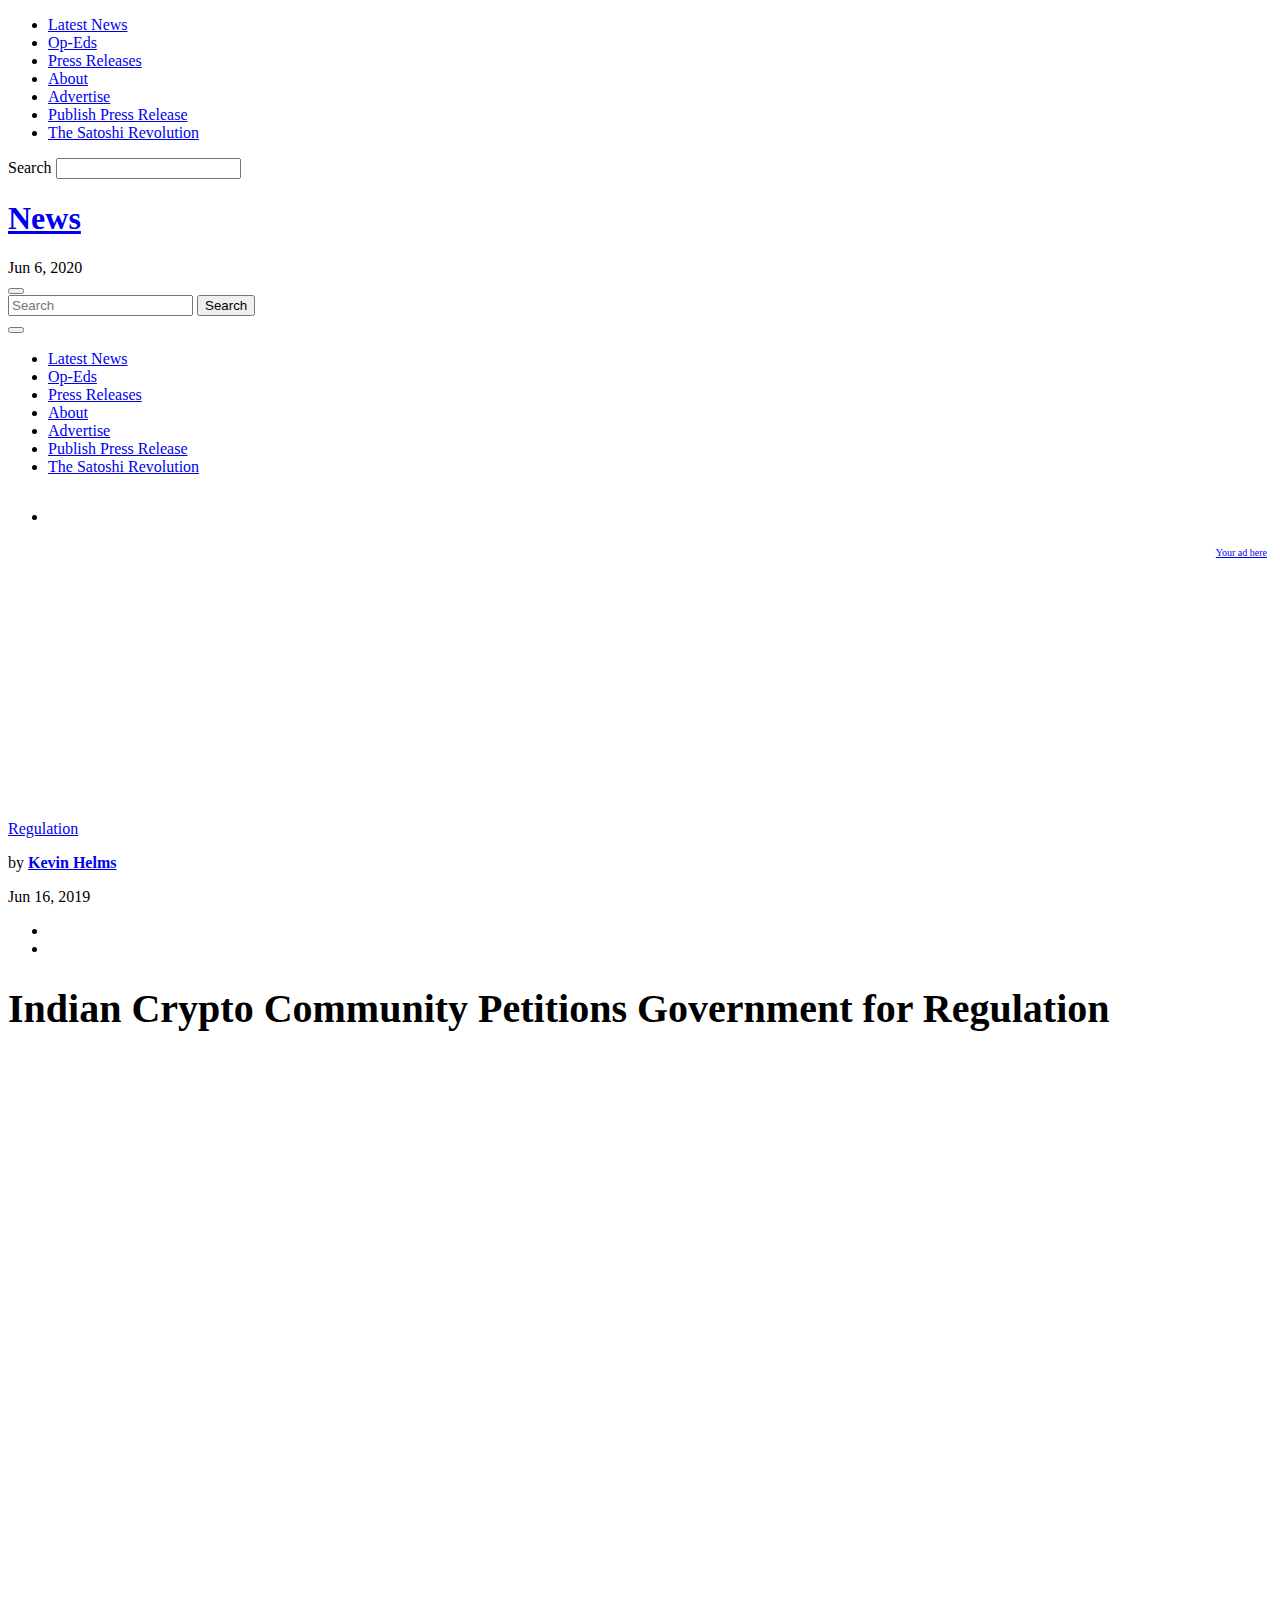
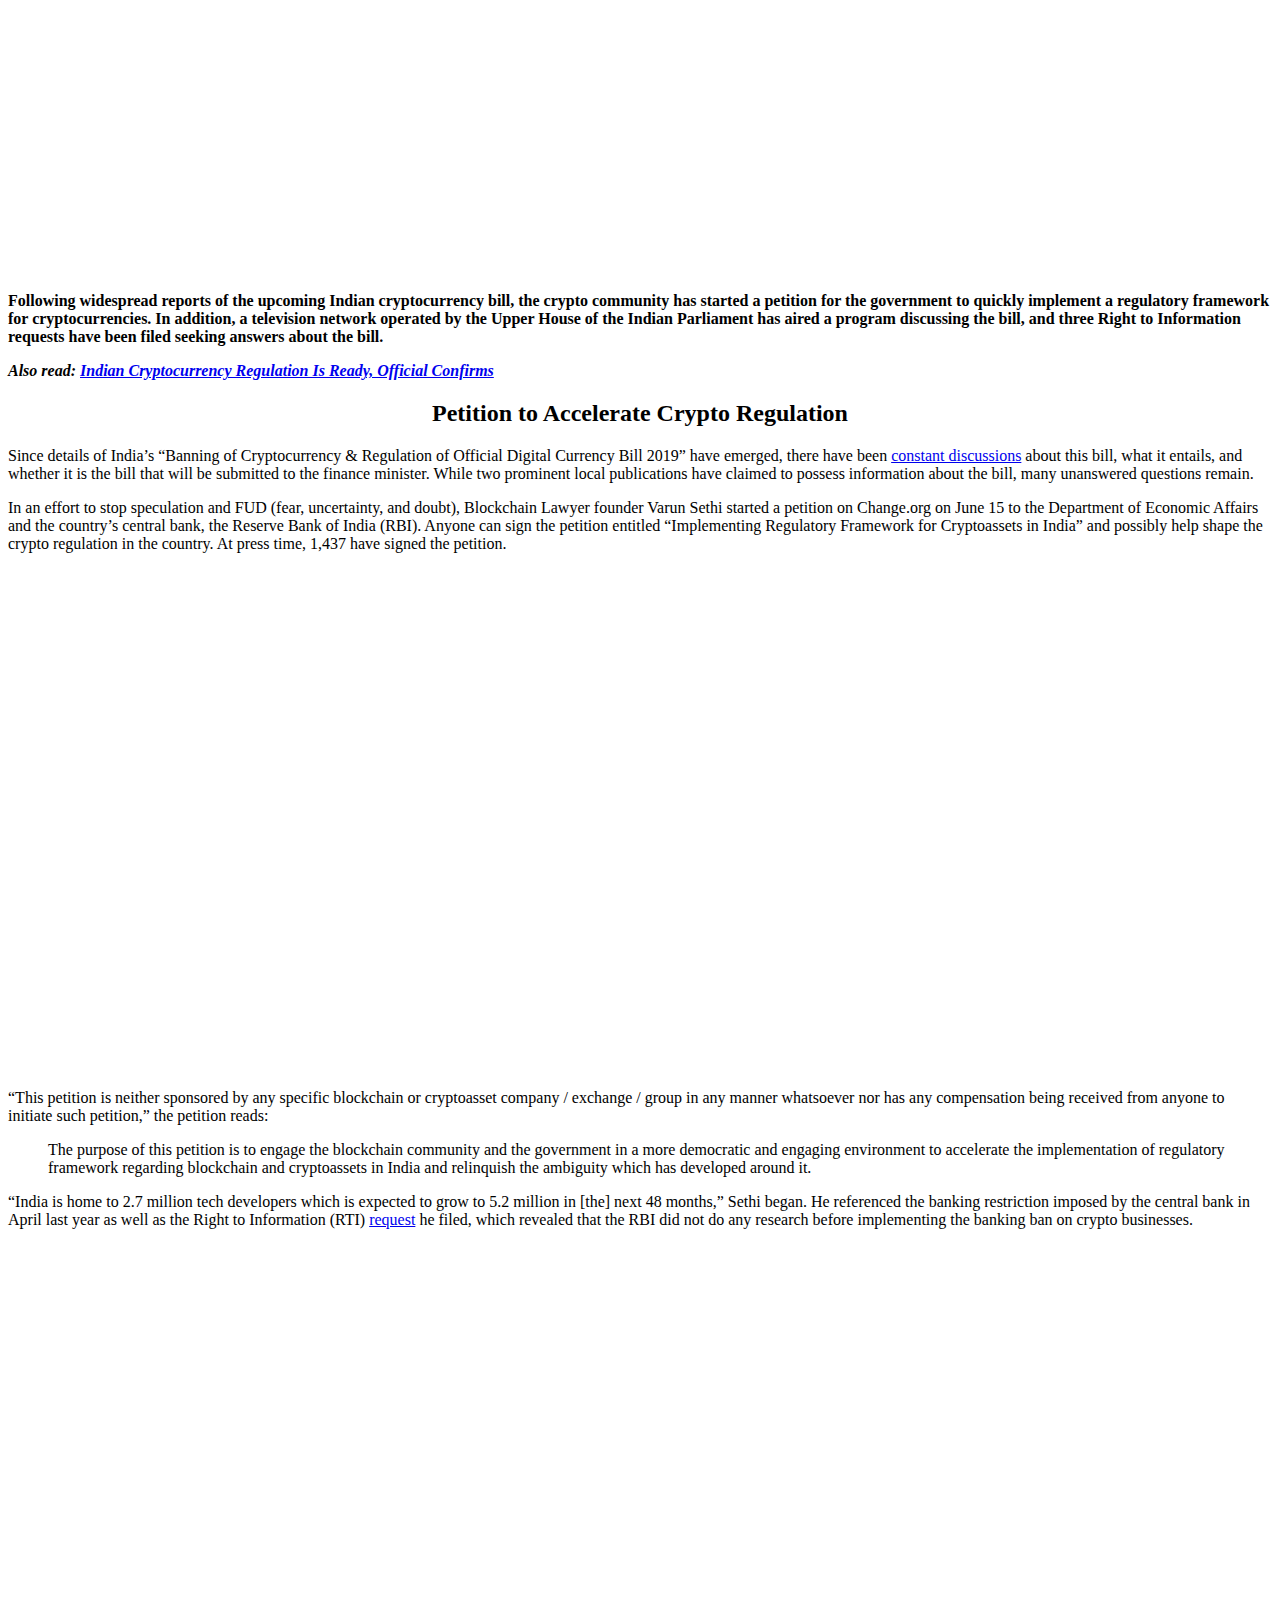
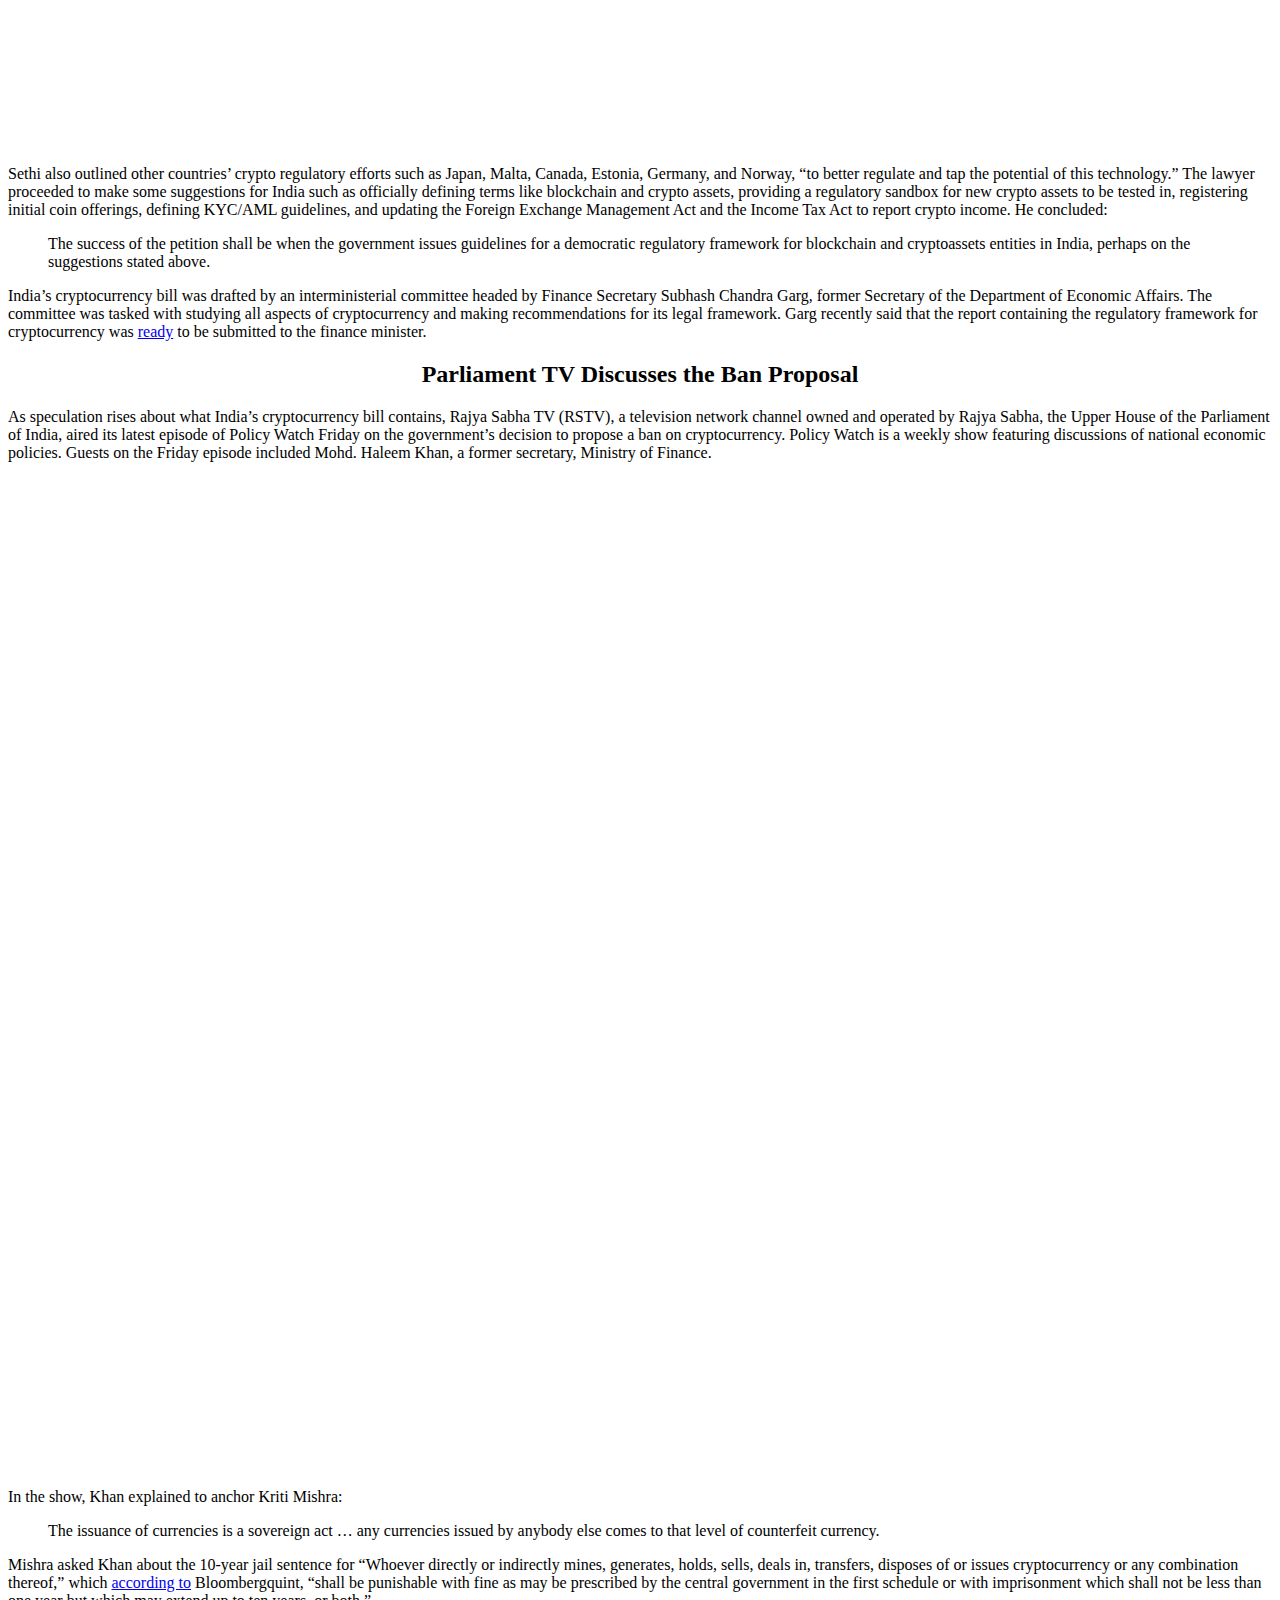
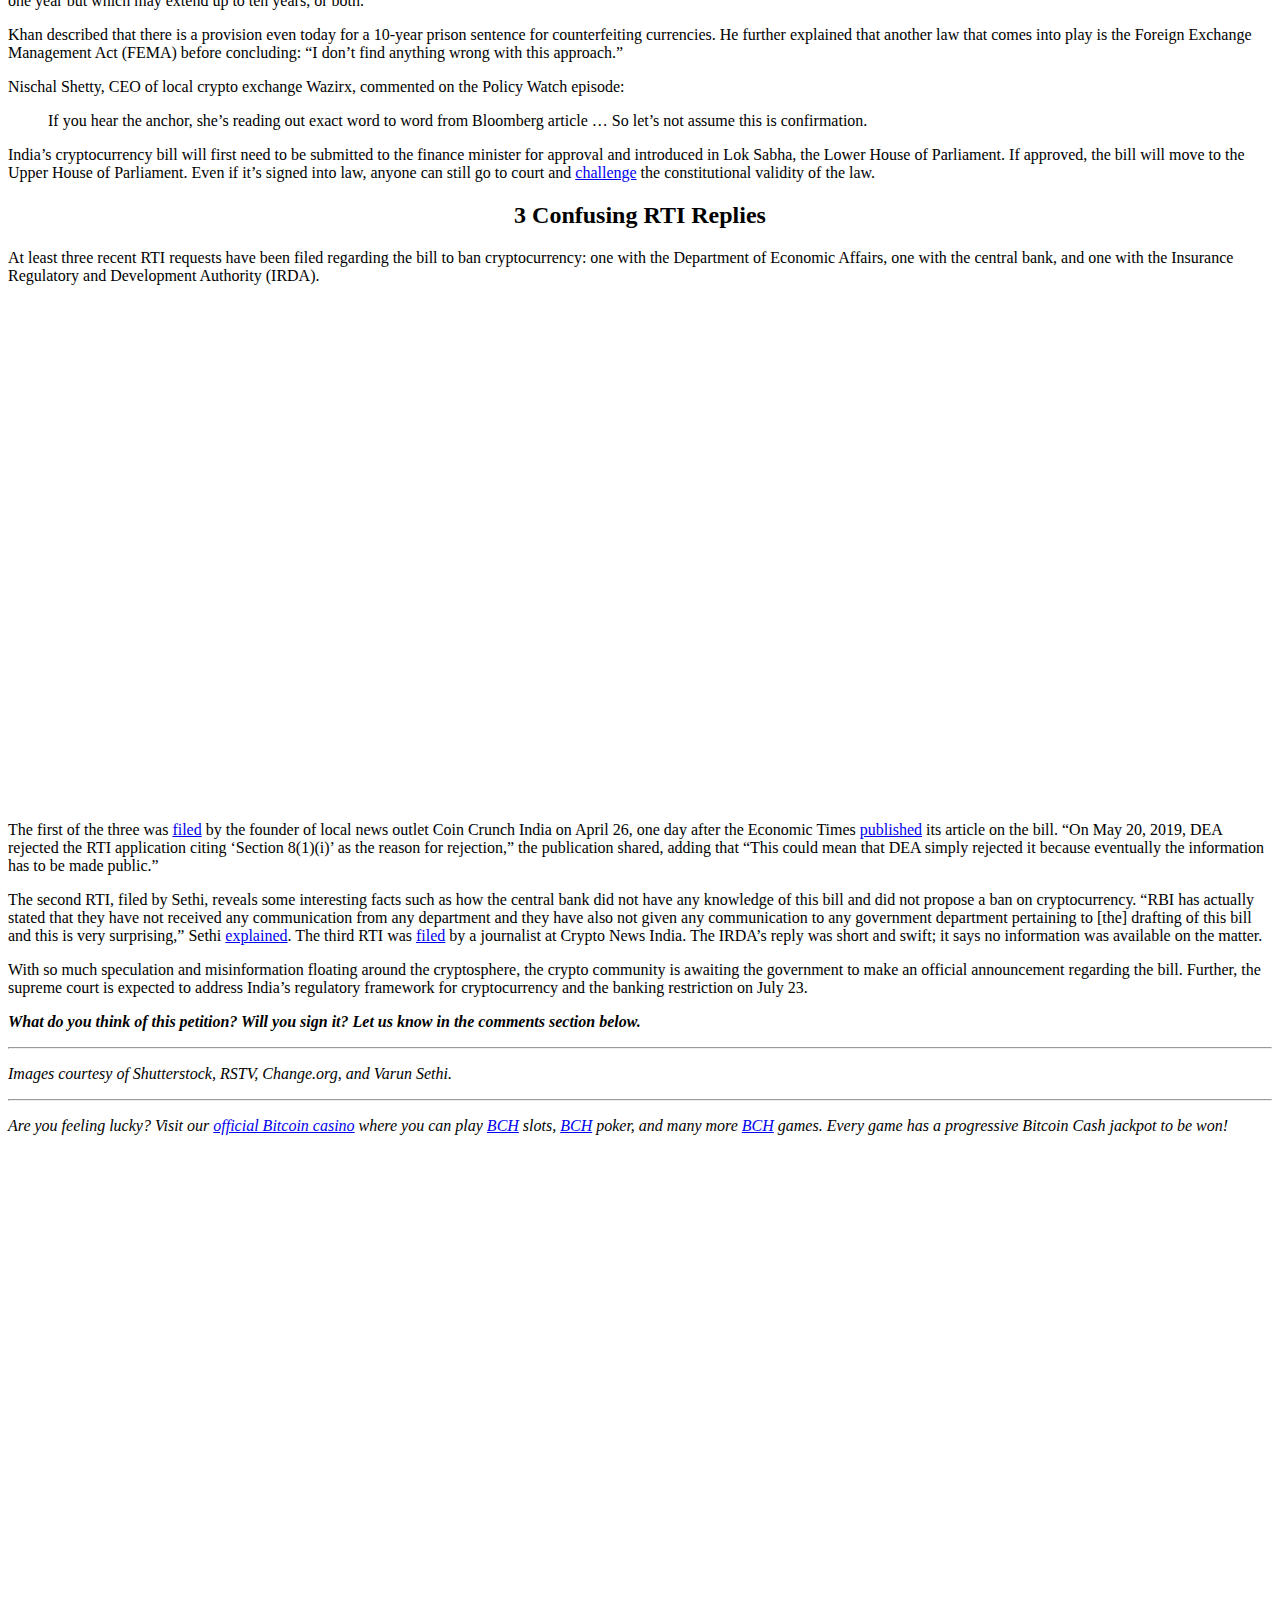
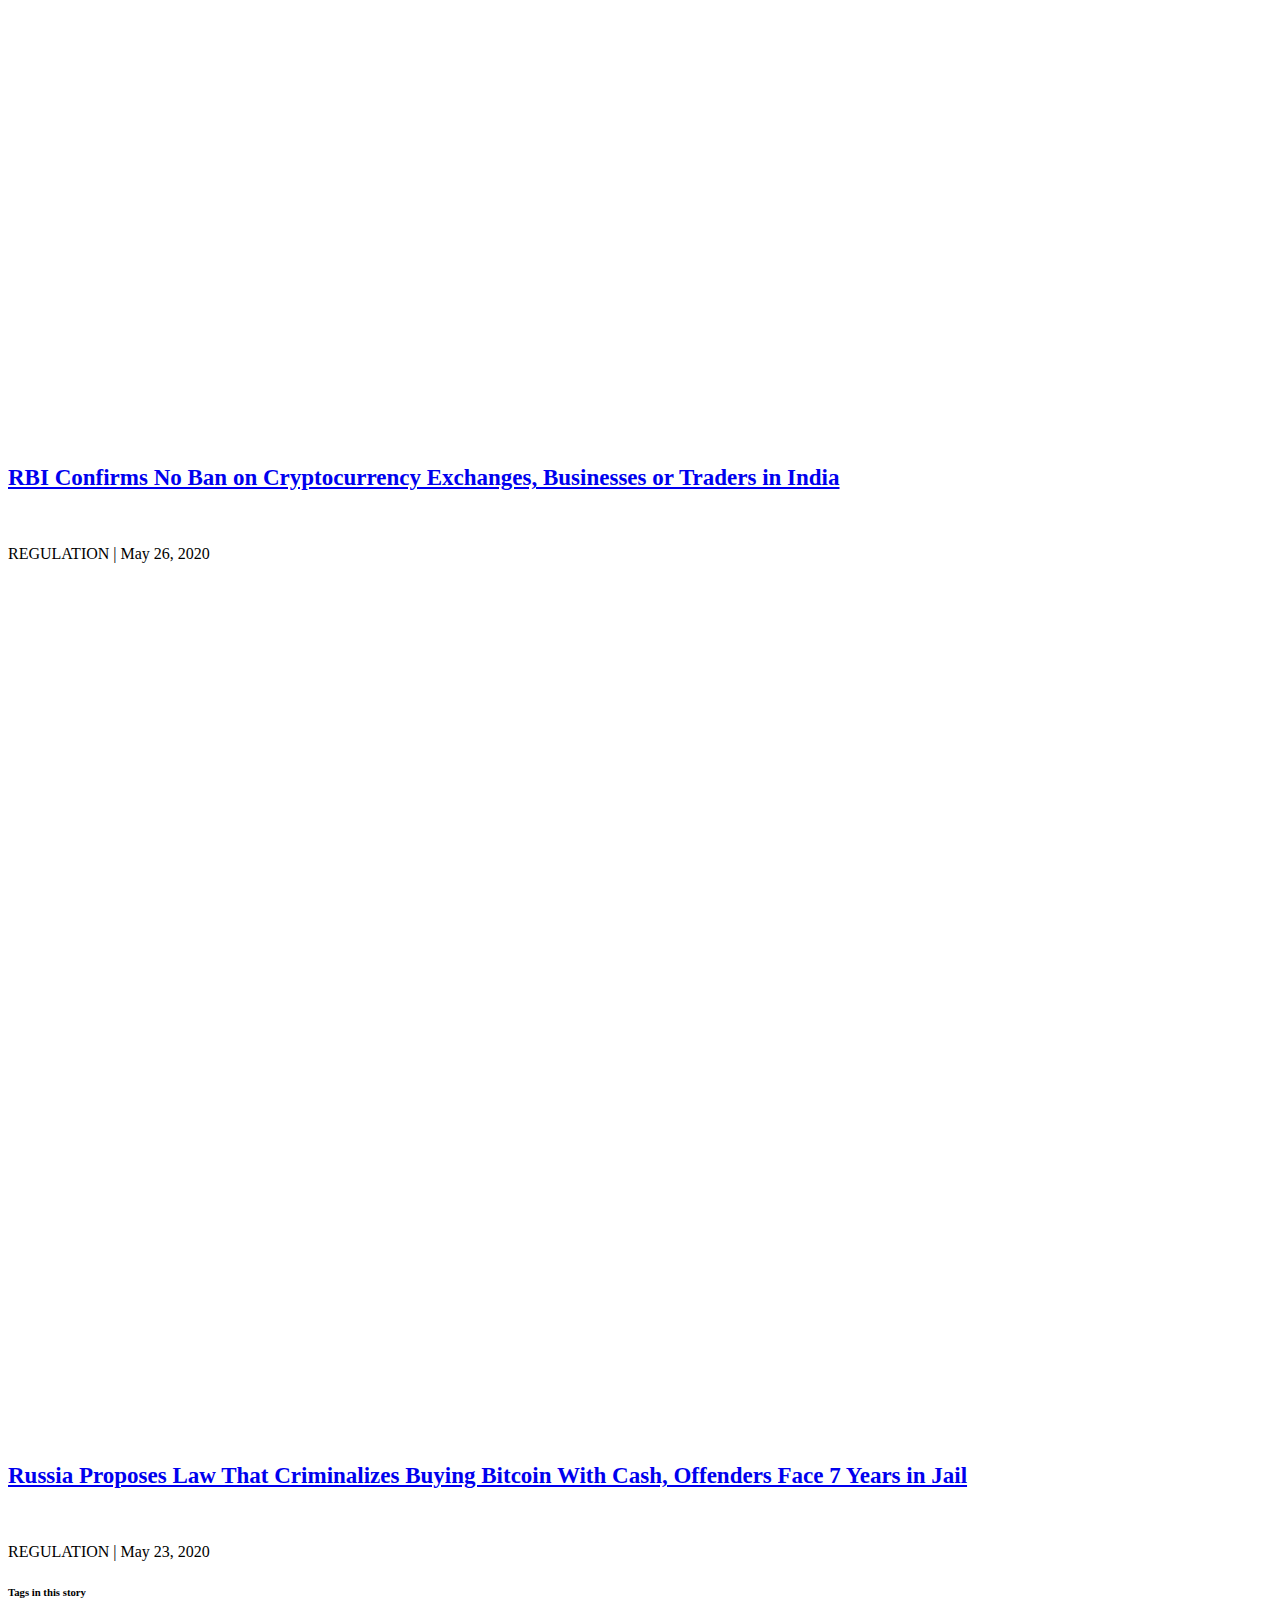
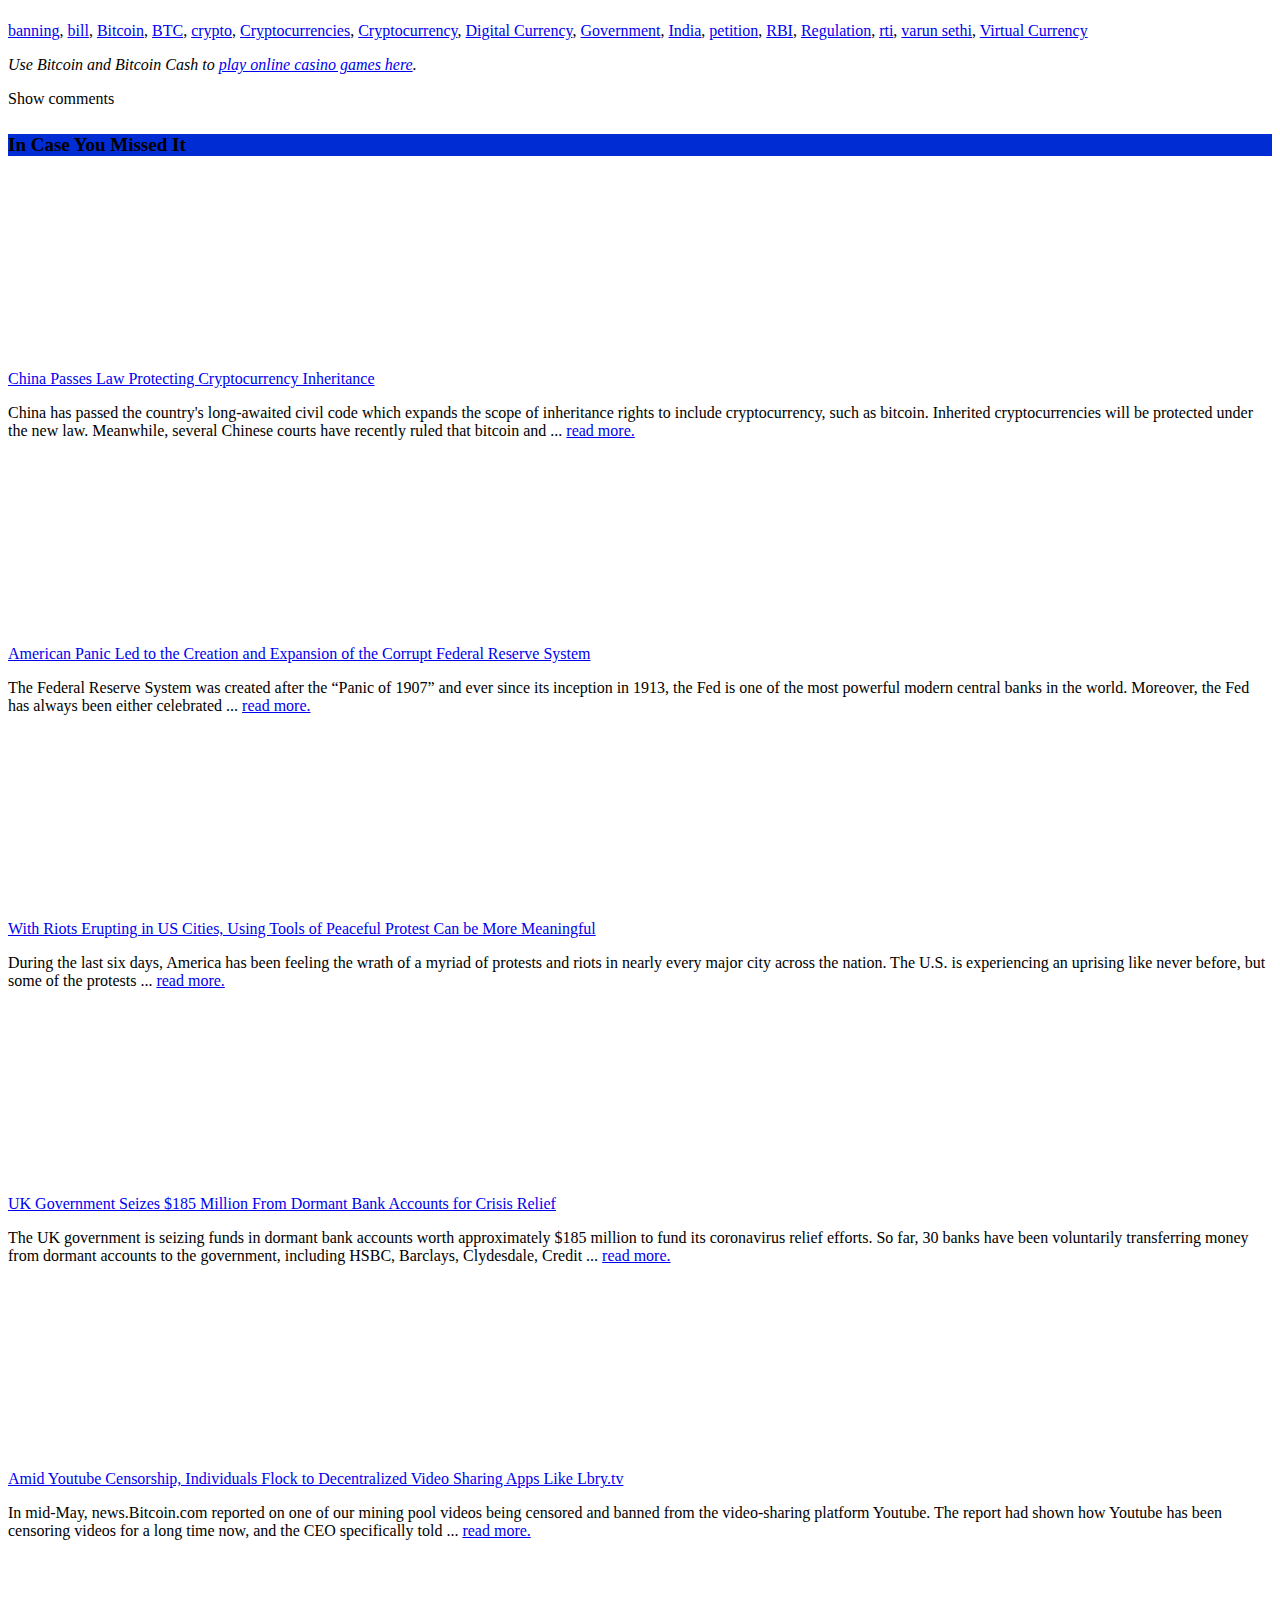
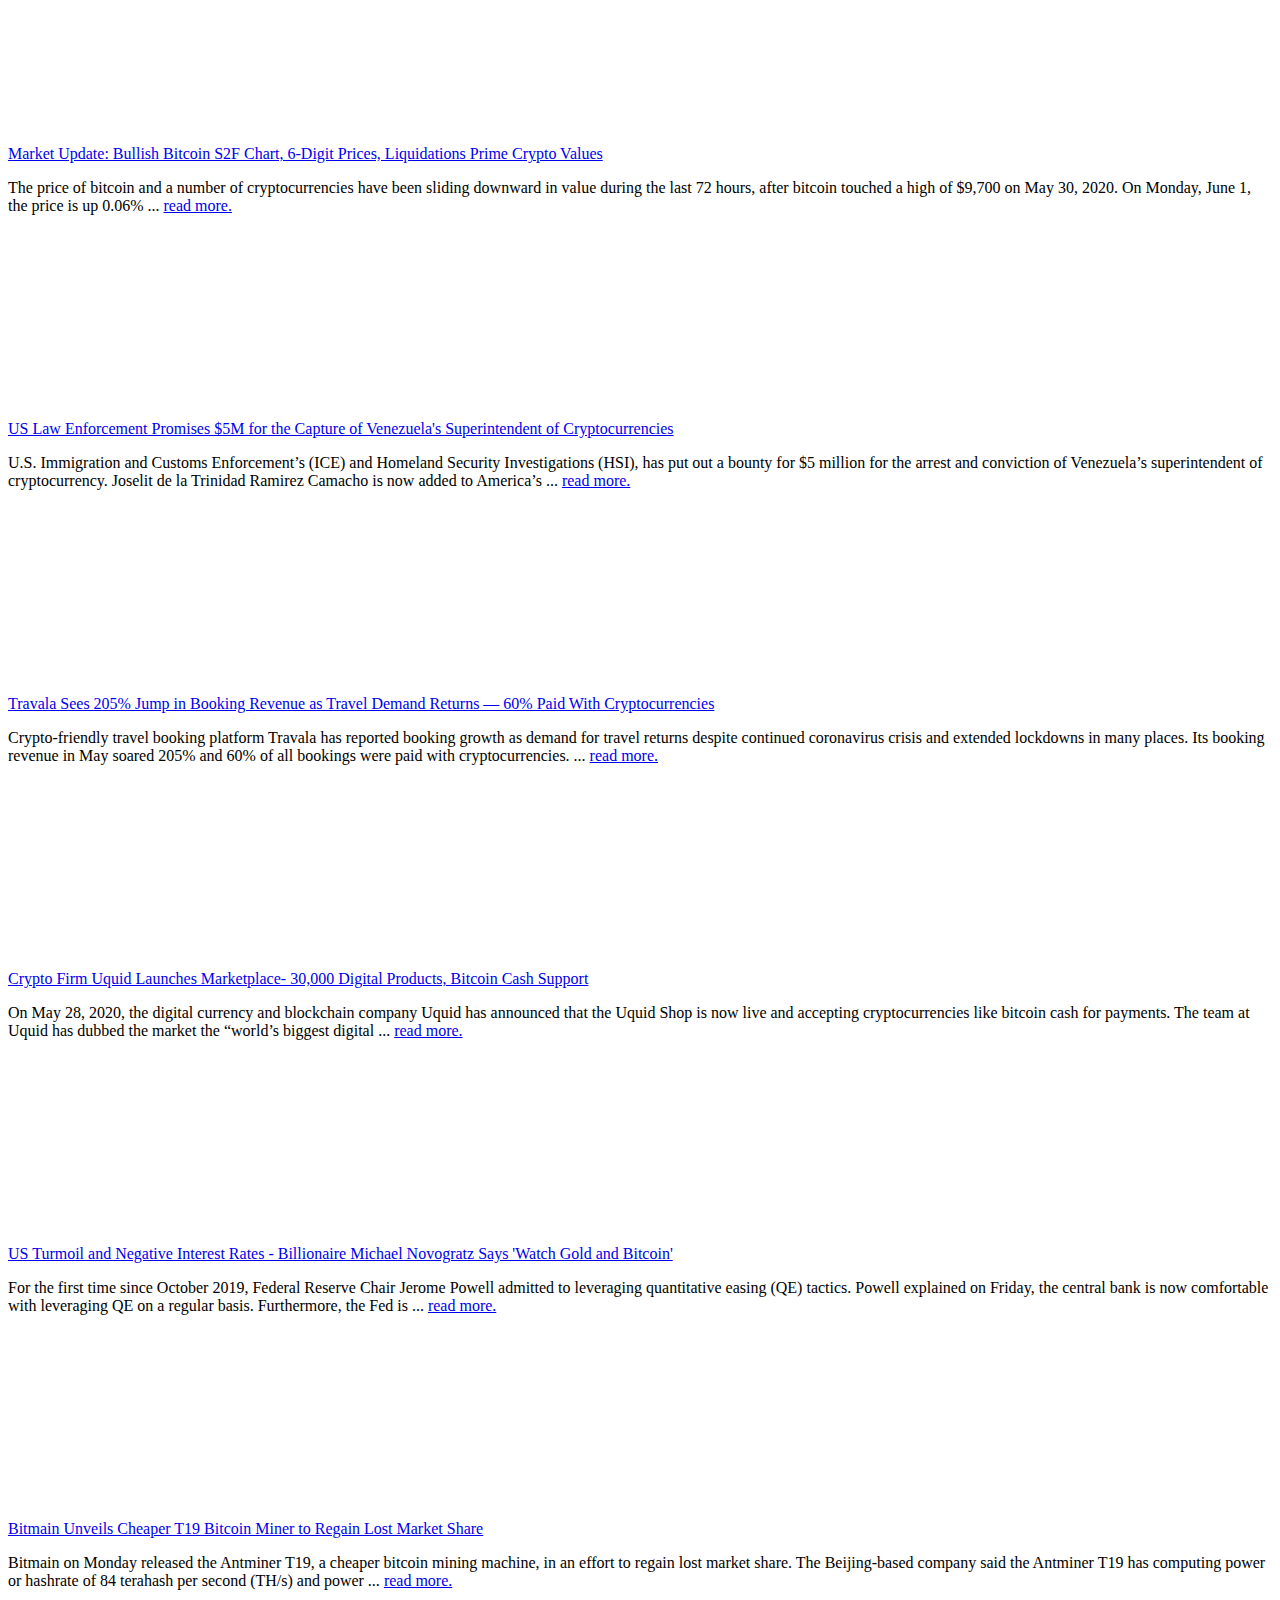
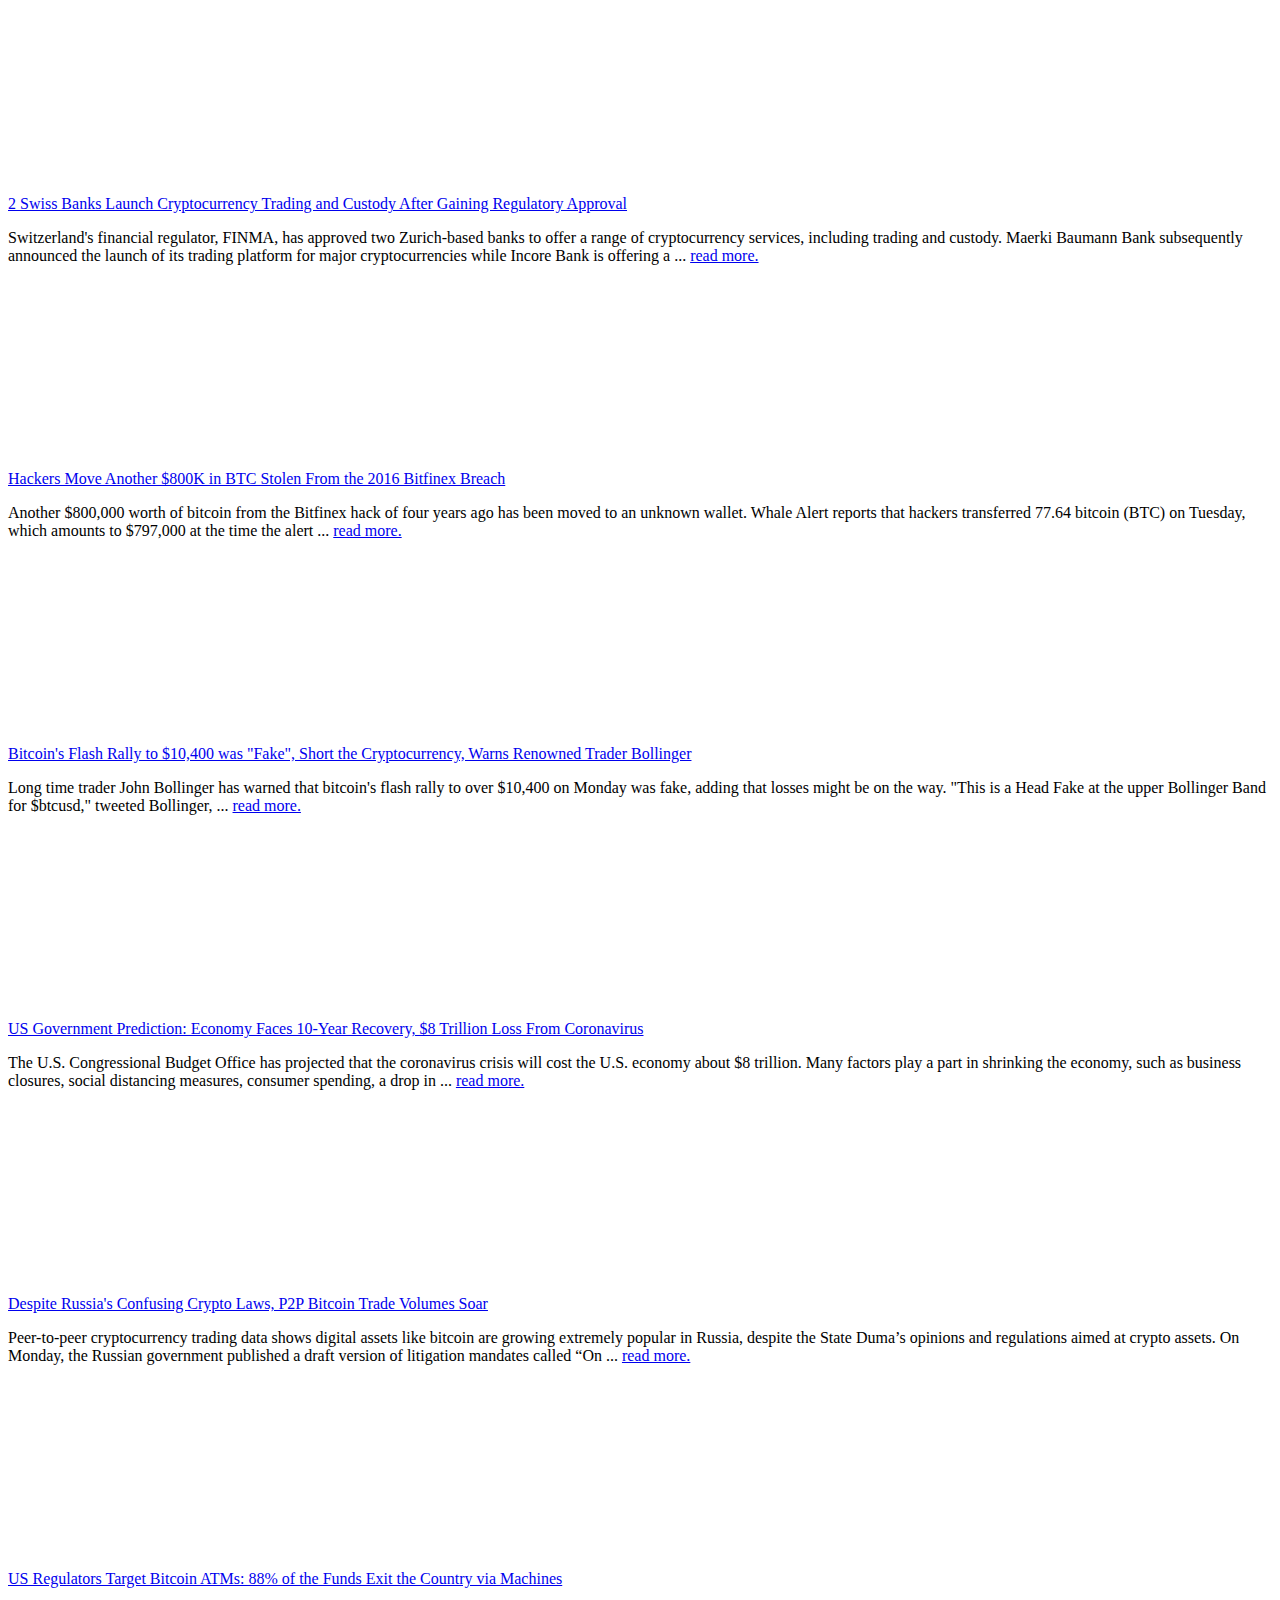
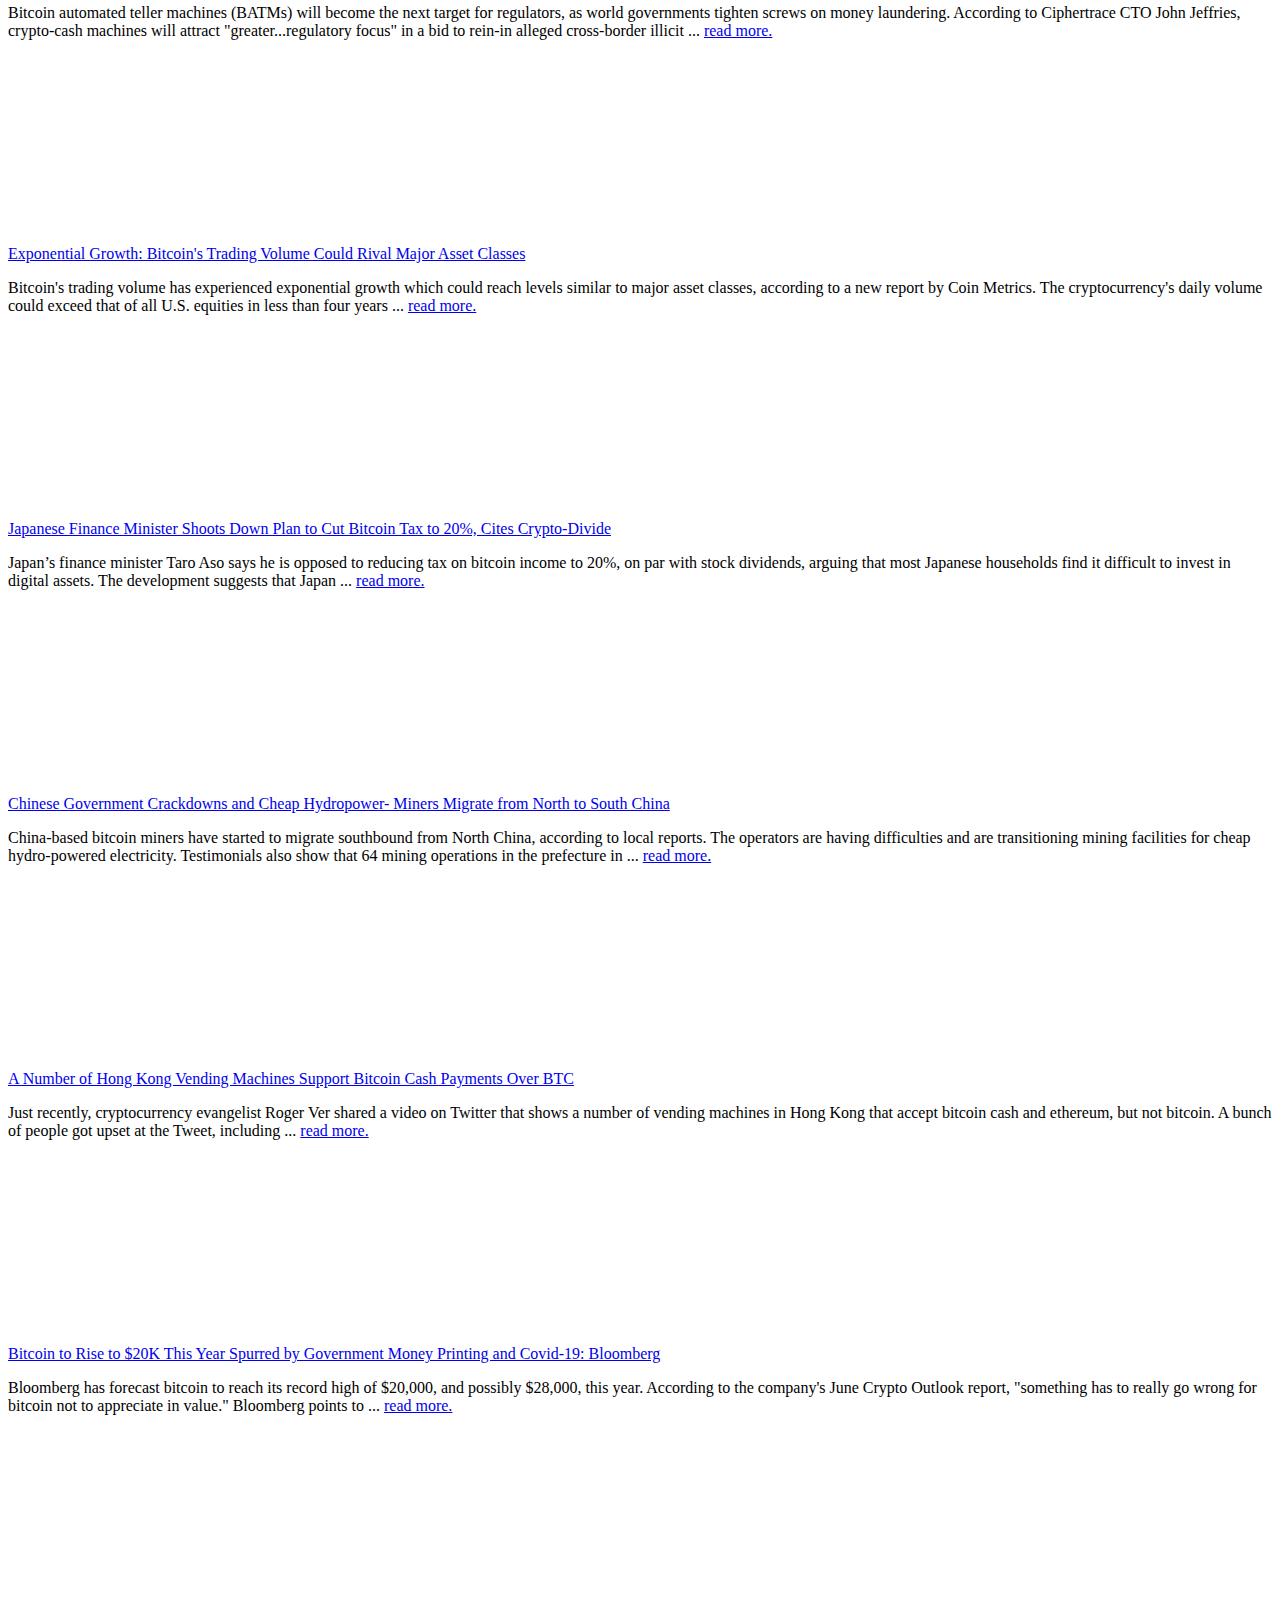
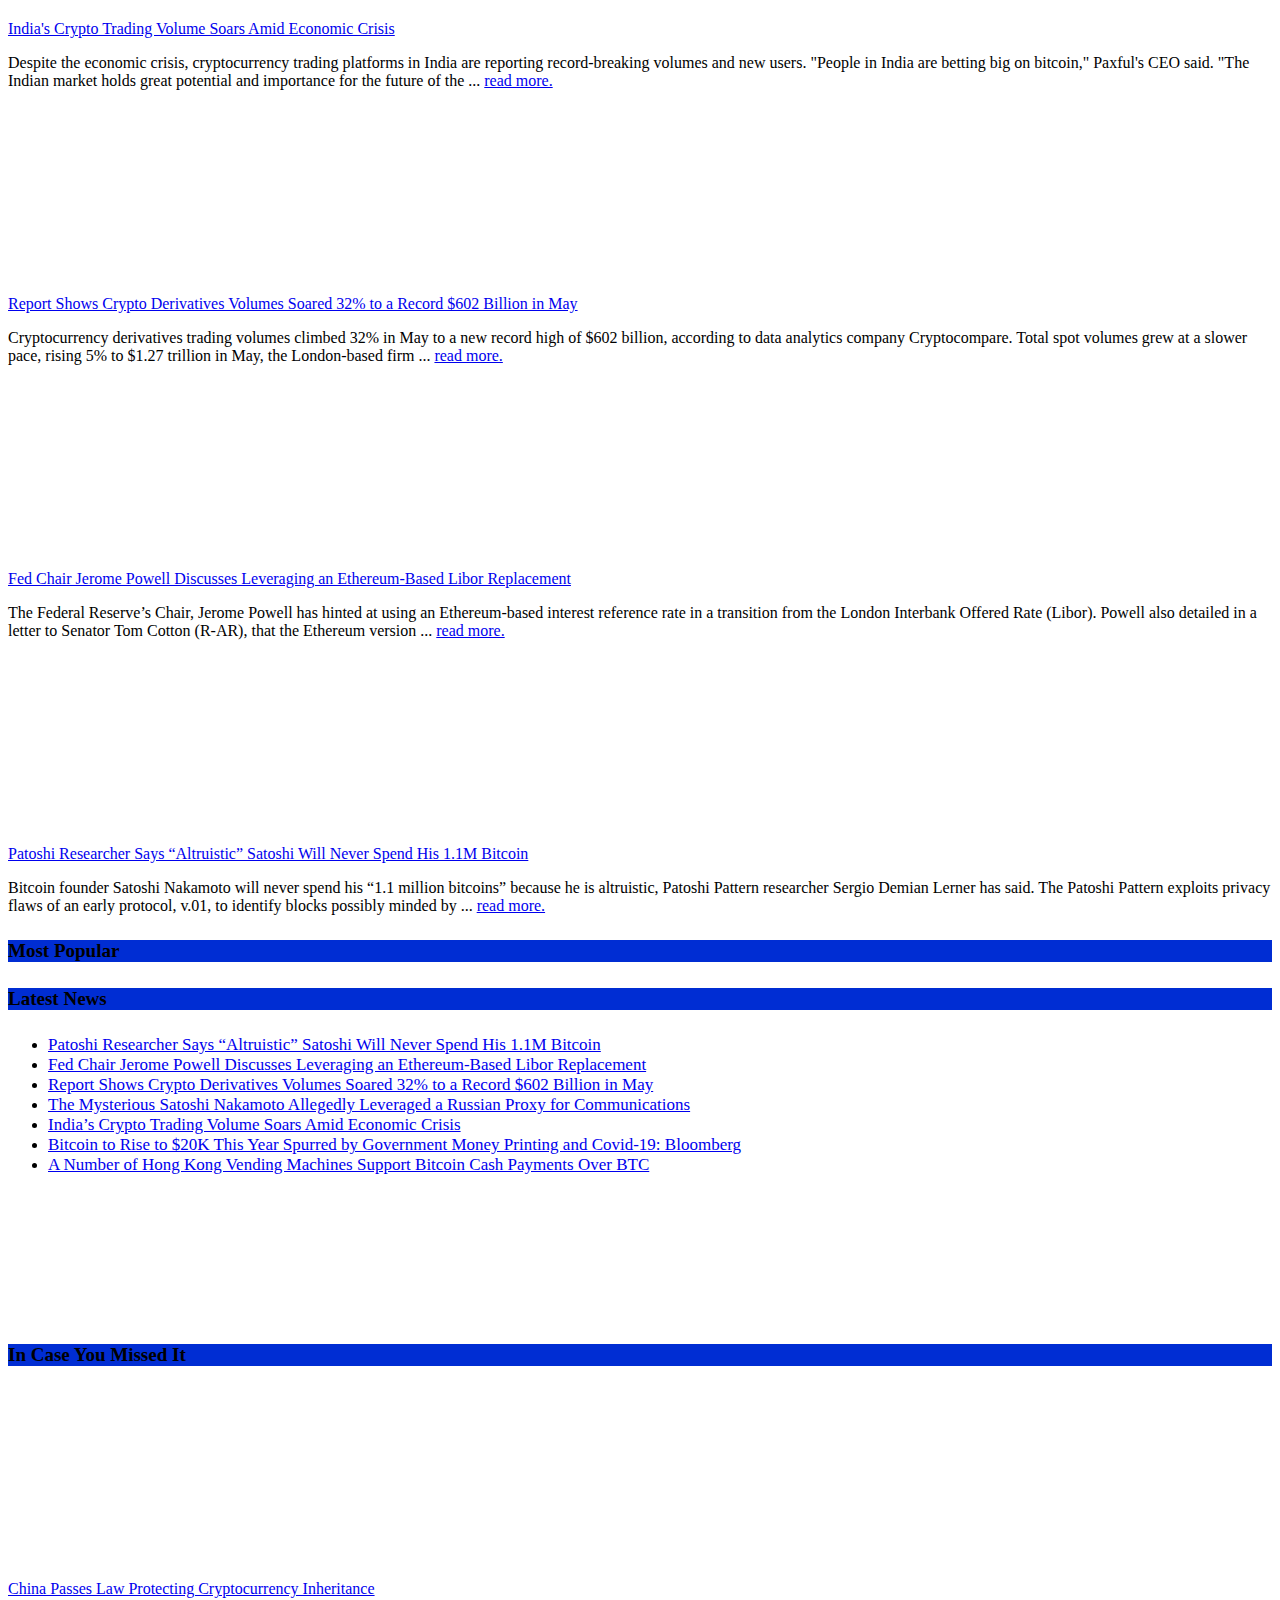
<file: img/todo1.html>
<!doctype html > <!--[if IE 8]><html class="ie8" lang="en"> <![endif]--> <!--[if IE 9]><html class="ie9" lang="en"> <![endif]--> <!--[if gt IE 8]><!--><html lang="en-US"> <!--<![endif]--><head><style>#big-grid-reveal {
            visibility: hidden;
            opacity: 1;
            transition: visibility 0s linear 0s, opacity 300ms;
        }</style><title>Indian Crypto Community Petitions Government for Regulation | Regulation Bitcoin News</title><meta charset="UTF-8"/><meta name="viewport" content="width=device-width, initial-scale=1.0"><meta name="apple-itunes-app" content="app-id=1252903728, app-argument=https://wallet.bitcoin.com" /><link rel="pingback" href="https://news.bitcoin.com/xmlrpc.php"/><link href="https://fonts.googleapis.com/css?family=Inconsolata" rel="stylesheet"><link rel="stylesheet" type="text/css" href="https://menu.cdn.bitcoindotcom.net/uni/dist/fonts.css" /><meta property="og:image" content="https://news.bitcoin.com/wp-content/uploads/2019/06/india-petition.png" /><link rel="icon" type="image/png" href="https://news.bitcoin.com/wp-content/uploads/2019/07/favicon-3.png"> <!-- This site is optimized with the Yoast SEO plugin v14.1 - https://yoast.com/wordpress/plugins/seo/ --><meta name="description" content="Following widespread reports of the upcoming Indian cryptocurrency bill, the crypto community has started a petition for the government to quickly implement a regulatory framework for cryptocurrencies. In addition, a television network operated by the Upper House of the Indian Parliament has aired a program discussing the bill, and three Right to Information requests have been filed seeking answers about the bill." /><meta name="robots" content="index, follow" /><meta name="googlebot" content="index, follow, max-snippet:-1, max-image-preview:large, max-video-preview:-1" /><meta name="bingbot" content="index, follow, max-snippet:-1, max-image-preview:large, max-video-preview:-1" /><link rel="canonical" href="https://news.bitcoin.com/indian-crypto-community-petitions-government-regulation/" /><meta property="og:locale" content="en_US" /><meta property="og:type" content="article" /><meta property="og:title" content="Indian Crypto Community Petitions Government for Regulation | Regulation Bitcoin News" /><meta property="og:description" content="Following widespread reports of the upcoming Indian cryptocurrency bill, the crypto community has started a petition for the government to quickly implement a regulatory framework for cryptocurrencies. In addition, a television network operated by the Upper House of the Indian Parliament has aired a program discussing the bill, and three Right to Information requests have been filed seeking answers about the bill." /><meta property="og:url" content="https://news.bitcoin.com/indian-crypto-community-petitions-government-regulation/" /><meta property="og:site_name" content="Bitcoin News" /><meta property="article:publisher" content="https://www.facebook.com/buy.bitcoin.news/" /><meta property="article:published_time" content="2019-06-16T07:35:04+00:00" /><meta property="article:modified_time" content="2019-06-18T13:13:17+00:00" /><meta property="og:image" content="https://news.bitcoin.com/wp-content/uploads/2019/06/india-petition.png" /><meta property="og:image:width" content="1520" /><meta property="og:image:height" content="1024" /><meta name="twitter:card" content="summary_large_image" /><meta name="twitter:creator" content="@BTCTN" /><meta name="twitter:site" content="@BTCTN" /> <script type="application/ld+json" class="yoast-schema-graph">{"@context":"https://schema.org","@graph":[{"@type":"Organization","@id":"https://news.bitcoin.com/#organization","name":"Bitcoin News","url":"https://news.bitcoin.com/","sameAs":["https://www.facebook.com/buy.bitcoin.news/","https://www.instagram.com/newsbitcoincom/","https://www.linkedin.com/company/bitcoin.com/","https://www.youtube.com/channel/UCetxkZolEBHX47BqtZktbkg","https://www.pinterest.com/bitcoincom00/","https://twitter.com/BTCTN"],"logo":{"@type":"ImageObject","@id":"https://news.bitcoin.com/#logo","inLanguage":"en-US","url":"https://news.bitcoin.com/wp-content/uploads/2020/03/717ff5d9-ed31-48ef-a54a-564a5b0d6f8b.png","width":284,"height":42,"caption":"Bitcoin News"},"image":{"@id":"https://news.bitcoin.com/#logo"}},{"@type":"WebSite","@id":"https://news.bitcoin.com/#website","url":"https://news.bitcoin.com/","name":"Bitcoin News","description":"Daily Bitcoin News","publisher":{"@id":"https://news.bitcoin.com/#organization"},"potentialAction":[{"@type":"SearchAction","target":"https://news.bitcoin.com/?s={search_term_string}","query-input":"required name=search_term_string"}],"inLanguage":"en-US"},{"@type":"ImageObject","@id":"https://news.bitcoin.com/indian-crypto-community-petitions-government-regulation/#primaryimage","inLanguage":"en-US","url":"https://news.bitcoin.com/wp-content/uploads/2019/06/india-petition.png","width":1520,"height":1024,"caption":"Indian Crypto Community Petitions Government for Regulation"},{"@type":"WebPage","@id":"https://news.bitcoin.com/indian-crypto-community-petitions-government-regulation/#webpage","url":"https://news.bitcoin.com/indian-crypto-community-petitions-government-regulation/","name":"Indian Crypto Community Petitions Government for Regulation | Regulation Bitcoin News","isPartOf":{"@id":"https://news.bitcoin.com/#website"},"primaryImageOfPage":{"@id":"https://news.bitcoin.com/indian-crypto-community-petitions-government-regulation/#primaryimage"},"datePublished":"2019-06-16T07:35:04+00:00","dateModified":"2019-06-18T13:13:17+00:00","description":"Following widespread reports of the upcoming Indian cryptocurrency bill, the crypto community has started a petition for the government to quickly implement a regulatory framework for cryptocurrencies. In addition, a television network operated by the Upper House of the Indian Parliament has aired a program discussing the bill, and three Right to Information requests have been filed seeking answers about the bill.","inLanguage":"en-US","potentialAction":[{"@type":"ReadAction","target":["https://news.bitcoin.com/indian-crypto-community-petitions-government-regulation/"]}]},{"@type":"Article","@id":"https://news.bitcoin.com/indian-crypto-community-petitions-government-regulation/#article","isPartOf":{"@id":"https://news.bitcoin.com/indian-crypto-community-petitions-government-regulation/#webpage"},"author":{"@id":"https://news.bitcoin.com/#/schema/person/f364a508e21b3a7284e9f73d0246c225"},"headline":"Indian Crypto Community Petitions Government for Regulation","datePublished":"2019-06-16T07:35:04+00:00","dateModified":"2019-06-18T13:13:17+00:00","commentCount":0,"mainEntityOfPage":{"@id":"https://news.bitcoin.com/indian-crypto-community-petitions-government-regulation/#webpage"},"publisher":{"@id":"https://news.bitcoin.com/#organization"},"image":{"@id":"https://news.bitcoin.com/indian-crypto-community-petitions-government-regulation/#primaryimage"},"keywords":"banning,bill,Bitcoin,BTC,crypto,Cryptocurrencies,Cryptocurrency,Digital Currency,Government,India,petition,RBI,Regulation,rti,varun sethi,Virtual Currency","articleSection":"Regulation","inLanguage":"en-US","potentialAction":[{"@type":"CommentAction","name":"Comment","target":["https://news.bitcoin.com/indian-crypto-community-petitions-government-regulation/#respond"]}]},{"@type":["Person"],"@id":"https://news.bitcoin.com/#/schema/person/f364a508e21b3a7284e9f73d0246c225","name":"Kevin Helms","image":{"@type":"ImageObject","@id":"https://news.bitcoin.com/#personlogo","inLanguage":"en-US","url":"https://secure.gravatar.com/avatar/7a92c8282cb4859e296f7999a4e63163?s=96&d=mm&r=g","caption":"Kevin Helms"},"description":"A student of Austrian Economics, Kevin found Bitcoin in 2011 and has been an evangelist ever since. His interests lie in Bitcoin security, open-source systems, network effects and the intersection between economics and cryptography."}]}</script> <!-- / Yoast SEO plugin. --><link rel='dns-prefetch' href='//widgets.bitcoin.com' /><link rel='dns-prefetch' href='//ajax.googleapis.com' /><link rel='dns-prefetch' href='//fonts.googleapis.com' /><link rel="alternate" type="application/rss+xml" title="Bitcoin News &raquo; Feed" href="https://news.bitcoin.com/feed/" /><link rel="alternate" type="application/rss+xml" title="Bitcoin News &raquo; Comments Feed" href="https://news.bitcoin.com/comments/feed/" /><link rel="alternate" type="application/rss+xml" title="Bitcoin News &raquo; Indian Crypto Community Petitions Government for Regulation Comments Feed" href="https://news.bitcoin.com/indian-crypto-community-petitions-government-regulation/feed/" /> <!-- news.bitcoin.com is managing ads with Advanced Ads – https://wpadvancedads.com/ --><!--noptimize--><script>
						advanced_ads_ready=function(){var fns=[],listener,doc=typeof document==="object"&&document,hack=doc&&doc.documentElement.doScroll,domContentLoaded="DOMContentLoaded",loaded=doc&&(hack?/^loaded|^c/:/^loaded|^i|^c/).test(doc.readyState);if(!loaded&&doc){listener=function(){doc.removeEventListener(domContentLoaded,listener);window.removeEventListener("load",listener);loaded=1;while(listener=fns.shift())listener()};doc.addEventListener(domContentLoaded,listener);window.addEventListener("load",listener)}return function(fn){loaded?setTimeout(fn,0):fns.push(fn)}}();
						</script>
		<!--/noptimize--><link rel='stylesheet' id='wp-block-library-css'  href='https://news.bitcoin.com/wp-includes/css/dist/block-library/style.min.css?ver=5.4.1' type='text/css' media='all' /><link rel='stylesheet' id='dashicons-css'  href='https://news.bitcoin.com/wp-includes/css/dashicons.min.css?ver=5.4.1' type='text/css' media='all' /><link rel='stylesheet' id='post-views-counter-frontend-css'  href='https://news.bitcoin.com/wp-content/plugins/post-views-counter/css/frontend.css?ver=1.3.1' type='text/css' media='all' /><link rel='stylesheet' id='google-fonts-style-css'  href='https://fonts.googleapis.com/css?family=Open+Sans%3A300italic%2C400%2C400italic%2C600%2C600italic%2C700%7CRoboto%3A300%2C400%2C400italic%2C500%2C500italic%2C700%2C900&#038;ver=8.0' type='text/css' media='all' /><link rel='stylesheet' id='js_composer_front-css'  href='https://news.bitcoin.com/wp-content/plugins/js_composer/assets/css/js_composer.min.css?ver=5.1.1' type='text/css' media='all' /><link rel='stylesheet' id='bootstrap-css-css'  href='https://news.bitcoin.com/wp-content/plugins/bootstrap-3.3.7-plugin/css/bootstrap.min.css?ver=3.3.7' type='text/css' media='all' /><link rel='stylesheet' id='td-theme-css'  href='https://news.bitcoin.com/wp-content/themes/Newspaper/style.css?ver=8.0' type='text/css' media='all' /><link rel='stylesheet' id='td-theme-child-css'  href='https://news.bitcoin.com/wp-content/themes/BitcoinNews/style.css?ver=8.1.0.m600' type='text/css' media='all' /><style id='td-theme-child-inline-css' type='text/css'>.story__title.story--huge__title{font-size:27px;}
story__title.story--theme__title,
.story__title.story--large__title{font-size:28px;}
.story--medium:not(.bn_featured_rotator_item) .story__title.story--medium__title{font-size:23px;}
.story--medium.bn_featured_rotator_item .story__title.story--medium__title{font-size:19px;}
.story__title.story--small__title,
.story__title.story--tiny__title{font-size:20px;}
h1.article__header__heading{font-size:40px;}
.widget_recent_entries li a, .bn_widget_recent_entries li a{font-size:17px;}
.bn_most_popular_post_wrapper .story--medium .story__title.story--medium__title{font-size:20px;}
.td-theme-wrap .widget .block-title{font-size:19px;background-color:#002dd3;}
@media (max-width: 768px) {
h1.article__header__heading{font-size:30px;}
.story__title.story--huge__title{font-size:20.3px;}
.widget_recent_entries li a,  .bn_widget_recent_entries li a{font-size:14.1px;}
.bn_most_popular_post_wrapper .story--medium .story__title.story--medium__title{font-size:16px;}
.story--medium.bn_featured_rotator_item .story__title.story--medium__title{font-size:14.3px;}
}</style> <script type='text/javascript' src='https://ajax.googleapis.com/ajax/libs/jquery/1.11.1/jquery.min.js?ver=1.11.1'></script> <script type='text/javascript' src='https://news.bitcoin.com/wp-content/plugins/links-auto-replacer/public/js/lar-public.js?ver=2.0.0'></script> <script type='text/javascript' src='https://news.bitcoin.com/wp-content/plugins/advanced-ads/public/assets/js/advanced.js?ver=1.17.12'></script> <script type='text/javascript'>/* <![CDATA[ */
var advanced_ads_responsive = {"reload_on_resize":"0"};
/* ]]> */</script> <script type='text/javascript' src='https://news.bitcoin.com/wp-content/plugins/advanced-ads-responsive/public/assets/js/script.js?ver=1.9'></script> <link rel="EditURI" type="application/rsd+xml" title="RSD" href="https://news.bitcoin.com/xmlrpc.php?rsd" /><link rel="wlwmanifest" type="application/wlwmanifest+xml" href="https://news.bitcoin.com/wp-includes/wlwmanifest.xml" /><meta name="generator" content="WordPress 5.4.1" /><link rel='shortlink' href='https://news.bitcoin.com/?p=318329' /><link rel="alternate" type="application/json+oembed" href="https://news.bitcoin.com/wp-json/oembed/1.0/embed?url=https%3A%2F%2Fnews.bitcoin.com%2Findian-crypto-community-petitions-government-regulation%2F" /><link rel="alternate" type="text/xml+oembed" href="https://news.bitcoin.com/wp-json/oembed/1.0/embed?url=https%3A%2F%2Fnews.bitcoin.com%2Findian-crypto-community-petitions-government-regulation%2F&#038;format=xml" /><style>.lar_social_share_icon{
 				margin: 2px;
 				}</style><script type="text/javascript">var advadsCfpQueue = [];
		var advadsCfpAd = function( adID ){
			if ( 'undefined' == typeof advadsProCfp ) { advadsCfpQueue.push( adID ) } else { advadsProCfp.addElement( adID ) }
		};</script><!--[if lt IE 9]><script src="https://html5shim.googlecode.com/svn/trunk/html5.js"></script><![endif]--><meta name="generator" content="Powered by Visual Composer - drag and drop page builder for WordPress."/> <!--[if lte IE 9]><link rel="stylesheet" type="text/css" href="https://news.bitcoin.com/wp-content/plugins/js_composer/assets/css/vc_lte_ie9.min.css" media="screen"><![endif]--><meta name="onesignal" content="wordpress-plugin"/> <script>window.OneSignal = window.OneSignal || [];

      OneSignal.push( function() {
        OneSignal.SERVICE_WORKER_UPDATER_PATH = "OneSignalSDKUpdaterWorker.js.php";
        OneSignal.SERVICE_WORKER_PATH = "OneSignalSDKWorker.js.php";
        OneSignal.SERVICE_WORKER_PARAM = { scope: '/' };

        OneSignal.setDefaultNotificationUrl("https://news.bitcoin.com");
        var oneSignal_options = {};
        window._oneSignalInitOptions = oneSignal_options;

        oneSignal_options['wordpress'] = true;
oneSignal_options['appId'] = '94298d6a-6cd2-481e-bdfd-4e4a5576382d';
oneSignal_options['welcomeNotification'] = { };
oneSignal_options['welcomeNotification']['title'] = "Bitcoin News";
oneSignal_options['welcomeNotification']['message'] = "Thanks for subscribing!";
oneSignal_options['welcomeNotification']['url'] = "https://news.bitcoin.com?utm_source=OneSignal%20Welcome&amp;utm_medium=notification&amp;utm_campaign=Push%20Notifications";
oneSignal_options['path'] = "https://news.bitcoin.com/wp-content/plugins/onesignal-free-web-push-notifications/sdk_files/";
oneSignal_options['safari_web_id'] = "web.onesignal.auto.2e1b0bc4-2845-4ea5-bb2f-59e722cf7b3c";
oneSignal_options['promptOptions'] = { };
oneSignal_options['promptOptions']['siteName'] = 'https://news.bitcoin.com';
oneSignal_options['notifyButton'] = { };
oneSignal_options['notifyButton']['enable'] = true;
oneSignal_options['notifyButton']['position'] = 'bottom-left';
oneSignal_options['notifyButton']['theme'] = 'inverse';
oneSignal_options['notifyButton']['size'] = 'medium';
oneSignal_options['notifyButton']['displayPredicate'] = function() {
              return OneSignal.isPushNotificationsEnabled()
                      .then(function(isPushEnabled) {
                          return !isPushEnabled;
                      });
            };
oneSignal_options['notifyButton']['showCredit'] = false;
oneSignal_options['notifyButton']['text'] = {};
oneSignal_options['notifyButton']['colors'] = {};
oneSignal_options['notifyButton']['colors']['circle.background'] = '#00c58a';
oneSignal_options['notifyButton']['colors']['circle.foreground'] = '#ffffff';
oneSignal_options['notifyButton']['colors']['badge.background'] = '#333333';
oneSignal_options['notifyButton']['colors']['badge.foreground'] = '#ffffff';
oneSignal_options['notifyButton']['colors']['badge.bordercolor'] = '#ffffff';
oneSignal_options['notifyButton']['colors']['pulse.color'] = '#00c58a';
oneSignal_options['notifyButton']['colors']['dialog.button.background'] = '#00c58a';
oneSignal_options['notifyButton']['colors']['dialog.button.background.hovering'] = '#fbc846';
oneSignal_options['notifyButton']['colors']['dialog.button.background.active'] = '#c89004';
oneSignal_options['notifyButton']['colors']['dialog.button.foreground'] = '#ffffff';
                OneSignal.init(window._oneSignalInitOptions);
                OneSignal.showSlidedownPrompt();      });

      function documentInitOneSignal() {
        var oneSignal_elements = document.getElementsByClassName("OneSignal-prompt");

        var oneSignalLinkClickHandler = function(event) { OneSignal.push(['registerForPushNotifications']); event.preventDefault(); };        for(var i = 0; i < oneSignal_elements.length; i++)
          oneSignal_elements[i].addEventListener('click', oneSignalLinkClickHandler, false);
      }

      if (document.readyState === 'complete') {
           documentInitOneSignal();
      }
      else {
           window.addEventListener("load", function(event){
               documentInitOneSignal();
          });
      }</script> <!-- JS generated by theme --> <script>var tdBlocksArray = []; //here we store all the items for the current page

	    //td_block class - each ajax block uses a object of this class for requests
	    function tdBlock() {
		    this.id = '';
		    this.block_type = 1; //block type id (1-234 etc)
		    this.atts = '';
		    this.td_column_number = '';
		    this.td_current_page = 1; //
		    this.post_count = 0; //from wp
		    this.found_posts = 0; //from wp
		    this.max_num_pages = 0; //from wp
		    this.td_filter_value = ''; //current live filter value
		    this.is_ajax_running = false;
		    this.td_user_action = ''; // load more or infinite loader (used by the animation)
		    this.header_color = '';
		    this.ajax_pagination_infinite_stop = ''; //show load more at page x
	    }


        // td_js_generator - mini detector
        (function(){
            var htmlTag = document.getElementsByTagName("html")[0];

            if ( navigator.userAgent.indexOf("MSIE 10.0") > -1 ) {
                htmlTag.className += ' ie10';
            }

            if ( !!navigator.userAgent.match(/Trident.*rv\:11\./) ) {
                htmlTag.className += ' ie11';
            }

            if ( /(iPad|iPhone|iPod)/g.test(navigator.userAgent) ) {
                htmlTag.className += ' td-md-is-ios';
            }

            var user_agent = navigator.userAgent.toLowerCase();
            if ( user_agent.indexOf("android") > -1 ) {
                htmlTag.className += ' td-md-is-android';
            }

            if ( -1 !== navigator.userAgent.indexOf('Mac OS X')  ) {
                htmlTag.className += ' td-md-is-os-x';
            }

            if ( /chrom(e|ium)/.test(navigator.userAgent.toLowerCase()) ) {
               htmlTag.className += ' td-md-is-chrome';
            }

            if ( -1 !== navigator.userAgent.indexOf('Firefox') ) {
                htmlTag.className += ' td-md-is-firefox';
            }

            if ( -1 !== navigator.userAgent.indexOf('Safari') && -1 === navigator.userAgent.indexOf('Chrome') ) {
                htmlTag.className += ' td-md-is-safari';
            }

            if( -1 !== navigator.userAgent.indexOf('IEMobile') ){
                htmlTag.className += ' td-md-is-iemobile';
            }

        })();




        var tdLocalCache = {};

        ( function () {
            "use strict";

            tdLocalCache = {
                data: {},
                remove: function (resource_id) {
                    delete tdLocalCache.data[resource_id];
                },
                exist: function (resource_id) {
                    return tdLocalCache.data.hasOwnProperty(resource_id) && tdLocalCache.data[resource_id] !== null;
                },
                get: function (resource_id) {
                    return tdLocalCache.data[resource_id];
                },
                set: function (resource_id, cachedData) {
                    tdLocalCache.remove(resource_id);
                    tdLocalCache.data[resource_id] = cachedData;
                }
            };
        })();

    
    
var td_viewport_interval_list=[{"limitBottom":767,"sidebarWidth":228},{"limitBottom":1018,"sidebarWidth":300},{"limitBottom":1140,"sidebarWidth":324}];
var tds_general_modal_image="yes";
var td_ajax_url="https:\/\/news.bitcoin.com\/wp-admin\/admin-ajax.php?td_theme_name=Newspaper&v=8.0";
var td_get_template_directory_uri="https:\/\/news.bitcoin.com\/wp-content\/themes\/Newspaper";
var tds_snap_menu="smart_snap_always";
var tds_logo_on_sticky="show";
var tds_header_style="";
var td_please_wait="Please wait...";
var td_email_user_pass_incorrect="User or password incorrect!";
var td_email_user_incorrect="Email or username incorrect!";
var td_email_incorrect="Email incorrect!";
var tds_more_articles_on_post_enable="";
var tds_more_articles_on_post_time_to_wait="";
var tds_more_articles_on_post_pages_distance_from_top=0;
var tds_theme_color_site_wide="#fab915";
var tds_smart_sidebar="enabled";
var tdThemeName="Newspaper";
var td_magnific_popup_translation_tPrev="Previous (Left arrow key)";
var td_magnific_popup_translation_tNext="Next (Right arrow key)";
var td_magnific_popup_translation_tCounter="%curr% of %total%";
var td_magnific_popup_translation_ajax_tError="The content from %url% could not be loaded.";
var td_magnific_popup_translation_image_tError="The image #%curr% could not be loaded.";
var td_ad_background_click_link="";
var td_ad_background_click_target="";</script> <!-- Google Tag Manager --> <script>(function(w,d,s,l,i){w[l]=w[l]||[];w[l].push({'gtm.start':
new Date().getTime(),event:'gtm.js'});var f=d.getElementsByTagName(s)[0],
j=d.createElement(s),dl=l!='dataLayer'?'&l='+l:'';j.async=true;j.src=
'https://www.googletagmanager.com/gtm.js?id='+i+dl;f.parentNode.insertBefore(j,f);
})(window,document,'script','dataLayer','GTM-5N6TL56');</script> <!-- End Google Tag Manager --><noscript><style type="text/css">.wpb_animate_when_almost_visible { opacity: 1; }</style></noscript></head><body class="post-template-default single single-post postid-318329 single-format-standard indian-crypto-community-petitions-government-regulation global-block-template-1 td-magazine single_template_2 wpb-js-composer js-comp-ver-5.1.1 vc_responsive td-full-layout" itemscope="itemscope"
 itemtype="https://schema.org/WebPage"><div id="bitcoincom-wgt-navbar"></div> <script src="https://navbar.cloud.bitcoin.com/navbar.js"></script> <div id="fb-root"></div> <script>(function(d, s, id) {
        var js, fjs = d.getElementsByTagName(s)[0];
        if (d.getElementById(id)) return;
        js = d.createElement(s); js.id = id;
        js.src = 'https://connect.facebook.net/en_US/sdk.js#xfbml=1&version=v3.2';
        fjs.parentNode.insertBefore(js, fjs);
    }(document, 'script', 'facebook-jssdk'));</script> <!-- Google Tag Manager (noscript) --> <noscript> <iframe src="https://www.googletagmanager.com/ns.html?id=GTM-5N6TL56" height="0" width="0"
 style="display:none;visibility:hidden"></iframe> </noscript> <!-- End Google Tag Manager (noscript) --><div class="td-scroll-up"><i class="td-icon-menu-up"></i></div><div class="td-menu-background"></div><div id="td-mobile-nav"><div class="td-mobile-container"> <!-- mobile menu top section --><div class="td-menu-socials-wrap"> <!-- socials --><div class="td-menu-socials"> <span class="td-social-icon-wrap"> <a target="_blank" href="http://facebook.com/buy.bitcoin.news" title="Facebook"> <i class="td-icon-font td-icon-facebook"></i> </a> </span> <span class="td-social-icon-wrap"> <a target="_blank" href="https://www.instagram.com/bitcoin.com_official/" title="Instagram"> <i class="td-icon-font td-icon-instagram"></i> </a> </span> <span class="td-social-icon-wrap"> <a target="_blank" href="https://news.bitcoin.com/feed" title="RSS"> <i class="td-icon-font td-icon-rss"></i> </a> </span> <span class="td-social-icon-wrap"> <a target="_blank" href="http://twitter.com/BTCTN" title="Twitter"> <i class="td-icon-font td-icon-twitter"></i> </a> </span> <span class="td-social-icon-wrap"> <a target="_blank" href="https://telegram.me/www_Bitcoin_com" title="Telegram"> <i class="td-icon-font td-icon-telegram"></i> </a> </span> <span class="td-social-icon-wrap"> <a target="_blank" href="https://www.youtube.com/channel/UCetxkZolEBHX47BqtZktbkg" title="Youtube"> <i class="td-icon-font td-icon-youtube"></i> </a> </span></div> <!-- close button --><div class="td-mobile-close"> <a href="#"><i class="td-icon-close-mobile"></i></a></div></div> <!-- login section --> <!-- menu section --><div class="td-mobile-content"><div class="menu-main-menu-container"><ul id="menu-main-menu" class="td-mobile-main-menu"><li id="menu-item-52574" class="menu-item menu-item-type-post_type menu-item-object-page menu-item-home menu-item-first menu-item-52574"><a href="https://news.bitcoin.com/">Latest News</a></li><li id="menu-item-52573" class="menu-item menu-item-type-post_type menu-item-object-page menu-item-52573"><a href="https://news.bitcoin.com/op-ed/">Op-Eds</a></li><li id="menu-item-52571" class="menu-item menu-item-type-post_type menu-item-object-page menu-item-52571"><a href="https://news.bitcoin.com/press-releases/">Press Releases</a></li><li id="menu-item-52576" class="menu-item menu-item-type-post_type menu-item-object-page menu-item-52576"><a href="https://news.bitcoin.com/about-bitcoin-news/">About</a></li><li id="menu-item-52575" class="menu-item menu-item-type-post_type menu-item-object-page menu-item-52575"><a href="https://news.bitcoin.com/advertise/">Advertise</a></li><li id="menu-item-176660" class="menu-item menu-item-type-post_type menu-item-object-page menu-item-176660"><a href="https://news.bitcoin.com/submit-press-release/">Publish Press Release</a></li><li id="menu-item-371015" class="menu-item menu-item-type-post_type menu-item-object-page menu-item-371015"><a href="https://news.bitcoin.com/the-satoshi-revolution-by-wendy-mcelroy/">The Satoshi Revolution</a></li></ul></div></div></div> <!-- register/login section --></div><div class="td-search-background"></div><div class="td-search-wrap-mob"><div class="td-drop-down-search" aria-labelledby="td-header-search-button"><form method="get" class="td-search-form" action="https://news.bitcoin.com/"> <!-- close button --><div class="td-search-close"> <a href="#"><i class="td-icon-close-mobile"></i></a></div><div role="search" class="td-search-input"> <span>Search</span> <input id="td-header-search-mob" type="text" value="" name="s" autocomplete="off" /></div></form><div id="td-aj-search-mob"></div></div></div><div id="td-outer-wrap" class="td-theme-wrap"><header class="header"><div class="header__social"> <a class="social-icon social-icon--fb" href="https://www.facebook.com/buy.bitcoin.news/" target="_blank"></a> <a class="social-icon social-icon--twitter" href="https://twitter.com/BTCTN" target="_blank"></a> <a class="social-icon social-icon--instagram" href="https://www.instagram.com/bitcoin.com_official/" target="_blank"></a> <a class="social-icon social-icon--rss" href="https://news.bitcoin.com/feed/" target="_blank"></a> <a class="social-icon social-icon--youtube" href="https://www.youtube.com/channel/UCetxkZolEBHX47BqtZktbkg" target="_blank"></a></div> <a href="/"><h1 class="header__title"> News</h1> </a><div class="header__today"> <time> Jun 6, 2020 </time><div class="header__search"> <button class="header__search__icon"></button><div class="header__search__container" data-show="false"> <input placeholder="Search" class="header__search__container__input" /> <button class="header__search__container__button">Search</button></div></div></div> <button class="header__menu hamburger hamburger--slider"> <span class="hamburger-box"> <span class="hamburger-inner"></span> </span> </button> <!-- dummy div to cheat the Newspaper theme --><div class="td-header-menu-wrap td-header-menu-wrap-full"></div><nav class="header__nav" data-show="false"><ul id="menu-main-menu-1" class="bn-menu"><li class="menu-item menu-item-type-post_type menu-item-object-page menu-item-home menu-item-first td-menu-item td-normal-menu menu-item-52574"><a href="https://news.bitcoin.com/">Latest News</a></li><li class="menu-item menu-item-type-post_type menu-item-object-page td-menu-item td-normal-menu menu-item-52573"><a href="https://news.bitcoin.com/op-ed/">Op-Eds</a></li><li class="menu-item menu-item-type-post_type menu-item-object-page td-menu-item td-normal-menu menu-item-52571"><a href="https://news.bitcoin.com/press-releases/">Press Releases</a></li><li class="menu-item menu-item-type-post_type menu-item-object-page td-menu-item td-normal-menu menu-item-52576"><a href="https://news.bitcoin.com/about-bitcoin-news/">About</a></li><li class="menu-item menu-item-type-post_type menu-item-object-page td-menu-item td-normal-menu menu-item-52575"><a href="https://news.bitcoin.com/advertise/">Advertise</a></li><li class="menu-item menu-item-type-post_type menu-item-object-page td-menu-item td-normal-menu menu-item-176660"><a href="https://news.bitcoin.com/submit-press-release/">Publish Press Release</a></li><li class="menu-item menu-item-type-post_type menu-item-object-page td-menu-item td-normal-menu menu-item-371015"><a href="https://news.bitcoin.com/the-satoshi-revolution-by-wendy-mcelroy/">The Satoshi Revolution</a></li></ul></nav><div class="market-ticker-container"><div class="market-ticker"><ul><li class="ticker_ad_container"><div class="td_block_template_1 widget bitcoin-widget"><a data-bid="1" href="https://news.bitcoin.com/linkout/379337" rel="nofollow" target="_blank"><!--noptimize--><noscript><img width="175" height="30" src='https://news.bitcoin.com/wp-content/uploads/2020/03/350x60_2.png' alt=''  /></noscript><img class="lazyload" width="175" height="30" src='data:image/svg+xml,%3Csvg%20xmlns=%22http://www.w3.org/2000/svg%22%20viewBox=%220%200%20175%2030%22%3E%3C/svg%3E' data-src='https://news.bitcoin.com/wp-content/uploads/2020/03/350x60_2.png' alt=''  /><!--/noptimize--></a></div></li></ul></div></div></header><div id="bn-ajax-load-more"><style type="text/css">.alm-btn-wrap{display:block;text-align:center;padding:10px 0 25px;position:relative}.alm-btn-wrap:after{display:table;clear:both;height:0;width:100%;content:''}.alm-btn-wrap .alm-load-more-btn{font-size:15px;font-weight:500;width:auto;height:43px;line-height:1;background:#ed7070;-webkit-box-shadow:0 1px 1px rgba(0,0,0,.04);box-shadow:0 1px 1px rgba(0,0,0,.04);color:#fff;border:none;border-radius:4px;margin:0;padding:0 20px;display:inline-block;position:relative;-webkit-transition:all .3s ease;transition:all .3s ease;text-align:center;text-decoration:none;-webkit-appearance:none;-moz-appearance:none;appearance:none;-webkit-user-select:none;-moz-user-select:none;-ms-user-select:none;user-select:none;cursor:pointer}.alm-btn-wrap .alm-load-more-btn.loading,.alm-btn-wrap .alm-load-more-btn:hover{background-color:#e06161;-webkit-box-shadow:0 1px 3px rgba(0,0,0,.09);box-shadow:0 1px 3px rgba(0,0,0,.09);color:#fff;text-decoration:none}.alm-btn-wrap .alm-load-more-btn:active{-webkit-box-shadow:none;box-shadow:none;text-decoration:none}.alm-btn-wrap .alm-load-more-btn.loading{cursor:default;outline:0;padding-left:44px}.alm-btn-wrap .alm-load-more-btn.done{cursor:default;opacity:.15;background-color:#ed7070;outline:0!important;-webkit-box-shadow:none!important;box-shadow:none!important}.alm-btn-wrap .alm-load-more-btn.done:before,.alm-btn-wrap .alm-load-more-btn:before{background:0 0;width:0}.alm-btn-wrap .alm-load-more-btn.loading:before{background:#fff url(https://news.bitcoin.com/wp-content/plugins/ajax-load-more/core/img/ajax-loader.gif) no-repeat center center;width:30px;height:31px;margin:6px;border-radius:3px;display:inline-block;z-index:0;content:'';position:absolute;left:0;top:0;overflow:hidden;-webkit-transition:width .5s ease-in-out;transition:width .5s ease-in-out}.ajax-load-more-wrap.white .alm-load-more-btn{background-color:#fff;color:#787878;border:1px solid #e0e0e0;overflow:hidden;-webkit-transition:none;transition:none;outline:0}.ajax-load-more-wrap.white .alm-load-more-btn.loading,.ajax-load-more-wrap.white .alm-load-more-btn:focus,.ajax-load-more-wrap.white .alm-load-more-btn:hover{background-color:#fff;color:#333;border-color:#aaa}.ajax-load-more-wrap.white .alm-load-more-btn.done{background-color:#fff;color:#444;border-color:#ccc}.ajax-load-more-wrap.white .alm-load-more-btn.loading{color:rgba(255,255,255,0)!important;outline:0!important;background-color:transparent;border-color:transparent!important;-webkit-box-shadow:none!important;box-shadow:none!important;padding-left:20px}.ajax-load-more-wrap.white .alm-load-more-btn.loading:before{margin:0;left:0;top:0;width:100%;height:100%;background-color:transparent;background-image:url(https://news.bitcoin.com/wp-content/plugins/ajax-load-more/core/img/ajax-loader-lg.gif);background-size:25px 25px;background-position:center center}.ajax-load-more-wrap.light-grey .alm-load-more-btn{background-color:#efefef;color:#787878;border:1px solid #e0e0e0;overflow:hidden;-webkit-transition:all 75ms ease;transition:all 75ms ease;outline:0}.ajax-load-more-wrap.light-grey .alm-load-more-btn.done,.ajax-load-more-wrap.light-grey .alm-load-more-btn.loading,.ajax-load-more-wrap.light-grey .alm-load-more-btn:focus,.ajax-load-more-wrap.light-grey .alm-load-more-btn:hover{background-color:#f1f1f1;color:#222;border-color:#aaa}.ajax-load-more-wrap.light-grey .alm-load-more-btn.loading{color:rgba(255,255,255,0)!important;outline:0!important;background-color:transparent;border-color:transparent!important;-webkit-box-shadow:none!important;box-shadow:none!important;padding-left:20px}.ajax-load-more-wrap.light-grey .alm-load-more-btn.loading:before{margin:0;left:0;top:0;width:100%;height:100%;background-color:transparent;background-image:url(https://news.bitcoin.com/wp-content/plugins/ajax-load-more/core/img/ajax-loader-lg.gif);background-size:25px 25px;background-position:center center}.ajax-load-more-wrap.blue .alm-load-more-btn{background-color:#1b91ca}.ajax-load-more-wrap.blue .alm-load-more-btn.done,.ajax-load-more-wrap.blue .alm-load-more-btn.loading,.ajax-load-more-wrap.blue .alm-load-more-btn:hover{background-color:#1b84b7}.ajax-load-more-wrap.green .alm-load-more-btn{background-color:#80ca7a}.ajax-load-more-wrap.green .alm-load-more-btn.done,.ajax-load-more-wrap.green .alm-load-more-btn.loading,.ajax-load-more-wrap.green .alm-load-more-btn:hover{background-color:#81c17b}.ajax-load-more-wrap.purple .alm-load-more-btn{background-color:#b97eca}.ajax-load-more-wrap.purple .alm-load-more-btn.done,.ajax-load-more-wrap.purple .alm-load-more-btn.loading,.ajax-load-more-wrap.purple .alm-load-more-btn:hover{background-color:#a477b1}.ajax-load-more-wrap.grey .alm-load-more-btn{background-color:#a09e9e}.ajax-load-more-wrap.grey .alm-load-more-btn.done,.ajax-load-more-wrap.grey .alm-load-more-btn.loading,.ajax-load-more-wrap.grey .alm-load-more-btn:hover{background-color:#888}.ajax-load-more-wrap.infinite .alm-load-more-btn{width:100%;background-color:transparent!important;background-position:center center;background-repeat:no-repeat;background-image:url(https://news.bitcoin.com/wp-content/plugins/ajax-load-more/core/img/spinner.gif);border:none!important;opacity:0;-webkit-transition:opacity .2s ease;transition:opacity .2s ease;-webkit-box-shadow:none!important;box-shadow:none!important;overflow:hidden;text-indent:-9999px;cursor:default!important;outline:0!important}.ajax-load-more-wrap.infinite .alm-load-more-btn:before{display:none!important}.ajax-load-more-wrap.infinite .alm-load-more-btn:active,.ajax-load-more-wrap.infinite .alm-load-more-btn:focus{outline:0}.ajax-load-more-wrap.infinite .alm-load-more-btn.done{opacity:0}.ajax-load-more-wrap.infinite .alm-load-more-btn.loading{opacity:1}.ajax-load-more-wrap.infinite.skype .alm-load-more-btn{background-image:url(https://news.bitcoin.com/wp-content/plugins/ajax-load-more/core/img/spinner-skype.gif)}.ajax-load-more-wrap.infinite.ring .alm-load-more-btn{background-image:url(https://news.bitcoin.com/wp-content/plugins/ajax-load-more/core/img/spinner-ring.gif)}.ajax-load-more-wrap.infinite.fading-blocks .alm-load-more-btn{background-image:url(https://news.bitcoin.com/wp-content/plugins/ajax-load-more/core/img/loader-fading-blocks.gif)}.ajax-load-more-wrap.infinite.fading-circles .alm-load-more-btn{background-image:url(https://news.bitcoin.com/wp-content/plugins/ajax-load-more/core/img/loader-fading-circles.gif)}.ajax-load-more-wrap.infinite.chasing-arrows .alm-load-more-btn{background-image:url(https://news.bitcoin.com/wp-content/plugins/ajax-load-more/core/img/spinner-chasing-arrows.gif)}.alm-listing .alm-reveal{outline:0}.alm-listing .alm-reveal:after{display:table;clear:both;height:0;width:100%;content:''}.alm-listing{margin:0;padding:0}.alm-listing .alm-paging-content>li,.alm-listing .alm-reveal>li,.alm-listing>li{background:0 0;margin:0 0 30px;padding:0 0 0 170px;position:relative;list-style:none}.alm-listing .alm-paging-content>li.no-img,.alm-listing .alm-reveal>li.no-img,.alm-listing>li.no-img{padding:0}.alm-listing .alm-paging-content>li p,.alm-listing .alm-reveal>li p,.alm-listing>li p{margin:0}.alm-listing .alm-paging-content>li p.entry-meta,.alm-listing .alm-reveal>li p.entry-meta,.alm-listing>li p.entry-meta{margin:0 0 5px;opacity:.75}.alm-listing .alm-paging-content>li h3,.alm-listing .alm-reveal>li h3,.alm-listing>li h3{margin:0 0 10px}.alm-listing .alm-paging-content>li img,.alm-listing .alm-reveal>li img,.alm-listing>li img{position:absolute;left:0;top:0;border-radius:2px}.alm-listing.products li.product{padding-left:inherit}.alm-listing.products li.product img{position:static;border-radius:inherit}.alm-listing.stylefree .alm-paging-content>li,.alm-listing.stylefree .alm-reveal>li,.alm-listing.stylefree>li{padding:inherit;margin:inherit}.alm-listing.stylefree .alm-paging-content>li img,.alm-listing.stylefree .alm-reveal>li img,.alm-listing.stylefree>li img{padding:inherit;margin:inherit;position:static;border-radius:inherit}.alm-listing.rtl .alm-paging-content>li,.alm-listing.rtl .alm-reveal>li{padding:0 170px 0 0;text-align:right}.alm-listing.rtl .alm-paging-content>li img,.alm-listing.rtl .alm-reveal>li img{left:auto;right:0}.alm-listing.rtl.products li.product{padding-right:inherit}.alm-masonry{display:block;overflow:hidden;clear:both}.alm-placeholder{opacity:0;-webkit-transition:opacity .2s ease;transition:opacity .2s ease;display:none}.alm-toc{display:-webkit-box;display:-ms-flexbox;display:flex;width:auto;padding:10px 0}.alm-toc button{background:#f7f7f7;border-radius:4px;-webkit-transition:all .15s ease;transition:all .15s ease;outline:0;border:1px solid #efefef;-webkit-box-shadow:none;box-shadow:none;color:#454545;cursor:pointer;font-size:14px;font-weight:500;padding:7px 10px;line-height:1;margin:0 5px 0 0;height:auto}.alm-toc button:focus,.alm-toc button:hover{border-color:#ccc;color:#222}.alm-toc button:hover{text-decoration:underline}.alm-toc button:focus{-webkit-box-shadow:0 0 0 3px rgba(0,0,0,.05);box-shadow:0 0 0 3px rgba(0,0,0,.05)}</style><div id="ajax-load-more" class="ajax-load-more-wrap infinite fading-circles"  data-alm-id="" data-canonical-url="https://news.bitcoin.com/indian-crypto-community-petitions-government-regulation/" data-slug="indian-crypto-community-petitions-government-regulation" data-post-id="318329"  data-localized="ajax_load_more_vars"><div aria-live="polite" aria-atomic="true" class="alm-listing alm-ajax" data-single-post="true" data-single-post-id="318329" data-single-post-order="previous" data-single-post-excluded-terms="341" data-single-post-title-template="" data-single-post-site-title="Bitcoin News" data-single-post-site-tagline="Daily Bitcoin News" data-single-post-scroll="false" data-single-post-scrolltop="30" data-single-post-controls="1" data-single-post-progress-bar="" data-single-post-pageview="true" data-container-type="div" data-repeater="default" data-post-type="post" data-order="DESC" data-orderby="date" data-offset="0" data-posts-per-page="1" data-scroll="true" data-scroll-distance="100" data-max-pages="0" data-pause-override="false" data-pause="false" data-button-label="Older Posts" data-images-loaded="true"><div class="alm-reveal alm-single-post post-318329" data-url="https://news.bitcoin.com/indian-crypto-community-petitions-government-regulation/" data-title="Indian Crypto Community Petitions Government for Regulation" data-id="318329" data-page="0"><main class="article full-grid"><div class="bn_mobile_above_article_widgets"><aside id="custom_html-43" class="widget_text td_block_template_1 widget widget_custom_html"><div class="textwidget custom-html-widget"><p align="right"><font size="-2"><a href="http://www.bitcoin.com/advertise" target="_new" rel="noopener noreferrer">Your ad here</a> &nbsp;</font></p> <a data-bid="1" href="https://news.bitcoin.com/linkout/388221" rel="nofollow noopener noreferrer" target="_blank"><!--noptimize--><noscript><img width="662" height="240" src='https://news.bitcoin.com/wp-content/uploads/2020/05/gift_cards.png' alt=''  /></noscript><img class="lazyload" width="662" height="240" src='data:image/svg+xml,%3Csvg%20xmlns=%22http://www.w3.org/2000/svg%22%20viewBox=%220%200%20662%20240%22%3E%3C/svg%3E' data-src='https://news.bitcoin.com/wp-content/uploads/2020/05/gift_cards.png' alt=''  /><!--/noptimize--></a></div></aside></div><aside class="article__info"><div class="article__info__left"><div class="article__info__author-container"> <a class="wide-title" href="https://news.bitcoin.com/category/regulation/" title="Regulation">Regulation</a><p class="article__info__author"> by <a href="https://news.bitcoin.com/author/kevin-helms/"><strong>Kevin Helms</strong></a></p></div></div><div class="article__info__right"> <time class="article__info__date"> Jun 16, 2019 </time><ul class="article__info__stats"><li> <span class="article__info__stats__icon hidden article__info__stats__icon--eye"></span> <span class="pvc-post-318329-current"></span></li><li class="comments_count hidden_counter"> <span class="article__info__stats__icon article__info__stats__icon--comment"></span> <span class="disqus-comment-count"></span></li></ul><div class="article__info__share-container"> <a class="article__info__share article__info__share--fb" href="https://www.facebook.com/sharer.php?u=https%3A%2F%2Fnews.bitcoin.com%2Findian-crypto-community-petitions-government-regulation%2F " onclick="window.open(this.href, 'mywin','left=50,top=50,width=600,height=350,toolbar=0'); return false;"></a> <a class="article__info__share article__info__share--twitter" href="https://twitter.com/intent/tweet?text=Indian+Crypto+Community+Petitions+Government+for+Regulation&url=https%3A%2F%2Fnews.bitcoin.com%2Findian-crypto-community-petitions-government-regulation%2F&via=BTCTN"></a> <a class="article__info__share article__info__share--reddit" href="https://www.reddit.com/submit?url=https%3A%2F%2Fnews.bitcoin.com%2Findian-crypto-community-petitions-government-regulation%2F" target="_blank"></a> <a class="article__info__share article__info__share--linkedin" href="https://www.linkedin.com/shareArticle?mini=true&url=https%3A%2F%2Fnews.bitcoin.com%2Findian-crypto-community-petitions-government-regulation%2F&title=Indian+Crypto+Community+Petitions+Government+for+Regulation&summary=&source=" target="_blank"></a></div></div></aside><article class="article__body"><header class="article__header"><h1 class="article__header__heading" itemprop="headline"> Indian Crypto Community Petitions Government for Regulation</h1></header><div class="featured_image_container"> <noscript><img width="1069" height="720" src="https://news.bitcoin.com/wp-content/uploads/2019/06/india-petition.png" class="story__img article__poster" alt="Indian Crypto Community Petitions Government for Regulation" srcset="https://news.bitcoin.com/wp-content/uploads/2019/06/india-petition.png 1520w, https://news.bitcoin.com/wp-content/uploads/2019/06/india-petition-300x202.png 300w, https://news.bitcoin.com/wp-content/uploads/2019/06/india-petition-768x517.png 768w, https://news.bitcoin.com/wp-content/uploads/2019/06/india-petition-1024x690.png 1024w, https://news.bitcoin.com/wp-content/uploads/2019/06/india-petition-696x469.png 696w, https://news.bitcoin.com/wp-content/uploads/2019/06/india-petition-1392x938.png 1392w, https://news.bitcoin.com/wp-content/uploads/2019/06/india-petition-1068x719.png 1068w, https://news.bitcoin.com/wp-content/uploads/2019/06/india-petition-623x420.png 623w, https://news.bitcoin.com/wp-content/uploads/2019/06/india-petition-190x128.png 190w, https://news.bitcoin.com/wp-content/uploads/2019/06/india-petition-380x256.png 380w, https://news.bitcoin.com/wp-content/uploads/2019/06/india-petition-760x512.png 760w" sizes="(max-width: 1069px) 100vw, 1069px" /></noscript><img width="1069" height="720" src='data:image/svg+xml,%3Csvg%20xmlns=%22http://www.w3.org/2000/svg%22%20viewBox=%220%200%201069%20720%22%3E%3C/svg%3E' data-src="https://news.bitcoin.com/wp-content/uploads/2019/06/india-petition.png" class="lazyload story__img article__poster" alt="Indian Crypto Community Petitions Government for Regulation" data-srcset="https://news.bitcoin.com/wp-content/uploads/2019/06/india-petition.png 1520w, https://news.bitcoin.com/wp-content/uploads/2019/06/india-petition-300x202.png 300w, https://news.bitcoin.com/wp-content/uploads/2019/06/india-petition-768x517.png 768w, https://news.bitcoin.com/wp-content/uploads/2019/06/india-petition-1024x690.png 1024w, https://news.bitcoin.com/wp-content/uploads/2019/06/india-petition-696x469.png 696w, https://news.bitcoin.com/wp-content/uploads/2019/06/india-petition-1392x938.png 1392w, https://news.bitcoin.com/wp-content/uploads/2019/06/india-petition-1068x719.png 1068w, https://news.bitcoin.com/wp-content/uploads/2019/06/india-petition-623x420.png 623w, https://news.bitcoin.com/wp-content/uploads/2019/06/india-petition-190x128.png 190w, https://news.bitcoin.com/wp-content/uploads/2019/06/india-petition-380x256.png 380w, https://news.bitcoin.com/wp-content/uploads/2019/06/india-petition-760x512.png 760w" data-sizes="(max-width: 1069px) 100vw, 1069px" /></div><div class="td-a-rec td-a-rec-id-content_top  "><a data-bid="1" href="https://news.bitcoin.com/linkout/387399" rel="nofollow" target="_blank"><!--noptimize--><noscript><img width="728" height="90" src='https://news.bitcoin.com/wp-content/uploads/2020/05/728x90_news.jpg' alt=''  /></noscript><img class="lazyload" width="728" height="90" src='data:image/svg+xml,%3Csvg%20xmlns=%22http://www.w3.org/2000/svg%22%20viewBox=%220%200%20728%2090%22%3E%3C/svg%3E' data-src='https://news.bitcoin.com/wp-content/uploads/2020/05/728x90_news.jpg' alt=''  /><!--/noptimize--></a></div><p><strong>Following widespread reports of the upcoming Indian cryptocurrency bill, the crypto community has started a petition for the government to quickly implement a regulatory framework for cryptocurrencies. In addition, a television network operated by the Upper House of the Indian Parliament has aired a program discussing the bill, and three Right to Information requests have been filed seeking answers about the bill.</strong></p><p><em><strong>Also read: <a href="https://news.bitcoin.com/indian-cryptocurrency-regulation-ready/">Indian Cryptocurrency Regulation Is Ready, Official Confirms</a></strong></em></p><h2 style="text-align: center;">Petition to Accelerate Crypto Regulation</h2><p>Since details of India&rsquo;s &ldquo;Banning of Cryptocurrency & Regulation of Official Digital Currency Bill 2019&rdquo; have emerged, there have been <a href="https://news.bitcoin.com/leaked-details-indias-cryptocurrency-bill/">constant discussions</a> about this bill, what it entails, and whether it is the bill that will be submitted to the finance minister. While two prominent local publications have claimed to possess information about the bill, many unanswered questions remain.</p><p>In an effort to stop speculation and FUD (fear, uncertainty, and doubt), Blockchain Lawyer founder Varun Sethi started a petition on Change.org on June 15 to the Department of Economic Affairs and the country&rsquo;s central bank, the Reserve Bank of India (RBI). Anyone can sign the petition entitled &ldquo;Implementing Regulatory Framework for Cryptoassets in India&rdquo; and possibly help shape the crypto regulation in the country. At press time, 1,437 have signed the petition.</p><p><noscript><img class="size-full wp-image-318335 aligncenter" title="Indian Crypto Community Petitions to Accelerate Regulation" src="https://news.bitcoin.com/wp-content/uploads/2019/06/petition.png" alt="Indian Crypto Community Petitions to Accelerate Regulation" width="1000" height="500" srcset="https://news.bitcoin.com/wp-content/uploads/2019/06/petition.png 1000w, https://news.bitcoin.com/wp-content/uploads/2019/06/petition-300x150.png 300w, https://news.bitcoin.com/wp-content/uploads/2019/06/petition-768x384.png 768w, https://news.bitcoin.com/wp-content/uploads/2019/06/petition-696x348.png 696w, https://news.bitcoin.com/wp-content/uploads/2019/06/petition-840x420.png 840w" sizes="(max-width: 1000px) 100vw, 1000px"></noscript><img class="lazyload size-full wp-image-318335 aligncenter" title="Indian Crypto Community Petitions to Accelerate Regulation" src='data:image/svg+xml,%3Csvg%20xmlns=%22http://www.w3.org/2000/svg%22%20viewBox=%220%200%201000%20500%22%3E%3C/svg%3E' data-src="https://news.bitcoin.com/wp-content/uploads/2019/06/petition.png" alt="Indian Crypto Community Petitions to Accelerate Regulation" width="1000" height="500" data-srcset="https://news.bitcoin.com/wp-content/uploads/2019/06/petition.png 1000w, https://news.bitcoin.com/wp-content/uploads/2019/06/petition-300x150.png 300w, https://news.bitcoin.com/wp-content/uploads/2019/06/petition-768x384.png 768w, https://news.bitcoin.com/wp-content/uploads/2019/06/petition-696x348.png 696w, https://news.bitcoin.com/wp-content/uploads/2019/06/petition-840x420.png 840w" data-sizes="(max-width: 1000px) 100vw, 1000px"></p><p>&ldquo;This petition is neither sponsored by any specific blockchain or cryptoasset company / exchange / group in any manner whatsoever nor has any compensation being received from anyone to initiate such petition,&rdquo; the petition reads:</p><blockquote><p>The purpose of this petition is to engage the blockchain community and the government in a more democratic and engaging environment to accelerate the implementation of regulatory framework regarding blockchain and cryptoassets in India and relinquish the ambiguity which has developed around it.</p></blockquote><p>&ldquo;India is home to 2.7 million tech developers which is expected to grow to 5.2 million in [the] next 48 months,&rdquo; Sethi began. He referenced the banking restriction imposed by the central bank in April last year as well as the Right to Information (RTI) <a href="https://news.bitcoin.com/petitions-rbi-crypto-banking-ban/">request</a> he filed, which revealed that the RBI did not do any research before implementing the banking ban on crypto businesses.</p><p><noscript><img class="size-full wp-image-318337 aligncenter" title="Indian Crypto Community Petitions to Accelerate Regulation" src="https://news.bitcoin.com/wp-content/uploads/2019/06/queue.png" alt="Indian Crypto Community Petitions to Accelerate Regulation" width="1000" height="500" srcset="https://news.bitcoin.com/wp-content/uploads/2019/06/queue.png 1000w, https://news.bitcoin.com/wp-content/uploads/2019/06/queue-300x150.png 300w, https://news.bitcoin.com/wp-content/uploads/2019/06/queue-768x384.png 768w, https://news.bitcoin.com/wp-content/uploads/2019/06/queue-696x348.png 696w, https://news.bitcoin.com/wp-content/uploads/2019/06/queue-840x420.png 840w" sizes="(max-width: 1000px) 100vw, 1000px"></noscript><img class="lazyload size-full wp-image-318337 aligncenter" title="Indian Crypto Community Petitions to Accelerate Regulation" src='data:image/svg+xml,%3Csvg%20xmlns=%22http://www.w3.org/2000/svg%22%20viewBox=%220%200%201000%20500%22%3E%3C/svg%3E' data-src="https://news.bitcoin.com/wp-content/uploads/2019/06/queue.png" alt="Indian Crypto Community Petitions to Accelerate Regulation" width="1000" height="500" data-srcset="https://news.bitcoin.com/wp-content/uploads/2019/06/queue.png 1000w, https://news.bitcoin.com/wp-content/uploads/2019/06/queue-300x150.png 300w, https://news.bitcoin.com/wp-content/uploads/2019/06/queue-768x384.png 768w, https://news.bitcoin.com/wp-content/uploads/2019/06/queue-696x348.png 696w, https://news.bitcoin.com/wp-content/uploads/2019/06/queue-840x420.png 840w" data-sizes="(max-width: 1000px) 100vw, 1000px"></p><p>Sethi also outlined other countries&rsquo; crypto regulatory efforts such as Japan, Malta, Canada, Estonia, Germany, and Norway, &ldquo;to better regulate and tap the potential of this technology.&rdquo; The lawyer proceeded to make some suggestions for India such as officially defining terms like blockchain and crypto assets, providing a regulatory sandbox for new crypto assets to be tested in, registering initial coin offerings, defining KYC/AML guidelines, and updating the Foreign Exchange Management Act and the Income Tax Act to report crypto income. He concluded:</p><blockquote><p>The success of the petition shall be when the government issues guidelines for a democratic regulatory framework for blockchain and cryptoassets entities in India, perhaps on the suggestions stated above.</p></blockquote><p>India&rsquo;s cryptocurrency bill was drafted by an interministerial committee headed by Finance Secretary Subhash Chandra Garg, former Secretary of the Department of Economic Affairs. The committee was tasked with studying all aspects of cryptocurrency and making recommendations for its legal framework. Garg recently said that the report containing the regulatory framework for cryptocurrency was <a href="https://news.bitcoin.com/indian-cryptocurrency-regulation-ready/">ready</a> to be submitted to the finance minister.</p><h2 style="text-align: center;">Parliament TV Discusses the Ban Proposal</h2><p>As speculation rises about what India&rsquo;s cryptocurrency bill contains, Rajya Sabha TV (RSTV), a television network channel owned and operated by Rajya Sabha, the Upper House of the Parliament of India, aired its latest episode of Policy Watch Friday on the government&rsquo;s decision to propose a ban on cryptocurrency. Policy Watch is a weekly show featuring discussions of national economic policies. Guests on the Friday episode included Mohd. Haleem Khan, a former secretary, Ministry of Finance.</p><p><noscript><img class="size-full wp-image-318340 aligncenter" title="Indian Crypto Community Petitions to Accelerate Regulation" src="https://news.bitcoin.com/wp-content/uploads/2019/06/rstv.png" alt="Indian Crypto Community Petitions to Accelerate Regulation" width="1801" height="990" srcset="https://news.bitcoin.com/wp-content/uploads/2019/06/rstv.png 1801w, https://news.bitcoin.com/wp-content/uploads/2019/06/rstv-300x165.png 300w, https://news.bitcoin.com/wp-content/uploads/2019/06/rstv-768x422.png 768w, https://news.bitcoin.com/wp-content/uploads/2019/06/rstv-1024x563.png 1024w, https://news.bitcoin.com/wp-content/uploads/2019/06/rstv-696x383.png 696w, https://news.bitcoin.com/wp-content/uploads/2019/06/rstv-1392x765.png 1392w, https://news.bitcoin.com/wp-content/uploads/2019/06/rstv-1068x587.png 1068w, https://news.bitcoin.com/wp-content/uploads/2019/06/rstv-764x420.png 764w" sizes="(max-width: 1801px) 100vw, 1801px"></noscript><img class="lazyload size-full wp-image-318340 aligncenter" title="Indian Crypto Community Petitions to Accelerate Regulation" src='data:image/svg+xml,%3Csvg%20xmlns=%22http://www.w3.org/2000/svg%22%20viewBox=%220%200%201801%20990%22%3E%3C/svg%3E' data-src="https://news.bitcoin.com/wp-content/uploads/2019/06/rstv.png" alt="Indian Crypto Community Petitions to Accelerate Regulation" width="1801" height="990" data-srcset="https://news.bitcoin.com/wp-content/uploads/2019/06/rstv.png 1801w, https://news.bitcoin.com/wp-content/uploads/2019/06/rstv-300x165.png 300w, https://news.bitcoin.com/wp-content/uploads/2019/06/rstv-768x422.png 768w, https://news.bitcoin.com/wp-content/uploads/2019/06/rstv-1024x563.png 1024w, https://news.bitcoin.com/wp-content/uploads/2019/06/rstv-696x383.png 696w, https://news.bitcoin.com/wp-content/uploads/2019/06/rstv-1392x765.png 1392w, https://news.bitcoin.com/wp-content/uploads/2019/06/rstv-1068x587.png 1068w, https://news.bitcoin.com/wp-content/uploads/2019/06/rstv-764x420.png 764w" data-sizes="(max-width: 1801px) 100vw, 1801px"></p><p>In the show, Khan explained to anchor Kriti Mishra:</p><blockquote><p>The issuance of currencies is a sovereign act &hellip; any currencies issued by anybody else comes to that level of counterfeit currency.</p></blockquote><p>Mishra asked Khan about the 10-year jail sentence for &ldquo;Whoever directly or indirectly mines, generates, holds, sells, deals in, transfers, disposes of or issues cryptocurrency or any combination thereof,&rdquo; which <a href="https://news.bitcoin.com/leaked-details-indias-cryptocurrency-bill/">according to</a> Bloombergquint, &ldquo;shall be punishable with fine as may be prescribed by the central government in the first schedule or with imprisonment which shall not be less than one year but which may extend up to ten years, or both.&rdquo;</p><p>Khan described that there is a provision even today for a 10-year prison sentence for counterfeiting currencies. He further explained that another law that comes into play is the Foreign Exchange Management Act (FEMA) before concluding: &ldquo;I don&rsquo;t find anything wrong with this approach.&rdquo;</p><p>Nischal Shetty, CEO of local crypto exchange Wazirx, commented on the Policy Watch episode:</p><blockquote><p>If you hear the anchor, she&rsquo;s reading out exact word to word from Bloomberg article &hellip; So let&rsquo;s not assume this is confirmation.</p></blockquote><p>India&rsquo;s cryptocurrency bill will first need to be submitted to the finance minister for approval and introduced in Lok Sabha, the Lower House of Parliament. If approved, the bill will move to the Upper House of Parliament. Even if it&rsquo;s signed into law, anyone can still go to court and <a href="https://news.bitcoin.com/leaked-details-indias-cryptocurrency-bill/">challenge</a> the constitutional validity of the law.</p><h2 style="text-align: center;">3 Confusing RTI Replies</h2><p>At least three recent RTI requests have been filed regarding the bill to ban cryptocurrency: one with the Department of Economic Affairs, one with the central bank, and one with the Insurance Regulatory and Development Authority (IRDA).</p><p><noscript><img class="size-full wp-image-318343 aligncenter" title="Indian Crypto Community Petitions to Accelerate Regulation" src="https://news.bitcoin.com/wp-content/uploads/2019/06/write.png" alt="Indian Crypto Community Petitions to Accelerate Regulation" width="1000" height="500" srcset="https://news.bitcoin.com/wp-content/uploads/2019/06/write.png 1000w, https://news.bitcoin.com/wp-content/uploads/2019/06/write-300x150.png 300w, https://news.bitcoin.com/wp-content/uploads/2019/06/write-768x384.png 768w, https://news.bitcoin.com/wp-content/uploads/2019/06/write-696x348.png 696w, https://news.bitcoin.com/wp-content/uploads/2019/06/write-840x420.png 840w" sizes="(max-width: 1000px) 100vw, 1000px"></noscript><img class="lazyload size-full wp-image-318343 aligncenter" title="Indian Crypto Community Petitions to Accelerate Regulation" src='data:image/svg+xml,%3Csvg%20xmlns=%22http://www.w3.org/2000/svg%22%20viewBox=%220%200%201000%20500%22%3E%3C/svg%3E' data-src="https://news.bitcoin.com/wp-content/uploads/2019/06/write.png" alt="Indian Crypto Community Petitions to Accelerate Regulation" width="1000" height="500" data-srcset="https://news.bitcoin.com/wp-content/uploads/2019/06/write.png 1000w, https://news.bitcoin.com/wp-content/uploads/2019/06/write-300x150.png 300w, https://news.bitcoin.com/wp-content/uploads/2019/06/write-768x384.png 768w, https://news.bitcoin.com/wp-content/uploads/2019/06/write-696x348.png 696w, https://news.bitcoin.com/wp-content/uploads/2019/06/write-840x420.png 840w" data-sizes="(max-width: 1000px) 100vw, 1000px"></p><p>The first of the three was <a href="https://news.bitcoin.com/indian-cryptocurrency-regulation-ready/">filed</a> by the founder of local news outlet Coin Crunch India on April 26, one day after the Economic Times <a href="https://news.bitcoin.com/india-progressing-crypto-regulation/">published</a> its article on the bill. &ldquo;On May 20, 2019, DEA rejected the RTI application citing &lsquo;Section 8(1)(i)&rsquo; as the reason for rejection,&rdquo; the publication shared, adding that &ldquo;This could mean that DEA simply rejected it because eventually the information has to be made public.&rdquo;</p><p>The second RTI, filed by Sethi, reveals some interesting facts such as how the central bank did not have any knowledge of this bill and did not propose a ban on cryptocurrency. &ldquo;RBI has actually stated that they have not received any communication from any department and they have also not given any communication to any government department pertaining to [the] drafting of this bill and this is very surprising,&rdquo; Sethi <a href="https://news.bitcoin.com/indias-central-bank-denies-knowledge-bill-ban-cryptocurrencies/">explained</a>. The third RTI was <a href="https://www.crypto-news.in/news/exclusive-10-year-crypto-jail-term-rti-reveals-no-information-available-regulator-mentioned-article/" target="_blank" rel="noopener noreferrer">filed</a> by a journalist at Crypto News India. The IRDA&rsquo;s reply was short and swift; it says no information was available on the matter.</p><p>With so much speculation and misinformation floating around the cryptosphere, the crypto community is awaiting the government to make an official announcement regarding the bill. Further, the supreme court is expected to address India&rsquo;s regulatory framework for cryptocurrency and the banking restriction on July 23.</p><p><em><strong>What do you think of this petition? Will you sign it? Let us know in the comments section below.</strong></em><i></i></p><hr><p><em>Images courtesy of Shutterstock, RSTV, Change.org, and Varun Sethi.</em></p><hr><p><i>Are you feeling lucky? Visit our <a href="https://cashgames.bitcoin.com/videopoker" target="_blank" rel="noopener noreferrer">official Bitcoin casino</a> where you can play <a class="lar-automated-link" href="https://markets.bitcoin.com/crypto/BCH" target="_blank">BCH</a> slots, <a class="lar-automated-link" href="https://markets.bitcoin.com/crypto/BCH" target="_blank">BCH</a> poker, and many more <a class="lar-automated-link" href="https://markets.bitcoin.com/crypto/BCH" target="_blank">BCH</a> games. Every game has a progressive Bitcoin Cash jackpot to be won!</i></p><div style="margin: 30px 0;"><div id="om-bkfhqmloufgvvuw6ufkv-holder"></div></div><div class="exchange-widget"></div><div class="article__body__tags-related"><div class="article__body__tags-related__related"><div class="td_block_wrap td_block_story_medium td_uid_3_5edb485ad0cea_rand td-pb-border-top td_block_template_1"  data-td-block-uid="td_uid_3_5edb485ad0cea" ><script>var block_td_uid_3_5edb485ad0cea = new tdBlock();
block_td_uid_3_5edb485ad0cea.id = "td_uid_3_5edb485ad0cea";
block_td_uid_3_5edb485ad0cea.atts = '{"limit":"2","sort":"","post_ids":"390962,390592","tag_slug":"","autors_id":"","installed_post_types":"","category_id":"","category_ids":"","custom_title":"","custom_url":"","show_child_cat":"","sub_cat_ajax":"","ajax_pagination":"","header_color":"","header_text_color":"","ajax_pagination_infinite_stop":"","td_column_number":1,"td_ajax_preloading":"","td_ajax_filter_type":"","td_ajax_filter_ids":"","td_filter_default_txt":"All","color_preset":"","border_top":"","class":"td_uid_3_5edb485ad0cea_rand","el_class":"","offset":"","css":"","tdc_css":"","tdc_css_class":"td_uid_3_5edb485ad0cea_rand","live_filter":"","live_filter_cur_post_id":"","live_filter_cur_post_author":"","block_template_id":""}';
block_td_uid_3_5edb485ad0cea.td_column_number = "1";
block_td_uid_3_5edb485ad0cea.block_type = "td_block_story_medium";
block_td_uid_3_5edb485ad0cea.post_count = "2";
block_td_uid_3_5edb485ad0cea.found_posts = "2";
block_td_uid_3_5edb485ad0cea.header_color = "";
block_td_uid_3_5edb485ad0cea.ajax_pagination_infinite_stop = "";
block_td_uid_3_5edb485ad0cea.max_num_pages = "1";
tdBlocksArray.push(block_td_uid_3_5edb485ad0cea);</script><div class="td-block-title-wrap"></div><div id=td_uid_3_5edb485ad0cea class="td_block_inner td-column-1 td-opacity-author"><div class="story story--medium"> <a href="https://news.bitcoin.com/rbi-confirms-no-ban-cryptocurrency-exchanges-businesses-traders-india/" class="story--medium__img-container"> <noscript><img src="https://news.bitcoin.com/wp-content/uploads/2019/01/rbi-no-ban-380x214.jpg"
 srcset="https://news.bitcoin.com/wp-content/uploads/2019/01/rbi-no-ban-380x214.jpg 1x, https://news.bitcoin.com/wp-content/uploads/2019/01/rbi-no-ban-760x428.jpg 2x"
 class="story__img story--medium__img"
 alt="RBI Confirms No Ban on Cryptocurrency Exchanges, Businesses or Traders in India"                /></noscript><img src='data:image/svg+xml,%3Csvg%20xmlns=%22http://www.w3.org/2000/svg%22%20viewBox=%220%200%20210%20140%22%3E%3C/svg%3E' data-src="https://news.bitcoin.com/wp-content/uploads/2019/01/rbi-no-ban-380x214.jpg"
 data-srcset="https://news.bitcoin.com/wp-content/uploads/2019/01/rbi-no-ban-380x214.jpg 1x, https://news.bitcoin.com/wp-content/uploads/2019/01/rbi-no-ban-760x428.jpg 2x"
 class="lazyload story__img story--medium__img"
 alt="RBI Confirms No Ban on Cryptocurrency Exchanges, Businesses or Traders in India"                /> </a><div class="story--medium__info"> <a href="https://news.bitcoin.com/rbi-confirms-no-ban-cryptocurrency-exchanges-businesses-traders-india/"><h6 class="story__title story--medium__title"> RBI Confirms No Ban on Cryptocurrency Exchanges, Businesses or Traders in India</h6> </a><div class="story__footer"> REGULATION | <span>May 26, 2020</span></div></div></div><div class="story story--medium"> <a href="https://news.bitcoin.com/russia-law-criminalizes-buying-bitcoin-7-years-jail/" class="story--medium__img-container"> <noscript><img src="https://news.bitcoin.com/wp-content/uploads/2020/05/russian-laws-380x214.jpg"
 srcset="https://news.bitcoin.com/wp-content/uploads/2020/05/russian-laws-380x214.jpg 1x, https://news.bitcoin.com/wp-content/uploads/2020/05/russian-laws-760x428.jpg 2x"
 class="story__img story--medium__img"
 alt="Russia Proposes Law That Criminalizes Buying Bitcoin With Cash, Offenders Face 7 Years in Jail"                /></noscript><img src='data:image/svg+xml,%3Csvg%20xmlns=%22http://www.w3.org/2000/svg%22%20viewBox=%220%200%20210%20140%22%3E%3C/svg%3E' data-src="https://news.bitcoin.com/wp-content/uploads/2020/05/russian-laws-380x214.jpg"
 data-srcset="https://news.bitcoin.com/wp-content/uploads/2020/05/russian-laws-380x214.jpg 1x, https://news.bitcoin.com/wp-content/uploads/2020/05/russian-laws-760x428.jpg 2x"
 class="lazyload story__img story--medium__img"
 alt="Russia Proposes Law That Criminalizes Buying Bitcoin With Cash, Offenders Face 7 Years in Jail"                /> </a><div class="story--medium__info"> <a href="https://news.bitcoin.com/russia-law-criminalizes-buying-bitcoin-7-years-jail/"><h6 class="story__title story--medium__title"> Russia Proposes Law That Criminalizes Buying Bitcoin With Cash, Offenders Face 7 Years in Jail</h6> </a><div class="story__footer"> REGULATION | <span>May 23, 2020</span></div></div></div></div></div> <!-- ./block --></div><div class="article__body__tags-related__tags"><h6 class="article__body__tags-related__title"> Tags in this story</h6><div class="article__body__tags"> <a href="https://news.bitcoin.com/tag/banning/">banning</a>, <a href="https://news.bitcoin.com/tag/bill/">bill</a>, <a href="https://news.bitcoin.com/tag/bitcoin/">Bitcoin</a>, <a href="https://news.bitcoin.com/tag/btc/">BTC</a>, <a href="https://news.bitcoin.com/tag/crypto/">crypto</a>, <a href="https://news.bitcoin.com/tag/cryptocurrencies/">Cryptocurrencies</a>, <a href="https://news.bitcoin.com/tag/cryptocurrency/">Cryptocurrency</a>, <a href="https://news.bitcoin.com/tag/digital-currency/">Digital Currency</a>, <a href="https://news.bitcoin.com/tag/government/">Government</a>, <a href="https://news.bitcoin.com/tag/india/">India</a>, <a href="https://news.bitcoin.com/tag/petition/">petition</a>, <a href="https://news.bitcoin.com/tag/rbi/">RBI</a>, <a href="https://news.bitcoin.com/tag/regulation/">Regulation</a>, <a href="https://news.bitcoin.com/tag/rti/">rti</a>, <a href="https://news.bitcoin.com/tag/varun-sethi/">varun sethi</a>, <a href="https://news.bitcoin.com/tag/virtual-currency/">Virtual Currency</a></div></div></div><div class="snippet_container"><div class="td_block_template_1 widget bitcoin-widget"><!--noptimize--><p><em>Use Bitcoin and Bitcoin Cash to <a data-bid="1" href="https://news.bitcoin.com/linkout/383844" target="_blank" rel="noopener noreferrer">play online casino games here</a>.</em></p>
<!--/noptimize--></div></div><div class="switch_container"> <span class="bn_show_comments" data-start-comment="Click here to comment" data-add-comment="Join the discussion">Show comments</span></div><div class="alm-disqus" data-disqus-shortname="bitcoincom"></article><div class="mobile_article_separator"><aside id="custom_html-48" class="widget_text td_block_template_1 widget widget_custom_html"><h4 class="block-title"><span>In Case You Missed It</span></h4><div class="textwidget custom-html-widget"><div class="bn_icymi_wrapper"><div class="icymi_post" data-post-id="391639"><a href="https://news.bitcoin.com/gofrom/icymi/china-law-cryptocurrency-inheritance"><noscript><img width="300" height="169" src="https://news.bitcoin.com/wp-content/uploads/2019/01/npc-china-300x169.jpg" class="attachment-medium size-medium wp-post-image" alt="China Passes Law Protecting Cryptocurrency Inheritance" srcset="https://news.bitcoin.com/wp-content/uploads/2019/01/npc-china-300x169.jpg 300w, https://news.bitcoin.com/wp-content/uploads/2019/01/npc-china-1024x576.jpg 1024w, https://news.bitcoin.com/wp-content/uploads/2019/01/npc-china-768x432.jpg 768w, https://news.bitcoin.com/wp-content/uploads/2019/01/npc-china-696x392.jpg 696w, https://news.bitcoin.com/wp-content/uploads/2019/01/npc-china-1068x601.jpg 1068w, https://news.bitcoin.com/wp-content/uploads/2019/01/npc-china-747x420.jpg 747w, https://news.bitcoin.com/wp-content/uploads/2019/01/npc-china-190x107.jpg 190w, https://news.bitcoin.com/wp-content/uploads/2019/01/npc-china-380x214.jpg 380w, https://news.bitcoin.com/wp-content/uploads/2019/01/npc-china-760x428.jpg 760w, https://news.bitcoin.com/wp-content/uploads/2019/01/npc-china.jpg 1280w" sizes="(max-width: 300px) 100vw, 300px" /></noscript><img width="300" height="169" src='data:image/svg+xml,%3Csvg%20xmlns=%22http://www.w3.org/2000/svg%22%20viewBox=%220%200%20300%20169%22%3E%3C/svg%3E' data-src="https://news.bitcoin.com/wp-content/uploads/2019/01/npc-china-300x169.jpg" class="lazyload attachment-medium size-medium wp-post-image" alt="China Passes Law Protecting Cryptocurrency Inheritance" data-srcset="https://news.bitcoin.com/wp-content/uploads/2019/01/npc-china-300x169.jpg 300w, https://news.bitcoin.com/wp-content/uploads/2019/01/npc-china-1024x576.jpg 1024w, https://news.bitcoin.com/wp-content/uploads/2019/01/npc-china-768x432.jpg 768w, https://news.bitcoin.com/wp-content/uploads/2019/01/npc-china-696x392.jpg 696w, https://news.bitcoin.com/wp-content/uploads/2019/01/npc-china-1068x601.jpg 1068w, https://news.bitcoin.com/wp-content/uploads/2019/01/npc-china-747x420.jpg 747w, https://news.bitcoin.com/wp-content/uploads/2019/01/npc-china-190x107.jpg 190w, https://news.bitcoin.com/wp-content/uploads/2019/01/npc-china-380x214.jpg 380w, https://news.bitcoin.com/wp-content/uploads/2019/01/npc-china-760x428.jpg 760w, https://news.bitcoin.com/wp-content/uploads/2019/01/npc-china.jpg 1280w" data-sizes="(max-width: 300px) 100vw, 300px" /></a><p class="icymi_title"><a href="https://news.bitcoin.com/gofrom/icymi/china-law-cryptocurrency-inheritance">China Passes Law Protecting Cryptocurrency Inheritance</a></p><p class="icymi_excerpt">China has passed the country's long-awaited civil code which expands the scope of inheritance rights to include cryptocurrency, such as bitcoin. Inherited cryptocurrencies will be protected under the new law. Meanwhile, several Chinese courts have recently ruled that bitcoin and ... <a class="icymi_read_more" href="https://news.bitcoin.com/gofrom/icymi/china-law-cryptocurrency-inheritance">read more.</a></p></div><div class="icymi_post" data-post-id="391603"><a href="https://news.bitcoin.com/gofrom/icymi/american-panic-led-to-the-creation-and-expansion-of-the-corrupt-federal-reserve-system"><noscript><img width="300" height="169" src="https://news.bitcoin.com/wp-content/uploads/2020/05/jpmorgcover-300x169.jpg" class="attachment-medium size-medium wp-post-image" alt="" srcset="https://news.bitcoin.com/wp-content/uploads/2020/05/jpmorgcover-300x169.jpg 300w, https://news.bitcoin.com/wp-content/uploads/2020/05/jpmorgcover-1024x576.jpg 1024w, https://news.bitcoin.com/wp-content/uploads/2020/05/jpmorgcover-768x432.jpg 768w, https://news.bitcoin.com/wp-content/uploads/2020/05/jpmorgcover-696x392.jpg 696w, https://news.bitcoin.com/wp-content/uploads/2020/05/jpmorgcover-1068x601.jpg 1068w, https://news.bitcoin.com/wp-content/uploads/2020/05/jpmorgcover-747x420.jpg 747w, https://news.bitcoin.com/wp-content/uploads/2020/05/jpmorgcover-190x107.jpg 190w, https://news.bitcoin.com/wp-content/uploads/2020/05/jpmorgcover-380x214.jpg 380w, https://news.bitcoin.com/wp-content/uploads/2020/05/jpmorgcover-760x428.jpg 760w, https://news.bitcoin.com/wp-content/uploads/2020/05/jpmorgcover.jpg 1280w" sizes="(max-width: 300px) 100vw, 300px" /></noscript><img width="300" height="169" src='data:image/svg+xml,%3Csvg%20xmlns=%22http://www.w3.org/2000/svg%22%20viewBox=%220%200%20300%20169%22%3E%3C/svg%3E' data-src="https://news.bitcoin.com/wp-content/uploads/2020/05/jpmorgcover-300x169.jpg" class="lazyload attachment-medium size-medium wp-post-image" alt="" data-srcset="https://news.bitcoin.com/wp-content/uploads/2020/05/jpmorgcover-300x169.jpg 300w, https://news.bitcoin.com/wp-content/uploads/2020/05/jpmorgcover-1024x576.jpg 1024w, https://news.bitcoin.com/wp-content/uploads/2020/05/jpmorgcover-768x432.jpg 768w, https://news.bitcoin.com/wp-content/uploads/2020/05/jpmorgcover-696x392.jpg 696w, https://news.bitcoin.com/wp-content/uploads/2020/05/jpmorgcover-1068x601.jpg 1068w, https://news.bitcoin.com/wp-content/uploads/2020/05/jpmorgcover-747x420.jpg 747w, https://news.bitcoin.com/wp-content/uploads/2020/05/jpmorgcover-190x107.jpg 190w, https://news.bitcoin.com/wp-content/uploads/2020/05/jpmorgcover-380x214.jpg 380w, https://news.bitcoin.com/wp-content/uploads/2020/05/jpmorgcover-760x428.jpg 760w, https://news.bitcoin.com/wp-content/uploads/2020/05/jpmorgcover.jpg 1280w" data-sizes="(max-width: 300px) 100vw, 300px" /></a><p class="icymi_title"><a href="https://news.bitcoin.com/gofrom/icymi/american-panic-led-to-the-creation-and-expansion-of-the-corrupt-federal-reserve-system">American Panic Led to the Creation and Expansion of the Corrupt Federal Reserve System</a></p><p class="icymi_excerpt">The Federal Reserve System was created after the “Panic of 1907” and ever since its inception in 1913, the Fed is one of the most powerful modern central banks in the world. Moreover, the Fed has always been either celebrated ... <a class="icymi_read_more" href="https://news.bitcoin.com/gofrom/icymi/american-panic-led-to-the-creation-and-expansion-of-the-corrupt-federal-reserve-system">read more.</a></p></div><div class="icymi_post" data-post-id="391711"><a href="https://news.bitcoin.com/gofrom/icymi/with-riots-erupting-in-us-cities-using-tools-of-peaceful-protest-can-be-more-meaningful"><noscript><img width="300" height="169" src="https://news.bitcoin.com/wp-content/uploads/2020/05/with-riots-erupting-in-us-cities-using-tools-of-peaceful-protest-can-be-more-meaningful-300x169.jpg" class="attachment-medium size-medium wp-post-image" alt="With Riots Erupting in US Cities, Using Tools of Peaceful Protest Can be More Meaningful" srcset="https://news.bitcoin.com/wp-content/uploads/2020/05/with-riots-erupting-in-us-cities-using-tools-of-peaceful-protest-can-be-more-meaningful-300x169.jpg 300w, https://news.bitcoin.com/wp-content/uploads/2020/05/with-riots-erupting-in-us-cities-using-tools-of-peaceful-protest-can-be-more-meaningful-1024x576.jpg 1024w, https://news.bitcoin.com/wp-content/uploads/2020/05/with-riots-erupting-in-us-cities-using-tools-of-peaceful-protest-can-be-more-meaningful-768x432.jpg 768w, https://news.bitcoin.com/wp-content/uploads/2020/05/with-riots-erupting-in-us-cities-using-tools-of-peaceful-protest-can-be-more-meaningful-696x392.jpg 696w, https://news.bitcoin.com/wp-content/uploads/2020/05/with-riots-erupting-in-us-cities-using-tools-of-peaceful-protest-can-be-more-meaningful-1068x601.jpg 1068w, https://news.bitcoin.com/wp-content/uploads/2020/05/with-riots-erupting-in-us-cities-using-tools-of-peaceful-protest-can-be-more-meaningful-747x420.jpg 747w, https://news.bitcoin.com/wp-content/uploads/2020/05/with-riots-erupting-in-us-cities-using-tools-of-peaceful-protest-can-be-more-meaningful-190x107.jpg 190w, https://news.bitcoin.com/wp-content/uploads/2020/05/with-riots-erupting-in-us-cities-using-tools-of-peaceful-protest-can-be-more-meaningful-380x214.jpg 380w, https://news.bitcoin.com/wp-content/uploads/2020/05/with-riots-erupting-in-us-cities-using-tools-of-peaceful-protest-can-be-more-meaningful-760x428.jpg 760w, https://news.bitcoin.com/wp-content/uploads/2020/05/with-riots-erupting-in-us-cities-using-tools-of-peaceful-protest-can-be-more-meaningful.jpg 1280w" sizes="(max-width: 300px) 100vw, 300px" /></noscript><img width="300" height="169" src='data:image/svg+xml,%3Csvg%20xmlns=%22http://www.w3.org/2000/svg%22%20viewBox=%220%200%20300%20169%22%3E%3C/svg%3E' data-src="https://news.bitcoin.com/wp-content/uploads/2020/05/with-riots-erupting-in-us-cities-using-tools-of-peaceful-protest-can-be-more-meaningful-300x169.jpg" class="lazyload attachment-medium size-medium wp-post-image" alt="With Riots Erupting in US Cities, Using Tools of Peaceful Protest Can be More Meaningful" data-srcset="https://news.bitcoin.com/wp-content/uploads/2020/05/with-riots-erupting-in-us-cities-using-tools-of-peaceful-protest-can-be-more-meaningful-300x169.jpg 300w, https://news.bitcoin.com/wp-content/uploads/2020/05/with-riots-erupting-in-us-cities-using-tools-of-peaceful-protest-can-be-more-meaningful-1024x576.jpg 1024w, https://news.bitcoin.com/wp-content/uploads/2020/05/with-riots-erupting-in-us-cities-using-tools-of-peaceful-protest-can-be-more-meaningful-768x432.jpg 768w, https://news.bitcoin.com/wp-content/uploads/2020/05/with-riots-erupting-in-us-cities-using-tools-of-peaceful-protest-can-be-more-meaningful-696x392.jpg 696w, https://news.bitcoin.com/wp-content/uploads/2020/05/with-riots-erupting-in-us-cities-using-tools-of-peaceful-protest-can-be-more-meaningful-1068x601.jpg 1068w, https://news.bitcoin.com/wp-content/uploads/2020/05/with-riots-erupting-in-us-cities-using-tools-of-peaceful-protest-can-be-more-meaningful-747x420.jpg 747w, https://news.bitcoin.com/wp-content/uploads/2020/05/with-riots-erupting-in-us-cities-using-tools-of-peaceful-protest-can-be-more-meaningful-190x107.jpg 190w, https://news.bitcoin.com/wp-content/uploads/2020/05/with-riots-erupting-in-us-cities-using-tools-of-peaceful-protest-can-be-more-meaningful-380x214.jpg 380w, https://news.bitcoin.com/wp-content/uploads/2020/05/with-riots-erupting-in-us-cities-using-tools-of-peaceful-protest-can-be-more-meaningful-760x428.jpg 760w, https://news.bitcoin.com/wp-content/uploads/2020/05/with-riots-erupting-in-us-cities-using-tools-of-peaceful-protest-can-be-more-meaningful.jpg 1280w" data-sizes="(max-width: 300px) 100vw, 300px" /></a><p class="icymi_title"><a href="https://news.bitcoin.com/gofrom/icymi/with-riots-erupting-in-us-cities-using-tools-of-peaceful-protest-can-be-more-meaningful">With Riots Erupting in US Cities, Using Tools of Peaceful Protest Can be More Meaningful</a></p><p class="icymi_excerpt">During the last six days, America has been feeling the wrath of a myriad of protests and riots in nearly every major city across the nation. The U.S. is experiencing an uprising like never before, but some of the protests ... <a class="icymi_read_more" href="https://news.bitcoin.com/gofrom/icymi/with-riots-erupting-in-us-cities-using-tools-of-peaceful-protest-can-be-more-meaningful">read more.</a></p></div><div class="icymi_post" data-post-id="391773"><a href="https://news.bitcoin.com/gofrom/icymi/uk-government-seizes-million-dormant-bank-accounts-crisis-relief"><noscript><img width="300" height="169" src="https://news.bitcoin.com/wp-content/uploads/2019/01/uk-seizes-assets-300x169.jpg" class="attachment-medium size-medium wp-post-image" alt="UK Government Seizes $185 Million From Dormant Bank Accounts for Crisis Relief" srcset="https://news.bitcoin.com/wp-content/uploads/2019/01/uk-seizes-assets-300x169.jpg 300w, https://news.bitcoin.com/wp-content/uploads/2019/01/uk-seizes-assets-1024x576.jpg 1024w, https://news.bitcoin.com/wp-content/uploads/2019/01/uk-seizes-assets-768x432.jpg 768w, https://news.bitcoin.com/wp-content/uploads/2019/01/uk-seizes-assets-696x392.jpg 696w, https://news.bitcoin.com/wp-content/uploads/2019/01/uk-seizes-assets-1068x601.jpg 1068w, https://news.bitcoin.com/wp-content/uploads/2019/01/uk-seizes-assets-747x420.jpg 747w, https://news.bitcoin.com/wp-content/uploads/2019/01/uk-seizes-assets-190x107.jpg 190w, https://news.bitcoin.com/wp-content/uploads/2019/01/uk-seizes-assets-380x214.jpg 380w, https://news.bitcoin.com/wp-content/uploads/2019/01/uk-seizes-assets-760x428.jpg 760w, https://news.bitcoin.com/wp-content/uploads/2019/01/uk-seizes-assets.jpg 1280w" sizes="(max-width: 300px) 100vw, 300px" /></noscript><img width="300" height="169" src='data:image/svg+xml,%3Csvg%20xmlns=%22http://www.w3.org/2000/svg%22%20viewBox=%220%200%20300%20169%22%3E%3C/svg%3E' data-src="https://news.bitcoin.com/wp-content/uploads/2019/01/uk-seizes-assets-300x169.jpg" class="lazyload attachment-medium size-medium wp-post-image" alt="UK Government Seizes $185 Million From Dormant Bank Accounts for Crisis Relief" data-srcset="https://news.bitcoin.com/wp-content/uploads/2019/01/uk-seizes-assets-300x169.jpg 300w, https://news.bitcoin.com/wp-content/uploads/2019/01/uk-seizes-assets-1024x576.jpg 1024w, https://news.bitcoin.com/wp-content/uploads/2019/01/uk-seizes-assets-768x432.jpg 768w, https://news.bitcoin.com/wp-content/uploads/2019/01/uk-seizes-assets-696x392.jpg 696w, https://news.bitcoin.com/wp-content/uploads/2019/01/uk-seizes-assets-1068x601.jpg 1068w, https://news.bitcoin.com/wp-content/uploads/2019/01/uk-seizes-assets-747x420.jpg 747w, https://news.bitcoin.com/wp-content/uploads/2019/01/uk-seizes-assets-190x107.jpg 190w, https://news.bitcoin.com/wp-content/uploads/2019/01/uk-seizes-assets-380x214.jpg 380w, https://news.bitcoin.com/wp-content/uploads/2019/01/uk-seizes-assets-760x428.jpg 760w, https://news.bitcoin.com/wp-content/uploads/2019/01/uk-seizes-assets.jpg 1280w" data-sizes="(max-width: 300px) 100vw, 300px" /></a><p class="icymi_title"><a href="https://news.bitcoin.com/gofrom/icymi/uk-government-seizes-million-dormant-bank-accounts-crisis-relief">UK Government Seizes $185 Million From Dormant Bank Accounts for Crisis Relief</a></p><p class="icymi_excerpt">The UK government is seizing funds in dormant bank accounts worth approximately $185 million to fund its coronavirus relief efforts. So far, 30 banks have been voluntarily transferring money from dormant accounts to the government, including HSBC, Barclays, Clydesdale, Credit ... <a class="icymi_read_more" href="https://news.bitcoin.com/gofrom/icymi/uk-government-seizes-million-dormant-bank-accounts-crisis-relief">read more.</a></p></div><div class="icymi_post" data-post-id="391687"><a href="https://news.bitcoin.com/gofrom/icymi/amid-youtube-censorship-individuals-flock-to-decentralized-video-sharing-apps-like-lbry-tv"><noscript><img width="300" height="169" src="https://news.bitcoin.com/wp-content/uploads/2020/05/amid-youtube-censorship-individuals-flock-to-decentralized-video-sharing-apps-like-lbry-tv_-300x169.jpg" class="attachment-medium size-medium wp-post-image" alt="Amid Youtube Censorship, Individuals Flock to Decentralized Video Sharing Apps Like Lbry.tv" srcset="https://news.bitcoin.com/wp-content/uploads/2020/05/amid-youtube-censorship-individuals-flock-to-decentralized-video-sharing-apps-like-lbry-tv_-300x169.jpg 300w, https://news.bitcoin.com/wp-content/uploads/2020/05/amid-youtube-censorship-individuals-flock-to-decentralized-video-sharing-apps-like-lbry-tv_-1024x576.jpg 1024w, https://news.bitcoin.com/wp-content/uploads/2020/05/amid-youtube-censorship-individuals-flock-to-decentralized-video-sharing-apps-like-lbry-tv_-768x432.jpg 768w, https://news.bitcoin.com/wp-content/uploads/2020/05/amid-youtube-censorship-individuals-flock-to-decentralized-video-sharing-apps-like-lbry-tv_-696x392.jpg 696w, https://news.bitcoin.com/wp-content/uploads/2020/05/amid-youtube-censorship-individuals-flock-to-decentralized-video-sharing-apps-like-lbry-tv_-1068x601.jpg 1068w, https://news.bitcoin.com/wp-content/uploads/2020/05/amid-youtube-censorship-individuals-flock-to-decentralized-video-sharing-apps-like-lbry-tv_-747x420.jpg 747w, https://news.bitcoin.com/wp-content/uploads/2020/05/amid-youtube-censorship-individuals-flock-to-decentralized-video-sharing-apps-like-lbry-tv_-190x107.jpg 190w, https://news.bitcoin.com/wp-content/uploads/2020/05/amid-youtube-censorship-individuals-flock-to-decentralized-video-sharing-apps-like-lbry-tv_-380x214.jpg 380w, https://news.bitcoin.com/wp-content/uploads/2020/05/amid-youtube-censorship-individuals-flock-to-decentralized-video-sharing-apps-like-lbry-tv_-760x428.jpg 760w, https://news.bitcoin.com/wp-content/uploads/2020/05/amid-youtube-censorship-individuals-flock-to-decentralized-video-sharing-apps-like-lbry-tv_.jpg 1280w" sizes="(max-width: 300px) 100vw, 300px" /></noscript><img width="300" height="169" src='data:image/svg+xml,%3Csvg%20xmlns=%22http://www.w3.org/2000/svg%22%20viewBox=%220%200%20300%20169%22%3E%3C/svg%3E' data-src="https://news.bitcoin.com/wp-content/uploads/2020/05/amid-youtube-censorship-individuals-flock-to-decentralized-video-sharing-apps-like-lbry-tv_-300x169.jpg" class="lazyload attachment-medium size-medium wp-post-image" alt="Amid Youtube Censorship, Individuals Flock to Decentralized Video Sharing Apps Like Lbry.tv" data-srcset="https://news.bitcoin.com/wp-content/uploads/2020/05/amid-youtube-censorship-individuals-flock-to-decentralized-video-sharing-apps-like-lbry-tv_-300x169.jpg 300w, https://news.bitcoin.com/wp-content/uploads/2020/05/amid-youtube-censorship-individuals-flock-to-decentralized-video-sharing-apps-like-lbry-tv_-1024x576.jpg 1024w, https://news.bitcoin.com/wp-content/uploads/2020/05/amid-youtube-censorship-individuals-flock-to-decentralized-video-sharing-apps-like-lbry-tv_-768x432.jpg 768w, https://news.bitcoin.com/wp-content/uploads/2020/05/amid-youtube-censorship-individuals-flock-to-decentralized-video-sharing-apps-like-lbry-tv_-696x392.jpg 696w, https://news.bitcoin.com/wp-content/uploads/2020/05/amid-youtube-censorship-individuals-flock-to-decentralized-video-sharing-apps-like-lbry-tv_-1068x601.jpg 1068w, https://news.bitcoin.com/wp-content/uploads/2020/05/amid-youtube-censorship-individuals-flock-to-decentralized-video-sharing-apps-like-lbry-tv_-747x420.jpg 747w, https://news.bitcoin.com/wp-content/uploads/2020/05/amid-youtube-censorship-individuals-flock-to-decentralized-video-sharing-apps-like-lbry-tv_-190x107.jpg 190w, https://news.bitcoin.com/wp-content/uploads/2020/05/amid-youtube-censorship-individuals-flock-to-decentralized-video-sharing-apps-like-lbry-tv_-380x214.jpg 380w, https://news.bitcoin.com/wp-content/uploads/2020/05/amid-youtube-censorship-individuals-flock-to-decentralized-video-sharing-apps-like-lbry-tv_-760x428.jpg 760w, https://news.bitcoin.com/wp-content/uploads/2020/05/amid-youtube-censorship-individuals-flock-to-decentralized-video-sharing-apps-like-lbry-tv_.jpg 1280w" data-sizes="(max-width: 300px) 100vw, 300px" /></a><p class="icymi_title"><a href="https://news.bitcoin.com/gofrom/icymi/amid-youtube-censorship-individuals-flock-to-decentralized-video-sharing-apps-like-lbry-tv">Amid Youtube Censorship, Individuals Flock to Decentralized Video Sharing Apps Like Lbry.tv</a></p><p class="icymi_excerpt">In mid-May, news.Bitcoin.com reported on one of our mining pool videos being censored and banned from the video-sharing platform Youtube. The report had shown how Youtube has been censoring videos for a long time now, and the CEO specifically told ... <a class="icymi_read_more" href="https://news.bitcoin.com/gofrom/icymi/amid-youtube-censorship-individuals-flock-to-decentralized-video-sharing-apps-like-lbry-tv">read more.</a></p></div><div class="icymi_post" data-post-id="391842"><a href="https://news.bitcoin.com/gofrom/icymi/market-update-bullish-bitcoin-s2f-chart-6-digit-prices-liquidations-prime-crypto-values"><noscript><img width="300" height="169" src="https://news.bitcoin.com/wp-content/uploads/2020/06/market-update-bullish-bitcoin-s2f-chart-6-digit-prices-liquidations-prime-crypto-values-300x169.jpg" class="attachment-medium size-medium wp-post-image" alt="Market Update: Bullish Bitcoin S2F Chart, 6-Digit Prices, Liquidations Prime Crypto Values" srcset="https://news.bitcoin.com/wp-content/uploads/2020/06/market-update-bullish-bitcoin-s2f-chart-6-digit-prices-liquidations-prime-crypto-values-300x169.jpg 300w, https://news.bitcoin.com/wp-content/uploads/2020/06/market-update-bullish-bitcoin-s2f-chart-6-digit-prices-liquidations-prime-crypto-values-1024x576.jpg 1024w, https://news.bitcoin.com/wp-content/uploads/2020/06/market-update-bullish-bitcoin-s2f-chart-6-digit-prices-liquidations-prime-crypto-values-768x432.jpg 768w, https://news.bitcoin.com/wp-content/uploads/2020/06/market-update-bullish-bitcoin-s2f-chart-6-digit-prices-liquidations-prime-crypto-values-696x392.jpg 696w, https://news.bitcoin.com/wp-content/uploads/2020/06/market-update-bullish-bitcoin-s2f-chart-6-digit-prices-liquidations-prime-crypto-values-1068x601.jpg 1068w, https://news.bitcoin.com/wp-content/uploads/2020/06/market-update-bullish-bitcoin-s2f-chart-6-digit-prices-liquidations-prime-crypto-values-747x420.jpg 747w, https://news.bitcoin.com/wp-content/uploads/2020/06/market-update-bullish-bitcoin-s2f-chart-6-digit-prices-liquidations-prime-crypto-values-190x107.jpg 190w, https://news.bitcoin.com/wp-content/uploads/2020/06/market-update-bullish-bitcoin-s2f-chart-6-digit-prices-liquidations-prime-crypto-values-380x214.jpg 380w, https://news.bitcoin.com/wp-content/uploads/2020/06/market-update-bullish-bitcoin-s2f-chart-6-digit-prices-liquidations-prime-crypto-values-760x428.jpg 760w, https://news.bitcoin.com/wp-content/uploads/2020/06/market-update-bullish-bitcoin-s2f-chart-6-digit-prices-liquidations-prime-crypto-values.jpg 1280w" sizes="(max-width: 300px) 100vw, 300px" /></noscript><img width="300" height="169" src='data:image/svg+xml,%3Csvg%20xmlns=%22http://www.w3.org/2000/svg%22%20viewBox=%220%200%20300%20169%22%3E%3C/svg%3E' data-src="https://news.bitcoin.com/wp-content/uploads/2020/06/market-update-bullish-bitcoin-s2f-chart-6-digit-prices-liquidations-prime-crypto-values-300x169.jpg" class="lazyload attachment-medium size-medium wp-post-image" alt="Market Update: Bullish Bitcoin S2F Chart, 6-Digit Prices, Liquidations Prime Crypto Values" data-srcset="https://news.bitcoin.com/wp-content/uploads/2020/06/market-update-bullish-bitcoin-s2f-chart-6-digit-prices-liquidations-prime-crypto-values-300x169.jpg 300w, https://news.bitcoin.com/wp-content/uploads/2020/06/market-update-bullish-bitcoin-s2f-chart-6-digit-prices-liquidations-prime-crypto-values-1024x576.jpg 1024w, https://news.bitcoin.com/wp-content/uploads/2020/06/market-update-bullish-bitcoin-s2f-chart-6-digit-prices-liquidations-prime-crypto-values-768x432.jpg 768w, https://news.bitcoin.com/wp-content/uploads/2020/06/market-update-bullish-bitcoin-s2f-chart-6-digit-prices-liquidations-prime-crypto-values-696x392.jpg 696w, https://news.bitcoin.com/wp-content/uploads/2020/06/market-update-bullish-bitcoin-s2f-chart-6-digit-prices-liquidations-prime-crypto-values-1068x601.jpg 1068w, https://news.bitcoin.com/wp-content/uploads/2020/06/market-update-bullish-bitcoin-s2f-chart-6-digit-prices-liquidations-prime-crypto-values-747x420.jpg 747w, https://news.bitcoin.com/wp-content/uploads/2020/06/market-update-bullish-bitcoin-s2f-chart-6-digit-prices-liquidations-prime-crypto-values-190x107.jpg 190w, https://news.bitcoin.com/wp-content/uploads/2020/06/market-update-bullish-bitcoin-s2f-chart-6-digit-prices-liquidations-prime-crypto-values-380x214.jpg 380w, https://news.bitcoin.com/wp-content/uploads/2020/06/market-update-bullish-bitcoin-s2f-chart-6-digit-prices-liquidations-prime-crypto-values-760x428.jpg 760w, https://news.bitcoin.com/wp-content/uploads/2020/06/market-update-bullish-bitcoin-s2f-chart-6-digit-prices-liquidations-prime-crypto-values.jpg 1280w" data-sizes="(max-width: 300px) 100vw, 300px" /></a><p class="icymi_title"><a href="https://news.bitcoin.com/gofrom/icymi/market-update-bullish-bitcoin-s2f-chart-6-digit-prices-liquidations-prime-crypto-values">Market Update: Bullish Bitcoin S2F Chart, 6-Digit Prices, Liquidations Prime Crypto Values</a></p><p class="icymi_excerpt">The price of bitcoin and a number of cryptocurrencies have been sliding downward in value during the last 72 hours, after bitcoin touched a high of $9,700 on May 30, 2020. On Monday, June 1, the price is up 0.06% ... <a class="icymi_read_more" href="https://news.bitcoin.com/gofrom/icymi/market-update-bullish-bitcoin-s2f-chart-6-digit-prices-liquidations-prime-crypto-values">read more.</a></p></div><div class="icymi_post" data-post-id="392038"><a href="https://news.bitcoin.com/gofrom/icymi/us-law-enforcement-promises-5m-for-the-capture-of-venezuelas-superintendent-of-cryptocurrencies"><noscript><img width="300" height="169" src="https://news.bitcoin.com/wp-content/uploads/2020/06/us-law-enforcement-promises-5m-for-the-capture-of-venezuelas-superintendent-of-cryptocurrencies-300x169.jpg" class="attachment-medium size-medium wp-post-image" alt="" srcset="https://news.bitcoin.com/wp-content/uploads/2020/06/us-law-enforcement-promises-5m-for-the-capture-of-venezuelas-superintendent-of-cryptocurrencies-300x169.jpg 300w, https://news.bitcoin.com/wp-content/uploads/2020/06/us-law-enforcement-promises-5m-for-the-capture-of-venezuelas-superintendent-of-cryptocurrencies-1024x576.jpg 1024w, https://news.bitcoin.com/wp-content/uploads/2020/06/us-law-enforcement-promises-5m-for-the-capture-of-venezuelas-superintendent-of-cryptocurrencies-768x432.jpg 768w, https://news.bitcoin.com/wp-content/uploads/2020/06/us-law-enforcement-promises-5m-for-the-capture-of-venezuelas-superintendent-of-cryptocurrencies-696x392.jpg 696w, https://news.bitcoin.com/wp-content/uploads/2020/06/us-law-enforcement-promises-5m-for-the-capture-of-venezuelas-superintendent-of-cryptocurrencies-1068x601.jpg 1068w, https://news.bitcoin.com/wp-content/uploads/2020/06/us-law-enforcement-promises-5m-for-the-capture-of-venezuelas-superintendent-of-cryptocurrencies-747x420.jpg 747w, https://news.bitcoin.com/wp-content/uploads/2020/06/us-law-enforcement-promises-5m-for-the-capture-of-venezuelas-superintendent-of-cryptocurrencies-190x107.jpg 190w, https://news.bitcoin.com/wp-content/uploads/2020/06/us-law-enforcement-promises-5m-for-the-capture-of-venezuelas-superintendent-of-cryptocurrencies-380x214.jpg 380w, https://news.bitcoin.com/wp-content/uploads/2020/06/us-law-enforcement-promises-5m-for-the-capture-of-venezuelas-superintendent-of-cryptocurrencies-760x428.jpg 760w, https://news.bitcoin.com/wp-content/uploads/2020/06/us-law-enforcement-promises-5m-for-the-capture-of-venezuelas-superintendent-of-cryptocurrencies.jpg 1280w" sizes="(max-width: 300px) 100vw, 300px" /></noscript><img width="300" height="169" src='data:image/svg+xml,%3Csvg%20xmlns=%22http://www.w3.org/2000/svg%22%20viewBox=%220%200%20300%20169%22%3E%3C/svg%3E' data-src="https://news.bitcoin.com/wp-content/uploads/2020/06/us-law-enforcement-promises-5m-for-the-capture-of-venezuelas-superintendent-of-cryptocurrencies-300x169.jpg" class="lazyload attachment-medium size-medium wp-post-image" alt="" data-srcset="https://news.bitcoin.com/wp-content/uploads/2020/06/us-law-enforcement-promises-5m-for-the-capture-of-venezuelas-superintendent-of-cryptocurrencies-300x169.jpg 300w, https://news.bitcoin.com/wp-content/uploads/2020/06/us-law-enforcement-promises-5m-for-the-capture-of-venezuelas-superintendent-of-cryptocurrencies-1024x576.jpg 1024w, https://news.bitcoin.com/wp-content/uploads/2020/06/us-law-enforcement-promises-5m-for-the-capture-of-venezuelas-superintendent-of-cryptocurrencies-768x432.jpg 768w, https://news.bitcoin.com/wp-content/uploads/2020/06/us-law-enforcement-promises-5m-for-the-capture-of-venezuelas-superintendent-of-cryptocurrencies-696x392.jpg 696w, https://news.bitcoin.com/wp-content/uploads/2020/06/us-law-enforcement-promises-5m-for-the-capture-of-venezuelas-superintendent-of-cryptocurrencies-1068x601.jpg 1068w, https://news.bitcoin.com/wp-content/uploads/2020/06/us-law-enforcement-promises-5m-for-the-capture-of-venezuelas-superintendent-of-cryptocurrencies-747x420.jpg 747w, https://news.bitcoin.com/wp-content/uploads/2020/06/us-law-enforcement-promises-5m-for-the-capture-of-venezuelas-superintendent-of-cryptocurrencies-190x107.jpg 190w, https://news.bitcoin.com/wp-content/uploads/2020/06/us-law-enforcement-promises-5m-for-the-capture-of-venezuelas-superintendent-of-cryptocurrencies-380x214.jpg 380w, https://news.bitcoin.com/wp-content/uploads/2020/06/us-law-enforcement-promises-5m-for-the-capture-of-venezuelas-superintendent-of-cryptocurrencies-760x428.jpg 760w, https://news.bitcoin.com/wp-content/uploads/2020/06/us-law-enforcement-promises-5m-for-the-capture-of-venezuelas-superintendent-of-cryptocurrencies.jpg 1280w" data-sizes="(max-width: 300px) 100vw, 300px" /></a><p class="icymi_title"><a href="https://news.bitcoin.com/gofrom/icymi/us-law-enforcement-promises-5m-for-the-capture-of-venezuelas-superintendent-of-cryptocurrencies">US Law Enforcement Promises $5M for the Capture of Venezuela's Superintendent of Cryptocurrencies</a></p><p class="icymi_excerpt">U.S. Immigration and Customs Enforcement’s (ICE) and Homeland Security Investigations (HSI), has put out a bounty for $5 million for the arrest and conviction of Venezuela’s superintendent of cryptocurrency. Joselit de la Trinidad Ramirez Camacho is now added to America’s ... <a class="icymi_read_more" href="https://news.bitcoin.com/gofrom/icymi/us-law-enforcement-promises-5m-for-the-capture-of-venezuelas-superintendent-of-cryptocurrencies">read more.</a></p></div><div class="icymi_post" data-post-id="392075"><a href="https://news.bitcoin.com/gofrom/icymi/travala-booking-revenue-travel-demand-60-paid-cryptocurrencies"><noscript><img width="300" height="169" src="https://news.bitcoin.com/wp-content/uploads/2019/04/travala-big-jump-revenue-300x169.jpg" class="attachment-medium size-medium wp-post-image" alt="Travala Sees 205% Jump in Booking Revenue as Travel Demand Returns - 60% Paid With Cryptocurrencies" srcset="https://news.bitcoin.com/wp-content/uploads/2019/04/travala-big-jump-revenue-300x169.jpg 300w, https://news.bitcoin.com/wp-content/uploads/2019/04/travala-big-jump-revenue-1024x576.jpg 1024w, https://news.bitcoin.com/wp-content/uploads/2019/04/travala-big-jump-revenue-768x432.jpg 768w, https://news.bitcoin.com/wp-content/uploads/2019/04/travala-big-jump-revenue-696x392.jpg 696w, https://news.bitcoin.com/wp-content/uploads/2019/04/travala-big-jump-revenue-1068x601.jpg 1068w, https://news.bitcoin.com/wp-content/uploads/2019/04/travala-big-jump-revenue-747x420.jpg 747w, https://news.bitcoin.com/wp-content/uploads/2019/04/travala-big-jump-revenue-190x107.jpg 190w, https://news.bitcoin.com/wp-content/uploads/2019/04/travala-big-jump-revenue-380x214.jpg 380w, https://news.bitcoin.com/wp-content/uploads/2019/04/travala-big-jump-revenue-760x428.jpg 760w, https://news.bitcoin.com/wp-content/uploads/2019/04/travala-big-jump-revenue.jpg 1280w" sizes="(max-width: 300px) 100vw, 300px" /></noscript><img width="300" height="169" src='data:image/svg+xml,%3Csvg%20xmlns=%22http://www.w3.org/2000/svg%22%20viewBox=%220%200%20300%20169%22%3E%3C/svg%3E' data-src="https://news.bitcoin.com/wp-content/uploads/2019/04/travala-big-jump-revenue-300x169.jpg" class="lazyload attachment-medium size-medium wp-post-image" alt="Travala Sees 205% Jump in Booking Revenue as Travel Demand Returns - 60% Paid With Cryptocurrencies" data-srcset="https://news.bitcoin.com/wp-content/uploads/2019/04/travala-big-jump-revenue-300x169.jpg 300w, https://news.bitcoin.com/wp-content/uploads/2019/04/travala-big-jump-revenue-1024x576.jpg 1024w, https://news.bitcoin.com/wp-content/uploads/2019/04/travala-big-jump-revenue-768x432.jpg 768w, https://news.bitcoin.com/wp-content/uploads/2019/04/travala-big-jump-revenue-696x392.jpg 696w, https://news.bitcoin.com/wp-content/uploads/2019/04/travala-big-jump-revenue-1068x601.jpg 1068w, https://news.bitcoin.com/wp-content/uploads/2019/04/travala-big-jump-revenue-747x420.jpg 747w, https://news.bitcoin.com/wp-content/uploads/2019/04/travala-big-jump-revenue-190x107.jpg 190w, https://news.bitcoin.com/wp-content/uploads/2019/04/travala-big-jump-revenue-380x214.jpg 380w, https://news.bitcoin.com/wp-content/uploads/2019/04/travala-big-jump-revenue-760x428.jpg 760w, https://news.bitcoin.com/wp-content/uploads/2019/04/travala-big-jump-revenue.jpg 1280w" data-sizes="(max-width: 300px) 100vw, 300px" /></a><p class="icymi_title"><a href="https://news.bitcoin.com/gofrom/icymi/travala-booking-revenue-travel-demand-60-paid-cryptocurrencies">Travala Sees 205% Jump in Booking Revenue as Travel Demand Returns — 60% Paid With Cryptocurrencies</a></p><p class="icymi_excerpt">Crypto-friendly travel booking platform Travala has reported booking growth as demand for travel returns despite continued coronavirus crisis and extended lockdowns in many places. Its booking revenue in May soared 205% and 60% of all bookings were paid with cryptocurrencies. ... <a class="icymi_read_more" href="https://news.bitcoin.com/gofrom/icymi/travala-booking-revenue-travel-demand-60-paid-cryptocurrencies">read more.</a></p></div><div class="icymi_post" data-post-id="391866"><a href="https://news.bitcoin.com/gofrom/icymi/crypto-firm-uquid-launches-marketplace-30000-digital-products-bitcoin-cash-support"><noscript><img width="300" height="169" src="https://news.bitcoin.com/wp-content/uploads/2020/06/crypto-firm-uquid-launches-marketplace-30000-digital-products-bitcoin-cash-support-300x169.jpg" class="attachment-medium size-medium wp-post-image" alt="Crypto Firm Uquid Launches Marketplace- 30,000 Digital Products, Bitcoin Cash Support" srcset="https://news.bitcoin.com/wp-content/uploads/2020/06/crypto-firm-uquid-launches-marketplace-30000-digital-products-bitcoin-cash-support-300x169.jpg 300w, https://news.bitcoin.com/wp-content/uploads/2020/06/crypto-firm-uquid-launches-marketplace-30000-digital-products-bitcoin-cash-support-1024x576.jpg 1024w, https://news.bitcoin.com/wp-content/uploads/2020/06/crypto-firm-uquid-launches-marketplace-30000-digital-products-bitcoin-cash-support-768x432.jpg 768w, https://news.bitcoin.com/wp-content/uploads/2020/06/crypto-firm-uquid-launches-marketplace-30000-digital-products-bitcoin-cash-support-696x392.jpg 696w, https://news.bitcoin.com/wp-content/uploads/2020/06/crypto-firm-uquid-launches-marketplace-30000-digital-products-bitcoin-cash-support-1068x601.jpg 1068w, https://news.bitcoin.com/wp-content/uploads/2020/06/crypto-firm-uquid-launches-marketplace-30000-digital-products-bitcoin-cash-support-747x420.jpg 747w, https://news.bitcoin.com/wp-content/uploads/2020/06/crypto-firm-uquid-launches-marketplace-30000-digital-products-bitcoin-cash-support-190x107.jpg 190w, https://news.bitcoin.com/wp-content/uploads/2020/06/crypto-firm-uquid-launches-marketplace-30000-digital-products-bitcoin-cash-support-380x214.jpg 380w, https://news.bitcoin.com/wp-content/uploads/2020/06/crypto-firm-uquid-launches-marketplace-30000-digital-products-bitcoin-cash-support-760x428.jpg 760w, https://news.bitcoin.com/wp-content/uploads/2020/06/crypto-firm-uquid-launches-marketplace-30000-digital-products-bitcoin-cash-support.jpg 1280w" sizes="(max-width: 300px) 100vw, 300px" /></noscript><img width="300" height="169" src='data:image/svg+xml,%3Csvg%20xmlns=%22http://www.w3.org/2000/svg%22%20viewBox=%220%200%20300%20169%22%3E%3C/svg%3E' data-src="https://news.bitcoin.com/wp-content/uploads/2020/06/crypto-firm-uquid-launches-marketplace-30000-digital-products-bitcoin-cash-support-300x169.jpg" class="lazyload attachment-medium size-medium wp-post-image" alt="Crypto Firm Uquid Launches Marketplace- 30,000 Digital Products, Bitcoin Cash Support" data-srcset="https://news.bitcoin.com/wp-content/uploads/2020/06/crypto-firm-uquid-launches-marketplace-30000-digital-products-bitcoin-cash-support-300x169.jpg 300w, https://news.bitcoin.com/wp-content/uploads/2020/06/crypto-firm-uquid-launches-marketplace-30000-digital-products-bitcoin-cash-support-1024x576.jpg 1024w, https://news.bitcoin.com/wp-content/uploads/2020/06/crypto-firm-uquid-launches-marketplace-30000-digital-products-bitcoin-cash-support-768x432.jpg 768w, https://news.bitcoin.com/wp-content/uploads/2020/06/crypto-firm-uquid-launches-marketplace-30000-digital-products-bitcoin-cash-support-696x392.jpg 696w, https://news.bitcoin.com/wp-content/uploads/2020/06/crypto-firm-uquid-launches-marketplace-30000-digital-products-bitcoin-cash-support-1068x601.jpg 1068w, https://news.bitcoin.com/wp-content/uploads/2020/06/crypto-firm-uquid-launches-marketplace-30000-digital-products-bitcoin-cash-support-747x420.jpg 747w, https://news.bitcoin.com/wp-content/uploads/2020/06/crypto-firm-uquid-launches-marketplace-30000-digital-products-bitcoin-cash-support-190x107.jpg 190w, https://news.bitcoin.com/wp-content/uploads/2020/06/crypto-firm-uquid-launches-marketplace-30000-digital-products-bitcoin-cash-support-380x214.jpg 380w, https://news.bitcoin.com/wp-content/uploads/2020/06/crypto-firm-uquid-launches-marketplace-30000-digital-products-bitcoin-cash-support-760x428.jpg 760w, https://news.bitcoin.com/wp-content/uploads/2020/06/crypto-firm-uquid-launches-marketplace-30000-digital-products-bitcoin-cash-support.jpg 1280w" data-sizes="(max-width: 300px) 100vw, 300px" /></a><p class="icymi_title"><a href="https://news.bitcoin.com/gofrom/icymi/crypto-firm-uquid-launches-marketplace-30000-digital-products-bitcoin-cash-support">Crypto Firm Uquid Launches Marketplace- 30,000 Digital Products, Bitcoin Cash Support</a></p><p class="icymi_excerpt">On May 28, 2020, the digital currency and blockchain company Uquid has announced that the Uquid Shop is now live and accepting cryptocurrencies like bitcoin cash for payments. The team at Uquid has dubbed the market the “world’s biggest digital ... <a class="icymi_read_more" href="https://news.bitcoin.com/gofrom/icymi/crypto-firm-uquid-launches-marketplace-30000-digital-products-bitcoin-cash-support">read more.</a></p></div><div class="icymi_post" data-post-id="391902"><a href="https://news.bitcoin.com/gofrom/icymi/us-turmoil-and-negative-interest-rates-billionaire-michael-novogratz-says-watch-gold-and-bitcoin"><noscript><img width="300" height="169" src="https://news.bitcoin.com/wp-content/uploads/2020/06/us-turmoil-and-negative-interest-rates-billionaire-michael-novogratz-says-watch-gold-and-bitcoin-300x169.jpg" class="attachment-medium size-medium wp-post-image" alt="US Turmoil and Negative Interest Rates - Billionaire Michael Novogratz Says &#039;Watch Gold and Bitcoin&#039;" srcset="https://news.bitcoin.com/wp-content/uploads/2020/06/us-turmoil-and-negative-interest-rates-billionaire-michael-novogratz-says-watch-gold-and-bitcoin-300x169.jpg 300w, https://news.bitcoin.com/wp-content/uploads/2020/06/us-turmoil-and-negative-interest-rates-billionaire-michael-novogratz-says-watch-gold-and-bitcoin-1024x576.jpg 1024w, https://news.bitcoin.com/wp-content/uploads/2020/06/us-turmoil-and-negative-interest-rates-billionaire-michael-novogratz-says-watch-gold-and-bitcoin-768x432.jpg 768w, https://news.bitcoin.com/wp-content/uploads/2020/06/us-turmoil-and-negative-interest-rates-billionaire-michael-novogratz-says-watch-gold-and-bitcoin-696x392.jpg 696w, https://news.bitcoin.com/wp-content/uploads/2020/06/us-turmoil-and-negative-interest-rates-billionaire-michael-novogratz-says-watch-gold-and-bitcoin-1068x601.jpg 1068w, https://news.bitcoin.com/wp-content/uploads/2020/06/us-turmoil-and-negative-interest-rates-billionaire-michael-novogratz-says-watch-gold-and-bitcoin-747x420.jpg 747w, https://news.bitcoin.com/wp-content/uploads/2020/06/us-turmoil-and-negative-interest-rates-billionaire-michael-novogratz-says-watch-gold-and-bitcoin-190x107.jpg 190w, https://news.bitcoin.com/wp-content/uploads/2020/06/us-turmoil-and-negative-interest-rates-billionaire-michael-novogratz-says-watch-gold-and-bitcoin-380x214.jpg 380w, https://news.bitcoin.com/wp-content/uploads/2020/06/us-turmoil-and-negative-interest-rates-billionaire-michael-novogratz-says-watch-gold-and-bitcoin-760x428.jpg 760w, https://news.bitcoin.com/wp-content/uploads/2020/06/us-turmoil-and-negative-interest-rates-billionaire-michael-novogratz-says-watch-gold-and-bitcoin.jpg 1280w" sizes="(max-width: 300px) 100vw, 300px" /></noscript><img width="300" height="169" src='data:image/svg+xml,%3Csvg%20xmlns=%22http://www.w3.org/2000/svg%22%20viewBox=%220%200%20300%20169%22%3E%3C/svg%3E' data-src="https://news.bitcoin.com/wp-content/uploads/2020/06/us-turmoil-and-negative-interest-rates-billionaire-michael-novogratz-says-watch-gold-and-bitcoin-300x169.jpg" class="lazyload attachment-medium size-medium wp-post-image" alt="US Turmoil and Negative Interest Rates - Billionaire Michael Novogratz Says &#039;Watch Gold and Bitcoin&#039;" data-srcset="https://news.bitcoin.com/wp-content/uploads/2020/06/us-turmoil-and-negative-interest-rates-billionaire-michael-novogratz-says-watch-gold-and-bitcoin-300x169.jpg 300w, https://news.bitcoin.com/wp-content/uploads/2020/06/us-turmoil-and-negative-interest-rates-billionaire-michael-novogratz-says-watch-gold-and-bitcoin-1024x576.jpg 1024w, https://news.bitcoin.com/wp-content/uploads/2020/06/us-turmoil-and-negative-interest-rates-billionaire-michael-novogratz-says-watch-gold-and-bitcoin-768x432.jpg 768w, https://news.bitcoin.com/wp-content/uploads/2020/06/us-turmoil-and-negative-interest-rates-billionaire-michael-novogratz-says-watch-gold-and-bitcoin-696x392.jpg 696w, https://news.bitcoin.com/wp-content/uploads/2020/06/us-turmoil-and-negative-interest-rates-billionaire-michael-novogratz-says-watch-gold-and-bitcoin-1068x601.jpg 1068w, https://news.bitcoin.com/wp-content/uploads/2020/06/us-turmoil-and-negative-interest-rates-billionaire-michael-novogratz-says-watch-gold-and-bitcoin-747x420.jpg 747w, https://news.bitcoin.com/wp-content/uploads/2020/06/us-turmoil-and-negative-interest-rates-billionaire-michael-novogratz-says-watch-gold-and-bitcoin-190x107.jpg 190w, https://news.bitcoin.com/wp-content/uploads/2020/06/us-turmoil-and-negative-interest-rates-billionaire-michael-novogratz-says-watch-gold-and-bitcoin-380x214.jpg 380w, https://news.bitcoin.com/wp-content/uploads/2020/06/us-turmoil-and-negative-interest-rates-billionaire-michael-novogratz-says-watch-gold-and-bitcoin-760x428.jpg 760w, https://news.bitcoin.com/wp-content/uploads/2020/06/us-turmoil-and-negative-interest-rates-billionaire-michael-novogratz-says-watch-gold-and-bitcoin.jpg 1280w" data-sizes="(max-width: 300px) 100vw, 300px" /></a><p class="icymi_title"><a href="https://news.bitcoin.com/gofrom/icymi/us-turmoil-and-negative-interest-rates-billionaire-michael-novogratz-says-watch-gold-and-bitcoin">US Turmoil and Negative Interest Rates - Billionaire Michael Novogratz Says 'Watch Gold and Bitcoin'</a></p><p class="icymi_excerpt">For the first time since October 2019, Federal Reserve Chair Jerome Powell admitted to leveraging quantitative easing (QE) tactics. Powell explained on Friday, the central bank is now comfortable with leveraging QE on a regular basis. Furthermore, the Fed is ... <a class="icymi_read_more" href="https://news.bitcoin.com/gofrom/icymi/us-turmoil-and-negative-interest-rates-billionaire-michael-novogratz-says-watch-gold-and-bitcoin">read more.</a></p></div><div class="icymi_post" data-post-id="391890"><a href="https://news.bitcoin.com/gofrom/icymi/bitmain-unveils-cheaper-t19-bitcoin-miner"><noscript><img width="300" height="169" src="https://news.bitcoin.com/wp-content/uploads/2020/06/bitmain-rig-300x169.jpg" class="attachment-medium size-medium wp-post-image" alt="Bitmain Unveils Cheaper T19 Bitcoin Miner to Regain Lost Market Share" srcset="https://news.bitcoin.com/wp-content/uploads/2020/06/bitmain-rig-300x169.jpg 300w, https://news.bitcoin.com/wp-content/uploads/2020/06/bitmain-rig-1024x576.jpg 1024w, https://news.bitcoin.com/wp-content/uploads/2020/06/bitmain-rig-768x432.jpg 768w, https://news.bitcoin.com/wp-content/uploads/2020/06/bitmain-rig-696x392.jpg 696w, https://news.bitcoin.com/wp-content/uploads/2020/06/bitmain-rig-1068x601.jpg 1068w, https://news.bitcoin.com/wp-content/uploads/2020/06/bitmain-rig-747x420.jpg 747w, https://news.bitcoin.com/wp-content/uploads/2020/06/bitmain-rig-190x107.jpg 190w, https://news.bitcoin.com/wp-content/uploads/2020/06/bitmain-rig-380x214.jpg 380w, https://news.bitcoin.com/wp-content/uploads/2020/06/bitmain-rig-760x428.jpg 760w, https://news.bitcoin.com/wp-content/uploads/2020/06/bitmain-rig.jpg 1280w" sizes="(max-width: 300px) 100vw, 300px" /></noscript><img width="300" height="169" src='data:image/svg+xml,%3Csvg%20xmlns=%22http://www.w3.org/2000/svg%22%20viewBox=%220%200%20300%20169%22%3E%3C/svg%3E' data-src="https://news.bitcoin.com/wp-content/uploads/2020/06/bitmain-rig-300x169.jpg" class="lazyload attachment-medium size-medium wp-post-image" alt="Bitmain Unveils Cheaper T19 Bitcoin Miner to Regain Lost Market Share" data-srcset="https://news.bitcoin.com/wp-content/uploads/2020/06/bitmain-rig-300x169.jpg 300w, https://news.bitcoin.com/wp-content/uploads/2020/06/bitmain-rig-1024x576.jpg 1024w, https://news.bitcoin.com/wp-content/uploads/2020/06/bitmain-rig-768x432.jpg 768w, https://news.bitcoin.com/wp-content/uploads/2020/06/bitmain-rig-696x392.jpg 696w, https://news.bitcoin.com/wp-content/uploads/2020/06/bitmain-rig-1068x601.jpg 1068w, https://news.bitcoin.com/wp-content/uploads/2020/06/bitmain-rig-747x420.jpg 747w, https://news.bitcoin.com/wp-content/uploads/2020/06/bitmain-rig-190x107.jpg 190w, https://news.bitcoin.com/wp-content/uploads/2020/06/bitmain-rig-380x214.jpg 380w, https://news.bitcoin.com/wp-content/uploads/2020/06/bitmain-rig-760x428.jpg 760w, https://news.bitcoin.com/wp-content/uploads/2020/06/bitmain-rig.jpg 1280w" data-sizes="(max-width: 300px) 100vw, 300px" /></a><p class="icymi_title"><a href="https://news.bitcoin.com/gofrom/icymi/bitmain-unveils-cheaper-t19-bitcoin-miner">Bitmain Unveils Cheaper T19 Bitcoin Miner to Regain Lost Market Share</a></p><p class="icymi_excerpt">Bitmain on Monday released the Antminer T19, a cheaper bitcoin mining machine, in an effort to regain lost market share. The Beijing-based company said the Antminer T19 has computing power or hashrate of 84 terahash per second (TH/s) and power ... <a class="icymi_read_more" href="https://news.bitcoin.com/gofrom/icymi/bitmain-unveils-cheaper-t19-bitcoin-miner">read more.</a></p></div><div class="icymi_post" data-post-id="391981"><a href="https://news.bitcoin.com/gofrom/icymi/2-swiss-banks-launch-cryptocurrency-trading-custody-regulatory-approval"><noscript><img width="300" height="169" src="https://news.bitcoin.com/wp-content/uploads/2019/01/swiss-finma-approves-2-banks-300x169.jpg" class="attachment-medium size-medium wp-post-image" alt="2 Swiss Banks Launch Cryptocurrency Trading and Custody After Gaining Regulatory Approval" srcset="https://news.bitcoin.com/wp-content/uploads/2019/01/swiss-finma-approves-2-banks-300x169.jpg 300w, https://news.bitcoin.com/wp-content/uploads/2019/01/swiss-finma-approves-2-banks-1024x576.jpg 1024w, https://news.bitcoin.com/wp-content/uploads/2019/01/swiss-finma-approves-2-banks-768x432.jpg 768w, https://news.bitcoin.com/wp-content/uploads/2019/01/swiss-finma-approves-2-banks-696x392.jpg 696w, https://news.bitcoin.com/wp-content/uploads/2019/01/swiss-finma-approves-2-banks-1068x601.jpg 1068w, https://news.bitcoin.com/wp-content/uploads/2019/01/swiss-finma-approves-2-banks-747x420.jpg 747w, https://news.bitcoin.com/wp-content/uploads/2019/01/swiss-finma-approves-2-banks-190x107.jpg 190w, https://news.bitcoin.com/wp-content/uploads/2019/01/swiss-finma-approves-2-banks-380x214.jpg 380w, https://news.bitcoin.com/wp-content/uploads/2019/01/swiss-finma-approves-2-banks-760x428.jpg 760w, https://news.bitcoin.com/wp-content/uploads/2019/01/swiss-finma-approves-2-banks.jpg 1280w" sizes="(max-width: 300px) 100vw, 300px" /></noscript><img width="300" height="169" src='data:image/svg+xml,%3Csvg%20xmlns=%22http://www.w3.org/2000/svg%22%20viewBox=%220%200%20300%20169%22%3E%3C/svg%3E' data-src="https://news.bitcoin.com/wp-content/uploads/2019/01/swiss-finma-approves-2-banks-300x169.jpg" class="lazyload attachment-medium size-medium wp-post-image" alt="2 Swiss Banks Launch Cryptocurrency Trading and Custody After Gaining Regulatory Approval" data-srcset="https://news.bitcoin.com/wp-content/uploads/2019/01/swiss-finma-approves-2-banks-300x169.jpg 300w, https://news.bitcoin.com/wp-content/uploads/2019/01/swiss-finma-approves-2-banks-1024x576.jpg 1024w, https://news.bitcoin.com/wp-content/uploads/2019/01/swiss-finma-approves-2-banks-768x432.jpg 768w, https://news.bitcoin.com/wp-content/uploads/2019/01/swiss-finma-approves-2-banks-696x392.jpg 696w, https://news.bitcoin.com/wp-content/uploads/2019/01/swiss-finma-approves-2-banks-1068x601.jpg 1068w, https://news.bitcoin.com/wp-content/uploads/2019/01/swiss-finma-approves-2-banks-747x420.jpg 747w, https://news.bitcoin.com/wp-content/uploads/2019/01/swiss-finma-approves-2-banks-190x107.jpg 190w, https://news.bitcoin.com/wp-content/uploads/2019/01/swiss-finma-approves-2-banks-380x214.jpg 380w, https://news.bitcoin.com/wp-content/uploads/2019/01/swiss-finma-approves-2-banks-760x428.jpg 760w, https://news.bitcoin.com/wp-content/uploads/2019/01/swiss-finma-approves-2-banks.jpg 1280w" data-sizes="(max-width: 300px) 100vw, 300px" /></a><p class="icymi_title"><a href="https://news.bitcoin.com/gofrom/icymi/2-swiss-banks-launch-cryptocurrency-trading-custody-regulatory-approval">2 Swiss Banks Launch Cryptocurrency Trading and Custody After Gaining Regulatory Approval</a></p><p class="icymi_excerpt">Switzerland's financial regulator, FINMA, has approved two Zurich-based banks to offer a range of cryptocurrency services, including trading and custody. Maerki Baumann Bank subsequently announced the launch of its trading platform for major cryptocurrencies while Incore Bank is offering a ... <a class="icymi_read_more" href="https://news.bitcoin.com/gofrom/icymi/2-swiss-banks-launch-cryptocurrency-trading-custody-regulatory-approval">read more.</a></p></div><div class="icymi_post" data-post-id="392017"><a href="https://news.bitcoin.com/gofrom/icymi/hackers-move-another-800k-in-btc-stolen-from-the-2016-bitfinex-breach"><noscript><img width="300" height="169" src="https://news.bitcoin.com/wp-content/uploads/2020/06/hackers-move-another-800k-in-btc-stolen-from-the-2016-bitfinex-breach-300x169.jpg" class="attachment-medium size-medium wp-post-image" alt="Hackers Move Another $800K in BTC Stolen From the 2016 Bitfinex Breach" srcset="https://news.bitcoin.com/wp-content/uploads/2020/06/hackers-move-another-800k-in-btc-stolen-from-the-2016-bitfinex-breach-300x169.jpg 300w, https://news.bitcoin.com/wp-content/uploads/2020/06/hackers-move-another-800k-in-btc-stolen-from-the-2016-bitfinex-breach-1024x576.jpg 1024w, https://news.bitcoin.com/wp-content/uploads/2020/06/hackers-move-another-800k-in-btc-stolen-from-the-2016-bitfinex-breach-768x432.jpg 768w, https://news.bitcoin.com/wp-content/uploads/2020/06/hackers-move-another-800k-in-btc-stolen-from-the-2016-bitfinex-breach-696x392.jpg 696w, https://news.bitcoin.com/wp-content/uploads/2020/06/hackers-move-another-800k-in-btc-stolen-from-the-2016-bitfinex-breach-1068x601.jpg 1068w, https://news.bitcoin.com/wp-content/uploads/2020/06/hackers-move-another-800k-in-btc-stolen-from-the-2016-bitfinex-breach-747x420.jpg 747w, https://news.bitcoin.com/wp-content/uploads/2020/06/hackers-move-another-800k-in-btc-stolen-from-the-2016-bitfinex-breach-190x107.jpg 190w, https://news.bitcoin.com/wp-content/uploads/2020/06/hackers-move-another-800k-in-btc-stolen-from-the-2016-bitfinex-breach-380x214.jpg 380w, https://news.bitcoin.com/wp-content/uploads/2020/06/hackers-move-another-800k-in-btc-stolen-from-the-2016-bitfinex-breach-760x428.jpg 760w, https://news.bitcoin.com/wp-content/uploads/2020/06/hackers-move-another-800k-in-btc-stolen-from-the-2016-bitfinex-breach.jpg 1280w" sizes="(max-width: 300px) 100vw, 300px" /></noscript><img width="300" height="169" src='data:image/svg+xml,%3Csvg%20xmlns=%22http://www.w3.org/2000/svg%22%20viewBox=%220%200%20300%20169%22%3E%3C/svg%3E' data-src="https://news.bitcoin.com/wp-content/uploads/2020/06/hackers-move-another-800k-in-btc-stolen-from-the-2016-bitfinex-breach-300x169.jpg" class="lazyload attachment-medium size-medium wp-post-image" alt="Hackers Move Another $800K in BTC Stolen From the 2016 Bitfinex Breach" data-srcset="https://news.bitcoin.com/wp-content/uploads/2020/06/hackers-move-another-800k-in-btc-stolen-from-the-2016-bitfinex-breach-300x169.jpg 300w, https://news.bitcoin.com/wp-content/uploads/2020/06/hackers-move-another-800k-in-btc-stolen-from-the-2016-bitfinex-breach-1024x576.jpg 1024w, https://news.bitcoin.com/wp-content/uploads/2020/06/hackers-move-another-800k-in-btc-stolen-from-the-2016-bitfinex-breach-768x432.jpg 768w, https://news.bitcoin.com/wp-content/uploads/2020/06/hackers-move-another-800k-in-btc-stolen-from-the-2016-bitfinex-breach-696x392.jpg 696w, https://news.bitcoin.com/wp-content/uploads/2020/06/hackers-move-another-800k-in-btc-stolen-from-the-2016-bitfinex-breach-1068x601.jpg 1068w, https://news.bitcoin.com/wp-content/uploads/2020/06/hackers-move-another-800k-in-btc-stolen-from-the-2016-bitfinex-breach-747x420.jpg 747w, https://news.bitcoin.com/wp-content/uploads/2020/06/hackers-move-another-800k-in-btc-stolen-from-the-2016-bitfinex-breach-190x107.jpg 190w, https://news.bitcoin.com/wp-content/uploads/2020/06/hackers-move-another-800k-in-btc-stolen-from-the-2016-bitfinex-breach-380x214.jpg 380w, https://news.bitcoin.com/wp-content/uploads/2020/06/hackers-move-another-800k-in-btc-stolen-from-the-2016-bitfinex-breach-760x428.jpg 760w, https://news.bitcoin.com/wp-content/uploads/2020/06/hackers-move-another-800k-in-btc-stolen-from-the-2016-bitfinex-breach.jpg 1280w" data-sizes="(max-width: 300px) 100vw, 300px" /></a><p class="icymi_title"><a href="https://news.bitcoin.com/gofrom/icymi/hackers-move-another-800k-in-btc-stolen-from-the-2016-bitfinex-breach">Hackers Move Another $800K in BTC Stolen From the 2016 Bitfinex Breach</a></p><p class="icymi_excerpt">Another $800,000 worth of bitcoin from the Bitfinex hack of four years ago has been moved to an unknown wallet. Whale Alert reports that hackers transferred 77.64 bitcoin (BTC) on Tuesday, which amounts to $797,000 at the time the alert ... <a class="icymi_read_more" href="https://news.bitcoin.com/gofrom/icymi/hackers-move-another-800k-in-btc-stolen-from-the-2016-bitfinex-breach">read more.</a></p></div><div class="icymi_post" data-post-id="392201"><a href="https://news.bitcoin.com/gofrom/icymi/bitcoins-flash-rally-to-10400-was-fake-short-the-cryptocurrency-warns-renowned-trader-bollinger"><noscript><img width="300" height="169" src="https://news.bitcoin.com/wp-content/uploads/2020/06/1d6fd172-a4c7-4266-ac13-843b289a235d-300x169.jpeg" class="attachment-medium size-medium wp-post-image" alt="Bitcoin&#039;s Flash Rally to $10,400 was &quot;Fake&quot;, Short the Cryptocurrency, Warns Renowned Trader Bollinger" srcset="https://news.bitcoin.com/wp-content/uploads/2020/06/1d6fd172-a4c7-4266-ac13-843b289a235d-300x169.jpeg 300w, https://news.bitcoin.com/wp-content/uploads/2020/06/1d6fd172-a4c7-4266-ac13-843b289a235d-1024x576.jpeg 1024w, https://news.bitcoin.com/wp-content/uploads/2020/06/1d6fd172-a4c7-4266-ac13-843b289a235d-768x432.jpeg 768w, https://news.bitcoin.com/wp-content/uploads/2020/06/1d6fd172-a4c7-4266-ac13-843b289a235d-696x392.jpeg 696w, https://news.bitcoin.com/wp-content/uploads/2020/06/1d6fd172-a4c7-4266-ac13-843b289a235d-1068x601.jpeg 1068w, https://news.bitcoin.com/wp-content/uploads/2020/06/1d6fd172-a4c7-4266-ac13-843b289a235d-747x420.jpeg 747w, https://news.bitcoin.com/wp-content/uploads/2020/06/1d6fd172-a4c7-4266-ac13-843b289a235d-190x107.jpeg 190w, https://news.bitcoin.com/wp-content/uploads/2020/06/1d6fd172-a4c7-4266-ac13-843b289a235d-380x214.jpeg 380w, https://news.bitcoin.com/wp-content/uploads/2020/06/1d6fd172-a4c7-4266-ac13-843b289a235d-760x428.jpeg 760w, https://news.bitcoin.com/wp-content/uploads/2020/06/1d6fd172-a4c7-4266-ac13-843b289a235d.jpeg 1280w" sizes="(max-width: 300px) 100vw, 300px" /></noscript><img width="300" height="169" src='data:image/svg+xml,%3Csvg%20xmlns=%22http://www.w3.org/2000/svg%22%20viewBox=%220%200%20300%20169%22%3E%3C/svg%3E' data-src="https://news.bitcoin.com/wp-content/uploads/2020/06/1d6fd172-a4c7-4266-ac13-843b289a235d-300x169.jpeg" class="lazyload attachment-medium size-medium wp-post-image" alt="Bitcoin&#039;s Flash Rally to $10,400 was &quot;Fake&quot;, Short the Cryptocurrency, Warns Renowned Trader Bollinger" data-srcset="https://news.bitcoin.com/wp-content/uploads/2020/06/1d6fd172-a4c7-4266-ac13-843b289a235d-300x169.jpeg 300w, https://news.bitcoin.com/wp-content/uploads/2020/06/1d6fd172-a4c7-4266-ac13-843b289a235d-1024x576.jpeg 1024w, https://news.bitcoin.com/wp-content/uploads/2020/06/1d6fd172-a4c7-4266-ac13-843b289a235d-768x432.jpeg 768w, https://news.bitcoin.com/wp-content/uploads/2020/06/1d6fd172-a4c7-4266-ac13-843b289a235d-696x392.jpeg 696w, https://news.bitcoin.com/wp-content/uploads/2020/06/1d6fd172-a4c7-4266-ac13-843b289a235d-1068x601.jpeg 1068w, https://news.bitcoin.com/wp-content/uploads/2020/06/1d6fd172-a4c7-4266-ac13-843b289a235d-747x420.jpeg 747w, https://news.bitcoin.com/wp-content/uploads/2020/06/1d6fd172-a4c7-4266-ac13-843b289a235d-190x107.jpeg 190w, https://news.bitcoin.com/wp-content/uploads/2020/06/1d6fd172-a4c7-4266-ac13-843b289a235d-380x214.jpeg 380w, https://news.bitcoin.com/wp-content/uploads/2020/06/1d6fd172-a4c7-4266-ac13-843b289a235d-760x428.jpeg 760w, https://news.bitcoin.com/wp-content/uploads/2020/06/1d6fd172-a4c7-4266-ac13-843b289a235d.jpeg 1280w" data-sizes="(max-width: 300px) 100vw, 300px" /></a><p class="icymi_title"><a href="https://news.bitcoin.com/gofrom/icymi/bitcoins-flash-rally-to-10400-was-fake-short-the-cryptocurrency-warns-renowned-trader-bollinger">Bitcoin's Flash Rally to $10,400 was "Fake", Short the Cryptocurrency, Warns Renowned Trader Bollinger</a></p><p class="icymi_excerpt">Long time trader John Bollinger has warned that bitcoin's flash rally to over $10,400 on Monday was fake, adding that losses might be on the way. "This is a Head Fake at the upper Bollinger Band for $btcusd," tweeted Bollinger, ... <a class="icymi_read_more" href="https://news.bitcoin.com/gofrom/icymi/bitcoins-flash-rally-to-10400-was-fake-short-the-cryptocurrency-warns-renowned-trader-bollinger">read more.</a></p></div><div class="icymi_post" data-post-id="392255"><a href="https://news.bitcoin.com/gofrom/icymi/us-government-prediction-economy-10-year-recovery-8-trillion-loss-coronavirus"><noscript><img width="300" height="169" src="https://news.bitcoin.com/wp-content/uploads/2019/04/cbo-us-economy-prediction-300x169.jpg" class="attachment-medium size-medium wp-post-image" alt="US Government Predicts Economy Will Take 10 Years to Recover, Costing $8 Trillion" srcset="https://news.bitcoin.com/wp-content/uploads/2019/04/cbo-us-economy-prediction-300x169.jpg 300w, https://news.bitcoin.com/wp-content/uploads/2019/04/cbo-us-economy-prediction-1024x576.jpg 1024w, https://news.bitcoin.com/wp-content/uploads/2019/04/cbo-us-economy-prediction-768x432.jpg 768w, https://news.bitcoin.com/wp-content/uploads/2019/04/cbo-us-economy-prediction-696x392.jpg 696w, https://news.bitcoin.com/wp-content/uploads/2019/04/cbo-us-economy-prediction-1068x601.jpg 1068w, https://news.bitcoin.com/wp-content/uploads/2019/04/cbo-us-economy-prediction-747x420.jpg 747w, https://news.bitcoin.com/wp-content/uploads/2019/04/cbo-us-economy-prediction-190x107.jpg 190w, https://news.bitcoin.com/wp-content/uploads/2019/04/cbo-us-economy-prediction-380x214.jpg 380w, https://news.bitcoin.com/wp-content/uploads/2019/04/cbo-us-economy-prediction-760x428.jpg 760w, https://news.bitcoin.com/wp-content/uploads/2019/04/cbo-us-economy-prediction.jpg 1280w" sizes="(max-width: 300px) 100vw, 300px" /></noscript><img width="300" height="169" src='data:image/svg+xml,%3Csvg%20xmlns=%22http://www.w3.org/2000/svg%22%20viewBox=%220%200%20300%20169%22%3E%3C/svg%3E' data-src="https://news.bitcoin.com/wp-content/uploads/2019/04/cbo-us-economy-prediction-300x169.jpg" class="lazyload attachment-medium size-medium wp-post-image" alt="US Government Predicts Economy Will Take 10 Years to Recover, Costing $8 Trillion" data-srcset="https://news.bitcoin.com/wp-content/uploads/2019/04/cbo-us-economy-prediction-300x169.jpg 300w, https://news.bitcoin.com/wp-content/uploads/2019/04/cbo-us-economy-prediction-1024x576.jpg 1024w, https://news.bitcoin.com/wp-content/uploads/2019/04/cbo-us-economy-prediction-768x432.jpg 768w, https://news.bitcoin.com/wp-content/uploads/2019/04/cbo-us-economy-prediction-696x392.jpg 696w, https://news.bitcoin.com/wp-content/uploads/2019/04/cbo-us-economy-prediction-1068x601.jpg 1068w, https://news.bitcoin.com/wp-content/uploads/2019/04/cbo-us-economy-prediction-747x420.jpg 747w, https://news.bitcoin.com/wp-content/uploads/2019/04/cbo-us-economy-prediction-190x107.jpg 190w, https://news.bitcoin.com/wp-content/uploads/2019/04/cbo-us-economy-prediction-380x214.jpg 380w, https://news.bitcoin.com/wp-content/uploads/2019/04/cbo-us-economy-prediction-760x428.jpg 760w, https://news.bitcoin.com/wp-content/uploads/2019/04/cbo-us-economy-prediction.jpg 1280w" data-sizes="(max-width: 300px) 100vw, 300px" /></a><p class="icymi_title"><a href="https://news.bitcoin.com/gofrom/icymi/us-government-prediction-economy-10-year-recovery-8-trillion-loss-coronavirus">US Government Prediction: Economy Faces 10-Year Recovery, $8 Trillion Loss From Coronavirus</a></p><p class="icymi_excerpt">The U.S. Congressional Budget Office has projected that the coronavirus crisis will cost the U.S. economy about $8 trillion. Many factors play a part in shrinking the economy, such as business closures, social distancing measures, consumer spending, a drop in ... <a class="icymi_read_more" href="https://news.bitcoin.com/gofrom/icymi/us-government-prediction-economy-10-year-recovery-8-trillion-loss-coronavirus">read more.</a></p></div><div class="icymi_post" data-post-id="392259"><a href="https://news.bitcoin.com/gofrom/icymi/despite-russias-confusing-crypto-laws-p2p-bitcoin-trade-volumes-soar"><noscript><img width="300" height="169" src="https://news.bitcoin.com/wp-content/uploads/2020/06/despite-russias-confusing-crypto-laws-p2p-bitcoin-trade-volumes-soar-300x169.jpg" class="attachment-medium size-medium wp-post-image" alt="" srcset="https://news.bitcoin.com/wp-content/uploads/2020/06/despite-russias-confusing-crypto-laws-p2p-bitcoin-trade-volumes-soar-300x169.jpg 300w, https://news.bitcoin.com/wp-content/uploads/2020/06/despite-russias-confusing-crypto-laws-p2p-bitcoin-trade-volumes-soar-1024x576.jpg 1024w, https://news.bitcoin.com/wp-content/uploads/2020/06/despite-russias-confusing-crypto-laws-p2p-bitcoin-trade-volumes-soar-768x432.jpg 768w, https://news.bitcoin.com/wp-content/uploads/2020/06/despite-russias-confusing-crypto-laws-p2p-bitcoin-trade-volumes-soar-696x392.jpg 696w, https://news.bitcoin.com/wp-content/uploads/2020/06/despite-russias-confusing-crypto-laws-p2p-bitcoin-trade-volumes-soar-1068x601.jpg 1068w, https://news.bitcoin.com/wp-content/uploads/2020/06/despite-russias-confusing-crypto-laws-p2p-bitcoin-trade-volumes-soar-747x420.jpg 747w, https://news.bitcoin.com/wp-content/uploads/2020/06/despite-russias-confusing-crypto-laws-p2p-bitcoin-trade-volumes-soar-190x107.jpg 190w, https://news.bitcoin.com/wp-content/uploads/2020/06/despite-russias-confusing-crypto-laws-p2p-bitcoin-trade-volumes-soar-380x214.jpg 380w, https://news.bitcoin.com/wp-content/uploads/2020/06/despite-russias-confusing-crypto-laws-p2p-bitcoin-trade-volumes-soar-760x428.jpg 760w, https://news.bitcoin.com/wp-content/uploads/2020/06/despite-russias-confusing-crypto-laws-p2p-bitcoin-trade-volumes-soar.jpg 1280w" sizes="(max-width: 300px) 100vw, 300px" /></noscript><img width="300" height="169" src='data:image/svg+xml,%3Csvg%20xmlns=%22http://www.w3.org/2000/svg%22%20viewBox=%220%200%20300%20169%22%3E%3C/svg%3E' data-src="https://news.bitcoin.com/wp-content/uploads/2020/06/despite-russias-confusing-crypto-laws-p2p-bitcoin-trade-volumes-soar-300x169.jpg" class="lazyload attachment-medium size-medium wp-post-image" alt="" data-srcset="https://news.bitcoin.com/wp-content/uploads/2020/06/despite-russias-confusing-crypto-laws-p2p-bitcoin-trade-volumes-soar-300x169.jpg 300w, https://news.bitcoin.com/wp-content/uploads/2020/06/despite-russias-confusing-crypto-laws-p2p-bitcoin-trade-volumes-soar-1024x576.jpg 1024w, https://news.bitcoin.com/wp-content/uploads/2020/06/despite-russias-confusing-crypto-laws-p2p-bitcoin-trade-volumes-soar-768x432.jpg 768w, https://news.bitcoin.com/wp-content/uploads/2020/06/despite-russias-confusing-crypto-laws-p2p-bitcoin-trade-volumes-soar-696x392.jpg 696w, https://news.bitcoin.com/wp-content/uploads/2020/06/despite-russias-confusing-crypto-laws-p2p-bitcoin-trade-volumes-soar-1068x601.jpg 1068w, https://news.bitcoin.com/wp-content/uploads/2020/06/despite-russias-confusing-crypto-laws-p2p-bitcoin-trade-volumes-soar-747x420.jpg 747w, https://news.bitcoin.com/wp-content/uploads/2020/06/despite-russias-confusing-crypto-laws-p2p-bitcoin-trade-volumes-soar-190x107.jpg 190w, https://news.bitcoin.com/wp-content/uploads/2020/06/despite-russias-confusing-crypto-laws-p2p-bitcoin-trade-volumes-soar-380x214.jpg 380w, https://news.bitcoin.com/wp-content/uploads/2020/06/despite-russias-confusing-crypto-laws-p2p-bitcoin-trade-volumes-soar-760x428.jpg 760w, https://news.bitcoin.com/wp-content/uploads/2020/06/despite-russias-confusing-crypto-laws-p2p-bitcoin-trade-volumes-soar.jpg 1280w" data-sizes="(max-width: 300px) 100vw, 300px" /></a><p class="icymi_title"><a href="https://news.bitcoin.com/gofrom/icymi/despite-russias-confusing-crypto-laws-p2p-bitcoin-trade-volumes-soar">Despite Russia's Confusing Crypto Laws, P2P Bitcoin Trade Volumes Soar</a></p><p class="icymi_excerpt">Peer-to-peer cryptocurrency trading data shows digital assets like bitcoin are growing extremely popular in Russia, despite the State Duma’s opinions and regulations aimed at crypto assets. On Monday, the Russian government published a draft version of litigation mandates called “On ... <a class="icymi_read_more" href="https://news.bitcoin.com/gofrom/icymi/despite-russias-confusing-crypto-laws-p2p-bitcoin-trade-volumes-soar">read more.</a></p></div><div class="icymi_post" data-post-id="392311"><a href="https://news.bitcoin.com/gofrom/icymi/us-regulators-target-bitcoin-atms-88-of-the-funds-exit-the-country-via-machines"><noscript><img width="300" height="169" src="https://news.bitcoin.com/wp-content/uploads/2020/06/us-regulators-target-bitcoin-atms-88-of-the-funds-exit-the-country-via-machines-300x169.jpg" class="attachment-medium size-medium wp-post-image" alt="" srcset="https://news.bitcoin.com/wp-content/uploads/2020/06/us-regulators-target-bitcoin-atms-88-of-the-funds-exit-the-country-via-machines-300x169.jpg 300w, https://news.bitcoin.com/wp-content/uploads/2020/06/us-regulators-target-bitcoin-atms-88-of-the-funds-exit-the-country-via-machines-1024x576.jpg 1024w, https://news.bitcoin.com/wp-content/uploads/2020/06/us-regulators-target-bitcoin-atms-88-of-the-funds-exit-the-country-via-machines-768x432.jpg 768w, https://news.bitcoin.com/wp-content/uploads/2020/06/us-regulators-target-bitcoin-atms-88-of-the-funds-exit-the-country-via-machines-696x392.jpg 696w, https://news.bitcoin.com/wp-content/uploads/2020/06/us-regulators-target-bitcoin-atms-88-of-the-funds-exit-the-country-via-machines-1068x601.jpg 1068w, https://news.bitcoin.com/wp-content/uploads/2020/06/us-regulators-target-bitcoin-atms-88-of-the-funds-exit-the-country-via-machines-747x420.jpg 747w, https://news.bitcoin.com/wp-content/uploads/2020/06/us-regulators-target-bitcoin-atms-88-of-the-funds-exit-the-country-via-machines-190x107.jpg 190w, https://news.bitcoin.com/wp-content/uploads/2020/06/us-regulators-target-bitcoin-atms-88-of-the-funds-exit-the-country-via-machines-380x214.jpg 380w, https://news.bitcoin.com/wp-content/uploads/2020/06/us-regulators-target-bitcoin-atms-88-of-the-funds-exit-the-country-via-machines-760x428.jpg 760w, https://news.bitcoin.com/wp-content/uploads/2020/06/us-regulators-target-bitcoin-atms-88-of-the-funds-exit-the-country-via-machines.jpg 1280w" sizes="(max-width: 300px) 100vw, 300px" /></noscript><img width="300" height="169" src='data:image/svg+xml,%3Csvg%20xmlns=%22http://www.w3.org/2000/svg%22%20viewBox=%220%200%20300%20169%22%3E%3C/svg%3E' data-src="https://news.bitcoin.com/wp-content/uploads/2020/06/us-regulators-target-bitcoin-atms-88-of-the-funds-exit-the-country-via-machines-300x169.jpg" class="lazyload attachment-medium size-medium wp-post-image" alt="" data-srcset="https://news.bitcoin.com/wp-content/uploads/2020/06/us-regulators-target-bitcoin-atms-88-of-the-funds-exit-the-country-via-machines-300x169.jpg 300w, https://news.bitcoin.com/wp-content/uploads/2020/06/us-regulators-target-bitcoin-atms-88-of-the-funds-exit-the-country-via-machines-1024x576.jpg 1024w, https://news.bitcoin.com/wp-content/uploads/2020/06/us-regulators-target-bitcoin-atms-88-of-the-funds-exit-the-country-via-machines-768x432.jpg 768w, https://news.bitcoin.com/wp-content/uploads/2020/06/us-regulators-target-bitcoin-atms-88-of-the-funds-exit-the-country-via-machines-696x392.jpg 696w, https://news.bitcoin.com/wp-content/uploads/2020/06/us-regulators-target-bitcoin-atms-88-of-the-funds-exit-the-country-via-machines-1068x601.jpg 1068w, https://news.bitcoin.com/wp-content/uploads/2020/06/us-regulators-target-bitcoin-atms-88-of-the-funds-exit-the-country-via-machines-747x420.jpg 747w, https://news.bitcoin.com/wp-content/uploads/2020/06/us-regulators-target-bitcoin-atms-88-of-the-funds-exit-the-country-via-machines-190x107.jpg 190w, https://news.bitcoin.com/wp-content/uploads/2020/06/us-regulators-target-bitcoin-atms-88-of-the-funds-exit-the-country-via-machines-380x214.jpg 380w, https://news.bitcoin.com/wp-content/uploads/2020/06/us-regulators-target-bitcoin-atms-88-of-the-funds-exit-the-country-via-machines-760x428.jpg 760w, https://news.bitcoin.com/wp-content/uploads/2020/06/us-regulators-target-bitcoin-atms-88-of-the-funds-exit-the-country-via-machines.jpg 1280w" data-sizes="(max-width: 300px) 100vw, 300px" /></a><p class="icymi_title"><a href="https://news.bitcoin.com/gofrom/icymi/us-regulators-target-bitcoin-atms-88-of-the-funds-exit-the-country-via-machines">US Regulators Target Bitcoin ATMs: 88% of the Funds Exit the Country via Machines</a></p><p class="icymi_excerpt">Bitcoin automated teller machines (BATMs) will become the next target for regulators, as world governments tighten screws on money laundering. According to Ciphertrace CTO John Jeffries, crypto-cash machines will attract "greater...regulatory focus" in a bid to rein-in alleged cross-border illicit ... <a class="icymi_read_more" href="https://news.bitcoin.com/gofrom/icymi/us-regulators-target-bitcoin-atms-88-of-the-funds-exit-the-country-via-machines">read more.</a></p></div><div class="icymi_post" data-post-id="392355"><a href="https://news.bitcoin.com/gofrom/icymi/bitcoins-trading-volume-major-asset-classes"><noscript><img width="300" height="169" src="https://news.bitcoin.com/wp-content/uploads/2019/01/bitcoin-volume-traditional-assets-300x169.jpg" class="attachment-medium size-medium wp-post-image" alt="Exponential Growth: Bitcoin&#039;s Trading Volume Could Rival Major Asset Classes" srcset="https://news.bitcoin.com/wp-content/uploads/2019/01/bitcoin-volume-traditional-assets-300x169.jpg 300w, https://news.bitcoin.com/wp-content/uploads/2019/01/bitcoin-volume-traditional-assets-1024x576.jpg 1024w, https://news.bitcoin.com/wp-content/uploads/2019/01/bitcoin-volume-traditional-assets-768x432.jpg 768w, https://news.bitcoin.com/wp-content/uploads/2019/01/bitcoin-volume-traditional-assets-696x392.jpg 696w, https://news.bitcoin.com/wp-content/uploads/2019/01/bitcoin-volume-traditional-assets-1068x601.jpg 1068w, https://news.bitcoin.com/wp-content/uploads/2019/01/bitcoin-volume-traditional-assets-747x420.jpg 747w, https://news.bitcoin.com/wp-content/uploads/2019/01/bitcoin-volume-traditional-assets-190x107.jpg 190w, https://news.bitcoin.com/wp-content/uploads/2019/01/bitcoin-volume-traditional-assets-380x214.jpg 380w, https://news.bitcoin.com/wp-content/uploads/2019/01/bitcoin-volume-traditional-assets-760x428.jpg 760w, https://news.bitcoin.com/wp-content/uploads/2019/01/bitcoin-volume-traditional-assets.jpg 1280w" sizes="(max-width: 300px) 100vw, 300px" /></noscript><img width="300" height="169" src='data:image/svg+xml,%3Csvg%20xmlns=%22http://www.w3.org/2000/svg%22%20viewBox=%220%200%20300%20169%22%3E%3C/svg%3E' data-src="https://news.bitcoin.com/wp-content/uploads/2019/01/bitcoin-volume-traditional-assets-300x169.jpg" class="lazyload attachment-medium size-medium wp-post-image" alt="Exponential Growth: Bitcoin&#039;s Trading Volume Could Rival Major Asset Classes" data-srcset="https://news.bitcoin.com/wp-content/uploads/2019/01/bitcoin-volume-traditional-assets-300x169.jpg 300w, https://news.bitcoin.com/wp-content/uploads/2019/01/bitcoin-volume-traditional-assets-1024x576.jpg 1024w, https://news.bitcoin.com/wp-content/uploads/2019/01/bitcoin-volume-traditional-assets-768x432.jpg 768w, https://news.bitcoin.com/wp-content/uploads/2019/01/bitcoin-volume-traditional-assets-696x392.jpg 696w, https://news.bitcoin.com/wp-content/uploads/2019/01/bitcoin-volume-traditional-assets-1068x601.jpg 1068w, https://news.bitcoin.com/wp-content/uploads/2019/01/bitcoin-volume-traditional-assets-747x420.jpg 747w, https://news.bitcoin.com/wp-content/uploads/2019/01/bitcoin-volume-traditional-assets-190x107.jpg 190w, https://news.bitcoin.com/wp-content/uploads/2019/01/bitcoin-volume-traditional-assets-380x214.jpg 380w, https://news.bitcoin.com/wp-content/uploads/2019/01/bitcoin-volume-traditional-assets-760x428.jpg 760w, https://news.bitcoin.com/wp-content/uploads/2019/01/bitcoin-volume-traditional-assets.jpg 1280w" data-sizes="(max-width: 300px) 100vw, 300px" /></a><p class="icymi_title"><a href="https://news.bitcoin.com/gofrom/icymi/bitcoins-trading-volume-major-asset-classes">Exponential Growth: Bitcoin's Trading Volume Could Rival Major Asset Classes</a></p><p class="icymi_excerpt">Bitcoin's trading volume has experienced exponential growth which could reach levels similar to major asset classes, according to a new report by Coin Metrics. The cryptocurrency's daily volume could exceed that of all U.S. equities in less than four years ... <a class="icymi_read_more" href="https://news.bitcoin.com/gofrom/icymi/bitcoins-trading-volume-major-asset-classes">read more.</a></p></div><div class="icymi_post" data-post-id="392365"><a href="https://news.bitcoin.com/gofrom/icymi/japanese-finance-minister-shoots-down-plan-to-cut-bitcoin-tax-to-20-cites-crypto-divide"><noscript><img width="300" height="169" src="https://news.bitcoin.com/wp-content/uploads/2020/06/jnnnnn-300x169.jpg" class="attachment-medium size-medium wp-post-image" alt="Japanese Finance Minister Shoots Down Plan to Cut Bitcoin Tax to 20%, Cites Crypto-Divide" srcset="https://news.bitcoin.com/wp-content/uploads/2020/06/jnnnnn-300x169.jpg 300w, https://news.bitcoin.com/wp-content/uploads/2020/06/jnnnnn-1024x576.jpg 1024w, https://news.bitcoin.com/wp-content/uploads/2020/06/jnnnnn-768x432.jpg 768w, https://news.bitcoin.com/wp-content/uploads/2020/06/jnnnnn-696x392.jpg 696w, https://news.bitcoin.com/wp-content/uploads/2020/06/jnnnnn-1068x601.jpg 1068w, https://news.bitcoin.com/wp-content/uploads/2020/06/jnnnnn-747x420.jpg 747w, https://news.bitcoin.com/wp-content/uploads/2020/06/jnnnnn-190x107.jpg 190w, https://news.bitcoin.com/wp-content/uploads/2020/06/jnnnnn-380x214.jpg 380w, https://news.bitcoin.com/wp-content/uploads/2020/06/jnnnnn-760x428.jpg 760w, https://news.bitcoin.com/wp-content/uploads/2020/06/jnnnnn.jpg 1280w" sizes="(max-width: 300px) 100vw, 300px" /></noscript><img width="300" height="169" src='data:image/svg+xml,%3Csvg%20xmlns=%22http://www.w3.org/2000/svg%22%20viewBox=%220%200%20300%20169%22%3E%3C/svg%3E' data-src="https://news.bitcoin.com/wp-content/uploads/2020/06/jnnnnn-300x169.jpg" class="lazyload attachment-medium size-medium wp-post-image" alt="Japanese Finance Minister Shoots Down Plan to Cut Bitcoin Tax to 20%, Cites Crypto-Divide" data-srcset="https://news.bitcoin.com/wp-content/uploads/2020/06/jnnnnn-300x169.jpg 300w, https://news.bitcoin.com/wp-content/uploads/2020/06/jnnnnn-1024x576.jpg 1024w, https://news.bitcoin.com/wp-content/uploads/2020/06/jnnnnn-768x432.jpg 768w, https://news.bitcoin.com/wp-content/uploads/2020/06/jnnnnn-696x392.jpg 696w, https://news.bitcoin.com/wp-content/uploads/2020/06/jnnnnn-1068x601.jpg 1068w, https://news.bitcoin.com/wp-content/uploads/2020/06/jnnnnn-747x420.jpg 747w, https://news.bitcoin.com/wp-content/uploads/2020/06/jnnnnn-190x107.jpg 190w, https://news.bitcoin.com/wp-content/uploads/2020/06/jnnnnn-380x214.jpg 380w, https://news.bitcoin.com/wp-content/uploads/2020/06/jnnnnn-760x428.jpg 760w, https://news.bitcoin.com/wp-content/uploads/2020/06/jnnnnn.jpg 1280w" data-sizes="(max-width: 300px) 100vw, 300px" /></a><p class="icymi_title"><a href="https://news.bitcoin.com/gofrom/icymi/japanese-finance-minister-shoots-down-plan-to-cut-bitcoin-tax-to-20-cites-crypto-divide">Japanese Finance Minister Shoots Down Plan to Cut Bitcoin Tax to 20%, Cites Crypto-Divide</a></p><p class="icymi_excerpt">Japan’s finance minister Taro Aso says he is opposed to reducing tax on bitcoin income to 20%, on par with stock dividends, arguing that most Japanese households find it difficult to invest in digital assets. The development suggests that Japan ... <a class="icymi_read_more" href="https://news.bitcoin.com/gofrom/icymi/japanese-finance-minister-shoots-down-plan-to-cut-bitcoin-tax-to-20-cites-crypto-divide">read more.</a></p></div><div class="icymi_post" data-post-id="392398"><a href="https://news.bitcoin.com/gofrom/icymi/chinese-government-crackdowns-and-cheap-hydropower-miners-migrate-from-north-to-south-china"><noscript><img width="300" height="169" src="https://news.bitcoin.com/wp-content/uploads/2020/06/chinese-government-crackdowns-and-cheap-hydropower-miners-migrate-from-north-to-south-china-300x169.jpg" class="attachment-medium size-medium wp-post-image" alt="Chinese Government Crackdowns and Cheap Hydropower- Miners Migrate from North to South China" srcset="https://news.bitcoin.com/wp-content/uploads/2020/06/chinese-government-crackdowns-and-cheap-hydropower-miners-migrate-from-north-to-south-china-300x169.jpg 300w, https://news.bitcoin.com/wp-content/uploads/2020/06/chinese-government-crackdowns-and-cheap-hydropower-miners-migrate-from-north-to-south-china-1024x576.jpg 1024w, https://news.bitcoin.com/wp-content/uploads/2020/06/chinese-government-crackdowns-and-cheap-hydropower-miners-migrate-from-north-to-south-china-768x432.jpg 768w, https://news.bitcoin.com/wp-content/uploads/2020/06/chinese-government-crackdowns-and-cheap-hydropower-miners-migrate-from-north-to-south-china-696x392.jpg 696w, https://news.bitcoin.com/wp-content/uploads/2020/06/chinese-government-crackdowns-and-cheap-hydropower-miners-migrate-from-north-to-south-china-1068x601.jpg 1068w, https://news.bitcoin.com/wp-content/uploads/2020/06/chinese-government-crackdowns-and-cheap-hydropower-miners-migrate-from-north-to-south-china-747x420.jpg 747w, https://news.bitcoin.com/wp-content/uploads/2020/06/chinese-government-crackdowns-and-cheap-hydropower-miners-migrate-from-north-to-south-china-190x107.jpg 190w, https://news.bitcoin.com/wp-content/uploads/2020/06/chinese-government-crackdowns-and-cheap-hydropower-miners-migrate-from-north-to-south-china-380x214.jpg 380w, https://news.bitcoin.com/wp-content/uploads/2020/06/chinese-government-crackdowns-and-cheap-hydropower-miners-migrate-from-north-to-south-china-760x428.jpg 760w, https://news.bitcoin.com/wp-content/uploads/2020/06/chinese-government-crackdowns-and-cheap-hydropower-miners-migrate-from-north-to-south-china.jpg 1280w" sizes="(max-width: 300px) 100vw, 300px" /></noscript><img width="300" height="169" src='data:image/svg+xml,%3Csvg%20xmlns=%22http://www.w3.org/2000/svg%22%20viewBox=%220%200%20300%20169%22%3E%3C/svg%3E' data-src="https://news.bitcoin.com/wp-content/uploads/2020/06/chinese-government-crackdowns-and-cheap-hydropower-miners-migrate-from-north-to-south-china-300x169.jpg" class="lazyload attachment-medium size-medium wp-post-image" alt="Chinese Government Crackdowns and Cheap Hydropower- Miners Migrate from North to South China" data-srcset="https://news.bitcoin.com/wp-content/uploads/2020/06/chinese-government-crackdowns-and-cheap-hydropower-miners-migrate-from-north-to-south-china-300x169.jpg 300w, https://news.bitcoin.com/wp-content/uploads/2020/06/chinese-government-crackdowns-and-cheap-hydropower-miners-migrate-from-north-to-south-china-1024x576.jpg 1024w, https://news.bitcoin.com/wp-content/uploads/2020/06/chinese-government-crackdowns-and-cheap-hydropower-miners-migrate-from-north-to-south-china-768x432.jpg 768w, https://news.bitcoin.com/wp-content/uploads/2020/06/chinese-government-crackdowns-and-cheap-hydropower-miners-migrate-from-north-to-south-china-696x392.jpg 696w, https://news.bitcoin.com/wp-content/uploads/2020/06/chinese-government-crackdowns-and-cheap-hydropower-miners-migrate-from-north-to-south-china-1068x601.jpg 1068w, https://news.bitcoin.com/wp-content/uploads/2020/06/chinese-government-crackdowns-and-cheap-hydropower-miners-migrate-from-north-to-south-china-747x420.jpg 747w, https://news.bitcoin.com/wp-content/uploads/2020/06/chinese-government-crackdowns-and-cheap-hydropower-miners-migrate-from-north-to-south-china-190x107.jpg 190w, https://news.bitcoin.com/wp-content/uploads/2020/06/chinese-government-crackdowns-and-cheap-hydropower-miners-migrate-from-north-to-south-china-380x214.jpg 380w, https://news.bitcoin.com/wp-content/uploads/2020/06/chinese-government-crackdowns-and-cheap-hydropower-miners-migrate-from-north-to-south-china-760x428.jpg 760w, https://news.bitcoin.com/wp-content/uploads/2020/06/chinese-government-crackdowns-and-cheap-hydropower-miners-migrate-from-north-to-south-china.jpg 1280w" data-sizes="(max-width: 300px) 100vw, 300px" /></a><p class="icymi_title"><a href="https://news.bitcoin.com/gofrom/icymi/chinese-government-crackdowns-and-cheap-hydropower-miners-migrate-from-north-to-south-china">Chinese Government Crackdowns and Cheap Hydropower- Miners Migrate from North to South China</a></p><p class="icymi_excerpt">China-based bitcoin miners have started to migrate southbound from North China, according to local reports. The operators are having difficulties and are transitioning mining facilities for cheap hydro-powered electricity. Testimonials also show that 64 mining operations in the prefecture in ... <a class="icymi_read_more" href="https://news.bitcoin.com/gofrom/icymi/chinese-government-crackdowns-and-cheap-hydropower-miners-migrate-from-north-to-south-china">read more.</a></p></div><div class="icymi_post" data-post-id="392429"><a href="https://news.bitcoin.com/gofrom/icymi/a-number-of-hong-kong-vending-machines-support-bitcoin-cash-payments-over-btc"><noscript><img width="300" height="169" src="https://news.bitcoin.com/wp-content/uploads/2020/06/a-number-of-hong-kong-vending-machines-support-bitcoin-cash-payments-over-btc-300x169.jpg" class="attachment-medium size-medium wp-post-image" alt="A Number of Hong Kong Vending Machines Support Bitcoin Cash Payments Over BTC" srcset="https://news.bitcoin.com/wp-content/uploads/2020/06/a-number-of-hong-kong-vending-machines-support-bitcoin-cash-payments-over-btc-300x169.jpg 300w, https://news.bitcoin.com/wp-content/uploads/2020/06/a-number-of-hong-kong-vending-machines-support-bitcoin-cash-payments-over-btc-1024x576.jpg 1024w, https://news.bitcoin.com/wp-content/uploads/2020/06/a-number-of-hong-kong-vending-machines-support-bitcoin-cash-payments-over-btc-768x432.jpg 768w, https://news.bitcoin.com/wp-content/uploads/2020/06/a-number-of-hong-kong-vending-machines-support-bitcoin-cash-payments-over-btc-696x392.jpg 696w, https://news.bitcoin.com/wp-content/uploads/2020/06/a-number-of-hong-kong-vending-machines-support-bitcoin-cash-payments-over-btc-1068x601.jpg 1068w, https://news.bitcoin.com/wp-content/uploads/2020/06/a-number-of-hong-kong-vending-machines-support-bitcoin-cash-payments-over-btc-747x420.jpg 747w, https://news.bitcoin.com/wp-content/uploads/2020/06/a-number-of-hong-kong-vending-machines-support-bitcoin-cash-payments-over-btc-190x107.jpg 190w, https://news.bitcoin.com/wp-content/uploads/2020/06/a-number-of-hong-kong-vending-machines-support-bitcoin-cash-payments-over-btc-380x214.jpg 380w, https://news.bitcoin.com/wp-content/uploads/2020/06/a-number-of-hong-kong-vending-machines-support-bitcoin-cash-payments-over-btc-760x428.jpg 760w, https://news.bitcoin.com/wp-content/uploads/2020/06/a-number-of-hong-kong-vending-machines-support-bitcoin-cash-payments-over-btc.jpg 1280w" sizes="(max-width: 300px) 100vw, 300px" /></noscript><img width="300" height="169" src='data:image/svg+xml,%3Csvg%20xmlns=%22http://www.w3.org/2000/svg%22%20viewBox=%220%200%20300%20169%22%3E%3C/svg%3E' data-src="https://news.bitcoin.com/wp-content/uploads/2020/06/a-number-of-hong-kong-vending-machines-support-bitcoin-cash-payments-over-btc-300x169.jpg" class="lazyload attachment-medium size-medium wp-post-image" alt="A Number of Hong Kong Vending Machines Support Bitcoin Cash Payments Over BTC" data-srcset="https://news.bitcoin.com/wp-content/uploads/2020/06/a-number-of-hong-kong-vending-machines-support-bitcoin-cash-payments-over-btc-300x169.jpg 300w, https://news.bitcoin.com/wp-content/uploads/2020/06/a-number-of-hong-kong-vending-machines-support-bitcoin-cash-payments-over-btc-1024x576.jpg 1024w, https://news.bitcoin.com/wp-content/uploads/2020/06/a-number-of-hong-kong-vending-machines-support-bitcoin-cash-payments-over-btc-768x432.jpg 768w, https://news.bitcoin.com/wp-content/uploads/2020/06/a-number-of-hong-kong-vending-machines-support-bitcoin-cash-payments-over-btc-696x392.jpg 696w, https://news.bitcoin.com/wp-content/uploads/2020/06/a-number-of-hong-kong-vending-machines-support-bitcoin-cash-payments-over-btc-1068x601.jpg 1068w, https://news.bitcoin.com/wp-content/uploads/2020/06/a-number-of-hong-kong-vending-machines-support-bitcoin-cash-payments-over-btc-747x420.jpg 747w, https://news.bitcoin.com/wp-content/uploads/2020/06/a-number-of-hong-kong-vending-machines-support-bitcoin-cash-payments-over-btc-190x107.jpg 190w, https://news.bitcoin.com/wp-content/uploads/2020/06/a-number-of-hong-kong-vending-machines-support-bitcoin-cash-payments-over-btc-380x214.jpg 380w, https://news.bitcoin.com/wp-content/uploads/2020/06/a-number-of-hong-kong-vending-machines-support-bitcoin-cash-payments-over-btc-760x428.jpg 760w, https://news.bitcoin.com/wp-content/uploads/2020/06/a-number-of-hong-kong-vending-machines-support-bitcoin-cash-payments-over-btc.jpg 1280w" data-sizes="(max-width: 300px) 100vw, 300px" /></a><p class="icymi_title"><a href="https://news.bitcoin.com/gofrom/icymi/a-number-of-hong-kong-vending-machines-support-bitcoin-cash-payments-over-btc">A Number of Hong Kong Vending Machines Support Bitcoin Cash Payments Over BTC</a></p><p class="icymi_excerpt">Just recently, cryptocurrency evangelist Roger Ver shared a video on Twitter that shows a number of vending machines in Hong Kong that accept bitcoin cash and ethereum, but not bitcoin. A bunch of people got upset at the Tweet, including ... <a class="icymi_read_more" href="https://news.bitcoin.com/gofrom/icymi/a-number-of-hong-kong-vending-machines-support-bitcoin-cash-payments-over-btc">read more.</a></p></div><div class="icymi_post" data-post-id="392373"><a href="https://news.bitcoin.com/gofrom/icymi/bitcoin-to-rise-to-20k-this-year-spurred-by-government-money-printing-and-covid-19-bloomberg"><noscript><img width="300" height="169" src="https://news.bitcoin.com/wp-content/uploads/2020/06/bitcoin-to-rise-to-20k-this-year-spurred-by-government-money-printing-and-covid-19-bloomberg-300x169.jpg" class="attachment-medium size-medium wp-post-image" alt="Bitcoin to Rise to $20K This Year Spurred by Government Money Printing and COVID-19: Bloomberg" srcset="https://news.bitcoin.com/wp-content/uploads/2020/06/bitcoin-to-rise-to-20k-this-year-spurred-by-government-money-printing-and-covid-19-bloomberg-300x169.jpg 300w, https://news.bitcoin.com/wp-content/uploads/2020/06/bitcoin-to-rise-to-20k-this-year-spurred-by-government-money-printing-and-covid-19-bloomberg-1024x576.jpg 1024w, https://news.bitcoin.com/wp-content/uploads/2020/06/bitcoin-to-rise-to-20k-this-year-spurred-by-government-money-printing-and-covid-19-bloomberg-768x432.jpg 768w, https://news.bitcoin.com/wp-content/uploads/2020/06/bitcoin-to-rise-to-20k-this-year-spurred-by-government-money-printing-and-covid-19-bloomberg-696x392.jpg 696w, https://news.bitcoin.com/wp-content/uploads/2020/06/bitcoin-to-rise-to-20k-this-year-spurred-by-government-money-printing-and-covid-19-bloomberg-1068x601.jpg 1068w, https://news.bitcoin.com/wp-content/uploads/2020/06/bitcoin-to-rise-to-20k-this-year-spurred-by-government-money-printing-and-covid-19-bloomberg-747x420.jpg 747w, https://news.bitcoin.com/wp-content/uploads/2020/06/bitcoin-to-rise-to-20k-this-year-spurred-by-government-money-printing-and-covid-19-bloomberg-190x107.jpg 190w, https://news.bitcoin.com/wp-content/uploads/2020/06/bitcoin-to-rise-to-20k-this-year-spurred-by-government-money-printing-and-covid-19-bloomberg-380x214.jpg 380w, https://news.bitcoin.com/wp-content/uploads/2020/06/bitcoin-to-rise-to-20k-this-year-spurred-by-government-money-printing-and-covid-19-bloomberg-760x428.jpg 760w, https://news.bitcoin.com/wp-content/uploads/2020/06/bitcoin-to-rise-to-20k-this-year-spurred-by-government-money-printing-and-covid-19-bloomberg.jpg 1280w" sizes="(max-width: 300px) 100vw, 300px" /></noscript><img width="300" height="169" src='data:image/svg+xml,%3Csvg%20xmlns=%22http://www.w3.org/2000/svg%22%20viewBox=%220%200%20300%20169%22%3E%3C/svg%3E' data-src="https://news.bitcoin.com/wp-content/uploads/2020/06/bitcoin-to-rise-to-20k-this-year-spurred-by-government-money-printing-and-covid-19-bloomberg-300x169.jpg" class="lazyload attachment-medium size-medium wp-post-image" alt="Bitcoin to Rise to $20K This Year Spurred by Government Money Printing and COVID-19: Bloomberg" data-srcset="https://news.bitcoin.com/wp-content/uploads/2020/06/bitcoin-to-rise-to-20k-this-year-spurred-by-government-money-printing-and-covid-19-bloomberg-300x169.jpg 300w, https://news.bitcoin.com/wp-content/uploads/2020/06/bitcoin-to-rise-to-20k-this-year-spurred-by-government-money-printing-and-covid-19-bloomberg-1024x576.jpg 1024w, https://news.bitcoin.com/wp-content/uploads/2020/06/bitcoin-to-rise-to-20k-this-year-spurred-by-government-money-printing-and-covid-19-bloomberg-768x432.jpg 768w, https://news.bitcoin.com/wp-content/uploads/2020/06/bitcoin-to-rise-to-20k-this-year-spurred-by-government-money-printing-and-covid-19-bloomberg-696x392.jpg 696w, https://news.bitcoin.com/wp-content/uploads/2020/06/bitcoin-to-rise-to-20k-this-year-spurred-by-government-money-printing-and-covid-19-bloomberg-1068x601.jpg 1068w, https://news.bitcoin.com/wp-content/uploads/2020/06/bitcoin-to-rise-to-20k-this-year-spurred-by-government-money-printing-and-covid-19-bloomberg-747x420.jpg 747w, https://news.bitcoin.com/wp-content/uploads/2020/06/bitcoin-to-rise-to-20k-this-year-spurred-by-government-money-printing-and-covid-19-bloomberg-190x107.jpg 190w, https://news.bitcoin.com/wp-content/uploads/2020/06/bitcoin-to-rise-to-20k-this-year-spurred-by-government-money-printing-and-covid-19-bloomberg-380x214.jpg 380w, https://news.bitcoin.com/wp-content/uploads/2020/06/bitcoin-to-rise-to-20k-this-year-spurred-by-government-money-printing-and-covid-19-bloomberg-760x428.jpg 760w, https://news.bitcoin.com/wp-content/uploads/2020/06/bitcoin-to-rise-to-20k-this-year-spurred-by-government-money-printing-and-covid-19-bloomberg.jpg 1280w" data-sizes="(max-width: 300px) 100vw, 300px" /></a><p class="icymi_title"><a href="https://news.bitcoin.com/gofrom/icymi/bitcoin-to-rise-to-20k-this-year-spurred-by-government-money-printing-and-covid-19-bloomberg">Bitcoin to Rise to $20K This Year Spurred by Government Money Printing and Covid-19: Bloomberg</a></p><p class="icymi_excerpt">Bloomberg has forecast bitcoin to reach its record high of $20,000, and possibly $28,000, this year. According to the company's June Crypto Outlook report, "something has to really go wrong for bitcoin not to appreciate in value." Bloomberg points to ... <a class="icymi_read_more" href="https://news.bitcoin.com/gofrom/icymi/bitcoin-to-rise-to-20k-this-year-spurred-by-government-money-printing-and-covid-19-bloomberg">read more.</a></p></div><div class="icymi_post" data-post-id="392524"><a href="https://news.bitcoin.com/gofrom/icymi/indias-crypto-trading-volume-soars-economic-crisis"><noscript><img width="300" height="169" src="https://news.bitcoin.com/wp-content/uploads/2019/01/india-record-breaking-trading-volume-300x169.jpg" class="attachment-medium size-medium wp-post-image" alt="India&#039;s Crypto Trading Volume Soars Amid Economic Crisis" srcset="https://news.bitcoin.com/wp-content/uploads/2019/01/india-record-breaking-trading-volume-300x169.jpg 300w, https://news.bitcoin.com/wp-content/uploads/2019/01/india-record-breaking-trading-volume-1024x576.jpg 1024w, https://news.bitcoin.com/wp-content/uploads/2019/01/india-record-breaking-trading-volume-768x432.jpg 768w, https://news.bitcoin.com/wp-content/uploads/2019/01/india-record-breaking-trading-volume-696x392.jpg 696w, https://news.bitcoin.com/wp-content/uploads/2019/01/india-record-breaking-trading-volume-1068x601.jpg 1068w, https://news.bitcoin.com/wp-content/uploads/2019/01/india-record-breaking-trading-volume-747x420.jpg 747w, https://news.bitcoin.com/wp-content/uploads/2019/01/india-record-breaking-trading-volume-190x107.jpg 190w, https://news.bitcoin.com/wp-content/uploads/2019/01/india-record-breaking-trading-volume-380x214.jpg 380w, https://news.bitcoin.com/wp-content/uploads/2019/01/india-record-breaking-trading-volume-760x428.jpg 760w, https://news.bitcoin.com/wp-content/uploads/2019/01/india-record-breaking-trading-volume.jpg 1280w" sizes="(max-width: 300px) 100vw, 300px" /></noscript><img width="300" height="169" src='data:image/svg+xml,%3Csvg%20xmlns=%22http://www.w3.org/2000/svg%22%20viewBox=%220%200%20300%20169%22%3E%3C/svg%3E' data-src="https://news.bitcoin.com/wp-content/uploads/2019/01/india-record-breaking-trading-volume-300x169.jpg" class="lazyload attachment-medium size-medium wp-post-image" alt="India&#039;s Crypto Trading Volume Soars Amid Economic Crisis" data-srcset="https://news.bitcoin.com/wp-content/uploads/2019/01/india-record-breaking-trading-volume-300x169.jpg 300w, https://news.bitcoin.com/wp-content/uploads/2019/01/india-record-breaking-trading-volume-1024x576.jpg 1024w, https://news.bitcoin.com/wp-content/uploads/2019/01/india-record-breaking-trading-volume-768x432.jpg 768w, https://news.bitcoin.com/wp-content/uploads/2019/01/india-record-breaking-trading-volume-696x392.jpg 696w, https://news.bitcoin.com/wp-content/uploads/2019/01/india-record-breaking-trading-volume-1068x601.jpg 1068w, https://news.bitcoin.com/wp-content/uploads/2019/01/india-record-breaking-trading-volume-747x420.jpg 747w, https://news.bitcoin.com/wp-content/uploads/2019/01/india-record-breaking-trading-volume-190x107.jpg 190w, https://news.bitcoin.com/wp-content/uploads/2019/01/india-record-breaking-trading-volume-380x214.jpg 380w, https://news.bitcoin.com/wp-content/uploads/2019/01/india-record-breaking-trading-volume-760x428.jpg 760w, https://news.bitcoin.com/wp-content/uploads/2019/01/india-record-breaking-trading-volume.jpg 1280w" data-sizes="(max-width: 300px) 100vw, 300px" /></a><p class="icymi_title"><a href="https://news.bitcoin.com/gofrom/icymi/indias-crypto-trading-volume-soars-economic-crisis">India's Crypto Trading Volume Soars Amid Economic Crisis</a></p><p class="icymi_excerpt">Despite the economic crisis, cryptocurrency trading platforms in India are reporting record-breaking volumes and new users. "People in India are betting big on bitcoin," Paxful's CEO said. "The Indian market holds great potential and importance for the future of the ... <a class="icymi_read_more" href="https://news.bitcoin.com/gofrom/icymi/indias-crypto-trading-volume-soars-economic-crisis">read more.</a></p></div><div class="icymi_post" data-post-id="392568"><a href="https://news.bitcoin.com/gofrom/icymi/report-shows-crypto-derivatives-volumes-soared-32-to-a-record-602-billion-in-may"><noscript><img width="300" height="169" src="https://news.bitcoin.com/wp-content/uploads/2020/06/report-shows-crypto-derivatives-volumes-soared-32-to-a-record-602-billion-in-may-300x169.jpg" class="attachment-medium size-medium wp-post-image" alt="Report Shows Crypto Derivatives Volumes Soared 32% to a Record $602 Billion in May" srcset="https://news.bitcoin.com/wp-content/uploads/2020/06/report-shows-crypto-derivatives-volumes-soared-32-to-a-record-602-billion-in-may-300x169.jpg 300w, https://news.bitcoin.com/wp-content/uploads/2020/06/report-shows-crypto-derivatives-volumes-soared-32-to-a-record-602-billion-in-may-1024x576.jpg 1024w, https://news.bitcoin.com/wp-content/uploads/2020/06/report-shows-crypto-derivatives-volumes-soared-32-to-a-record-602-billion-in-may-768x432.jpg 768w, https://news.bitcoin.com/wp-content/uploads/2020/06/report-shows-crypto-derivatives-volumes-soared-32-to-a-record-602-billion-in-may-696x392.jpg 696w, https://news.bitcoin.com/wp-content/uploads/2020/06/report-shows-crypto-derivatives-volumes-soared-32-to-a-record-602-billion-in-may-1068x601.jpg 1068w, https://news.bitcoin.com/wp-content/uploads/2020/06/report-shows-crypto-derivatives-volumes-soared-32-to-a-record-602-billion-in-may-747x420.jpg 747w, https://news.bitcoin.com/wp-content/uploads/2020/06/report-shows-crypto-derivatives-volumes-soared-32-to-a-record-602-billion-in-may-190x107.jpg 190w, https://news.bitcoin.com/wp-content/uploads/2020/06/report-shows-crypto-derivatives-volumes-soared-32-to-a-record-602-billion-in-may-380x214.jpg 380w, https://news.bitcoin.com/wp-content/uploads/2020/06/report-shows-crypto-derivatives-volumes-soared-32-to-a-record-602-billion-in-may-760x428.jpg 760w, https://news.bitcoin.com/wp-content/uploads/2020/06/report-shows-crypto-derivatives-volumes-soared-32-to-a-record-602-billion-in-may.jpg 1280w" sizes="(max-width: 300px) 100vw, 300px" /></noscript><img width="300" height="169" src='data:image/svg+xml,%3Csvg%20xmlns=%22http://www.w3.org/2000/svg%22%20viewBox=%220%200%20300%20169%22%3E%3C/svg%3E' data-src="https://news.bitcoin.com/wp-content/uploads/2020/06/report-shows-crypto-derivatives-volumes-soared-32-to-a-record-602-billion-in-may-300x169.jpg" class="lazyload attachment-medium size-medium wp-post-image" alt="Report Shows Crypto Derivatives Volumes Soared 32% to a Record $602 Billion in May" data-srcset="https://news.bitcoin.com/wp-content/uploads/2020/06/report-shows-crypto-derivatives-volumes-soared-32-to-a-record-602-billion-in-may-300x169.jpg 300w, https://news.bitcoin.com/wp-content/uploads/2020/06/report-shows-crypto-derivatives-volumes-soared-32-to-a-record-602-billion-in-may-1024x576.jpg 1024w, https://news.bitcoin.com/wp-content/uploads/2020/06/report-shows-crypto-derivatives-volumes-soared-32-to-a-record-602-billion-in-may-768x432.jpg 768w, https://news.bitcoin.com/wp-content/uploads/2020/06/report-shows-crypto-derivatives-volumes-soared-32-to-a-record-602-billion-in-may-696x392.jpg 696w, https://news.bitcoin.com/wp-content/uploads/2020/06/report-shows-crypto-derivatives-volumes-soared-32-to-a-record-602-billion-in-may-1068x601.jpg 1068w, https://news.bitcoin.com/wp-content/uploads/2020/06/report-shows-crypto-derivatives-volumes-soared-32-to-a-record-602-billion-in-may-747x420.jpg 747w, https://news.bitcoin.com/wp-content/uploads/2020/06/report-shows-crypto-derivatives-volumes-soared-32-to-a-record-602-billion-in-may-190x107.jpg 190w, https://news.bitcoin.com/wp-content/uploads/2020/06/report-shows-crypto-derivatives-volumes-soared-32-to-a-record-602-billion-in-may-380x214.jpg 380w, https://news.bitcoin.com/wp-content/uploads/2020/06/report-shows-crypto-derivatives-volumes-soared-32-to-a-record-602-billion-in-may-760x428.jpg 760w, https://news.bitcoin.com/wp-content/uploads/2020/06/report-shows-crypto-derivatives-volumes-soared-32-to-a-record-602-billion-in-may.jpg 1280w" data-sizes="(max-width: 300px) 100vw, 300px" /></a><p class="icymi_title"><a href="https://news.bitcoin.com/gofrom/icymi/report-shows-crypto-derivatives-volumes-soared-32-to-a-record-602-billion-in-may">Report Shows Crypto Derivatives Volumes Soared 32% to a Record $602 Billion in May</a></p><p class="icymi_excerpt">Cryptocurrency derivatives trading volumes climbed 32% in May to a new record high of $602 billion, according to data analytics company Cryptocompare. Total spot volumes grew at a slower pace, rising 5% to $1.27 trillion in May, the London-based firm ... <a class="icymi_read_more" href="https://news.bitcoin.com/gofrom/icymi/report-shows-crypto-derivatives-volumes-soared-32-to-a-record-602-billion-in-may">read more.</a></p></div><div class="icymi_post" data-post-id="392575"><a href="https://news.bitcoin.com/gofrom/icymi/fed-chair-jerome-powell-discusses-leveraging-an-ethereum-based-libor-replacement"><noscript><img width="300" height="169" src="https://news.bitcoin.com/wp-content/uploads/2020/06/fed-chair-jerome-powell-discusses-leveraging-an-ethereum-based-libor-replacement-300x169.jpg" class="attachment-medium size-medium wp-post-image" alt="" srcset="https://news.bitcoin.com/wp-content/uploads/2020/06/fed-chair-jerome-powell-discusses-leveraging-an-ethereum-based-libor-replacement-300x169.jpg 300w, https://news.bitcoin.com/wp-content/uploads/2020/06/fed-chair-jerome-powell-discusses-leveraging-an-ethereum-based-libor-replacement-1024x576.jpg 1024w, https://news.bitcoin.com/wp-content/uploads/2020/06/fed-chair-jerome-powell-discusses-leveraging-an-ethereum-based-libor-replacement-768x432.jpg 768w, https://news.bitcoin.com/wp-content/uploads/2020/06/fed-chair-jerome-powell-discusses-leveraging-an-ethereum-based-libor-replacement-696x392.jpg 696w, https://news.bitcoin.com/wp-content/uploads/2020/06/fed-chair-jerome-powell-discusses-leveraging-an-ethereum-based-libor-replacement-1068x601.jpg 1068w, https://news.bitcoin.com/wp-content/uploads/2020/06/fed-chair-jerome-powell-discusses-leveraging-an-ethereum-based-libor-replacement-747x420.jpg 747w, https://news.bitcoin.com/wp-content/uploads/2020/06/fed-chair-jerome-powell-discusses-leveraging-an-ethereum-based-libor-replacement-190x107.jpg 190w, https://news.bitcoin.com/wp-content/uploads/2020/06/fed-chair-jerome-powell-discusses-leveraging-an-ethereum-based-libor-replacement-380x214.jpg 380w, https://news.bitcoin.com/wp-content/uploads/2020/06/fed-chair-jerome-powell-discusses-leveraging-an-ethereum-based-libor-replacement-760x428.jpg 760w, https://news.bitcoin.com/wp-content/uploads/2020/06/fed-chair-jerome-powell-discusses-leveraging-an-ethereum-based-libor-replacement.jpg 1280w" sizes="(max-width: 300px) 100vw, 300px" /></noscript><img width="300" height="169" src='data:image/svg+xml,%3Csvg%20xmlns=%22http://www.w3.org/2000/svg%22%20viewBox=%220%200%20300%20169%22%3E%3C/svg%3E' data-src="https://news.bitcoin.com/wp-content/uploads/2020/06/fed-chair-jerome-powell-discusses-leveraging-an-ethereum-based-libor-replacement-300x169.jpg" class="lazyload attachment-medium size-medium wp-post-image" alt="" data-srcset="https://news.bitcoin.com/wp-content/uploads/2020/06/fed-chair-jerome-powell-discusses-leveraging-an-ethereum-based-libor-replacement-300x169.jpg 300w, https://news.bitcoin.com/wp-content/uploads/2020/06/fed-chair-jerome-powell-discusses-leveraging-an-ethereum-based-libor-replacement-1024x576.jpg 1024w, https://news.bitcoin.com/wp-content/uploads/2020/06/fed-chair-jerome-powell-discusses-leveraging-an-ethereum-based-libor-replacement-768x432.jpg 768w, https://news.bitcoin.com/wp-content/uploads/2020/06/fed-chair-jerome-powell-discusses-leveraging-an-ethereum-based-libor-replacement-696x392.jpg 696w, https://news.bitcoin.com/wp-content/uploads/2020/06/fed-chair-jerome-powell-discusses-leveraging-an-ethereum-based-libor-replacement-1068x601.jpg 1068w, https://news.bitcoin.com/wp-content/uploads/2020/06/fed-chair-jerome-powell-discusses-leveraging-an-ethereum-based-libor-replacement-747x420.jpg 747w, https://news.bitcoin.com/wp-content/uploads/2020/06/fed-chair-jerome-powell-discusses-leveraging-an-ethereum-based-libor-replacement-190x107.jpg 190w, https://news.bitcoin.com/wp-content/uploads/2020/06/fed-chair-jerome-powell-discusses-leveraging-an-ethereum-based-libor-replacement-380x214.jpg 380w, https://news.bitcoin.com/wp-content/uploads/2020/06/fed-chair-jerome-powell-discusses-leveraging-an-ethereum-based-libor-replacement-760x428.jpg 760w, https://news.bitcoin.com/wp-content/uploads/2020/06/fed-chair-jerome-powell-discusses-leveraging-an-ethereum-based-libor-replacement.jpg 1280w" data-sizes="(max-width: 300px) 100vw, 300px" /></a><p class="icymi_title"><a href="https://news.bitcoin.com/gofrom/icymi/fed-chair-jerome-powell-discusses-leveraging-an-ethereum-based-libor-replacement">Fed Chair Jerome Powell Discusses Leveraging an Ethereum-Based Libor Replacement</a></p><p class="icymi_excerpt">The Federal Reserve’s Chair, Jerome Powell has hinted at using an Ethereum-based interest reference rate in a transition from the London Interbank Offered Rate (Libor). Powell also detailed in a letter to Senator Tom Cotton (R-AR), that the Ethereum version ... <a class="icymi_read_more" href="https://news.bitcoin.com/gofrom/icymi/fed-chair-jerome-powell-discusses-leveraging-an-ethereum-based-libor-replacement">read more.</a></p></div><div class="icymi_post" data-post-id="392558"><a href="https://news.bitcoin.com/gofrom/icymi/patoshi-researcher-says-altruistic-satoshi-will-never-spend-his-1-1m-bitcoin"><noscript><img width="300" height="169" src="https://news.bitcoin.com/wp-content/uploads/2020/06/patoshi-researcher-says-altruistic-satoshi-will-never-spend-his-1-1m-bitcoin-300x169.jpg" class="attachment-medium size-medium wp-post-image" alt="" srcset="https://news.bitcoin.com/wp-content/uploads/2020/06/patoshi-researcher-says-altruistic-satoshi-will-never-spend-his-1-1m-bitcoin-300x169.jpg 300w, https://news.bitcoin.com/wp-content/uploads/2020/06/patoshi-researcher-says-altruistic-satoshi-will-never-spend-his-1-1m-bitcoin-1024x576.jpg 1024w, https://news.bitcoin.com/wp-content/uploads/2020/06/patoshi-researcher-says-altruistic-satoshi-will-never-spend-his-1-1m-bitcoin-768x432.jpg 768w, https://news.bitcoin.com/wp-content/uploads/2020/06/patoshi-researcher-says-altruistic-satoshi-will-never-spend-his-1-1m-bitcoin-696x392.jpg 696w, https://news.bitcoin.com/wp-content/uploads/2020/06/patoshi-researcher-says-altruistic-satoshi-will-never-spend-his-1-1m-bitcoin-1068x601.jpg 1068w, https://news.bitcoin.com/wp-content/uploads/2020/06/patoshi-researcher-says-altruistic-satoshi-will-never-spend-his-1-1m-bitcoin-747x420.jpg 747w, https://news.bitcoin.com/wp-content/uploads/2020/06/patoshi-researcher-says-altruistic-satoshi-will-never-spend-his-1-1m-bitcoin-190x107.jpg 190w, https://news.bitcoin.com/wp-content/uploads/2020/06/patoshi-researcher-says-altruistic-satoshi-will-never-spend-his-1-1m-bitcoin-380x214.jpg 380w, https://news.bitcoin.com/wp-content/uploads/2020/06/patoshi-researcher-says-altruistic-satoshi-will-never-spend-his-1-1m-bitcoin-760x428.jpg 760w, https://news.bitcoin.com/wp-content/uploads/2020/06/patoshi-researcher-says-altruistic-satoshi-will-never-spend-his-1-1m-bitcoin.jpg 1280w" sizes="(max-width: 300px) 100vw, 300px" /></noscript><img width="300" height="169" src='data:image/svg+xml,%3Csvg%20xmlns=%22http://www.w3.org/2000/svg%22%20viewBox=%220%200%20300%20169%22%3E%3C/svg%3E' data-src="https://news.bitcoin.com/wp-content/uploads/2020/06/patoshi-researcher-says-altruistic-satoshi-will-never-spend-his-1-1m-bitcoin-300x169.jpg" class="lazyload attachment-medium size-medium wp-post-image" alt="" data-srcset="https://news.bitcoin.com/wp-content/uploads/2020/06/patoshi-researcher-says-altruistic-satoshi-will-never-spend-his-1-1m-bitcoin-300x169.jpg 300w, https://news.bitcoin.com/wp-content/uploads/2020/06/patoshi-researcher-says-altruistic-satoshi-will-never-spend-his-1-1m-bitcoin-1024x576.jpg 1024w, https://news.bitcoin.com/wp-content/uploads/2020/06/patoshi-researcher-says-altruistic-satoshi-will-never-spend-his-1-1m-bitcoin-768x432.jpg 768w, https://news.bitcoin.com/wp-content/uploads/2020/06/patoshi-researcher-says-altruistic-satoshi-will-never-spend-his-1-1m-bitcoin-696x392.jpg 696w, https://news.bitcoin.com/wp-content/uploads/2020/06/patoshi-researcher-says-altruistic-satoshi-will-never-spend-his-1-1m-bitcoin-1068x601.jpg 1068w, https://news.bitcoin.com/wp-content/uploads/2020/06/patoshi-researcher-says-altruistic-satoshi-will-never-spend-his-1-1m-bitcoin-747x420.jpg 747w, https://news.bitcoin.com/wp-content/uploads/2020/06/patoshi-researcher-says-altruistic-satoshi-will-never-spend-his-1-1m-bitcoin-190x107.jpg 190w, https://news.bitcoin.com/wp-content/uploads/2020/06/patoshi-researcher-says-altruistic-satoshi-will-never-spend-his-1-1m-bitcoin-380x214.jpg 380w, https://news.bitcoin.com/wp-content/uploads/2020/06/patoshi-researcher-says-altruistic-satoshi-will-never-spend-his-1-1m-bitcoin-760x428.jpg 760w, https://news.bitcoin.com/wp-content/uploads/2020/06/patoshi-researcher-says-altruistic-satoshi-will-never-spend-his-1-1m-bitcoin.jpg 1280w" data-sizes="(max-width: 300px) 100vw, 300px" /></a><p class="icymi_title"><a href="https://news.bitcoin.com/gofrom/icymi/patoshi-researcher-says-altruistic-satoshi-will-never-spend-his-1-1m-bitcoin">Patoshi Researcher Says “Altruistic” Satoshi Will Never Spend His 1.1M Bitcoin</a></p><p class="icymi_excerpt">Bitcoin founder Satoshi Nakamoto will never spend his “1.1 million bitcoins” because he is altruistic, Patoshi Pattern researcher Sergio Demian Lerner has said. The Patoshi Pattern exploits privacy flaws of an early protocol, v.01, to identify blocks possibly minded by ... <a class="icymi_read_more" href="https://news.bitcoin.com/gofrom/icymi/patoshi-researcher-says-altruistic-satoshi-will-never-spend-his-1-1m-bitcoin">read more.</a></p></div></div></div></aside><aside id="custom_html-47" class="widget_text td_block_template_1 widget widget_custom_html"><div class="textwidget custom-html-widget"><div class="td-block-title-wrap"><h4 class="block-title"><span class="td-pulldown-size">Most Popular</span></h4></div><div class="bn_most_popular_post_wrapper"></div></div></aside><aside id="bn-recent-posts-3" class="td_block_template_1 widget bn_widget_recent_entries"><h4 class="block-title"><span>Latest News</span></h4><ul><li> <a href="https://news.bitcoin.com/gofrom/recent_posts/patoshi-researcher-says-altruistic-satoshi-will-never-spend-his-1-1m-bitcoin">Patoshi Researcher Says “Altruistic” Satoshi Will Never Spend His 1.1M Bitcoin</a></li><li> <a href="https://news.bitcoin.com/gofrom/recent_posts/fed-chair-jerome-powell-discusses-leveraging-an-ethereum-based-libor-replacement">Fed Chair Jerome Powell Discusses Leveraging an Ethereum-Based Libor Replacement</a></li><li> <a href="https://news.bitcoin.com/gofrom/recent_posts/report-shows-crypto-derivatives-volumes-soared-32-to-a-record-602-billion-in-may">Report Shows Crypto Derivatives Volumes Soared 32% to a Record $602 Billion in May</a></li><li> <a href="https://news.bitcoin.com/gofrom/recent_posts/the-mysterious-satoshi-nakamoto-allegedly-leveraged-a-russian-proxy-for-communications">The Mysterious Satoshi Nakamoto Allegedly Leveraged a Russian Proxy for Communications</a></li><li> <a href="https://news.bitcoin.com/gofrom/recent_posts/indias-crypto-trading-volume-soars-economic-crisis">India&#8217;s Crypto Trading Volume Soars Amid Economic Crisis</a></li><li> <a href="https://news.bitcoin.com/gofrom/recent_posts/bitcoin-to-rise-to-20k-this-year-spurred-by-government-money-printing-and-covid-19-bloomberg">Bitcoin to Rise to $20K This Year Spurred by Government Money Printing and Covid-19: Bloomberg</a></li><li> <a href="https://news.bitcoin.com/gofrom/recent_posts/a-number-of-hong-kong-vending-machines-support-bitcoin-cash-payments-over-btc">A Number of Hong Kong Vending Machines Support Bitcoin Cash Payments Over BTC</a></li></ul></aside></div></main></div></div><div class="alm-btn-wrap" style="visibility: hidden;"><button class="alm-load-more-btn more " rel="next">Older Posts</button></div></div></div><aside id="floating_sidebar" class="top"><div class="bn_desktop_widgets"><aside class="td_block_template_1 widget widget_bn_widget_spacing"><div style="height:50px;"></div></aside><aside class="widget_text td_block_template_1 widget widget_custom_html"><h4 class="block-title"><span>In Case You Missed It</span></h4><div class="textwidget custom-html-widget"><div class="bn_icymi_wrapper"><div class="icymi_post" data-post-id="391639"><a href="https://news.bitcoin.com/gofrom/icymi/china-law-cryptocurrency-inheritance"><noscript><img width="300" height="169" src="https://news.bitcoin.com/wp-content/uploads/2019/01/npc-china-300x169.jpg" class="attachment-medium size-medium wp-post-image" alt="China Passes Law Protecting Cryptocurrency Inheritance" srcset="https://news.bitcoin.com/wp-content/uploads/2019/01/npc-china-300x169.jpg 300w, https://news.bitcoin.com/wp-content/uploads/2019/01/npc-china-1024x576.jpg 1024w, https://news.bitcoin.com/wp-content/uploads/2019/01/npc-china-768x432.jpg 768w, https://news.bitcoin.com/wp-content/uploads/2019/01/npc-china-696x392.jpg 696w, https://news.bitcoin.com/wp-content/uploads/2019/01/npc-china-1068x601.jpg 1068w, https://news.bitcoin.com/wp-content/uploads/2019/01/npc-china-747x420.jpg 747w, https://news.bitcoin.com/wp-content/uploads/2019/01/npc-china-190x107.jpg 190w, https://news.bitcoin.com/wp-content/uploads/2019/01/npc-china-380x214.jpg 380w, https://news.bitcoin.com/wp-content/uploads/2019/01/npc-china-760x428.jpg 760w, https://news.bitcoin.com/wp-content/uploads/2019/01/npc-china.jpg 1280w" sizes="(max-width: 300px) 100vw, 300px" /></noscript><img width="300" height="169" src='data:image/svg+xml,%3Csvg%20xmlns=%22http://www.w3.org/2000/svg%22%20viewBox=%220%200%20300%20169%22%3E%3C/svg%3E' data-src="https://news.bitcoin.com/wp-content/uploads/2019/01/npc-china-300x169.jpg" class="lazyload attachment-medium size-medium wp-post-image" alt="China Passes Law Protecting Cryptocurrency Inheritance" data-srcset="https://news.bitcoin.com/wp-content/uploads/2019/01/npc-china-300x169.jpg 300w, https://news.bitcoin.com/wp-content/uploads/2019/01/npc-china-1024x576.jpg 1024w, https://news.bitcoin.com/wp-content/uploads/2019/01/npc-china-768x432.jpg 768w, https://news.bitcoin.com/wp-content/uploads/2019/01/npc-china-696x392.jpg 696w, https://news.bitcoin.com/wp-content/uploads/2019/01/npc-china-1068x601.jpg 1068w, https://news.bitcoin.com/wp-content/uploads/2019/01/npc-china-747x420.jpg 747w, https://news.bitcoin.com/wp-content/uploads/2019/01/npc-china-190x107.jpg 190w, https://news.bitcoin.com/wp-content/uploads/2019/01/npc-china-380x214.jpg 380w, https://news.bitcoin.com/wp-content/uploads/2019/01/npc-china-760x428.jpg 760w, https://news.bitcoin.com/wp-content/uploads/2019/01/npc-china.jpg 1280w" data-sizes="(max-width: 300px) 100vw, 300px" /></a><p class="icymi_title"><a href="https://news.bitcoin.com/gofrom/icymi/china-law-cryptocurrency-inheritance">China Passes Law Protecting Cryptocurrency Inheritance</a></p><p class="icymi_excerpt">China has passed the country's long-awaited civil code which expands the scope of inheritance rights to include cryptocurrency, such as bitcoin. Inherited cryptocurrencies will be protected under the new law. Meanwhile, several Chinese courts have recently ruled that bitcoin and ... <a class="icymi_read_more" href="https://news.bitcoin.com/gofrom/icymi/china-law-cryptocurrency-inheritance">read more.</a></p></div><div class="icymi_post" data-post-id="391603"><a href="https://news.bitcoin.com/gofrom/icymi/american-panic-led-to-the-creation-and-expansion-of-the-corrupt-federal-reserve-system"><noscript><img width="300" height="169" src="https://news.bitcoin.com/wp-content/uploads/2020/05/jpmorgcover-300x169.jpg" class="attachment-medium size-medium wp-post-image" alt="" srcset="https://news.bitcoin.com/wp-content/uploads/2020/05/jpmorgcover-300x169.jpg 300w, https://news.bitcoin.com/wp-content/uploads/2020/05/jpmorgcover-1024x576.jpg 1024w, https://news.bitcoin.com/wp-content/uploads/2020/05/jpmorgcover-768x432.jpg 768w, https://news.bitcoin.com/wp-content/uploads/2020/05/jpmorgcover-696x392.jpg 696w, https://news.bitcoin.com/wp-content/uploads/2020/05/jpmorgcover-1068x601.jpg 1068w, https://news.bitcoin.com/wp-content/uploads/2020/05/jpmorgcover-747x420.jpg 747w, https://news.bitcoin.com/wp-content/uploads/2020/05/jpmorgcover-190x107.jpg 190w, https://news.bitcoin.com/wp-content/uploads/2020/05/jpmorgcover-380x214.jpg 380w, https://news.bitcoin.com/wp-content/uploads/2020/05/jpmorgcover-760x428.jpg 760w, https://news.bitcoin.com/wp-content/uploads/2020/05/jpmorgcover.jpg 1280w" sizes="(max-width: 300px) 100vw, 300px" /></noscript><img width="300" height="169" src='data:image/svg+xml,%3Csvg%20xmlns=%22http://www.w3.org/2000/svg%22%20viewBox=%220%200%20300%20169%22%3E%3C/svg%3E' data-src="https://news.bitcoin.com/wp-content/uploads/2020/05/jpmorgcover-300x169.jpg" class="lazyload attachment-medium size-medium wp-post-image" alt="" data-srcset="https://news.bitcoin.com/wp-content/uploads/2020/05/jpmorgcover-300x169.jpg 300w, https://news.bitcoin.com/wp-content/uploads/2020/05/jpmorgcover-1024x576.jpg 1024w, https://news.bitcoin.com/wp-content/uploads/2020/05/jpmorgcover-768x432.jpg 768w, https://news.bitcoin.com/wp-content/uploads/2020/05/jpmorgcover-696x392.jpg 696w, https://news.bitcoin.com/wp-content/uploads/2020/05/jpmorgcover-1068x601.jpg 1068w, https://news.bitcoin.com/wp-content/uploads/2020/05/jpmorgcover-747x420.jpg 747w, https://news.bitcoin.com/wp-content/uploads/2020/05/jpmorgcover-190x107.jpg 190w, https://news.bitcoin.com/wp-content/uploads/2020/05/jpmorgcover-380x214.jpg 380w, https://news.bitcoin.com/wp-content/uploads/2020/05/jpmorgcover-760x428.jpg 760w, https://news.bitcoin.com/wp-content/uploads/2020/05/jpmorgcover.jpg 1280w" data-sizes="(max-width: 300px) 100vw, 300px" /></a><p class="icymi_title"><a href="https://news.bitcoin.com/gofrom/icymi/american-panic-led-to-the-creation-and-expansion-of-the-corrupt-federal-reserve-system">American Panic Led to the Creation and Expansion of the Corrupt Federal Reserve System</a></p><p class="icymi_excerpt">The Federal Reserve System was created after the “Panic of 1907” and ever since its inception in 1913, the Fed is one of the most powerful modern central banks in the world. Moreover, the Fed has always been either celebrated ... <a class="icymi_read_more" href="https://news.bitcoin.com/gofrom/icymi/american-panic-led-to-the-creation-and-expansion-of-the-corrupt-federal-reserve-system">read more.</a></p></div><div class="icymi_post" data-post-id="391711"><a href="https://news.bitcoin.com/gofrom/icymi/with-riots-erupting-in-us-cities-using-tools-of-peaceful-protest-can-be-more-meaningful"><noscript><img width="300" height="169" src="https://news.bitcoin.com/wp-content/uploads/2020/05/with-riots-erupting-in-us-cities-using-tools-of-peaceful-protest-can-be-more-meaningful-300x169.jpg" class="attachment-medium size-medium wp-post-image" alt="With Riots Erupting in US Cities, Using Tools of Peaceful Protest Can be More Meaningful" srcset="https://news.bitcoin.com/wp-content/uploads/2020/05/with-riots-erupting-in-us-cities-using-tools-of-peaceful-protest-can-be-more-meaningful-300x169.jpg 300w, https://news.bitcoin.com/wp-content/uploads/2020/05/with-riots-erupting-in-us-cities-using-tools-of-peaceful-protest-can-be-more-meaningful-1024x576.jpg 1024w, https://news.bitcoin.com/wp-content/uploads/2020/05/with-riots-erupting-in-us-cities-using-tools-of-peaceful-protest-can-be-more-meaningful-768x432.jpg 768w, https://news.bitcoin.com/wp-content/uploads/2020/05/with-riots-erupting-in-us-cities-using-tools-of-peaceful-protest-can-be-more-meaningful-696x392.jpg 696w, https://news.bitcoin.com/wp-content/uploads/2020/05/with-riots-erupting-in-us-cities-using-tools-of-peaceful-protest-can-be-more-meaningful-1068x601.jpg 1068w, https://news.bitcoin.com/wp-content/uploads/2020/05/with-riots-erupting-in-us-cities-using-tools-of-peaceful-protest-can-be-more-meaningful-747x420.jpg 747w, https://news.bitcoin.com/wp-content/uploads/2020/05/with-riots-erupting-in-us-cities-using-tools-of-peaceful-protest-can-be-more-meaningful-190x107.jpg 190w, https://news.bitcoin.com/wp-content/uploads/2020/05/with-riots-erupting-in-us-cities-using-tools-of-peaceful-protest-can-be-more-meaningful-380x214.jpg 380w, https://news.bitcoin.com/wp-content/uploads/2020/05/with-riots-erupting-in-us-cities-using-tools-of-peaceful-protest-can-be-more-meaningful-760x428.jpg 760w, https://news.bitcoin.com/wp-content/uploads/2020/05/with-riots-erupting-in-us-cities-using-tools-of-peaceful-protest-can-be-more-meaningful.jpg 1280w" sizes="(max-width: 300px) 100vw, 300px" /></noscript><img width="300" height="169" src='data:image/svg+xml,%3Csvg%20xmlns=%22http://www.w3.org/2000/svg%22%20viewBox=%220%200%20300%20169%22%3E%3C/svg%3E' data-src="https://news.bitcoin.com/wp-content/uploads/2020/05/with-riots-erupting-in-us-cities-using-tools-of-peaceful-protest-can-be-more-meaningful-300x169.jpg" class="lazyload attachment-medium size-medium wp-post-image" alt="With Riots Erupting in US Cities, Using Tools of Peaceful Protest Can be More Meaningful" data-srcset="https://news.bitcoin.com/wp-content/uploads/2020/05/with-riots-erupting-in-us-cities-using-tools-of-peaceful-protest-can-be-more-meaningful-300x169.jpg 300w, https://news.bitcoin.com/wp-content/uploads/2020/05/with-riots-erupting-in-us-cities-using-tools-of-peaceful-protest-can-be-more-meaningful-1024x576.jpg 1024w, https://news.bitcoin.com/wp-content/uploads/2020/05/with-riots-erupting-in-us-cities-using-tools-of-peaceful-protest-can-be-more-meaningful-768x432.jpg 768w, https://news.bitcoin.com/wp-content/uploads/2020/05/with-riots-erupting-in-us-cities-using-tools-of-peaceful-protest-can-be-more-meaningful-696x392.jpg 696w, https://news.bitcoin.com/wp-content/uploads/2020/05/with-riots-erupting-in-us-cities-using-tools-of-peaceful-protest-can-be-more-meaningful-1068x601.jpg 1068w, https://news.bitcoin.com/wp-content/uploads/2020/05/with-riots-erupting-in-us-cities-using-tools-of-peaceful-protest-can-be-more-meaningful-747x420.jpg 747w, https://news.bitcoin.com/wp-content/uploads/2020/05/with-riots-erupting-in-us-cities-using-tools-of-peaceful-protest-can-be-more-meaningful-190x107.jpg 190w, https://news.bitcoin.com/wp-content/uploads/2020/05/with-riots-erupting-in-us-cities-using-tools-of-peaceful-protest-can-be-more-meaningful-380x214.jpg 380w, https://news.bitcoin.com/wp-content/uploads/2020/05/with-riots-erupting-in-us-cities-using-tools-of-peaceful-protest-can-be-more-meaningful-760x428.jpg 760w, https://news.bitcoin.com/wp-content/uploads/2020/05/with-riots-erupting-in-us-cities-using-tools-of-peaceful-protest-can-be-more-meaningful.jpg 1280w" data-sizes="(max-width: 300px) 100vw, 300px" /></a><p class="icymi_title"><a href="https://news.bitcoin.com/gofrom/icymi/with-riots-erupting-in-us-cities-using-tools-of-peaceful-protest-can-be-more-meaningful">With Riots Erupting in US Cities, Using Tools of Peaceful Protest Can be More Meaningful</a></p><p class="icymi_excerpt">During the last six days, America has been feeling the wrath of a myriad of protests and riots in nearly every major city across the nation. The U.S. is experiencing an uprising like never before, but some of the protests ... <a class="icymi_read_more" href="https://news.bitcoin.com/gofrom/icymi/with-riots-erupting-in-us-cities-using-tools-of-peaceful-protest-can-be-more-meaningful">read more.</a></p></div><div class="icymi_post" data-post-id="391773"><a href="https://news.bitcoin.com/gofrom/icymi/uk-government-seizes-million-dormant-bank-accounts-crisis-relief"><noscript><img width="300" height="169" src="https://news.bitcoin.com/wp-content/uploads/2019/01/uk-seizes-assets-300x169.jpg" class="attachment-medium size-medium wp-post-image" alt="UK Government Seizes $185 Million From Dormant Bank Accounts for Crisis Relief" srcset="https://news.bitcoin.com/wp-content/uploads/2019/01/uk-seizes-assets-300x169.jpg 300w, https://news.bitcoin.com/wp-content/uploads/2019/01/uk-seizes-assets-1024x576.jpg 1024w, https://news.bitcoin.com/wp-content/uploads/2019/01/uk-seizes-assets-768x432.jpg 768w, https://news.bitcoin.com/wp-content/uploads/2019/01/uk-seizes-assets-696x392.jpg 696w, https://news.bitcoin.com/wp-content/uploads/2019/01/uk-seizes-assets-1068x601.jpg 1068w, https://news.bitcoin.com/wp-content/uploads/2019/01/uk-seizes-assets-747x420.jpg 747w, https://news.bitcoin.com/wp-content/uploads/2019/01/uk-seizes-assets-190x107.jpg 190w, https://news.bitcoin.com/wp-content/uploads/2019/01/uk-seizes-assets-380x214.jpg 380w, https://news.bitcoin.com/wp-content/uploads/2019/01/uk-seizes-assets-760x428.jpg 760w, https://news.bitcoin.com/wp-content/uploads/2019/01/uk-seizes-assets.jpg 1280w" sizes="(max-width: 300px) 100vw, 300px" /></noscript><img width="300" height="169" src='data:image/svg+xml,%3Csvg%20xmlns=%22http://www.w3.org/2000/svg%22%20viewBox=%220%200%20300%20169%22%3E%3C/svg%3E' data-src="https://news.bitcoin.com/wp-content/uploads/2019/01/uk-seizes-assets-300x169.jpg" class="lazyload attachment-medium size-medium wp-post-image" alt="UK Government Seizes $185 Million From Dormant Bank Accounts for Crisis Relief" data-srcset="https://news.bitcoin.com/wp-content/uploads/2019/01/uk-seizes-assets-300x169.jpg 300w, https://news.bitcoin.com/wp-content/uploads/2019/01/uk-seizes-assets-1024x576.jpg 1024w, https://news.bitcoin.com/wp-content/uploads/2019/01/uk-seizes-assets-768x432.jpg 768w, https://news.bitcoin.com/wp-content/uploads/2019/01/uk-seizes-assets-696x392.jpg 696w, https://news.bitcoin.com/wp-content/uploads/2019/01/uk-seizes-assets-1068x601.jpg 1068w, https://news.bitcoin.com/wp-content/uploads/2019/01/uk-seizes-assets-747x420.jpg 747w, https://news.bitcoin.com/wp-content/uploads/2019/01/uk-seizes-assets-190x107.jpg 190w, https://news.bitcoin.com/wp-content/uploads/2019/01/uk-seizes-assets-380x214.jpg 380w, https://news.bitcoin.com/wp-content/uploads/2019/01/uk-seizes-assets-760x428.jpg 760w, https://news.bitcoin.com/wp-content/uploads/2019/01/uk-seizes-assets.jpg 1280w" data-sizes="(max-width: 300px) 100vw, 300px" /></a><p class="icymi_title"><a href="https://news.bitcoin.com/gofrom/icymi/uk-government-seizes-million-dormant-bank-accounts-crisis-relief">UK Government Seizes $185 Million From Dormant Bank Accounts for Crisis Relief</a></p><p class="icymi_excerpt">The UK government is seizing funds in dormant bank accounts worth approximately $185 million to fund its coronavirus relief efforts. So far, 30 banks have been voluntarily transferring money from dormant accounts to the government, including HSBC, Barclays, Clydesdale, Credit ... <a class="icymi_read_more" href="https://news.bitcoin.com/gofrom/icymi/uk-government-seizes-million-dormant-bank-accounts-crisis-relief">read more.</a></p></div><div class="icymi_post" data-post-id="391687"><a href="https://news.bitcoin.com/gofrom/icymi/amid-youtube-censorship-individuals-flock-to-decentralized-video-sharing-apps-like-lbry-tv"><noscript><img width="300" height="169" src="https://news.bitcoin.com/wp-content/uploads/2020/05/amid-youtube-censorship-individuals-flock-to-decentralized-video-sharing-apps-like-lbry-tv_-300x169.jpg" class="attachment-medium size-medium wp-post-image" alt="Amid Youtube Censorship, Individuals Flock to Decentralized Video Sharing Apps Like Lbry.tv" srcset="https://news.bitcoin.com/wp-content/uploads/2020/05/amid-youtube-censorship-individuals-flock-to-decentralized-video-sharing-apps-like-lbry-tv_-300x169.jpg 300w, https://news.bitcoin.com/wp-content/uploads/2020/05/amid-youtube-censorship-individuals-flock-to-decentralized-video-sharing-apps-like-lbry-tv_-1024x576.jpg 1024w, https://news.bitcoin.com/wp-content/uploads/2020/05/amid-youtube-censorship-individuals-flock-to-decentralized-video-sharing-apps-like-lbry-tv_-768x432.jpg 768w, https://news.bitcoin.com/wp-content/uploads/2020/05/amid-youtube-censorship-individuals-flock-to-decentralized-video-sharing-apps-like-lbry-tv_-696x392.jpg 696w, https://news.bitcoin.com/wp-content/uploads/2020/05/amid-youtube-censorship-individuals-flock-to-decentralized-video-sharing-apps-like-lbry-tv_-1068x601.jpg 1068w, https://news.bitcoin.com/wp-content/uploads/2020/05/amid-youtube-censorship-individuals-flock-to-decentralized-video-sharing-apps-like-lbry-tv_-747x420.jpg 747w, https://news.bitcoin.com/wp-content/uploads/2020/05/amid-youtube-censorship-individuals-flock-to-decentralized-video-sharing-apps-like-lbry-tv_-190x107.jpg 190w, https://news.bitcoin.com/wp-content/uploads/2020/05/amid-youtube-censorship-individuals-flock-to-decentralized-video-sharing-apps-like-lbry-tv_-380x214.jpg 380w, https://news.bitcoin.com/wp-content/uploads/2020/05/amid-youtube-censorship-individuals-flock-to-decentralized-video-sharing-apps-like-lbry-tv_-760x428.jpg 760w, https://news.bitcoin.com/wp-content/uploads/2020/05/amid-youtube-censorship-individuals-flock-to-decentralized-video-sharing-apps-like-lbry-tv_.jpg 1280w" sizes="(max-width: 300px) 100vw, 300px" /></noscript><img width="300" height="169" src='data:image/svg+xml,%3Csvg%20xmlns=%22http://www.w3.org/2000/svg%22%20viewBox=%220%200%20300%20169%22%3E%3C/svg%3E' data-src="https://news.bitcoin.com/wp-content/uploads/2020/05/amid-youtube-censorship-individuals-flock-to-decentralized-video-sharing-apps-like-lbry-tv_-300x169.jpg" class="lazyload attachment-medium size-medium wp-post-image" alt="Amid Youtube Censorship, Individuals Flock to Decentralized Video Sharing Apps Like Lbry.tv" data-srcset="https://news.bitcoin.com/wp-content/uploads/2020/05/amid-youtube-censorship-individuals-flock-to-decentralized-video-sharing-apps-like-lbry-tv_-300x169.jpg 300w, https://news.bitcoin.com/wp-content/uploads/2020/05/amid-youtube-censorship-individuals-flock-to-decentralized-video-sharing-apps-like-lbry-tv_-1024x576.jpg 1024w, https://news.bitcoin.com/wp-content/uploads/2020/05/amid-youtube-censorship-individuals-flock-to-decentralized-video-sharing-apps-like-lbry-tv_-768x432.jpg 768w, https://news.bitcoin.com/wp-content/uploads/2020/05/amid-youtube-censorship-individuals-flock-to-decentralized-video-sharing-apps-like-lbry-tv_-696x392.jpg 696w, https://news.bitcoin.com/wp-content/uploads/2020/05/amid-youtube-censorship-individuals-flock-to-decentralized-video-sharing-apps-like-lbry-tv_-1068x601.jpg 1068w, https://news.bitcoin.com/wp-content/uploads/2020/05/amid-youtube-censorship-individuals-flock-to-decentralized-video-sharing-apps-like-lbry-tv_-747x420.jpg 747w, https://news.bitcoin.com/wp-content/uploads/2020/05/amid-youtube-censorship-individuals-flock-to-decentralized-video-sharing-apps-like-lbry-tv_-190x107.jpg 190w, https://news.bitcoin.com/wp-content/uploads/2020/05/amid-youtube-censorship-individuals-flock-to-decentralized-video-sharing-apps-like-lbry-tv_-380x214.jpg 380w, https://news.bitcoin.com/wp-content/uploads/2020/05/amid-youtube-censorship-individuals-flock-to-decentralized-video-sharing-apps-like-lbry-tv_-760x428.jpg 760w, https://news.bitcoin.com/wp-content/uploads/2020/05/amid-youtube-censorship-individuals-flock-to-decentralized-video-sharing-apps-like-lbry-tv_.jpg 1280w" data-sizes="(max-width: 300px) 100vw, 300px" /></a><p class="icymi_title"><a href="https://news.bitcoin.com/gofrom/icymi/amid-youtube-censorship-individuals-flock-to-decentralized-video-sharing-apps-like-lbry-tv">Amid Youtube Censorship, Individuals Flock to Decentralized Video Sharing Apps Like Lbry.tv</a></p><p class="icymi_excerpt">In mid-May, news.Bitcoin.com reported on one of our mining pool videos being censored and banned from the video-sharing platform Youtube. The report had shown how Youtube has been censoring videos for a long time now, and the CEO specifically told ... <a class="icymi_read_more" href="https://news.bitcoin.com/gofrom/icymi/amid-youtube-censorship-individuals-flock-to-decentralized-video-sharing-apps-like-lbry-tv">read more.</a></p></div><div class="icymi_post" data-post-id="391842"><a href="https://news.bitcoin.com/gofrom/icymi/market-update-bullish-bitcoin-s2f-chart-6-digit-prices-liquidations-prime-crypto-values"><noscript><img width="300" height="169" src="https://news.bitcoin.com/wp-content/uploads/2020/06/market-update-bullish-bitcoin-s2f-chart-6-digit-prices-liquidations-prime-crypto-values-300x169.jpg" class="attachment-medium size-medium wp-post-image" alt="Market Update: Bullish Bitcoin S2F Chart, 6-Digit Prices, Liquidations Prime Crypto Values" srcset="https://news.bitcoin.com/wp-content/uploads/2020/06/market-update-bullish-bitcoin-s2f-chart-6-digit-prices-liquidations-prime-crypto-values-300x169.jpg 300w, https://news.bitcoin.com/wp-content/uploads/2020/06/market-update-bullish-bitcoin-s2f-chart-6-digit-prices-liquidations-prime-crypto-values-1024x576.jpg 1024w, https://news.bitcoin.com/wp-content/uploads/2020/06/market-update-bullish-bitcoin-s2f-chart-6-digit-prices-liquidations-prime-crypto-values-768x432.jpg 768w, https://news.bitcoin.com/wp-content/uploads/2020/06/market-update-bullish-bitcoin-s2f-chart-6-digit-prices-liquidations-prime-crypto-values-696x392.jpg 696w, https://news.bitcoin.com/wp-content/uploads/2020/06/market-update-bullish-bitcoin-s2f-chart-6-digit-prices-liquidations-prime-crypto-values-1068x601.jpg 1068w, https://news.bitcoin.com/wp-content/uploads/2020/06/market-update-bullish-bitcoin-s2f-chart-6-digit-prices-liquidations-prime-crypto-values-747x420.jpg 747w, https://news.bitcoin.com/wp-content/uploads/2020/06/market-update-bullish-bitcoin-s2f-chart-6-digit-prices-liquidations-prime-crypto-values-190x107.jpg 190w, https://news.bitcoin.com/wp-content/uploads/2020/06/market-update-bullish-bitcoin-s2f-chart-6-digit-prices-liquidations-prime-crypto-values-380x214.jpg 380w, https://news.bitcoin.com/wp-content/uploads/2020/06/market-update-bullish-bitcoin-s2f-chart-6-digit-prices-liquidations-prime-crypto-values-760x428.jpg 760w, https://news.bitcoin.com/wp-content/uploads/2020/06/market-update-bullish-bitcoin-s2f-chart-6-digit-prices-liquidations-prime-crypto-values.jpg 1280w" sizes="(max-width: 300px) 100vw, 300px" /></noscript><img width="300" height="169" src='data:image/svg+xml,%3Csvg%20xmlns=%22http://www.w3.org/2000/svg%22%20viewBox=%220%200%20300%20169%22%3E%3C/svg%3E' data-src="https://news.bitcoin.com/wp-content/uploads/2020/06/market-update-bullish-bitcoin-s2f-chart-6-digit-prices-liquidations-prime-crypto-values-300x169.jpg" class="lazyload attachment-medium size-medium wp-post-image" alt="Market Update: Bullish Bitcoin S2F Chart, 6-Digit Prices, Liquidations Prime Crypto Values" data-srcset="https://news.bitcoin.com/wp-content/uploads/2020/06/market-update-bullish-bitcoin-s2f-chart-6-digit-prices-liquidations-prime-crypto-values-300x169.jpg 300w, https://news.bitcoin.com/wp-content/uploads/2020/06/market-update-bullish-bitcoin-s2f-chart-6-digit-prices-liquidations-prime-crypto-values-1024x576.jpg 1024w, https://news.bitcoin.com/wp-content/uploads/2020/06/market-update-bullish-bitcoin-s2f-chart-6-digit-prices-liquidations-prime-crypto-values-768x432.jpg 768w, https://news.bitcoin.com/wp-content/uploads/2020/06/market-update-bullish-bitcoin-s2f-chart-6-digit-prices-liquidations-prime-crypto-values-696x392.jpg 696w, https://news.bitcoin.com/wp-content/uploads/2020/06/market-update-bullish-bitcoin-s2f-chart-6-digit-prices-liquidations-prime-crypto-values-1068x601.jpg 1068w, https://news.bitcoin.com/wp-content/uploads/2020/06/market-update-bullish-bitcoin-s2f-chart-6-digit-prices-liquidations-prime-crypto-values-747x420.jpg 747w, https://news.bitcoin.com/wp-content/uploads/2020/06/market-update-bullish-bitcoin-s2f-chart-6-digit-prices-liquidations-prime-crypto-values-190x107.jpg 190w, https://news.bitcoin.com/wp-content/uploads/2020/06/market-update-bullish-bitcoin-s2f-chart-6-digit-prices-liquidations-prime-crypto-values-380x214.jpg 380w, https://news.bitcoin.com/wp-content/uploads/2020/06/market-update-bullish-bitcoin-s2f-chart-6-digit-prices-liquidations-prime-crypto-values-760x428.jpg 760w, https://news.bitcoin.com/wp-content/uploads/2020/06/market-update-bullish-bitcoin-s2f-chart-6-digit-prices-liquidations-prime-crypto-values.jpg 1280w" data-sizes="(max-width: 300px) 100vw, 300px" /></a><p class="icymi_title"><a href="https://news.bitcoin.com/gofrom/icymi/market-update-bullish-bitcoin-s2f-chart-6-digit-prices-liquidations-prime-crypto-values">Market Update: Bullish Bitcoin S2F Chart, 6-Digit Prices, Liquidations Prime Crypto Values</a></p><p class="icymi_excerpt">The price of bitcoin and a number of cryptocurrencies have been sliding downward in value during the last 72 hours, after bitcoin touched a high of $9,700 on May 30, 2020. On Monday, June 1, the price is up 0.06% ... <a class="icymi_read_more" href="https://news.bitcoin.com/gofrom/icymi/market-update-bullish-bitcoin-s2f-chart-6-digit-prices-liquidations-prime-crypto-values">read more.</a></p></div><div class="icymi_post" data-post-id="392038"><a href="https://news.bitcoin.com/gofrom/icymi/us-law-enforcement-promises-5m-for-the-capture-of-venezuelas-superintendent-of-cryptocurrencies"><noscript><img width="300" height="169" src="https://news.bitcoin.com/wp-content/uploads/2020/06/us-law-enforcement-promises-5m-for-the-capture-of-venezuelas-superintendent-of-cryptocurrencies-300x169.jpg" class="attachment-medium size-medium wp-post-image" alt="" srcset="https://news.bitcoin.com/wp-content/uploads/2020/06/us-law-enforcement-promises-5m-for-the-capture-of-venezuelas-superintendent-of-cryptocurrencies-300x169.jpg 300w, https://news.bitcoin.com/wp-content/uploads/2020/06/us-law-enforcement-promises-5m-for-the-capture-of-venezuelas-superintendent-of-cryptocurrencies-1024x576.jpg 1024w, https://news.bitcoin.com/wp-content/uploads/2020/06/us-law-enforcement-promises-5m-for-the-capture-of-venezuelas-superintendent-of-cryptocurrencies-768x432.jpg 768w, https://news.bitcoin.com/wp-content/uploads/2020/06/us-law-enforcement-promises-5m-for-the-capture-of-venezuelas-superintendent-of-cryptocurrencies-696x392.jpg 696w, https://news.bitcoin.com/wp-content/uploads/2020/06/us-law-enforcement-promises-5m-for-the-capture-of-venezuelas-superintendent-of-cryptocurrencies-1068x601.jpg 1068w, https://news.bitcoin.com/wp-content/uploads/2020/06/us-law-enforcement-promises-5m-for-the-capture-of-venezuelas-superintendent-of-cryptocurrencies-747x420.jpg 747w, https://news.bitcoin.com/wp-content/uploads/2020/06/us-law-enforcement-promises-5m-for-the-capture-of-venezuelas-superintendent-of-cryptocurrencies-190x107.jpg 190w, https://news.bitcoin.com/wp-content/uploads/2020/06/us-law-enforcement-promises-5m-for-the-capture-of-venezuelas-superintendent-of-cryptocurrencies-380x214.jpg 380w, https://news.bitcoin.com/wp-content/uploads/2020/06/us-law-enforcement-promises-5m-for-the-capture-of-venezuelas-superintendent-of-cryptocurrencies-760x428.jpg 760w, https://news.bitcoin.com/wp-content/uploads/2020/06/us-law-enforcement-promises-5m-for-the-capture-of-venezuelas-superintendent-of-cryptocurrencies.jpg 1280w" sizes="(max-width: 300px) 100vw, 300px" /></noscript><img width="300" height="169" src='data:image/svg+xml,%3Csvg%20xmlns=%22http://www.w3.org/2000/svg%22%20viewBox=%220%200%20300%20169%22%3E%3C/svg%3E' data-src="https://news.bitcoin.com/wp-content/uploads/2020/06/us-law-enforcement-promises-5m-for-the-capture-of-venezuelas-superintendent-of-cryptocurrencies-300x169.jpg" class="lazyload attachment-medium size-medium wp-post-image" alt="" data-srcset="https://news.bitcoin.com/wp-content/uploads/2020/06/us-law-enforcement-promises-5m-for-the-capture-of-venezuelas-superintendent-of-cryptocurrencies-300x169.jpg 300w, https://news.bitcoin.com/wp-content/uploads/2020/06/us-law-enforcement-promises-5m-for-the-capture-of-venezuelas-superintendent-of-cryptocurrencies-1024x576.jpg 1024w, https://news.bitcoin.com/wp-content/uploads/2020/06/us-law-enforcement-promises-5m-for-the-capture-of-venezuelas-superintendent-of-cryptocurrencies-768x432.jpg 768w, https://news.bitcoin.com/wp-content/uploads/2020/06/us-law-enforcement-promises-5m-for-the-capture-of-venezuelas-superintendent-of-cryptocurrencies-696x392.jpg 696w, https://news.bitcoin.com/wp-content/uploads/2020/06/us-law-enforcement-promises-5m-for-the-capture-of-venezuelas-superintendent-of-cryptocurrencies-1068x601.jpg 1068w, https://news.bitcoin.com/wp-content/uploads/2020/06/us-law-enforcement-promises-5m-for-the-capture-of-venezuelas-superintendent-of-cryptocurrencies-747x420.jpg 747w, https://news.bitcoin.com/wp-content/uploads/2020/06/us-law-enforcement-promises-5m-for-the-capture-of-venezuelas-superintendent-of-cryptocurrencies-190x107.jpg 190w, https://news.bitcoin.com/wp-content/uploads/2020/06/us-law-enforcement-promises-5m-for-the-capture-of-venezuelas-superintendent-of-cryptocurrencies-380x214.jpg 380w, https://news.bitcoin.com/wp-content/uploads/2020/06/us-law-enforcement-promises-5m-for-the-capture-of-venezuelas-superintendent-of-cryptocurrencies-760x428.jpg 760w, https://news.bitcoin.com/wp-content/uploads/2020/06/us-law-enforcement-promises-5m-for-the-capture-of-venezuelas-superintendent-of-cryptocurrencies.jpg 1280w" data-sizes="(max-width: 300px) 100vw, 300px" /></a><p class="icymi_title"><a href="https://news.bitcoin.com/gofrom/icymi/us-law-enforcement-promises-5m-for-the-capture-of-venezuelas-superintendent-of-cryptocurrencies">US Law Enforcement Promises $5M for the Capture of Venezuela's Superintendent of Cryptocurrencies</a></p><p class="icymi_excerpt">U.S. Immigration and Customs Enforcement’s (ICE) and Homeland Security Investigations (HSI), has put out a bounty for $5 million for the arrest and conviction of Venezuela’s superintendent of cryptocurrency. Joselit de la Trinidad Ramirez Camacho is now added to America’s ... <a class="icymi_read_more" href="https://news.bitcoin.com/gofrom/icymi/us-law-enforcement-promises-5m-for-the-capture-of-venezuelas-superintendent-of-cryptocurrencies">read more.</a></p></div><div class="icymi_post" data-post-id="392075"><a href="https://news.bitcoin.com/gofrom/icymi/travala-booking-revenue-travel-demand-60-paid-cryptocurrencies"><noscript><img width="300" height="169" src="https://news.bitcoin.com/wp-content/uploads/2019/04/travala-big-jump-revenue-300x169.jpg" class="attachment-medium size-medium wp-post-image" alt="Travala Sees 205% Jump in Booking Revenue as Travel Demand Returns - 60% Paid With Cryptocurrencies" srcset="https://news.bitcoin.com/wp-content/uploads/2019/04/travala-big-jump-revenue-300x169.jpg 300w, https://news.bitcoin.com/wp-content/uploads/2019/04/travala-big-jump-revenue-1024x576.jpg 1024w, https://news.bitcoin.com/wp-content/uploads/2019/04/travala-big-jump-revenue-768x432.jpg 768w, https://news.bitcoin.com/wp-content/uploads/2019/04/travala-big-jump-revenue-696x392.jpg 696w, https://news.bitcoin.com/wp-content/uploads/2019/04/travala-big-jump-revenue-1068x601.jpg 1068w, https://news.bitcoin.com/wp-content/uploads/2019/04/travala-big-jump-revenue-747x420.jpg 747w, https://news.bitcoin.com/wp-content/uploads/2019/04/travala-big-jump-revenue-190x107.jpg 190w, https://news.bitcoin.com/wp-content/uploads/2019/04/travala-big-jump-revenue-380x214.jpg 380w, https://news.bitcoin.com/wp-content/uploads/2019/04/travala-big-jump-revenue-760x428.jpg 760w, https://news.bitcoin.com/wp-content/uploads/2019/04/travala-big-jump-revenue.jpg 1280w" sizes="(max-width: 300px) 100vw, 300px" /></noscript><img width="300" height="169" src='data:image/svg+xml,%3Csvg%20xmlns=%22http://www.w3.org/2000/svg%22%20viewBox=%220%200%20300%20169%22%3E%3C/svg%3E' data-src="https://news.bitcoin.com/wp-content/uploads/2019/04/travala-big-jump-revenue-300x169.jpg" class="lazyload attachment-medium size-medium wp-post-image" alt="Travala Sees 205% Jump in Booking Revenue as Travel Demand Returns - 60% Paid With Cryptocurrencies" data-srcset="https://news.bitcoin.com/wp-content/uploads/2019/04/travala-big-jump-revenue-300x169.jpg 300w, https://news.bitcoin.com/wp-content/uploads/2019/04/travala-big-jump-revenue-1024x576.jpg 1024w, https://news.bitcoin.com/wp-content/uploads/2019/04/travala-big-jump-revenue-768x432.jpg 768w, https://news.bitcoin.com/wp-content/uploads/2019/04/travala-big-jump-revenue-696x392.jpg 696w, https://news.bitcoin.com/wp-content/uploads/2019/04/travala-big-jump-revenue-1068x601.jpg 1068w, https://news.bitcoin.com/wp-content/uploads/2019/04/travala-big-jump-revenue-747x420.jpg 747w, https://news.bitcoin.com/wp-content/uploads/2019/04/travala-big-jump-revenue-190x107.jpg 190w, https://news.bitcoin.com/wp-content/uploads/2019/04/travala-big-jump-revenue-380x214.jpg 380w, https://news.bitcoin.com/wp-content/uploads/2019/04/travala-big-jump-revenue-760x428.jpg 760w, https://news.bitcoin.com/wp-content/uploads/2019/04/travala-big-jump-revenue.jpg 1280w" data-sizes="(max-width: 300px) 100vw, 300px" /></a><p class="icymi_title"><a href="https://news.bitcoin.com/gofrom/icymi/travala-booking-revenue-travel-demand-60-paid-cryptocurrencies">Travala Sees 205% Jump in Booking Revenue as Travel Demand Returns — 60% Paid With Cryptocurrencies</a></p><p class="icymi_excerpt">Crypto-friendly travel booking platform Travala has reported booking growth as demand for travel returns despite continued coronavirus crisis and extended lockdowns in many places. Its booking revenue in May soared 205% and 60% of all bookings were paid with cryptocurrencies. ... <a class="icymi_read_more" href="https://news.bitcoin.com/gofrom/icymi/travala-booking-revenue-travel-demand-60-paid-cryptocurrencies">read more.</a></p></div><div class="icymi_post" data-post-id="391866"><a href="https://news.bitcoin.com/gofrom/icymi/crypto-firm-uquid-launches-marketplace-30000-digital-products-bitcoin-cash-support"><noscript><img width="300" height="169" src="https://news.bitcoin.com/wp-content/uploads/2020/06/crypto-firm-uquid-launches-marketplace-30000-digital-products-bitcoin-cash-support-300x169.jpg" class="attachment-medium size-medium wp-post-image" alt="Crypto Firm Uquid Launches Marketplace- 30,000 Digital Products, Bitcoin Cash Support" srcset="https://news.bitcoin.com/wp-content/uploads/2020/06/crypto-firm-uquid-launches-marketplace-30000-digital-products-bitcoin-cash-support-300x169.jpg 300w, https://news.bitcoin.com/wp-content/uploads/2020/06/crypto-firm-uquid-launches-marketplace-30000-digital-products-bitcoin-cash-support-1024x576.jpg 1024w, https://news.bitcoin.com/wp-content/uploads/2020/06/crypto-firm-uquid-launches-marketplace-30000-digital-products-bitcoin-cash-support-768x432.jpg 768w, https://news.bitcoin.com/wp-content/uploads/2020/06/crypto-firm-uquid-launches-marketplace-30000-digital-products-bitcoin-cash-support-696x392.jpg 696w, https://news.bitcoin.com/wp-content/uploads/2020/06/crypto-firm-uquid-launches-marketplace-30000-digital-products-bitcoin-cash-support-1068x601.jpg 1068w, https://news.bitcoin.com/wp-content/uploads/2020/06/crypto-firm-uquid-launches-marketplace-30000-digital-products-bitcoin-cash-support-747x420.jpg 747w, https://news.bitcoin.com/wp-content/uploads/2020/06/crypto-firm-uquid-launches-marketplace-30000-digital-products-bitcoin-cash-support-190x107.jpg 190w, https://news.bitcoin.com/wp-content/uploads/2020/06/crypto-firm-uquid-launches-marketplace-30000-digital-products-bitcoin-cash-support-380x214.jpg 380w, https://news.bitcoin.com/wp-content/uploads/2020/06/crypto-firm-uquid-launches-marketplace-30000-digital-products-bitcoin-cash-support-760x428.jpg 760w, https://news.bitcoin.com/wp-content/uploads/2020/06/crypto-firm-uquid-launches-marketplace-30000-digital-products-bitcoin-cash-support.jpg 1280w" sizes="(max-width: 300px) 100vw, 300px" /></noscript><img width="300" height="169" src='data:image/svg+xml,%3Csvg%20xmlns=%22http://www.w3.org/2000/svg%22%20viewBox=%220%200%20300%20169%22%3E%3C/svg%3E' data-src="https://news.bitcoin.com/wp-content/uploads/2020/06/crypto-firm-uquid-launches-marketplace-30000-digital-products-bitcoin-cash-support-300x169.jpg" class="lazyload attachment-medium size-medium wp-post-image" alt="Crypto Firm Uquid Launches Marketplace- 30,000 Digital Products, Bitcoin Cash Support" data-srcset="https://news.bitcoin.com/wp-content/uploads/2020/06/crypto-firm-uquid-launches-marketplace-30000-digital-products-bitcoin-cash-support-300x169.jpg 300w, https://news.bitcoin.com/wp-content/uploads/2020/06/crypto-firm-uquid-launches-marketplace-30000-digital-products-bitcoin-cash-support-1024x576.jpg 1024w, https://news.bitcoin.com/wp-content/uploads/2020/06/crypto-firm-uquid-launches-marketplace-30000-digital-products-bitcoin-cash-support-768x432.jpg 768w, https://news.bitcoin.com/wp-content/uploads/2020/06/crypto-firm-uquid-launches-marketplace-30000-digital-products-bitcoin-cash-support-696x392.jpg 696w, https://news.bitcoin.com/wp-content/uploads/2020/06/crypto-firm-uquid-launches-marketplace-30000-digital-products-bitcoin-cash-support-1068x601.jpg 1068w, https://news.bitcoin.com/wp-content/uploads/2020/06/crypto-firm-uquid-launches-marketplace-30000-digital-products-bitcoin-cash-support-747x420.jpg 747w, https://news.bitcoin.com/wp-content/uploads/2020/06/crypto-firm-uquid-launches-marketplace-30000-digital-products-bitcoin-cash-support-190x107.jpg 190w, https://news.bitcoin.com/wp-content/uploads/2020/06/crypto-firm-uquid-launches-marketplace-30000-digital-products-bitcoin-cash-support-380x214.jpg 380w, https://news.bitcoin.com/wp-content/uploads/2020/06/crypto-firm-uquid-launches-marketplace-30000-digital-products-bitcoin-cash-support-760x428.jpg 760w, https://news.bitcoin.com/wp-content/uploads/2020/06/crypto-firm-uquid-launches-marketplace-30000-digital-products-bitcoin-cash-support.jpg 1280w" data-sizes="(max-width: 300px) 100vw, 300px" /></a><p class="icymi_title"><a href="https://news.bitcoin.com/gofrom/icymi/crypto-firm-uquid-launches-marketplace-30000-digital-products-bitcoin-cash-support">Crypto Firm Uquid Launches Marketplace- 30,000 Digital Products, Bitcoin Cash Support</a></p><p class="icymi_excerpt">On May 28, 2020, the digital currency and blockchain company Uquid has announced that the Uquid Shop is now live and accepting cryptocurrencies like bitcoin cash for payments. The team at Uquid has dubbed the market the “world’s biggest digital ... <a class="icymi_read_more" href="https://news.bitcoin.com/gofrom/icymi/crypto-firm-uquid-launches-marketplace-30000-digital-products-bitcoin-cash-support">read more.</a></p></div><div class="icymi_post" data-post-id="391902"><a href="https://news.bitcoin.com/gofrom/icymi/us-turmoil-and-negative-interest-rates-billionaire-michael-novogratz-says-watch-gold-and-bitcoin"><noscript><img width="300" height="169" src="https://news.bitcoin.com/wp-content/uploads/2020/06/us-turmoil-and-negative-interest-rates-billionaire-michael-novogratz-says-watch-gold-and-bitcoin-300x169.jpg" class="attachment-medium size-medium wp-post-image" alt="US Turmoil and Negative Interest Rates - Billionaire Michael Novogratz Says &#039;Watch Gold and Bitcoin&#039;" srcset="https://news.bitcoin.com/wp-content/uploads/2020/06/us-turmoil-and-negative-interest-rates-billionaire-michael-novogratz-says-watch-gold-and-bitcoin-300x169.jpg 300w, https://news.bitcoin.com/wp-content/uploads/2020/06/us-turmoil-and-negative-interest-rates-billionaire-michael-novogratz-says-watch-gold-and-bitcoin-1024x576.jpg 1024w, https://news.bitcoin.com/wp-content/uploads/2020/06/us-turmoil-and-negative-interest-rates-billionaire-michael-novogratz-says-watch-gold-and-bitcoin-768x432.jpg 768w, https://news.bitcoin.com/wp-content/uploads/2020/06/us-turmoil-and-negative-interest-rates-billionaire-michael-novogratz-says-watch-gold-and-bitcoin-696x392.jpg 696w, https://news.bitcoin.com/wp-content/uploads/2020/06/us-turmoil-and-negative-interest-rates-billionaire-michael-novogratz-says-watch-gold-and-bitcoin-1068x601.jpg 1068w, https://news.bitcoin.com/wp-content/uploads/2020/06/us-turmoil-and-negative-interest-rates-billionaire-michael-novogratz-says-watch-gold-and-bitcoin-747x420.jpg 747w, https://news.bitcoin.com/wp-content/uploads/2020/06/us-turmoil-and-negative-interest-rates-billionaire-michael-novogratz-says-watch-gold-and-bitcoin-190x107.jpg 190w, https://news.bitcoin.com/wp-content/uploads/2020/06/us-turmoil-and-negative-interest-rates-billionaire-michael-novogratz-says-watch-gold-and-bitcoin-380x214.jpg 380w, https://news.bitcoin.com/wp-content/uploads/2020/06/us-turmoil-and-negative-interest-rates-billionaire-michael-novogratz-says-watch-gold-and-bitcoin-760x428.jpg 760w, https://news.bitcoin.com/wp-content/uploads/2020/06/us-turmoil-and-negative-interest-rates-billionaire-michael-novogratz-says-watch-gold-and-bitcoin.jpg 1280w" sizes="(max-width: 300px) 100vw, 300px" /></noscript><img width="300" height="169" src='data:image/svg+xml,%3Csvg%20xmlns=%22http://www.w3.org/2000/svg%22%20viewBox=%220%200%20300%20169%22%3E%3C/svg%3E' data-src="https://news.bitcoin.com/wp-content/uploads/2020/06/us-turmoil-and-negative-interest-rates-billionaire-michael-novogratz-says-watch-gold-and-bitcoin-300x169.jpg" class="lazyload attachment-medium size-medium wp-post-image" alt="US Turmoil and Negative Interest Rates - Billionaire Michael Novogratz Says &#039;Watch Gold and Bitcoin&#039;" data-srcset="https://news.bitcoin.com/wp-content/uploads/2020/06/us-turmoil-and-negative-interest-rates-billionaire-michael-novogratz-says-watch-gold-and-bitcoin-300x169.jpg 300w, https://news.bitcoin.com/wp-content/uploads/2020/06/us-turmoil-and-negative-interest-rates-billionaire-michael-novogratz-says-watch-gold-and-bitcoin-1024x576.jpg 1024w, https://news.bitcoin.com/wp-content/uploads/2020/06/us-turmoil-and-negative-interest-rates-billionaire-michael-novogratz-says-watch-gold-and-bitcoin-768x432.jpg 768w, https://news.bitcoin.com/wp-content/uploads/2020/06/us-turmoil-and-negative-interest-rates-billionaire-michael-novogratz-says-watch-gold-and-bitcoin-696x392.jpg 696w, https://news.bitcoin.com/wp-content/uploads/2020/06/us-turmoil-and-negative-interest-rates-billionaire-michael-novogratz-says-watch-gold-and-bitcoin-1068x601.jpg 1068w, https://news.bitcoin.com/wp-content/uploads/2020/06/us-turmoil-and-negative-interest-rates-billionaire-michael-novogratz-says-watch-gold-and-bitcoin-747x420.jpg 747w, https://news.bitcoin.com/wp-content/uploads/2020/06/us-turmoil-and-negative-interest-rates-billionaire-michael-novogratz-says-watch-gold-and-bitcoin-190x107.jpg 190w, https://news.bitcoin.com/wp-content/uploads/2020/06/us-turmoil-and-negative-interest-rates-billionaire-michael-novogratz-says-watch-gold-and-bitcoin-380x214.jpg 380w, https://news.bitcoin.com/wp-content/uploads/2020/06/us-turmoil-and-negative-interest-rates-billionaire-michael-novogratz-says-watch-gold-and-bitcoin-760x428.jpg 760w, https://news.bitcoin.com/wp-content/uploads/2020/06/us-turmoil-and-negative-interest-rates-billionaire-michael-novogratz-says-watch-gold-and-bitcoin.jpg 1280w" data-sizes="(max-width: 300px) 100vw, 300px" /></a><p class="icymi_title"><a href="https://news.bitcoin.com/gofrom/icymi/us-turmoil-and-negative-interest-rates-billionaire-michael-novogratz-says-watch-gold-and-bitcoin">US Turmoil and Negative Interest Rates - Billionaire Michael Novogratz Says 'Watch Gold and Bitcoin'</a></p><p class="icymi_excerpt">For the first time since October 2019, Federal Reserve Chair Jerome Powell admitted to leveraging quantitative easing (QE) tactics. Powell explained on Friday, the central bank is now comfortable with leveraging QE on a regular basis. Furthermore, the Fed is ... <a class="icymi_read_more" href="https://news.bitcoin.com/gofrom/icymi/us-turmoil-and-negative-interest-rates-billionaire-michael-novogratz-says-watch-gold-and-bitcoin">read more.</a></p></div><div class="icymi_post" data-post-id="391890"><a href="https://news.bitcoin.com/gofrom/icymi/bitmain-unveils-cheaper-t19-bitcoin-miner"><noscript><img width="300" height="169" src="https://news.bitcoin.com/wp-content/uploads/2020/06/bitmain-rig-300x169.jpg" class="attachment-medium size-medium wp-post-image" alt="Bitmain Unveils Cheaper T19 Bitcoin Miner to Regain Lost Market Share" srcset="https://news.bitcoin.com/wp-content/uploads/2020/06/bitmain-rig-300x169.jpg 300w, https://news.bitcoin.com/wp-content/uploads/2020/06/bitmain-rig-1024x576.jpg 1024w, https://news.bitcoin.com/wp-content/uploads/2020/06/bitmain-rig-768x432.jpg 768w, https://news.bitcoin.com/wp-content/uploads/2020/06/bitmain-rig-696x392.jpg 696w, https://news.bitcoin.com/wp-content/uploads/2020/06/bitmain-rig-1068x601.jpg 1068w, https://news.bitcoin.com/wp-content/uploads/2020/06/bitmain-rig-747x420.jpg 747w, https://news.bitcoin.com/wp-content/uploads/2020/06/bitmain-rig-190x107.jpg 190w, https://news.bitcoin.com/wp-content/uploads/2020/06/bitmain-rig-380x214.jpg 380w, https://news.bitcoin.com/wp-content/uploads/2020/06/bitmain-rig-760x428.jpg 760w, https://news.bitcoin.com/wp-content/uploads/2020/06/bitmain-rig.jpg 1280w" sizes="(max-width: 300px) 100vw, 300px" /></noscript><img width="300" height="169" src='data:image/svg+xml,%3Csvg%20xmlns=%22http://www.w3.org/2000/svg%22%20viewBox=%220%200%20300%20169%22%3E%3C/svg%3E' data-src="https://news.bitcoin.com/wp-content/uploads/2020/06/bitmain-rig-300x169.jpg" class="lazyload attachment-medium size-medium wp-post-image" alt="Bitmain Unveils Cheaper T19 Bitcoin Miner to Regain Lost Market Share" data-srcset="https://news.bitcoin.com/wp-content/uploads/2020/06/bitmain-rig-300x169.jpg 300w, https://news.bitcoin.com/wp-content/uploads/2020/06/bitmain-rig-1024x576.jpg 1024w, https://news.bitcoin.com/wp-content/uploads/2020/06/bitmain-rig-768x432.jpg 768w, https://news.bitcoin.com/wp-content/uploads/2020/06/bitmain-rig-696x392.jpg 696w, https://news.bitcoin.com/wp-content/uploads/2020/06/bitmain-rig-1068x601.jpg 1068w, https://news.bitcoin.com/wp-content/uploads/2020/06/bitmain-rig-747x420.jpg 747w, https://news.bitcoin.com/wp-content/uploads/2020/06/bitmain-rig-190x107.jpg 190w, https://news.bitcoin.com/wp-content/uploads/2020/06/bitmain-rig-380x214.jpg 380w, https://news.bitcoin.com/wp-content/uploads/2020/06/bitmain-rig-760x428.jpg 760w, https://news.bitcoin.com/wp-content/uploads/2020/06/bitmain-rig.jpg 1280w" data-sizes="(max-width: 300px) 100vw, 300px" /></a><p class="icymi_title"><a href="https://news.bitcoin.com/gofrom/icymi/bitmain-unveils-cheaper-t19-bitcoin-miner">Bitmain Unveils Cheaper T19 Bitcoin Miner to Regain Lost Market Share</a></p><p class="icymi_excerpt">Bitmain on Monday released the Antminer T19, a cheaper bitcoin mining machine, in an effort to regain lost market share. The Beijing-based company said the Antminer T19 has computing power or hashrate of 84 terahash per second (TH/s) and power ... <a class="icymi_read_more" href="https://news.bitcoin.com/gofrom/icymi/bitmain-unveils-cheaper-t19-bitcoin-miner">read more.</a></p></div><div class="icymi_post" data-post-id="391981"><a href="https://news.bitcoin.com/gofrom/icymi/2-swiss-banks-launch-cryptocurrency-trading-custody-regulatory-approval"><noscript><img width="300" height="169" src="https://news.bitcoin.com/wp-content/uploads/2019/01/swiss-finma-approves-2-banks-300x169.jpg" class="attachment-medium size-medium wp-post-image" alt="2 Swiss Banks Launch Cryptocurrency Trading and Custody After Gaining Regulatory Approval" srcset="https://news.bitcoin.com/wp-content/uploads/2019/01/swiss-finma-approves-2-banks-300x169.jpg 300w, https://news.bitcoin.com/wp-content/uploads/2019/01/swiss-finma-approves-2-banks-1024x576.jpg 1024w, https://news.bitcoin.com/wp-content/uploads/2019/01/swiss-finma-approves-2-banks-768x432.jpg 768w, https://news.bitcoin.com/wp-content/uploads/2019/01/swiss-finma-approves-2-banks-696x392.jpg 696w, https://news.bitcoin.com/wp-content/uploads/2019/01/swiss-finma-approves-2-banks-1068x601.jpg 1068w, https://news.bitcoin.com/wp-content/uploads/2019/01/swiss-finma-approves-2-banks-747x420.jpg 747w, https://news.bitcoin.com/wp-content/uploads/2019/01/swiss-finma-approves-2-banks-190x107.jpg 190w, https://news.bitcoin.com/wp-content/uploads/2019/01/swiss-finma-approves-2-banks-380x214.jpg 380w, https://news.bitcoin.com/wp-content/uploads/2019/01/swiss-finma-approves-2-banks-760x428.jpg 760w, https://news.bitcoin.com/wp-content/uploads/2019/01/swiss-finma-approves-2-banks.jpg 1280w" sizes="(max-width: 300px) 100vw, 300px" /></noscript><img width="300" height="169" src='data:image/svg+xml,%3Csvg%20xmlns=%22http://www.w3.org/2000/svg%22%20viewBox=%220%200%20300%20169%22%3E%3C/svg%3E' data-src="https://news.bitcoin.com/wp-content/uploads/2019/01/swiss-finma-approves-2-banks-300x169.jpg" class="lazyload attachment-medium size-medium wp-post-image" alt="2 Swiss Banks Launch Cryptocurrency Trading and Custody After Gaining Regulatory Approval" data-srcset="https://news.bitcoin.com/wp-content/uploads/2019/01/swiss-finma-approves-2-banks-300x169.jpg 300w, https://news.bitcoin.com/wp-content/uploads/2019/01/swiss-finma-approves-2-banks-1024x576.jpg 1024w, https://news.bitcoin.com/wp-content/uploads/2019/01/swiss-finma-approves-2-banks-768x432.jpg 768w, https://news.bitcoin.com/wp-content/uploads/2019/01/swiss-finma-approves-2-banks-696x392.jpg 696w, https://news.bitcoin.com/wp-content/uploads/2019/01/swiss-finma-approves-2-banks-1068x601.jpg 1068w, https://news.bitcoin.com/wp-content/uploads/2019/01/swiss-finma-approves-2-banks-747x420.jpg 747w, https://news.bitcoin.com/wp-content/uploads/2019/01/swiss-finma-approves-2-banks-190x107.jpg 190w, https://news.bitcoin.com/wp-content/uploads/2019/01/swiss-finma-approves-2-banks-380x214.jpg 380w, https://news.bitcoin.com/wp-content/uploads/2019/01/swiss-finma-approves-2-banks-760x428.jpg 760w, https://news.bitcoin.com/wp-content/uploads/2019/01/swiss-finma-approves-2-banks.jpg 1280w" data-sizes="(max-width: 300px) 100vw, 300px" /></a><p class="icymi_title"><a href="https://news.bitcoin.com/gofrom/icymi/2-swiss-banks-launch-cryptocurrency-trading-custody-regulatory-approval">2 Swiss Banks Launch Cryptocurrency Trading and Custody After Gaining Regulatory Approval</a></p><p class="icymi_excerpt">Switzerland's financial regulator, FINMA, has approved two Zurich-based banks to offer a range of cryptocurrency services, including trading and custody. Maerki Baumann Bank subsequently announced the launch of its trading platform for major cryptocurrencies while Incore Bank is offering a ... <a class="icymi_read_more" href="https://news.bitcoin.com/gofrom/icymi/2-swiss-banks-launch-cryptocurrency-trading-custody-regulatory-approval">read more.</a></p></div><div class="icymi_post" data-post-id="392017"><a href="https://news.bitcoin.com/gofrom/icymi/hackers-move-another-800k-in-btc-stolen-from-the-2016-bitfinex-breach"><noscript><img width="300" height="169" src="https://news.bitcoin.com/wp-content/uploads/2020/06/hackers-move-another-800k-in-btc-stolen-from-the-2016-bitfinex-breach-300x169.jpg" class="attachment-medium size-medium wp-post-image" alt="Hackers Move Another $800K in BTC Stolen From the 2016 Bitfinex Breach" srcset="https://news.bitcoin.com/wp-content/uploads/2020/06/hackers-move-another-800k-in-btc-stolen-from-the-2016-bitfinex-breach-300x169.jpg 300w, https://news.bitcoin.com/wp-content/uploads/2020/06/hackers-move-another-800k-in-btc-stolen-from-the-2016-bitfinex-breach-1024x576.jpg 1024w, https://news.bitcoin.com/wp-content/uploads/2020/06/hackers-move-another-800k-in-btc-stolen-from-the-2016-bitfinex-breach-768x432.jpg 768w, https://news.bitcoin.com/wp-content/uploads/2020/06/hackers-move-another-800k-in-btc-stolen-from-the-2016-bitfinex-breach-696x392.jpg 696w, https://news.bitcoin.com/wp-content/uploads/2020/06/hackers-move-another-800k-in-btc-stolen-from-the-2016-bitfinex-breach-1068x601.jpg 1068w, https://news.bitcoin.com/wp-content/uploads/2020/06/hackers-move-another-800k-in-btc-stolen-from-the-2016-bitfinex-breach-747x420.jpg 747w, https://news.bitcoin.com/wp-content/uploads/2020/06/hackers-move-another-800k-in-btc-stolen-from-the-2016-bitfinex-breach-190x107.jpg 190w, https://news.bitcoin.com/wp-content/uploads/2020/06/hackers-move-another-800k-in-btc-stolen-from-the-2016-bitfinex-breach-380x214.jpg 380w, https://news.bitcoin.com/wp-content/uploads/2020/06/hackers-move-another-800k-in-btc-stolen-from-the-2016-bitfinex-breach-760x428.jpg 760w, https://news.bitcoin.com/wp-content/uploads/2020/06/hackers-move-another-800k-in-btc-stolen-from-the-2016-bitfinex-breach.jpg 1280w" sizes="(max-width: 300px) 100vw, 300px" /></noscript><img width="300" height="169" src='data:image/svg+xml,%3Csvg%20xmlns=%22http://www.w3.org/2000/svg%22%20viewBox=%220%200%20300%20169%22%3E%3C/svg%3E' data-src="https://news.bitcoin.com/wp-content/uploads/2020/06/hackers-move-another-800k-in-btc-stolen-from-the-2016-bitfinex-breach-300x169.jpg" class="lazyload attachment-medium size-medium wp-post-image" alt="Hackers Move Another $800K in BTC Stolen From the 2016 Bitfinex Breach" data-srcset="https://news.bitcoin.com/wp-content/uploads/2020/06/hackers-move-another-800k-in-btc-stolen-from-the-2016-bitfinex-breach-300x169.jpg 300w, https://news.bitcoin.com/wp-content/uploads/2020/06/hackers-move-another-800k-in-btc-stolen-from-the-2016-bitfinex-breach-1024x576.jpg 1024w, https://news.bitcoin.com/wp-content/uploads/2020/06/hackers-move-another-800k-in-btc-stolen-from-the-2016-bitfinex-breach-768x432.jpg 768w, https://news.bitcoin.com/wp-content/uploads/2020/06/hackers-move-another-800k-in-btc-stolen-from-the-2016-bitfinex-breach-696x392.jpg 696w, https://news.bitcoin.com/wp-content/uploads/2020/06/hackers-move-another-800k-in-btc-stolen-from-the-2016-bitfinex-breach-1068x601.jpg 1068w, https://news.bitcoin.com/wp-content/uploads/2020/06/hackers-move-another-800k-in-btc-stolen-from-the-2016-bitfinex-breach-747x420.jpg 747w, https://news.bitcoin.com/wp-content/uploads/2020/06/hackers-move-another-800k-in-btc-stolen-from-the-2016-bitfinex-breach-190x107.jpg 190w, https://news.bitcoin.com/wp-content/uploads/2020/06/hackers-move-another-800k-in-btc-stolen-from-the-2016-bitfinex-breach-380x214.jpg 380w, https://news.bitcoin.com/wp-content/uploads/2020/06/hackers-move-another-800k-in-btc-stolen-from-the-2016-bitfinex-breach-760x428.jpg 760w, https://news.bitcoin.com/wp-content/uploads/2020/06/hackers-move-another-800k-in-btc-stolen-from-the-2016-bitfinex-breach.jpg 1280w" data-sizes="(max-width: 300px) 100vw, 300px" /></a><p class="icymi_title"><a href="https://news.bitcoin.com/gofrom/icymi/hackers-move-another-800k-in-btc-stolen-from-the-2016-bitfinex-breach">Hackers Move Another $800K in BTC Stolen From the 2016 Bitfinex Breach</a></p><p class="icymi_excerpt">Another $800,000 worth of bitcoin from the Bitfinex hack of four years ago has been moved to an unknown wallet. Whale Alert reports that hackers transferred 77.64 bitcoin (BTC) on Tuesday, which amounts to $797,000 at the time the alert ... <a class="icymi_read_more" href="https://news.bitcoin.com/gofrom/icymi/hackers-move-another-800k-in-btc-stolen-from-the-2016-bitfinex-breach">read more.</a></p></div><div class="icymi_post" data-post-id="392201"><a href="https://news.bitcoin.com/gofrom/icymi/bitcoins-flash-rally-to-10400-was-fake-short-the-cryptocurrency-warns-renowned-trader-bollinger"><noscript><img width="300" height="169" src="https://news.bitcoin.com/wp-content/uploads/2020/06/1d6fd172-a4c7-4266-ac13-843b289a235d-300x169.jpeg" class="attachment-medium size-medium wp-post-image" alt="Bitcoin&#039;s Flash Rally to $10,400 was &quot;Fake&quot;, Short the Cryptocurrency, Warns Renowned Trader Bollinger" srcset="https://news.bitcoin.com/wp-content/uploads/2020/06/1d6fd172-a4c7-4266-ac13-843b289a235d-300x169.jpeg 300w, https://news.bitcoin.com/wp-content/uploads/2020/06/1d6fd172-a4c7-4266-ac13-843b289a235d-1024x576.jpeg 1024w, https://news.bitcoin.com/wp-content/uploads/2020/06/1d6fd172-a4c7-4266-ac13-843b289a235d-768x432.jpeg 768w, https://news.bitcoin.com/wp-content/uploads/2020/06/1d6fd172-a4c7-4266-ac13-843b289a235d-696x392.jpeg 696w, https://news.bitcoin.com/wp-content/uploads/2020/06/1d6fd172-a4c7-4266-ac13-843b289a235d-1068x601.jpeg 1068w, https://news.bitcoin.com/wp-content/uploads/2020/06/1d6fd172-a4c7-4266-ac13-843b289a235d-747x420.jpeg 747w, https://news.bitcoin.com/wp-content/uploads/2020/06/1d6fd172-a4c7-4266-ac13-843b289a235d-190x107.jpeg 190w, https://news.bitcoin.com/wp-content/uploads/2020/06/1d6fd172-a4c7-4266-ac13-843b289a235d-380x214.jpeg 380w, https://news.bitcoin.com/wp-content/uploads/2020/06/1d6fd172-a4c7-4266-ac13-843b289a235d-760x428.jpeg 760w, https://news.bitcoin.com/wp-content/uploads/2020/06/1d6fd172-a4c7-4266-ac13-843b289a235d.jpeg 1280w" sizes="(max-width: 300px) 100vw, 300px" /></noscript><img width="300" height="169" src='data:image/svg+xml,%3Csvg%20xmlns=%22http://www.w3.org/2000/svg%22%20viewBox=%220%200%20300%20169%22%3E%3C/svg%3E' data-src="https://news.bitcoin.com/wp-content/uploads/2020/06/1d6fd172-a4c7-4266-ac13-843b289a235d-300x169.jpeg" class="lazyload attachment-medium size-medium wp-post-image" alt="Bitcoin&#039;s Flash Rally to $10,400 was &quot;Fake&quot;, Short the Cryptocurrency, Warns Renowned Trader Bollinger" data-srcset="https://news.bitcoin.com/wp-content/uploads/2020/06/1d6fd172-a4c7-4266-ac13-843b289a235d-300x169.jpeg 300w, https://news.bitcoin.com/wp-content/uploads/2020/06/1d6fd172-a4c7-4266-ac13-843b289a235d-1024x576.jpeg 1024w, https://news.bitcoin.com/wp-content/uploads/2020/06/1d6fd172-a4c7-4266-ac13-843b289a235d-768x432.jpeg 768w, https://news.bitcoin.com/wp-content/uploads/2020/06/1d6fd172-a4c7-4266-ac13-843b289a235d-696x392.jpeg 696w, https://news.bitcoin.com/wp-content/uploads/2020/06/1d6fd172-a4c7-4266-ac13-843b289a235d-1068x601.jpeg 1068w, https://news.bitcoin.com/wp-content/uploads/2020/06/1d6fd172-a4c7-4266-ac13-843b289a235d-747x420.jpeg 747w, https://news.bitcoin.com/wp-content/uploads/2020/06/1d6fd172-a4c7-4266-ac13-843b289a235d-190x107.jpeg 190w, https://news.bitcoin.com/wp-content/uploads/2020/06/1d6fd172-a4c7-4266-ac13-843b289a235d-380x214.jpeg 380w, https://news.bitcoin.com/wp-content/uploads/2020/06/1d6fd172-a4c7-4266-ac13-843b289a235d-760x428.jpeg 760w, https://news.bitcoin.com/wp-content/uploads/2020/06/1d6fd172-a4c7-4266-ac13-843b289a235d.jpeg 1280w" data-sizes="(max-width: 300px) 100vw, 300px" /></a><p class="icymi_title"><a href="https://news.bitcoin.com/gofrom/icymi/bitcoins-flash-rally-to-10400-was-fake-short-the-cryptocurrency-warns-renowned-trader-bollinger">Bitcoin's Flash Rally to $10,400 was "Fake", Short the Cryptocurrency, Warns Renowned Trader Bollinger</a></p><p class="icymi_excerpt">Long time trader John Bollinger has warned that bitcoin's flash rally to over $10,400 on Monday was fake, adding that losses might be on the way. "This is a Head Fake at the upper Bollinger Band for $btcusd," tweeted Bollinger, ... <a class="icymi_read_more" href="https://news.bitcoin.com/gofrom/icymi/bitcoins-flash-rally-to-10400-was-fake-short-the-cryptocurrency-warns-renowned-trader-bollinger">read more.</a></p></div><div class="icymi_post" data-post-id="392255"><a href="https://news.bitcoin.com/gofrom/icymi/us-government-prediction-economy-10-year-recovery-8-trillion-loss-coronavirus"><noscript><img width="300" height="169" src="https://news.bitcoin.com/wp-content/uploads/2019/04/cbo-us-economy-prediction-300x169.jpg" class="attachment-medium size-medium wp-post-image" alt="US Government Predicts Economy Will Take 10 Years to Recover, Costing $8 Trillion" srcset="https://news.bitcoin.com/wp-content/uploads/2019/04/cbo-us-economy-prediction-300x169.jpg 300w, https://news.bitcoin.com/wp-content/uploads/2019/04/cbo-us-economy-prediction-1024x576.jpg 1024w, https://news.bitcoin.com/wp-content/uploads/2019/04/cbo-us-economy-prediction-768x432.jpg 768w, https://news.bitcoin.com/wp-content/uploads/2019/04/cbo-us-economy-prediction-696x392.jpg 696w, https://news.bitcoin.com/wp-content/uploads/2019/04/cbo-us-economy-prediction-1068x601.jpg 1068w, https://news.bitcoin.com/wp-content/uploads/2019/04/cbo-us-economy-prediction-747x420.jpg 747w, https://news.bitcoin.com/wp-content/uploads/2019/04/cbo-us-economy-prediction-190x107.jpg 190w, https://news.bitcoin.com/wp-content/uploads/2019/04/cbo-us-economy-prediction-380x214.jpg 380w, https://news.bitcoin.com/wp-content/uploads/2019/04/cbo-us-economy-prediction-760x428.jpg 760w, https://news.bitcoin.com/wp-content/uploads/2019/04/cbo-us-economy-prediction.jpg 1280w" sizes="(max-width: 300px) 100vw, 300px" /></noscript><img width="300" height="169" src='data:image/svg+xml,%3Csvg%20xmlns=%22http://www.w3.org/2000/svg%22%20viewBox=%220%200%20300%20169%22%3E%3C/svg%3E' data-src="https://news.bitcoin.com/wp-content/uploads/2019/04/cbo-us-economy-prediction-300x169.jpg" class="lazyload attachment-medium size-medium wp-post-image" alt="US Government Predicts Economy Will Take 10 Years to Recover, Costing $8 Trillion" data-srcset="https://news.bitcoin.com/wp-content/uploads/2019/04/cbo-us-economy-prediction-300x169.jpg 300w, https://news.bitcoin.com/wp-content/uploads/2019/04/cbo-us-economy-prediction-1024x576.jpg 1024w, https://news.bitcoin.com/wp-content/uploads/2019/04/cbo-us-economy-prediction-768x432.jpg 768w, https://news.bitcoin.com/wp-content/uploads/2019/04/cbo-us-economy-prediction-696x392.jpg 696w, https://news.bitcoin.com/wp-content/uploads/2019/04/cbo-us-economy-prediction-1068x601.jpg 1068w, https://news.bitcoin.com/wp-content/uploads/2019/04/cbo-us-economy-prediction-747x420.jpg 747w, https://news.bitcoin.com/wp-content/uploads/2019/04/cbo-us-economy-prediction-190x107.jpg 190w, https://news.bitcoin.com/wp-content/uploads/2019/04/cbo-us-economy-prediction-380x214.jpg 380w, https://news.bitcoin.com/wp-content/uploads/2019/04/cbo-us-economy-prediction-760x428.jpg 760w, https://news.bitcoin.com/wp-content/uploads/2019/04/cbo-us-economy-prediction.jpg 1280w" data-sizes="(max-width: 300px) 100vw, 300px" /></a><p class="icymi_title"><a href="https://news.bitcoin.com/gofrom/icymi/us-government-prediction-economy-10-year-recovery-8-trillion-loss-coronavirus">US Government Prediction: Economy Faces 10-Year Recovery, $8 Trillion Loss From Coronavirus</a></p><p class="icymi_excerpt">The U.S. Congressional Budget Office has projected that the coronavirus crisis will cost the U.S. economy about $8 trillion. Many factors play a part in shrinking the economy, such as business closures, social distancing measures, consumer spending, a drop in ... <a class="icymi_read_more" href="https://news.bitcoin.com/gofrom/icymi/us-government-prediction-economy-10-year-recovery-8-trillion-loss-coronavirus">read more.</a></p></div><div class="icymi_post" data-post-id="392259"><a href="https://news.bitcoin.com/gofrom/icymi/despite-russias-confusing-crypto-laws-p2p-bitcoin-trade-volumes-soar"><noscript><img width="300" height="169" src="https://news.bitcoin.com/wp-content/uploads/2020/06/despite-russias-confusing-crypto-laws-p2p-bitcoin-trade-volumes-soar-300x169.jpg" class="attachment-medium size-medium wp-post-image" alt="" srcset="https://news.bitcoin.com/wp-content/uploads/2020/06/despite-russias-confusing-crypto-laws-p2p-bitcoin-trade-volumes-soar-300x169.jpg 300w, https://news.bitcoin.com/wp-content/uploads/2020/06/despite-russias-confusing-crypto-laws-p2p-bitcoin-trade-volumes-soar-1024x576.jpg 1024w, https://news.bitcoin.com/wp-content/uploads/2020/06/despite-russias-confusing-crypto-laws-p2p-bitcoin-trade-volumes-soar-768x432.jpg 768w, https://news.bitcoin.com/wp-content/uploads/2020/06/despite-russias-confusing-crypto-laws-p2p-bitcoin-trade-volumes-soar-696x392.jpg 696w, https://news.bitcoin.com/wp-content/uploads/2020/06/despite-russias-confusing-crypto-laws-p2p-bitcoin-trade-volumes-soar-1068x601.jpg 1068w, https://news.bitcoin.com/wp-content/uploads/2020/06/despite-russias-confusing-crypto-laws-p2p-bitcoin-trade-volumes-soar-747x420.jpg 747w, https://news.bitcoin.com/wp-content/uploads/2020/06/despite-russias-confusing-crypto-laws-p2p-bitcoin-trade-volumes-soar-190x107.jpg 190w, https://news.bitcoin.com/wp-content/uploads/2020/06/despite-russias-confusing-crypto-laws-p2p-bitcoin-trade-volumes-soar-380x214.jpg 380w, https://news.bitcoin.com/wp-content/uploads/2020/06/despite-russias-confusing-crypto-laws-p2p-bitcoin-trade-volumes-soar-760x428.jpg 760w, https://news.bitcoin.com/wp-content/uploads/2020/06/despite-russias-confusing-crypto-laws-p2p-bitcoin-trade-volumes-soar.jpg 1280w" sizes="(max-width: 300px) 100vw, 300px" /></noscript><img width="300" height="169" src='data:image/svg+xml,%3Csvg%20xmlns=%22http://www.w3.org/2000/svg%22%20viewBox=%220%200%20300%20169%22%3E%3C/svg%3E' data-src="https://news.bitcoin.com/wp-content/uploads/2020/06/despite-russias-confusing-crypto-laws-p2p-bitcoin-trade-volumes-soar-300x169.jpg" class="lazyload attachment-medium size-medium wp-post-image" alt="" data-srcset="https://news.bitcoin.com/wp-content/uploads/2020/06/despite-russias-confusing-crypto-laws-p2p-bitcoin-trade-volumes-soar-300x169.jpg 300w, https://news.bitcoin.com/wp-content/uploads/2020/06/despite-russias-confusing-crypto-laws-p2p-bitcoin-trade-volumes-soar-1024x576.jpg 1024w, https://news.bitcoin.com/wp-content/uploads/2020/06/despite-russias-confusing-crypto-laws-p2p-bitcoin-trade-volumes-soar-768x432.jpg 768w, https://news.bitcoin.com/wp-content/uploads/2020/06/despite-russias-confusing-crypto-laws-p2p-bitcoin-trade-volumes-soar-696x392.jpg 696w, https://news.bitcoin.com/wp-content/uploads/2020/06/despite-russias-confusing-crypto-laws-p2p-bitcoin-trade-volumes-soar-1068x601.jpg 1068w, https://news.bitcoin.com/wp-content/uploads/2020/06/despite-russias-confusing-crypto-laws-p2p-bitcoin-trade-volumes-soar-747x420.jpg 747w, https://news.bitcoin.com/wp-content/uploads/2020/06/despite-russias-confusing-crypto-laws-p2p-bitcoin-trade-volumes-soar-190x107.jpg 190w, https://news.bitcoin.com/wp-content/uploads/2020/06/despite-russias-confusing-crypto-laws-p2p-bitcoin-trade-volumes-soar-380x214.jpg 380w, https://news.bitcoin.com/wp-content/uploads/2020/06/despite-russias-confusing-crypto-laws-p2p-bitcoin-trade-volumes-soar-760x428.jpg 760w, https://news.bitcoin.com/wp-content/uploads/2020/06/despite-russias-confusing-crypto-laws-p2p-bitcoin-trade-volumes-soar.jpg 1280w" data-sizes="(max-width: 300px) 100vw, 300px" /></a><p class="icymi_title"><a href="https://news.bitcoin.com/gofrom/icymi/despite-russias-confusing-crypto-laws-p2p-bitcoin-trade-volumes-soar">Despite Russia's Confusing Crypto Laws, P2P Bitcoin Trade Volumes Soar</a></p><p class="icymi_excerpt">Peer-to-peer cryptocurrency trading data shows digital assets like bitcoin are growing extremely popular in Russia, despite the State Duma’s opinions and regulations aimed at crypto assets. On Monday, the Russian government published a draft version of litigation mandates called “On ... <a class="icymi_read_more" href="https://news.bitcoin.com/gofrom/icymi/despite-russias-confusing-crypto-laws-p2p-bitcoin-trade-volumes-soar">read more.</a></p></div><div class="icymi_post" data-post-id="392311"><a href="https://news.bitcoin.com/gofrom/icymi/us-regulators-target-bitcoin-atms-88-of-the-funds-exit-the-country-via-machines"><noscript><img width="300" height="169" src="https://news.bitcoin.com/wp-content/uploads/2020/06/us-regulators-target-bitcoin-atms-88-of-the-funds-exit-the-country-via-machines-300x169.jpg" class="attachment-medium size-medium wp-post-image" alt="" srcset="https://news.bitcoin.com/wp-content/uploads/2020/06/us-regulators-target-bitcoin-atms-88-of-the-funds-exit-the-country-via-machines-300x169.jpg 300w, https://news.bitcoin.com/wp-content/uploads/2020/06/us-regulators-target-bitcoin-atms-88-of-the-funds-exit-the-country-via-machines-1024x576.jpg 1024w, https://news.bitcoin.com/wp-content/uploads/2020/06/us-regulators-target-bitcoin-atms-88-of-the-funds-exit-the-country-via-machines-768x432.jpg 768w, https://news.bitcoin.com/wp-content/uploads/2020/06/us-regulators-target-bitcoin-atms-88-of-the-funds-exit-the-country-via-machines-696x392.jpg 696w, https://news.bitcoin.com/wp-content/uploads/2020/06/us-regulators-target-bitcoin-atms-88-of-the-funds-exit-the-country-via-machines-1068x601.jpg 1068w, https://news.bitcoin.com/wp-content/uploads/2020/06/us-regulators-target-bitcoin-atms-88-of-the-funds-exit-the-country-via-machines-747x420.jpg 747w, https://news.bitcoin.com/wp-content/uploads/2020/06/us-regulators-target-bitcoin-atms-88-of-the-funds-exit-the-country-via-machines-190x107.jpg 190w, https://news.bitcoin.com/wp-content/uploads/2020/06/us-regulators-target-bitcoin-atms-88-of-the-funds-exit-the-country-via-machines-380x214.jpg 380w, https://news.bitcoin.com/wp-content/uploads/2020/06/us-regulators-target-bitcoin-atms-88-of-the-funds-exit-the-country-via-machines-760x428.jpg 760w, https://news.bitcoin.com/wp-content/uploads/2020/06/us-regulators-target-bitcoin-atms-88-of-the-funds-exit-the-country-via-machines.jpg 1280w" sizes="(max-width: 300px) 100vw, 300px" /></noscript><img width="300" height="169" src='data:image/svg+xml,%3Csvg%20xmlns=%22http://www.w3.org/2000/svg%22%20viewBox=%220%200%20300%20169%22%3E%3C/svg%3E' data-src="https://news.bitcoin.com/wp-content/uploads/2020/06/us-regulators-target-bitcoin-atms-88-of-the-funds-exit-the-country-via-machines-300x169.jpg" class="lazyload attachment-medium size-medium wp-post-image" alt="" data-srcset="https://news.bitcoin.com/wp-content/uploads/2020/06/us-regulators-target-bitcoin-atms-88-of-the-funds-exit-the-country-via-machines-300x169.jpg 300w, https://news.bitcoin.com/wp-content/uploads/2020/06/us-regulators-target-bitcoin-atms-88-of-the-funds-exit-the-country-via-machines-1024x576.jpg 1024w, https://news.bitcoin.com/wp-content/uploads/2020/06/us-regulators-target-bitcoin-atms-88-of-the-funds-exit-the-country-via-machines-768x432.jpg 768w, https://news.bitcoin.com/wp-content/uploads/2020/06/us-regulators-target-bitcoin-atms-88-of-the-funds-exit-the-country-via-machines-696x392.jpg 696w, https://news.bitcoin.com/wp-content/uploads/2020/06/us-regulators-target-bitcoin-atms-88-of-the-funds-exit-the-country-via-machines-1068x601.jpg 1068w, https://news.bitcoin.com/wp-content/uploads/2020/06/us-regulators-target-bitcoin-atms-88-of-the-funds-exit-the-country-via-machines-747x420.jpg 747w, https://news.bitcoin.com/wp-content/uploads/2020/06/us-regulators-target-bitcoin-atms-88-of-the-funds-exit-the-country-via-machines-190x107.jpg 190w, https://news.bitcoin.com/wp-content/uploads/2020/06/us-regulators-target-bitcoin-atms-88-of-the-funds-exit-the-country-via-machines-380x214.jpg 380w, https://news.bitcoin.com/wp-content/uploads/2020/06/us-regulators-target-bitcoin-atms-88-of-the-funds-exit-the-country-via-machines-760x428.jpg 760w, https://news.bitcoin.com/wp-content/uploads/2020/06/us-regulators-target-bitcoin-atms-88-of-the-funds-exit-the-country-via-machines.jpg 1280w" data-sizes="(max-width: 300px) 100vw, 300px" /></a><p class="icymi_title"><a href="https://news.bitcoin.com/gofrom/icymi/us-regulators-target-bitcoin-atms-88-of-the-funds-exit-the-country-via-machines">US Regulators Target Bitcoin ATMs: 88% of the Funds Exit the Country via Machines</a></p><p class="icymi_excerpt">Bitcoin automated teller machines (BATMs) will become the next target for regulators, as world governments tighten screws on money laundering. According to Ciphertrace CTO John Jeffries, crypto-cash machines will attract "greater...regulatory focus" in a bid to rein-in alleged cross-border illicit ... <a class="icymi_read_more" href="https://news.bitcoin.com/gofrom/icymi/us-regulators-target-bitcoin-atms-88-of-the-funds-exit-the-country-via-machines">read more.</a></p></div><div class="icymi_post" data-post-id="392355"><a href="https://news.bitcoin.com/gofrom/icymi/bitcoins-trading-volume-major-asset-classes"><noscript><img width="300" height="169" src="https://news.bitcoin.com/wp-content/uploads/2019/01/bitcoin-volume-traditional-assets-300x169.jpg" class="attachment-medium size-medium wp-post-image" alt="Exponential Growth: Bitcoin&#039;s Trading Volume Could Rival Major Asset Classes" srcset="https://news.bitcoin.com/wp-content/uploads/2019/01/bitcoin-volume-traditional-assets-300x169.jpg 300w, https://news.bitcoin.com/wp-content/uploads/2019/01/bitcoin-volume-traditional-assets-1024x576.jpg 1024w, https://news.bitcoin.com/wp-content/uploads/2019/01/bitcoin-volume-traditional-assets-768x432.jpg 768w, https://news.bitcoin.com/wp-content/uploads/2019/01/bitcoin-volume-traditional-assets-696x392.jpg 696w, https://news.bitcoin.com/wp-content/uploads/2019/01/bitcoin-volume-traditional-assets-1068x601.jpg 1068w, https://news.bitcoin.com/wp-content/uploads/2019/01/bitcoin-volume-traditional-assets-747x420.jpg 747w, https://news.bitcoin.com/wp-content/uploads/2019/01/bitcoin-volume-traditional-assets-190x107.jpg 190w, https://news.bitcoin.com/wp-content/uploads/2019/01/bitcoin-volume-traditional-assets-380x214.jpg 380w, https://news.bitcoin.com/wp-content/uploads/2019/01/bitcoin-volume-traditional-assets-760x428.jpg 760w, https://news.bitcoin.com/wp-content/uploads/2019/01/bitcoin-volume-traditional-assets.jpg 1280w" sizes="(max-width: 300px) 100vw, 300px" /></noscript><img width="300" height="169" src='data:image/svg+xml,%3Csvg%20xmlns=%22http://www.w3.org/2000/svg%22%20viewBox=%220%200%20300%20169%22%3E%3C/svg%3E' data-src="https://news.bitcoin.com/wp-content/uploads/2019/01/bitcoin-volume-traditional-assets-300x169.jpg" class="lazyload attachment-medium size-medium wp-post-image" alt="Exponential Growth: Bitcoin&#039;s Trading Volume Could Rival Major Asset Classes" data-srcset="https://news.bitcoin.com/wp-content/uploads/2019/01/bitcoin-volume-traditional-assets-300x169.jpg 300w, https://news.bitcoin.com/wp-content/uploads/2019/01/bitcoin-volume-traditional-assets-1024x576.jpg 1024w, https://news.bitcoin.com/wp-content/uploads/2019/01/bitcoin-volume-traditional-assets-768x432.jpg 768w, https://news.bitcoin.com/wp-content/uploads/2019/01/bitcoin-volume-traditional-assets-696x392.jpg 696w, https://news.bitcoin.com/wp-content/uploads/2019/01/bitcoin-volume-traditional-assets-1068x601.jpg 1068w, https://news.bitcoin.com/wp-content/uploads/2019/01/bitcoin-volume-traditional-assets-747x420.jpg 747w, https://news.bitcoin.com/wp-content/uploads/2019/01/bitcoin-volume-traditional-assets-190x107.jpg 190w, https://news.bitcoin.com/wp-content/uploads/2019/01/bitcoin-volume-traditional-assets-380x214.jpg 380w, https://news.bitcoin.com/wp-content/uploads/2019/01/bitcoin-volume-traditional-assets-760x428.jpg 760w, https://news.bitcoin.com/wp-content/uploads/2019/01/bitcoin-volume-traditional-assets.jpg 1280w" data-sizes="(max-width: 300px) 100vw, 300px" /></a><p class="icymi_title"><a href="https://news.bitcoin.com/gofrom/icymi/bitcoins-trading-volume-major-asset-classes">Exponential Growth: Bitcoin's Trading Volume Could Rival Major Asset Classes</a></p><p class="icymi_excerpt">Bitcoin's trading volume has experienced exponential growth which could reach levels similar to major asset classes, according to a new report by Coin Metrics. The cryptocurrency's daily volume could exceed that of all U.S. equities in less than four years ... <a class="icymi_read_more" href="https://news.bitcoin.com/gofrom/icymi/bitcoins-trading-volume-major-asset-classes">read more.</a></p></div><div class="icymi_post" data-post-id="392365"><a href="https://news.bitcoin.com/gofrom/icymi/japanese-finance-minister-shoots-down-plan-to-cut-bitcoin-tax-to-20-cites-crypto-divide"><noscript><img width="300" height="169" src="https://news.bitcoin.com/wp-content/uploads/2020/06/jnnnnn-300x169.jpg" class="attachment-medium size-medium wp-post-image" alt="Japanese Finance Minister Shoots Down Plan to Cut Bitcoin Tax to 20%, Cites Crypto-Divide" srcset="https://news.bitcoin.com/wp-content/uploads/2020/06/jnnnnn-300x169.jpg 300w, https://news.bitcoin.com/wp-content/uploads/2020/06/jnnnnn-1024x576.jpg 1024w, https://news.bitcoin.com/wp-content/uploads/2020/06/jnnnnn-768x432.jpg 768w, https://news.bitcoin.com/wp-content/uploads/2020/06/jnnnnn-696x392.jpg 696w, https://news.bitcoin.com/wp-content/uploads/2020/06/jnnnnn-1068x601.jpg 1068w, https://news.bitcoin.com/wp-content/uploads/2020/06/jnnnnn-747x420.jpg 747w, https://news.bitcoin.com/wp-content/uploads/2020/06/jnnnnn-190x107.jpg 190w, https://news.bitcoin.com/wp-content/uploads/2020/06/jnnnnn-380x214.jpg 380w, https://news.bitcoin.com/wp-content/uploads/2020/06/jnnnnn-760x428.jpg 760w, https://news.bitcoin.com/wp-content/uploads/2020/06/jnnnnn.jpg 1280w" sizes="(max-width: 300px) 100vw, 300px" /></noscript><img width="300" height="169" src='data:image/svg+xml,%3Csvg%20xmlns=%22http://www.w3.org/2000/svg%22%20viewBox=%220%200%20300%20169%22%3E%3C/svg%3E' data-src="https://news.bitcoin.com/wp-content/uploads/2020/06/jnnnnn-300x169.jpg" class="lazyload attachment-medium size-medium wp-post-image" alt="Japanese Finance Minister Shoots Down Plan to Cut Bitcoin Tax to 20%, Cites Crypto-Divide" data-srcset="https://news.bitcoin.com/wp-content/uploads/2020/06/jnnnnn-300x169.jpg 300w, https://news.bitcoin.com/wp-content/uploads/2020/06/jnnnnn-1024x576.jpg 1024w, https://news.bitcoin.com/wp-content/uploads/2020/06/jnnnnn-768x432.jpg 768w, https://news.bitcoin.com/wp-content/uploads/2020/06/jnnnnn-696x392.jpg 696w, https://news.bitcoin.com/wp-content/uploads/2020/06/jnnnnn-1068x601.jpg 1068w, https://news.bitcoin.com/wp-content/uploads/2020/06/jnnnnn-747x420.jpg 747w, https://news.bitcoin.com/wp-content/uploads/2020/06/jnnnnn-190x107.jpg 190w, https://news.bitcoin.com/wp-content/uploads/2020/06/jnnnnn-380x214.jpg 380w, https://news.bitcoin.com/wp-content/uploads/2020/06/jnnnnn-760x428.jpg 760w, https://news.bitcoin.com/wp-content/uploads/2020/06/jnnnnn.jpg 1280w" data-sizes="(max-width: 300px) 100vw, 300px" /></a><p class="icymi_title"><a href="https://news.bitcoin.com/gofrom/icymi/japanese-finance-minister-shoots-down-plan-to-cut-bitcoin-tax-to-20-cites-crypto-divide">Japanese Finance Minister Shoots Down Plan to Cut Bitcoin Tax to 20%, Cites Crypto-Divide</a></p><p class="icymi_excerpt">Japan’s finance minister Taro Aso says he is opposed to reducing tax on bitcoin income to 20%, on par with stock dividends, arguing that most Japanese households find it difficult to invest in digital assets. The development suggests that Japan ... <a class="icymi_read_more" href="https://news.bitcoin.com/gofrom/icymi/japanese-finance-minister-shoots-down-plan-to-cut-bitcoin-tax-to-20-cites-crypto-divide">read more.</a></p></div><div class="icymi_post" data-post-id="392398"><a href="https://news.bitcoin.com/gofrom/icymi/chinese-government-crackdowns-and-cheap-hydropower-miners-migrate-from-north-to-south-china"><noscript><img width="300" height="169" src="https://news.bitcoin.com/wp-content/uploads/2020/06/chinese-government-crackdowns-and-cheap-hydropower-miners-migrate-from-north-to-south-china-300x169.jpg" class="attachment-medium size-medium wp-post-image" alt="Chinese Government Crackdowns and Cheap Hydropower- Miners Migrate from North to South China" srcset="https://news.bitcoin.com/wp-content/uploads/2020/06/chinese-government-crackdowns-and-cheap-hydropower-miners-migrate-from-north-to-south-china-300x169.jpg 300w, https://news.bitcoin.com/wp-content/uploads/2020/06/chinese-government-crackdowns-and-cheap-hydropower-miners-migrate-from-north-to-south-china-1024x576.jpg 1024w, https://news.bitcoin.com/wp-content/uploads/2020/06/chinese-government-crackdowns-and-cheap-hydropower-miners-migrate-from-north-to-south-china-768x432.jpg 768w, https://news.bitcoin.com/wp-content/uploads/2020/06/chinese-government-crackdowns-and-cheap-hydropower-miners-migrate-from-north-to-south-china-696x392.jpg 696w, https://news.bitcoin.com/wp-content/uploads/2020/06/chinese-government-crackdowns-and-cheap-hydropower-miners-migrate-from-north-to-south-china-1068x601.jpg 1068w, https://news.bitcoin.com/wp-content/uploads/2020/06/chinese-government-crackdowns-and-cheap-hydropower-miners-migrate-from-north-to-south-china-747x420.jpg 747w, https://news.bitcoin.com/wp-content/uploads/2020/06/chinese-government-crackdowns-and-cheap-hydropower-miners-migrate-from-north-to-south-china-190x107.jpg 190w, https://news.bitcoin.com/wp-content/uploads/2020/06/chinese-government-crackdowns-and-cheap-hydropower-miners-migrate-from-north-to-south-china-380x214.jpg 380w, https://news.bitcoin.com/wp-content/uploads/2020/06/chinese-government-crackdowns-and-cheap-hydropower-miners-migrate-from-north-to-south-china-760x428.jpg 760w, https://news.bitcoin.com/wp-content/uploads/2020/06/chinese-government-crackdowns-and-cheap-hydropower-miners-migrate-from-north-to-south-china.jpg 1280w" sizes="(max-width: 300px) 100vw, 300px" /></noscript><img width="300" height="169" src='data:image/svg+xml,%3Csvg%20xmlns=%22http://www.w3.org/2000/svg%22%20viewBox=%220%200%20300%20169%22%3E%3C/svg%3E' data-src="https://news.bitcoin.com/wp-content/uploads/2020/06/chinese-government-crackdowns-and-cheap-hydropower-miners-migrate-from-north-to-south-china-300x169.jpg" class="lazyload attachment-medium size-medium wp-post-image" alt="Chinese Government Crackdowns and Cheap Hydropower- Miners Migrate from North to South China" data-srcset="https://news.bitcoin.com/wp-content/uploads/2020/06/chinese-government-crackdowns-and-cheap-hydropower-miners-migrate-from-north-to-south-china-300x169.jpg 300w, https://news.bitcoin.com/wp-content/uploads/2020/06/chinese-government-crackdowns-and-cheap-hydropower-miners-migrate-from-north-to-south-china-1024x576.jpg 1024w, https://news.bitcoin.com/wp-content/uploads/2020/06/chinese-government-crackdowns-and-cheap-hydropower-miners-migrate-from-north-to-south-china-768x432.jpg 768w, https://news.bitcoin.com/wp-content/uploads/2020/06/chinese-government-crackdowns-and-cheap-hydropower-miners-migrate-from-north-to-south-china-696x392.jpg 696w, https://news.bitcoin.com/wp-content/uploads/2020/06/chinese-government-crackdowns-and-cheap-hydropower-miners-migrate-from-north-to-south-china-1068x601.jpg 1068w, https://news.bitcoin.com/wp-content/uploads/2020/06/chinese-government-crackdowns-and-cheap-hydropower-miners-migrate-from-north-to-south-china-747x420.jpg 747w, https://news.bitcoin.com/wp-content/uploads/2020/06/chinese-government-crackdowns-and-cheap-hydropower-miners-migrate-from-north-to-south-china-190x107.jpg 190w, https://news.bitcoin.com/wp-content/uploads/2020/06/chinese-government-crackdowns-and-cheap-hydropower-miners-migrate-from-north-to-south-china-380x214.jpg 380w, https://news.bitcoin.com/wp-content/uploads/2020/06/chinese-government-crackdowns-and-cheap-hydropower-miners-migrate-from-north-to-south-china-760x428.jpg 760w, https://news.bitcoin.com/wp-content/uploads/2020/06/chinese-government-crackdowns-and-cheap-hydropower-miners-migrate-from-north-to-south-china.jpg 1280w" data-sizes="(max-width: 300px) 100vw, 300px" /></a><p class="icymi_title"><a href="https://news.bitcoin.com/gofrom/icymi/chinese-government-crackdowns-and-cheap-hydropower-miners-migrate-from-north-to-south-china">Chinese Government Crackdowns and Cheap Hydropower- Miners Migrate from North to South China</a></p><p class="icymi_excerpt">China-based bitcoin miners have started to migrate southbound from North China, according to local reports. The operators are having difficulties and are transitioning mining facilities for cheap hydro-powered electricity. Testimonials also show that 64 mining operations in the prefecture in ... <a class="icymi_read_more" href="https://news.bitcoin.com/gofrom/icymi/chinese-government-crackdowns-and-cheap-hydropower-miners-migrate-from-north-to-south-china">read more.</a></p></div><div class="icymi_post" data-post-id="392429"><a href="https://news.bitcoin.com/gofrom/icymi/a-number-of-hong-kong-vending-machines-support-bitcoin-cash-payments-over-btc"><noscript><img width="300" height="169" src="https://news.bitcoin.com/wp-content/uploads/2020/06/a-number-of-hong-kong-vending-machines-support-bitcoin-cash-payments-over-btc-300x169.jpg" class="attachment-medium size-medium wp-post-image" alt="A Number of Hong Kong Vending Machines Support Bitcoin Cash Payments Over BTC" srcset="https://news.bitcoin.com/wp-content/uploads/2020/06/a-number-of-hong-kong-vending-machines-support-bitcoin-cash-payments-over-btc-300x169.jpg 300w, https://news.bitcoin.com/wp-content/uploads/2020/06/a-number-of-hong-kong-vending-machines-support-bitcoin-cash-payments-over-btc-1024x576.jpg 1024w, https://news.bitcoin.com/wp-content/uploads/2020/06/a-number-of-hong-kong-vending-machines-support-bitcoin-cash-payments-over-btc-768x432.jpg 768w, https://news.bitcoin.com/wp-content/uploads/2020/06/a-number-of-hong-kong-vending-machines-support-bitcoin-cash-payments-over-btc-696x392.jpg 696w, https://news.bitcoin.com/wp-content/uploads/2020/06/a-number-of-hong-kong-vending-machines-support-bitcoin-cash-payments-over-btc-1068x601.jpg 1068w, https://news.bitcoin.com/wp-content/uploads/2020/06/a-number-of-hong-kong-vending-machines-support-bitcoin-cash-payments-over-btc-747x420.jpg 747w, https://news.bitcoin.com/wp-content/uploads/2020/06/a-number-of-hong-kong-vending-machines-support-bitcoin-cash-payments-over-btc-190x107.jpg 190w, https://news.bitcoin.com/wp-content/uploads/2020/06/a-number-of-hong-kong-vending-machines-support-bitcoin-cash-payments-over-btc-380x214.jpg 380w, https://news.bitcoin.com/wp-content/uploads/2020/06/a-number-of-hong-kong-vending-machines-support-bitcoin-cash-payments-over-btc-760x428.jpg 760w, https://news.bitcoin.com/wp-content/uploads/2020/06/a-number-of-hong-kong-vending-machines-support-bitcoin-cash-payments-over-btc.jpg 1280w" sizes="(max-width: 300px) 100vw, 300px" /></noscript><img width="300" height="169" src='data:image/svg+xml,%3Csvg%20xmlns=%22http://www.w3.org/2000/svg%22%20viewBox=%220%200%20300%20169%22%3E%3C/svg%3E' data-src="https://news.bitcoin.com/wp-content/uploads/2020/06/a-number-of-hong-kong-vending-machines-support-bitcoin-cash-payments-over-btc-300x169.jpg" class="lazyload attachment-medium size-medium wp-post-image" alt="A Number of Hong Kong Vending Machines Support Bitcoin Cash Payments Over BTC" data-srcset="https://news.bitcoin.com/wp-content/uploads/2020/06/a-number-of-hong-kong-vending-machines-support-bitcoin-cash-payments-over-btc-300x169.jpg 300w, https://news.bitcoin.com/wp-content/uploads/2020/06/a-number-of-hong-kong-vending-machines-support-bitcoin-cash-payments-over-btc-1024x576.jpg 1024w, https://news.bitcoin.com/wp-content/uploads/2020/06/a-number-of-hong-kong-vending-machines-support-bitcoin-cash-payments-over-btc-768x432.jpg 768w, https://news.bitcoin.com/wp-content/uploads/2020/06/a-number-of-hong-kong-vending-machines-support-bitcoin-cash-payments-over-btc-696x392.jpg 696w, https://news.bitcoin.com/wp-content/uploads/2020/06/a-number-of-hong-kong-vending-machines-support-bitcoin-cash-payments-over-btc-1068x601.jpg 1068w, https://news.bitcoin.com/wp-content/uploads/2020/06/a-number-of-hong-kong-vending-machines-support-bitcoin-cash-payments-over-btc-747x420.jpg 747w, https://news.bitcoin.com/wp-content/uploads/2020/06/a-number-of-hong-kong-vending-machines-support-bitcoin-cash-payments-over-btc-190x107.jpg 190w, https://news.bitcoin.com/wp-content/uploads/2020/06/a-number-of-hong-kong-vending-machines-support-bitcoin-cash-payments-over-btc-380x214.jpg 380w, https://news.bitcoin.com/wp-content/uploads/2020/06/a-number-of-hong-kong-vending-machines-support-bitcoin-cash-payments-over-btc-760x428.jpg 760w, https://news.bitcoin.com/wp-content/uploads/2020/06/a-number-of-hong-kong-vending-machines-support-bitcoin-cash-payments-over-btc.jpg 1280w" data-sizes="(max-width: 300px) 100vw, 300px" /></a><p class="icymi_title"><a href="https://news.bitcoin.com/gofrom/icymi/a-number-of-hong-kong-vending-machines-support-bitcoin-cash-payments-over-btc">A Number of Hong Kong Vending Machines Support Bitcoin Cash Payments Over BTC</a></p><p class="icymi_excerpt">Just recently, cryptocurrency evangelist Roger Ver shared a video on Twitter that shows a number of vending machines in Hong Kong that accept bitcoin cash and ethereum, but not bitcoin. A bunch of people got upset at the Tweet, including ... <a class="icymi_read_more" href="https://news.bitcoin.com/gofrom/icymi/a-number-of-hong-kong-vending-machines-support-bitcoin-cash-payments-over-btc">read more.</a></p></div><div class="icymi_post" data-post-id="392373"><a href="https://news.bitcoin.com/gofrom/icymi/bitcoin-to-rise-to-20k-this-year-spurred-by-government-money-printing-and-covid-19-bloomberg"><noscript><img width="300" height="169" src="https://news.bitcoin.com/wp-content/uploads/2020/06/bitcoin-to-rise-to-20k-this-year-spurred-by-government-money-printing-and-covid-19-bloomberg-300x169.jpg" class="attachment-medium size-medium wp-post-image" alt="Bitcoin to Rise to $20K This Year Spurred by Government Money Printing and COVID-19: Bloomberg" srcset="https://news.bitcoin.com/wp-content/uploads/2020/06/bitcoin-to-rise-to-20k-this-year-spurred-by-government-money-printing-and-covid-19-bloomberg-300x169.jpg 300w, https://news.bitcoin.com/wp-content/uploads/2020/06/bitcoin-to-rise-to-20k-this-year-spurred-by-government-money-printing-and-covid-19-bloomberg-1024x576.jpg 1024w, https://news.bitcoin.com/wp-content/uploads/2020/06/bitcoin-to-rise-to-20k-this-year-spurred-by-government-money-printing-and-covid-19-bloomberg-768x432.jpg 768w, https://news.bitcoin.com/wp-content/uploads/2020/06/bitcoin-to-rise-to-20k-this-year-spurred-by-government-money-printing-and-covid-19-bloomberg-696x392.jpg 696w, https://news.bitcoin.com/wp-content/uploads/2020/06/bitcoin-to-rise-to-20k-this-year-spurred-by-government-money-printing-and-covid-19-bloomberg-1068x601.jpg 1068w, https://news.bitcoin.com/wp-content/uploads/2020/06/bitcoin-to-rise-to-20k-this-year-spurred-by-government-money-printing-and-covid-19-bloomberg-747x420.jpg 747w, https://news.bitcoin.com/wp-content/uploads/2020/06/bitcoin-to-rise-to-20k-this-year-spurred-by-government-money-printing-and-covid-19-bloomberg-190x107.jpg 190w, https://news.bitcoin.com/wp-content/uploads/2020/06/bitcoin-to-rise-to-20k-this-year-spurred-by-government-money-printing-and-covid-19-bloomberg-380x214.jpg 380w, https://news.bitcoin.com/wp-content/uploads/2020/06/bitcoin-to-rise-to-20k-this-year-spurred-by-government-money-printing-and-covid-19-bloomberg-760x428.jpg 760w, https://news.bitcoin.com/wp-content/uploads/2020/06/bitcoin-to-rise-to-20k-this-year-spurred-by-government-money-printing-and-covid-19-bloomberg.jpg 1280w" sizes="(max-width: 300px) 100vw, 300px" /></noscript><img width="300" height="169" src='data:image/svg+xml,%3Csvg%20xmlns=%22http://www.w3.org/2000/svg%22%20viewBox=%220%200%20300%20169%22%3E%3C/svg%3E' data-src="https://news.bitcoin.com/wp-content/uploads/2020/06/bitcoin-to-rise-to-20k-this-year-spurred-by-government-money-printing-and-covid-19-bloomberg-300x169.jpg" class="lazyload attachment-medium size-medium wp-post-image" alt="Bitcoin to Rise to $20K This Year Spurred by Government Money Printing and COVID-19: Bloomberg" data-srcset="https://news.bitcoin.com/wp-content/uploads/2020/06/bitcoin-to-rise-to-20k-this-year-spurred-by-government-money-printing-and-covid-19-bloomberg-300x169.jpg 300w, https://news.bitcoin.com/wp-content/uploads/2020/06/bitcoin-to-rise-to-20k-this-year-spurred-by-government-money-printing-and-covid-19-bloomberg-1024x576.jpg 1024w, https://news.bitcoin.com/wp-content/uploads/2020/06/bitcoin-to-rise-to-20k-this-year-spurred-by-government-money-printing-and-covid-19-bloomberg-768x432.jpg 768w, https://news.bitcoin.com/wp-content/uploads/2020/06/bitcoin-to-rise-to-20k-this-year-spurred-by-government-money-printing-and-covid-19-bloomberg-696x392.jpg 696w, https://news.bitcoin.com/wp-content/uploads/2020/06/bitcoin-to-rise-to-20k-this-year-spurred-by-government-money-printing-and-covid-19-bloomberg-1068x601.jpg 1068w, https://news.bitcoin.com/wp-content/uploads/2020/06/bitcoin-to-rise-to-20k-this-year-spurred-by-government-money-printing-and-covid-19-bloomberg-747x420.jpg 747w, https://news.bitcoin.com/wp-content/uploads/2020/06/bitcoin-to-rise-to-20k-this-year-spurred-by-government-money-printing-and-covid-19-bloomberg-190x107.jpg 190w, https://news.bitcoin.com/wp-content/uploads/2020/06/bitcoin-to-rise-to-20k-this-year-spurred-by-government-money-printing-and-covid-19-bloomberg-380x214.jpg 380w, https://news.bitcoin.com/wp-content/uploads/2020/06/bitcoin-to-rise-to-20k-this-year-spurred-by-government-money-printing-and-covid-19-bloomberg-760x428.jpg 760w, https://news.bitcoin.com/wp-content/uploads/2020/06/bitcoin-to-rise-to-20k-this-year-spurred-by-government-money-printing-and-covid-19-bloomberg.jpg 1280w" data-sizes="(max-width: 300px) 100vw, 300px" /></a><p class="icymi_title"><a href="https://news.bitcoin.com/gofrom/icymi/bitcoin-to-rise-to-20k-this-year-spurred-by-government-money-printing-and-covid-19-bloomberg">Bitcoin to Rise to $20K This Year Spurred by Government Money Printing and Covid-19: Bloomberg</a></p><p class="icymi_excerpt">Bloomberg has forecast bitcoin to reach its record high of $20,000, and possibly $28,000, this year. According to the company's June Crypto Outlook report, "something has to really go wrong for bitcoin not to appreciate in value." Bloomberg points to ... <a class="icymi_read_more" href="https://news.bitcoin.com/gofrom/icymi/bitcoin-to-rise-to-20k-this-year-spurred-by-government-money-printing-and-covid-19-bloomberg">read more.</a></p></div><div class="icymi_post" data-post-id="392524"><a href="https://news.bitcoin.com/gofrom/icymi/indias-crypto-trading-volume-soars-economic-crisis"><noscript><img width="300" height="169" src="https://news.bitcoin.com/wp-content/uploads/2019/01/india-record-breaking-trading-volume-300x169.jpg" class="attachment-medium size-medium wp-post-image" alt="India&#039;s Crypto Trading Volume Soars Amid Economic Crisis" srcset="https://news.bitcoin.com/wp-content/uploads/2019/01/india-record-breaking-trading-volume-300x169.jpg 300w, https://news.bitcoin.com/wp-content/uploads/2019/01/india-record-breaking-trading-volume-1024x576.jpg 1024w, https://news.bitcoin.com/wp-content/uploads/2019/01/india-record-breaking-trading-volume-768x432.jpg 768w, https://news.bitcoin.com/wp-content/uploads/2019/01/india-record-breaking-trading-volume-696x392.jpg 696w, https://news.bitcoin.com/wp-content/uploads/2019/01/india-record-breaking-trading-volume-1068x601.jpg 1068w, https://news.bitcoin.com/wp-content/uploads/2019/01/india-record-breaking-trading-volume-747x420.jpg 747w, https://news.bitcoin.com/wp-content/uploads/2019/01/india-record-breaking-trading-volume-190x107.jpg 190w, https://news.bitcoin.com/wp-content/uploads/2019/01/india-record-breaking-trading-volume-380x214.jpg 380w, https://news.bitcoin.com/wp-content/uploads/2019/01/india-record-breaking-trading-volume-760x428.jpg 760w, https://news.bitcoin.com/wp-content/uploads/2019/01/india-record-breaking-trading-volume.jpg 1280w" sizes="(max-width: 300px) 100vw, 300px" /></noscript><img width="300" height="169" src='data:image/svg+xml,%3Csvg%20xmlns=%22http://www.w3.org/2000/svg%22%20viewBox=%220%200%20300%20169%22%3E%3C/svg%3E' data-src="https://news.bitcoin.com/wp-content/uploads/2019/01/india-record-breaking-trading-volume-300x169.jpg" class="lazyload attachment-medium size-medium wp-post-image" alt="India&#039;s Crypto Trading Volume Soars Amid Economic Crisis" data-srcset="https://news.bitcoin.com/wp-content/uploads/2019/01/india-record-breaking-trading-volume-300x169.jpg 300w, https://news.bitcoin.com/wp-content/uploads/2019/01/india-record-breaking-trading-volume-1024x576.jpg 1024w, https://news.bitcoin.com/wp-content/uploads/2019/01/india-record-breaking-trading-volume-768x432.jpg 768w, https://news.bitcoin.com/wp-content/uploads/2019/01/india-record-breaking-trading-volume-696x392.jpg 696w, https://news.bitcoin.com/wp-content/uploads/2019/01/india-record-breaking-trading-volume-1068x601.jpg 1068w, https://news.bitcoin.com/wp-content/uploads/2019/01/india-record-breaking-trading-volume-747x420.jpg 747w, https://news.bitcoin.com/wp-content/uploads/2019/01/india-record-breaking-trading-volume-190x107.jpg 190w, https://news.bitcoin.com/wp-content/uploads/2019/01/india-record-breaking-trading-volume-380x214.jpg 380w, https://news.bitcoin.com/wp-content/uploads/2019/01/india-record-breaking-trading-volume-760x428.jpg 760w, https://news.bitcoin.com/wp-content/uploads/2019/01/india-record-breaking-trading-volume.jpg 1280w" data-sizes="(max-width: 300px) 100vw, 300px" /></a><p class="icymi_title"><a href="https://news.bitcoin.com/gofrom/icymi/indias-crypto-trading-volume-soars-economic-crisis">India's Crypto Trading Volume Soars Amid Economic Crisis</a></p><p class="icymi_excerpt">Despite the economic crisis, cryptocurrency trading platforms in India are reporting record-breaking volumes and new users. "People in India are betting big on bitcoin," Paxful's CEO said. "The Indian market holds great potential and importance for the future of the ... <a class="icymi_read_more" href="https://news.bitcoin.com/gofrom/icymi/indias-crypto-trading-volume-soars-economic-crisis">read more.</a></p></div><div class="icymi_post" data-post-id="392568"><a href="https://news.bitcoin.com/gofrom/icymi/report-shows-crypto-derivatives-volumes-soared-32-to-a-record-602-billion-in-may"><noscript><img width="300" height="169" src="https://news.bitcoin.com/wp-content/uploads/2020/06/report-shows-crypto-derivatives-volumes-soared-32-to-a-record-602-billion-in-may-300x169.jpg" class="attachment-medium size-medium wp-post-image" alt="Report Shows Crypto Derivatives Volumes Soared 32% to a Record $602 Billion in May" srcset="https://news.bitcoin.com/wp-content/uploads/2020/06/report-shows-crypto-derivatives-volumes-soared-32-to-a-record-602-billion-in-may-300x169.jpg 300w, https://news.bitcoin.com/wp-content/uploads/2020/06/report-shows-crypto-derivatives-volumes-soared-32-to-a-record-602-billion-in-may-1024x576.jpg 1024w, https://news.bitcoin.com/wp-content/uploads/2020/06/report-shows-crypto-derivatives-volumes-soared-32-to-a-record-602-billion-in-may-768x432.jpg 768w, https://news.bitcoin.com/wp-content/uploads/2020/06/report-shows-crypto-derivatives-volumes-soared-32-to-a-record-602-billion-in-may-696x392.jpg 696w, https://news.bitcoin.com/wp-content/uploads/2020/06/report-shows-crypto-derivatives-volumes-soared-32-to-a-record-602-billion-in-may-1068x601.jpg 1068w, https://news.bitcoin.com/wp-content/uploads/2020/06/report-shows-crypto-derivatives-volumes-soared-32-to-a-record-602-billion-in-may-747x420.jpg 747w, https://news.bitcoin.com/wp-content/uploads/2020/06/report-shows-crypto-derivatives-volumes-soared-32-to-a-record-602-billion-in-may-190x107.jpg 190w, https://news.bitcoin.com/wp-content/uploads/2020/06/report-shows-crypto-derivatives-volumes-soared-32-to-a-record-602-billion-in-may-380x214.jpg 380w, https://news.bitcoin.com/wp-content/uploads/2020/06/report-shows-crypto-derivatives-volumes-soared-32-to-a-record-602-billion-in-may-760x428.jpg 760w, https://news.bitcoin.com/wp-content/uploads/2020/06/report-shows-crypto-derivatives-volumes-soared-32-to-a-record-602-billion-in-may.jpg 1280w" sizes="(max-width: 300px) 100vw, 300px" /></noscript><img width="300" height="169" src='data:image/svg+xml,%3Csvg%20xmlns=%22http://www.w3.org/2000/svg%22%20viewBox=%220%200%20300%20169%22%3E%3C/svg%3E' data-src="https://news.bitcoin.com/wp-content/uploads/2020/06/report-shows-crypto-derivatives-volumes-soared-32-to-a-record-602-billion-in-may-300x169.jpg" class="lazyload attachment-medium size-medium wp-post-image" alt="Report Shows Crypto Derivatives Volumes Soared 32% to a Record $602 Billion in May" data-srcset="https://news.bitcoin.com/wp-content/uploads/2020/06/report-shows-crypto-derivatives-volumes-soared-32-to-a-record-602-billion-in-may-300x169.jpg 300w, https://news.bitcoin.com/wp-content/uploads/2020/06/report-shows-crypto-derivatives-volumes-soared-32-to-a-record-602-billion-in-may-1024x576.jpg 1024w, https://news.bitcoin.com/wp-content/uploads/2020/06/report-shows-crypto-derivatives-volumes-soared-32-to-a-record-602-billion-in-may-768x432.jpg 768w, https://news.bitcoin.com/wp-content/uploads/2020/06/report-shows-crypto-derivatives-volumes-soared-32-to-a-record-602-billion-in-may-696x392.jpg 696w, https://news.bitcoin.com/wp-content/uploads/2020/06/report-shows-crypto-derivatives-volumes-soared-32-to-a-record-602-billion-in-may-1068x601.jpg 1068w, https://news.bitcoin.com/wp-content/uploads/2020/06/report-shows-crypto-derivatives-volumes-soared-32-to-a-record-602-billion-in-may-747x420.jpg 747w, https://news.bitcoin.com/wp-content/uploads/2020/06/report-shows-crypto-derivatives-volumes-soared-32-to-a-record-602-billion-in-may-190x107.jpg 190w, https://news.bitcoin.com/wp-content/uploads/2020/06/report-shows-crypto-derivatives-volumes-soared-32-to-a-record-602-billion-in-may-380x214.jpg 380w, https://news.bitcoin.com/wp-content/uploads/2020/06/report-shows-crypto-derivatives-volumes-soared-32-to-a-record-602-billion-in-may-760x428.jpg 760w, https://news.bitcoin.com/wp-content/uploads/2020/06/report-shows-crypto-derivatives-volumes-soared-32-to-a-record-602-billion-in-may.jpg 1280w" data-sizes="(max-width: 300px) 100vw, 300px" /></a><p class="icymi_title"><a href="https://news.bitcoin.com/gofrom/icymi/report-shows-crypto-derivatives-volumes-soared-32-to-a-record-602-billion-in-may">Report Shows Crypto Derivatives Volumes Soared 32% to a Record $602 Billion in May</a></p><p class="icymi_excerpt">Cryptocurrency derivatives trading volumes climbed 32% in May to a new record high of $602 billion, according to data analytics company Cryptocompare. Total spot volumes grew at a slower pace, rising 5% to $1.27 trillion in May, the London-based firm ... <a class="icymi_read_more" href="https://news.bitcoin.com/gofrom/icymi/report-shows-crypto-derivatives-volumes-soared-32-to-a-record-602-billion-in-may">read more.</a></p></div><div class="icymi_post" data-post-id="392575"><a href="https://news.bitcoin.com/gofrom/icymi/fed-chair-jerome-powell-discusses-leveraging-an-ethereum-based-libor-replacement"><noscript><img width="300" height="169" src="https://news.bitcoin.com/wp-content/uploads/2020/06/fed-chair-jerome-powell-discusses-leveraging-an-ethereum-based-libor-replacement-300x169.jpg" class="attachment-medium size-medium wp-post-image" alt="" srcset="https://news.bitcoin.com/wp-content/uploads/2020/06/fed-chair-jerome-powell-discusses-leveraging-an-ethereum-based-libor-replacement-300x169.jpg 300w, https://news.bitcoin.com/wp-content/uploads/2020/06/fed-chair-jerome-powell-discusses-leveraging-an-ethereum-based-libor-replacement-1024x576.jpg 1024w, https://news.bitcoin.com/wp-content/uploads/2020/06/fed-chair-jerome-powell-discusses-leveraging-an-ethereum-based-libor-replacement-768x432.jpg 768w, https://news.bitcoin.com/wp-content/uploads/2020/06/fed-chair-jerome-powell-discusses-leveraging-an-ethereum-based-libor-replacement-696x392.jpg 696w, https://news.bitcoin.com/wp-content/uploads/2020/06/fed-chair-jerome-powell-discusses-leveraging-an-ethereum-based-libor-replacement-1068x601.jpg 1068w, https://news.bitcoin.com/wp-content/uploads/2020/06/fed-chair-jerome-powell-discusses-leveraging-an-ethereum-based-libor-replacement-747x420.jpg 747w, https://news.bitcoin.com/wp-content/uploads/2020/06/fed-chair-jerome-powell-discusses-leveraging-an-ethereum-based-libor-replacement-190x107.jpg 190w, https://news.bitcoin.com/wp-content/uploads/2020/06/fed-chair-jerome-powell-discusses-leveraging-an-ethereum-based-libor-replacement-380x214.jpg 380w, https://news.bitcoin.com/wp-content/uploads/2020/06/fed-chair-jerome-powell-discusses-leveraging-an-ethereum-based-libor-replacement-760x428.jpg 760w, https://news.bitcoin.com/wp-content/uploads/2020/06/fed-chair-jerome-powell-discusses-leveraging-an-ethereum-based-libor-replacement.jpg 1280w" sizes="(max-width: 300px) 100vw, 300px" /></noscript><img width="300" height="169" src='data:image/svg+xml,%3Csvg%20xmlns=%22http://www.w3.org/2000/svg%22%20viewBox=%220%200%20300%20169%22%3E%3C/svg%3E' data-src="https://news.bitcoin.com/wp-content/uploads/2020/06/fed-chair-jerome-powell-discusses-leveraging-an-ethereum-based-libor-replacement-300x169.jpg" class="lazyload attachment-medium size-medium wp-post-image" alt="" data-srcset="https://news.bitcoin.com/wp-content/uploads/2020/06/fed-chair-jerome-powell-discusses-leveraging-an-ethereum-based-libor-replacement-300x169.jpg 300w, https://news.bitcoin.com/wp-content/uploads/2020/06/fed-chair-jerome-powell-discusses-leveraging-an-ethereum-based-libor-replacement-1024x576.jpg 1024w, https://news.bitcoin.com/wp-content/uploads/2020/06/fed-chair-jerome-powell-discusses-leveraging-an-ethereum-based-libor-replacement-768x432.jpg 768w, https://news.bitcoin.com/wp-content/uploads/2020/06/fed-chair-jerome-powell-discusses-leveraging-an-ethereum-based-libor-replacement-696x392.jpg 696w, https://news.bitcoin.com/wp-content/uploads/2020/06/fed-chair-jerome-powell-discusses-leveraging-an-ethereum-based-libor-replacement-1068x601.jpg 1068w, https://news.bitcoin.com/wp-content/uploads/2020/06/fed-chair-jerome-powell-discusses-leveraging-an-ethereum-based-libor-replacement-747x420.jpg 747w, https://news.bitcoin.com/wp-content/uploads/2020/06/fed-chair-jerome-powell-discusses-leveraging-an-ethereum-based-libor-replacement-190x107.jpg 190w, https://news.bitcoin.com/wp-content/uploads/2020/06/fed-chair-jerome-powell-discusses-leveraging-an-ethereum-based-libor-replacement-380x214.jpg 380w, https://news.bitcoin.com/wp-content/uploads/2020/06/fed-chair-jerome-powell-discusses-leveraging-an-ethereum-based-libor-replacement-760x428.jpg 760w, https://news.bitcoin.com/wp-content/uploads/2020/06/fed-chair-jerome-powell-discusses-leveraging-an-ethereum-based-libor-replacement.jpg 1280w" data-sizes="(max-width: 300px) 100vw, 300px" /></a><p class="icymi_title"><a href="https://news.bitcoin.com/gofrom/icymi/fed-chair-jerome-powell-discusses-leveraging-an-ethereum-based-libor-replacement">Fed Chair Jerome Powell Discusses Leveraging an Ethereum-Based Libor Replacement</a></p><p class="icymi_excerpt">The Federal Reserve’s Chair, Jerome Powell has hinted at using an Ethereum-based interest reference rate in a transition from the London Interbank Offered Rate (Libor). Powell also detailed in a letter to Senator Tom Cotton (R-AR), that the Ethereum version ... <a class="icymi_read_more" href="https://news.bitcoin.com/gofrom/icymi/fed-chair-jerome-powell-discusses-leveraging-an-ethereum-based-libor-replacement">read more.</a></p></div><div class="icymi_post" data-post-id="392558"><a href="https://news.bitcoin.com/gofrom/icymi/patoshi-researcher-says-altruistic-satoshi-will-never-spend-his-1-1m-bitcoin"><noscript><img width="300" height="169" src="https://news.bitcoin.com/wp-content/uploads/2020/06/patoshi-researcher-says-altruistic-satoshi-will-never-spend-his-1-1m-bitcoin-300x169.jpg" class="attachment-medium size-medium wp-post-image" alt="" srcset="https://news.bitcoin.com/wp-content/uploads/2020/06/patoshi-researcher-says-altruistic-satoshi-will-never-spend-his-1-1m-bitcoin-300x169.jpg 300w, https://news.bitcoin.com/wp-content/uploads/2020/06/patoshi-researcher-says-altruistic-satoshi-will-never-spend-his-1-1m-bitcoin-1024x576.jpg 1024w, https://news.bitcoin.com/wp-content/uploads/2020/06/patoshi-researcher-says-altruistic-satoshi-will-never-spend-his-1-1m-bitcoin-768x432.jpg 768w, https://news.bitcoin.com/wp-content/uploads/2020/06/patoshi-researcher-says-altruistic-satoshi-will-never-spend-his-1-1m-bitcoin-696x392.jpg 696w, https://news.bitcoin.com/wp-content/uploads/2020/06/patoshi-researcher-says-altruistic-satoshi-will-never-spend-his-1-1m-bitcoin-1068x601.jpg 1068w, https://news.bitcoin.com/wp-content/uploads/2020/06/patoshi-researcher-says-altruistic-satoshi-will-never-spend-his-1-1m-bitcoin-747x420.jpg 747w, https://news.bitcoin.com/wp-content/uploads/2020/06/patoshi-researcher-says-altruistic-satoshi-will-never-spend-his-1-1m-bitcoin-190x107.jpg 190w, https://news.bitcoin.com/wp-content/uploads/2020/06/patoshi-researcher-says-altruistic-satoshi-will-never-spend-his-1-1m-bitcoin-380x214.jpg 380w, https://news.bitcoin.com/wp-content/uploads/2020/06/patoshi-researcher-says-altruistic-satoshi-will-never-spend-his-1-1m-bitcoin-760x428.jpg 760w, https://news.bitcoin.com/wp-content/uploads/2020/06/patoshi-researcher-says-altruistic-satoshi-will-never-spend-his-1-1m-bitcoin.jpg 1280w" sizes="(max-width: 300px) 100vw, 300px" /></noscript><img width="300" height="169" src='data:image/svg+xml,%3Csvg%20xmlns=%22http://www.w3.org/2000/svg%22%20viewBox=%220%200%20300%20169%22%3E%3C/svg%3E' data-src="https://news.bitcoin.com/wp-content/uploads/2020/06/patoshi-researcher-says-altruistic-satoshi-will-never-spend-his-1-1m-bitcoin-300x169.jpg" class="lazyload attachment-medium size-medium wp-post-image" alt="" data-srcset="https://news.bitcoin.com/wp-content/uploads/2020/06/patoshi-researcher-says-altruistic-satoshi-will-never-spend-his-1-1m-bitcoin-300x169.jpg 300w, https://news.bitcoin.com/wp-content/uploads/2020/06/patoshi-researcher-says-altruistic-satoshi-will-never-spend-his-1-1m-bitcoin-1024x576.jpg 1024w, https://news.bitcoin.com/wp-content/uploads/2020/06/patoshi-researcher-says-altruistic-satoshi-will-never-spend-his-1-1m-bitcoin-768x432.jpg 768w, https://news.bitcoin.com/wp-content/uploads/2020/06/patoshi-researcher-says-altruistic-satoshi-will-never-spend-his-1-1m-bitcoin-696x392.jpg 696w, https://news.bitcoin.com/wp-content/uploads/2020/06/patoshi-researcher-says-altruistic-satoshi-will-never-spend-his-1-1m-bitcoin-1068x601.jpg 1068w, https://news.bitcoin.com/wp-content/uploads/2020/06/patoshi-researcher-says-altruistic-satoshi-will-never-spend-his-1-1m-bitcoin-747x420.jpg 747w, https://news.bitcoin.com/wp-content/uploads/2020/06/patoshi-researcher-says-altruistic-satoshi-will-never-spend-his-1-1m-bitcoin-190x107.jpg 190w, https://news.bitcoin.com/wp-content/uploads/2020/06/patoshi-researcher-says-altruistic-satoshi-will-never-spend-his-1-1m-bitcoin-380x214.jpg 380w, https://news.bitcoin.com/wp-content/uploads/2020/06/patoshi-researcher-says-altruistic-satoshi-will-never-spend-his-1-1m-bitcoin-760x428.jpg 760w, https://news.bitcoin.com/wp-content/uploads/2020/06/patoshi-researcher-says-altruistic-satoshi-will-never-spend-his-1-1m-bitcoin.jpg 1280w" data-sizes="(max-width: 300px) 100vw, 300px" /></a><p class="icymi_title"><a href="https://news.bitcoin.com/gofrom/icymi/patoshi-researcher-says-altruistic-satoshi-will-never-spend-his-1-1m-bitcoin">Patoshi Researcher Says “Altruistic” Satoshi Will Never Spend His 1.1M Bitcoin</a></p><p class="icymi_excerpt">Bitcoin founder Satoshi Nakamoto will never spend his “1.1 million bitcoins” because he is altruistic, Patoshi Pattern researcher Sergio Demian Lerner has said. The Patoshi Pattern exploits privacy flaws of an early protocol, v.01, to identify blocks possibly minded by ... <a class="icymi_read_more" href="https://news.bitcoin.com/gofrom/icymi/patoshi-researcher-says-altruistic-satoshi-will-never-spend-his-1-1m-bitcoin">read more.</a></p></div></div></div></aside><aside class="td_block_template_1 widget bn_widget_recent_entries"><h4 class="block-title"><span>Latest News</span></h4><ul><li> <a href="https://news.bitcoin.com/gofrom/recent_posts/patoshi-researcher-says-altruistic-satoshi-will-never-spend-his-1-1m-bitcoin">Patoshi Researcher Says “Altruistic” Satoshi Will Never Spend His 1.1M Bitcoin</a></li><li> <a href="https://news.bitcoin.com/gofrom/recent_posts/fed-chair-jerome-powell-discusses-leveraging-an-ethereum-based-libor-replacement">Fed Chair Jerome Powell Discusses Leveraging an Ethereum-Based Libor Replacement</a></li><li> <a href="https://news.bitcoin.com/gofrom/recent_posts/report-shows-crypto-derivatives-volumes-soared-32-to-a-record-602-billion-in-may">Report Shows Crypto Derivatives Volumes Soared 32% to a Record $602 Billion in May</a></li><li> <a href="https://news.bitcoin.com/gofrom/recent_posts/the-mysterious-satoshi-nakamoto-allegedly-leveraged-a-russian-proxy-for-communications">The Mysterious Satoshi Nakamoto Allegedly Leveraged a Russian Proxy for Communications</a></li><li> <a href="https://news.bitcoin.com/gofrom/recent_posts/indias-crypto-trading-volume-soars-economic-crisis">India&#8217;s Crypto Trading Volume Soars Amid Economic Crisis</a></li><li> <a href="https://news.bitcoin.com/gofrom/recent_posts/bitcoin-to-rise-to-20k-this-year-spurred-by-government-money-printing-and-covid-19-bloomberg">Bitcoin to Rise to $20K This Year Spurred by Government Money Printing and Covid-19: Bloomberg</a></li></ul></aside><aside class="td_block_template_1 widget widget_bn_widget_spacing"><div style="height:25px;"></div></aside><aside class="td_block_template_1 widget bitcoin-widget"><a data-bid="1" href="https://news.bitcoin.com/linkout/387449" rel="nofollow" target="_blank"><!--noptimize--><noscript><img width="300" height="600" src='https://news.bitcoin.com/wp-content/uploads/2020/05/bitcoin_exchange.png' alt=''  /></noscript><img class="lazyload" width="300" height="600" src='data:image/svg+xml,%3Csvg%20xmlns=%22http://www.w3.org/2000/svg%22%20viewBox=%220%200%20300%20600%22%3E%3C/svg%3E' data-src='https://news.bitcoin.com/wp-content/uploads/2020/05/bitcoin_exchange.png' alt=''  /><!--/noptimize--></a></aside><aside class="widget_text td_block_template_1 widget widget_custom_html"><div class="textwidget custom-html-widget"><div class="td-block-title-wrap"><h4 class="block-title"> <span class="td-pulldown-size" style="padding-top: 0px;"> Press releases </span></h4></div></div></aside><div class="td_block_wrap td_block_3 td_block_widget td_uid_4_5edb485ad952d_rand td-pb-border-top td_block_template_1 td-column-1 td_block_padding"  data-td-block-uid="td_uid_4_5edb485ad952d" ><script>var block_td_uid_4_5edb485ad952d = new tdBlock();
block_td_uid_4_5edb485ad952d.id = "td_uid_4_5edb485ad952d";
block_td_uid_4_5edb485ad952d.atts = '{"limit":"3","sort":"","post_ids":"","tag_slug":"","autors_id":"","installed_post_types":"","category_id":"341","category_ids":"","custom_title":"","custom_url":"","show_child_cat":"","sub_cat_ajax":"","ajax_pagination":"","header_color":"#","header_text_color":"#","ajax_pagination_infinite_stop":"","td_column_number":1,"td_ajax_preloading":"","td_ajax_filter_type":"","td_ajax_filter_ids":"","td_filter_default_txt":"All","color_preset":"","border_top":"","class":"td_block_widget td_uid_4_5edb485ad952d_rand","el_class":"","offset":"","css":"","tdc_css":"","tdc_css_class":"td_uid_4_5edb485ad952d_rand","live_filter":"","live_filter_cur_post_id":"","live_filter_cur_post_author":"","block_template_id":""}';
block_td_uid_4_5edb485ad952d.td_column_number = "1";
block_td_uid_4_5edb485ad952d.block_type = "td_block_3";
block_td_uid_4_5edb485ad952d.post_count = "3";
block_td_uid_4_5edb485ad952d.found_posts = "976";
block_td_uid_4_5edb485ad952d.header_color = "#";
block_td_uid_4_5edb485ad952d.ajax_pagination_infinite_stop = "";
block_td_uid_4_5edb485ad952d.max_num_pages = "326";
tdBlocksArray.push(block_td_uid_4_5edb485ad952d);</script><div class="td-block-title-wrap"></div><div id=td_uid_4_5edb485ad952d class="td_block_inner"><div class="td-block-span12"><div class="td_module_1 td_module_wrap td-animation-stack"><div class="td-module-image"><div class="td-module-thumb"><a href="https://news.bitcoin.com/armoney-recommends-only-the-following-cryptocurrencies-in-india/" rel="bookmark" title="Armoney Recommends Only the Following Cryptocurrencies in India"><noscript><img width="696" height="392" class="entry-thumb" src="https://news.bitcoin.com/wp-content/uploads/2020/06/f7da044f-daf3-4121-92d4-da572dc7b991-696x392.jpeg" srcset="https://news.bitcoin.com/wp-content/uploads/2020/06/f7da044f-daf3-4121-92d4-da572dc7b991-696x392.jpeg 696w, https://news.bitcoin.com/wp-content/uploads/2020/06/f7da044f-daf3-4121-92d4-da572dc7b991.jpeg 1392w" sizes="(-webkit-min-device-pixel-ratio: 2) 1392px, (min-resolution: 192dpi) 1392px, 696px" alt="Armoney Recommends Only the Following Cryptocurrencies in India" title="Armoney Recommends Only the Following Cryptocurrencies in India"/></noscript><img width="696" height="392" class="lazyload entry-thumb" src='data:image/svg+xml,%3Csvg%20xmlns=%22http://www.w3.org/2000/svg%22%20viewBox=%220%200%20696%20392%22%3E%3C/svg%3E' data-src="https://news.bitcoin.com/wp-content/uploads/2020/06/f7da044f-daf3-4121-92d4-da572dc7b991-696x392.jpeg" data-srcset="https://news.bitcoin.com/wp-content/uploads/2020/06/f7da044f-daf3-4121-92d4-da572dc7b991-696x392.jpeg 696w, https://news.bitcoin.com/wp-content/uploads/2020/06/f7da044f-daf3-4121-92d4-da572dc7b991.jpeg 1392w" data-sizes="(-webkit-min-device-pixel-ratio: 2) 1392px, (min-resolution: 192dpi) 1392px, 696px" alt="Armoney Recommends Only the Following Cryptocurrencies in India" title="Armoney Recommends Only the Following Cryptocurrencies in India"/></a></div></div><h3 class="entry-title td-module-title"><a href="https://news.bitcoin.com/armoney-recommends-only-the-following-cryptocurrencies-in-india/" rel="bookmark" title="Armoney Recommends Only the Following Cryptocurrencies in India">Armoney Recommends Only the Following Cryptocurrencies in India</a></h3><div class="td-module-meta-info"> <span class="td-post-date"><time class="entry-date updated td-module-date" datetime="2020-06-06T01:15:29+00:00" >Jun 6, 2020</time></span></div></div></div> <!-- ./td-block-span12 --><div class="td-block-span12"><div class="td_module_1 td_module_wrap td-animation-stack"><div class="td-module-image"><div class="td-module-thumb"><a href="https://news.bitcoin.com/the-most-reliable-bitcoin-mixer-bitmix-biz-your-fast-crypto-security-in-2020/" rel="bookmark" title="The Most Reliable Bitcoin Mixer BitMix.Biz &#8211; Your Fast Crypto Security in 2020"><noscript><img width="696" height="392" class="entry-thumb" src="https://news.bitcoin.com/wp-content/uploads/2020/05/bitmix-news-696x392.jpg" srcset="https://news.bitcoin.com/wp-content/uploads/2020/05/bitmix-news-696x392.jpg 696w, https://news.bitcoin.com/wp-content/uploads/2020/05/bitmix-news-1392x783.jpg 1392w" sizes="(-webkit-min-device-pixel-ratio: 2) 1392px, (min-resolution: 192dpi) 1392px, 696px" alt="The Most Reliable Bitcoin Mixer BitMix.Biz - Your Fast Crypto Security in 2020" title="The Most Reliable Bitcoin Mixer BitMix.Biz &#8211; Your Fast Crypto Security in 2020"/></noscript><img width="696" height="392" class="lazyload entry-thumb" src='data:image/svg+xml,%3Csvg%20xmlns=%22http://www.w3.org/2000/svg%22%20viewBox=%220%200%20696%20392%22%3E%3C/svg%3E' data-src="https://news.bitcoin.com/wp-content/uploads/2020/05/bitmix-news-696x392.jpg" data-srcset="https://news.bitcoin.com/wp-content/uploads/2020/05/bitmix-news-696x392.jpg 696w, https://news.bitcoin.com/wp-content/uploads/2020/05/bitmix-news-1392x783.jpg 1392w" data-sizes="(-webkit-min-device-pixel-ratio: 2) 1392px, (min-resolution: 192dpi) 1392px, 696px" alt="The Most Reliable Bitcoin Mixer BitMix.Biz - Your Fast Crypto Security in 2020" title="The Most Reliable Bitcoin Mixer BitMix.Biz &#8211; Your Fast Crypto Security in 2020"/></a></div></div><h3 class="entry-title td-module-title"><a href="https://news.bitcoin.com/the-most-reliable-bitcoin-mixer-bitmix-biz-your-fast-crypto-security-in-2020/" rel="bookmark" title="The Most Reliable Bitcoin Mixer BitMix.Biz &#8211; Your Fast Crypto Security in 2020">The Most Reliable Bitcoin Mixer BitMix.Biz &#8211; Your Fast Crypto Security...</a></h3><div class="td-module-meta-info"> <span class="td-post-date"><time class="entry-date updated td-module-date" datetime="2020-05-31T07:00:48+00:00" >May 31, 2020</time></span></div></div></div> <!-- ./td-block-span12 --><div class="td-block-span12"><div class="td_module_1 td_module_wrap td-animation-stack"><div class="td-module-image"><div class="td-module-thumb"><a href="https://news.bitcoin.com/viabtc-group-announces-strategic-upgrade-to-advance-innovation-and-improve-customer-experience/" rel="bookmark" title="ViaBTC Group Announces Strategic Upgrade to Advance Innovation and Improve Customer Experience"><noscript><img width="696" height="464" class="entry-thumb" src="https://news.bitcoin.com/wp-content/uploads/2020/05/viabtc-group-announced-strategic-upgrade-today-696x464.jpeg" srcset="https://news.bitcoin.com/wp-content/uploads/2020/05/viabtc-group-announced-strategic-upgrade-today-696x464.jpeg 696w, https://news.bitcoin.com/wp-content/uploads/2020/05/viabtc-group-announced-strategic-upgrade-today-1392x928.jpeg 1392w" sizes="(-webkit-min-device-pixel-ratio: 2) 1392px, (min-resolution: 192dpi) 1392px, 696px" alt="ViaBTC Group Announces Strategic Upgrade to Advance Innovation and Improve Customer Experience" title="ViaBTC Group Announces Strategic Upgrade to Advance Innovation and Improve Customer Experience"/></noscript><img width="696" height="464" class="lazyload entry-thumb" src='data:image/svg+xml,%3Csvg%20xmlns=%22http://www.w3.org/2000/svg%22%20viewBox=%220%200%20696%20464%22%3E%3C/svg%3E' data-src="https://news.bitcoin.com/wp-content/uploads/2020/05/viabtc-group-announced-strategic-upgrade-today-696x464.jpeg" data-srcset="https://news.bitcoin.com/wp-content/uploads/2020/05/viabtc-group-announced-strategic-upgrade-today-696x464.jpeg 696w, https://news.bitcoin.com/wp-content/uploads/2020/05/viabtc-group-announced-strategic-upgrade-today-1392x928.jpeg 1392w" data-sizes="(-webkit-min-device-pixel-ratio: 2) 1392px, (min-resolution: 192dpi) 1392px, 696px" alt="ViaBTC Group Announces Strategic Upgrade to Advance Innovation and Improve Customer Experience" title="ViaBTC Group Announces Strategic Upgrade to Advance Innovation and Improve Customer Experience"/></a></div></div><h3 class="entry-title td-module-title"><a href="https://news.bitcoin.com/viabtc-group-announces-strategic-upgrade-to-advance-innovation-and-improve-customer-experience/" rel="bookmark" title="ViaBTC Group Announces Strategic Upgrade to Advance Innovation and Improve Customer Experience">ViaBTC Group Announces Strategic Upgrade to Advance Innovation and Improve Customer...</a></h3><div class="td-module-meta-info"> <span class="td-post-date"><time class="entry-date updated td-module-date" datetime="2020-05-30T06:11:34+00:00" >May 30, 2020</time></span></div></div></div> <!-- ./td-block-span12 --></div></div> <!-- ./block --><aside class="td_block_template_1 widget widget_text"><div class="textwidget"><a class="btn btn-lg btn-full" href="/submit-press-release">Submit a Press Release</a> <br></div></aside><aside class="td_block_template_1 widget widget_bn_widget_spacing"><div style="height:30px;"></div></aside><aside class="widget_text td_block_template_1 widget widget_custom_html"><div class="textwidget custom-html-widget"><div name="bitcoincom-wgt-newsletter" data-logo="true"></div></div></aside><aside class="td_block_template_1 widget widget_bn_widget_spacing"><div style="height:10px;"></div></aside><aside class="widget_text td_block_template_1 widget widget_custom_html"><div class="textwidget custom-html-widget"><div class="td-block-title-wrap"><h4 class="block-title"><span class="td-pulldown-size">Most Popular</span></h4></div><div class="bn_most_popular_post_wrapper"></div></div></aside><aside class="widget_text td_block_template_1 widget widget_custom_html"><div class="textwidget custom-html-widget"><p align="right"><font size="-1"><a href="http://www.bitcoin.com/advertise" target="_new" rel="noopener noreferrer">Your ad here</a></font></p></div></aside><aside class="td_block_template_1 widget widget_bn_widget_spacing"><div style="height:10px;"></div></aside><aside class="td_block_template_1 widget bitcoin-widget"><a data-bid="1" href="https://news.bitcoin.com/linkout/388226" rel="nofollow" target="_blank"><!--noptimize--><noscript><img width="662" height="240" src='https://news.bitcoin.com/wp-content/uploads/2020/05/gift_cards.png' alt=''  /></noscript><img class="lazyload" width="662" height="240" src='data:image/svg+xml,%3Csvg%20xmlns=%22http://www.w3.org/2000/svg%22%20viewBox=%220%200%20662%20240%22%3E%3C/svg%3E' data-src='https://news.bitcoin.com/wp-content/uploads/2020/05/gift_cards.png' alt=''  /><!--/noptimize--></a></aside><aside class="td_block_template_1 widget widget_bn_widget_spacing"><div style="height:25px;"></div></aside><aside class="td_block_template_1 widget widget_text"><div class="textwidget"><p><center><em><font size="-1"><a href="http://news.bitcoin.com">Return to the news front page here</a></font></em></center></p></div></aside><aside class="td_block_template_1 widget widget_media_image"><a href="http://news.bitcoin.com"><noscript><img width="300" height="65" src="https://news.bitcoin.com/wp-content/uploads/2020/05/74c0b486-56ba-40df-ae94-b0dfe943c33f-300x65.png" class="image wp-image-387722 no_border attachment-medium size-medium" alt="" style="max-width: 100%; height: auto;" srcset="https://news.bitcoin.com/wp-content/uploads/2020/05/74c0b486-56ba-40df-ae94-b0dfe943c33f-300x65.png 300w, https://news.bitcoin.com/wp-content/uploads/2020/05/74c0b486-56ba-40df-ae94-b0dfe943c33f.png 606w" sizes="(max-width: 300px) 100vw, 300px" /></noscript><img width="300" height="65" src='data:image/svg+xml,%3Csvg%20xmlns=%22http://www.w3.org/2000/svg%22%20viewBox=%220%200%20300%2065%22%3E%3C/svg%3E' data-src="https://news.bitcoin.com/wp-content/uploads/2020/05/74c0b486-56ba-40df-ae94-b0dfe943c33f-300x65.png" class="lazyload image wp-image-387722 no_border attachment-medium size-medium" alt="" style="max-width: 100%; height: auto;" data-srcset="https://news.bitcoin.com/wp-content/uploads/2020/05/74c0b486-56ba-40df-ae94-b0dfe943c33f-300x65.png 300w, https://news.bitcoin.com/wp-content/uploads/2020/05/74c0b486-56ba-40df-ae94-b0dfe943c33f.png 606w" data-sizes="(max-width: 300px) 100vw, 300px" /></a></aside></div></aside> <!-- Instagram --> <!-- Footer --> <!-- Sub Footer --></div><!--close td-outer-wrap--><div class="td-container"> <script>var BitcoinMenuWidth = 1400;
        var BitcoinMenuLang = 'en';</script> <!-- Join Telegram Pop-up, commented out --> <!--<div id="join-telegram"> <a href="https://t.me/www_Bitcoin_com" target="_new">Join our Telegram Channel!</a><p>Get Bitcoin News stories in Telegram</p> <a class="dismiss" id="telgram-dismiss" href="#"><i class="td-icon-close-mobile"></i></a></div> --></div> <!--  Theme: Newspaper by tagDiv.com 2017
 Version: 8.0 (rara)
 Deploy mode: deploy
 Speed booster: v4.1  uid: 5edb485ade15e
 --> <!-- Custom css form theme panel --><style type="text/css" media="screen">/* custom css theme panel */
.widget.widget_categories .block-title{
    display: none;
}
.widget.widget_categories #cat{
    margin-top: 0px;
    margin-bottom: 30px;
}

.widget_recent_entries ul li:nth-child(2n) {
	background-color: #eaeaea;
}
.widget_recent_entries ul li {
    padding: 10px;
}
.widget_recent_entries ul li:first-child{
    padding-top: 0;
}

body.postid-295721 .td-a-rec.td-a-rec-id-content_top{
    display:none;
}
.vc_custom_heading.bold{
    font-weight:bold;
}</style><style>.lazyload,.lazyloading{opacity:0;}.lazyloaded{opacity:1;transition:opacity 300ms;}</style><noscript><style>.lazyload{display:none;}</style></noscript><script data-noptimize="1">window.lazySizesConfig=window.lazySizesConfig||{};window.lazySizesConfig.loadMode=1;</script><script async data-noptimize="1" src='https://news.bitcoin.com/wp-content/plugins/autoptimize/classes/external/js/lazysizes.min.js?ao_version=2.7.1'></script><script type='text/javascript'>/* <![CDATA[ */
var pvcArgsFrontend = {"mode":"ajax","requestURL":"https:\/\/news.bitcoin.com\/wp-content\/plugins\/post-views-counter\/includes\/ajax.php","postID":"318329","nonce":"4164686b26"};
/* ]]> */</script> <script type='text/javascript' src='https://news.bitcoin.com/wp-content/plugins/post-views-counter/js/frontend.js?ver=1.3.1'></script> <script type='text/javascript'>/* <![CDATA[ */
var thirsty_global_vars = {"home_url":"\/\/news.bitcoin.com","ajax_url":"https:\/\/news.bitcoin.com\/wp-admin\/admin-ajax.php","link_fixer_enabled":"yes","link_prefix":"goto","link_prefixes":{"0":"recommends","2":"goto"},"post_id":"318329","enable_record_stats":"yes","enable_js_redirect":"yes","disable_thirstylink_class":""};
/* ]]> */</script> <script type='text/javascript' src='https://news.bitcoin.com/wp-content/plugins/thirstyaffiliates/js/app/ta.js?ver=3.9.2'></script> <script type='text/javascript' src='https://news.bitcoin.com/wp-content/plugins/advanced-ads-pro/assets/advanced-ads-pro.js?ver=2.7.1'></script> <script type='text/javascript' src='https://news.bitcoin.com/wp-includes/js/comment-reply.min.js?ver=5.4.1'></script> <script type='text/javascript'>/* <![CDATA[ */
var advanced_ads_pro_ajax_object = {"ajax_url":"https:\/\/news.bitcoin.com\/wp-admin\/admin-ajax.php","lazy_load_module_enabled":"1","lazy_load":{"default_offset":0,"offsets":[]},"moveintohidden":""};
/* ]]> */</script> <script type='text/javascript' src='https://news.bitcoin.com/wp-content/plugins/advanced-ads-pro/modules/cache-busting/inc/base.min.js?ver=2.7.1'></script> <script type='text/javascript'>/* <![CDATA[ */
var advadsTracking = {"ajaxurl":"https:\/\/news.bitcoin.com\/wp-admin\/admin-ajax.php","ajaxActionName":"aatrack-records","method":"onrequest","blogId":"1"};
/* ]]> */</script> <script type='text/javascript' src='https://news.bitcoin.com/wp-content/plugins/advanced-ads-tracking/public/assets/js/script.js?ver=1.20.1'></script> <script type='text/javascript'>/* <![CDATA[ */
var globals = {"ajaxurl":"https:\/\/news.bitcoin.com\/wp-admin\/admin-ajax.php","popular_posts_cache_file_url":"https:\/\/news.bitcoin.com\/wp-content\/popular_posts_cache.json","popular_posts_cache_lifetime":"900","most_commented_posts_cache_file_url":"https:\/\/news.bitcoin.com\/wp-content\/most_commented_posts_cache.json","most_commented_posts_cache_lifetime":"120","bch_podcast_cache_file_url":"https:\/\/news.bitcoin.com\/wp-content\/latest_podcasts_cache.json","bch_podcast_cache_lifetime":"3600","bch_oped_cache_file_url":"https:\/\/news.bitcoin.com\/wp-content\/latest_oped_cache.json","bch_oped_cache_lifetime":"3600","post_id":"318329","home_url":"https:\/\/news.bitcoin.com"};
/* ]]> */</script> <script type='text/javascript' src='https://news.bitcoin.com/wp-content/themes/BitcoinNews/scripts.js?ver=8.1.0.m600'></script> <script type='text/javascript' src='https://news.bitcoin.com/wp-content/plugins/bootstrap-3.3.7-plugin/js/bootstrap.min.js?ver=5.4.1'></script> <script type='text/javascript' src='https://widgets.bitcoin.com/widget.js?ver=5.4.1'></script> <script type='text/javascript' src='https://news.bitcoin.com/wp-includes/js/wp-embed.min.js?ver=5.4.1'></script> <script type='text/javascript' src='https://cdn.onesignal.com/sdks/OneSignalSDK.js?ver=5.4.1' async='async'></script> <script type='text/javascript'>/* <![CDATA[ */
var alm_localize = {"ajaxurl":"https:\/\/news.bitcoin.com\/wp-admin\/admin-ajax.php","alm_nonce":"e9503f7e2b","rest_api":"https:\/\/news.bitcoin.com\/wp-json\/","rest_nonce":"01df4113a1","pluginurl":"https:\/\/news.bitcoin.com\/wp-content\/plugins\/ajax-load-more","speed":"200","ga_debug":"false","results_text":"Viewing {post_count} of {total_posts} results.","no_results_text":"No results found.","alm_debug":"","a11y_focus":"1"};
var ajax_load_more_vars = {"id":"ajax-load-more"};
/* ]]> */</script> <script type='text/javascript' src='https://news.bitcoin.com/wp-content/plugins/ajax-load-more/core/dist/js/ajax-load-more.min.js?ver=5.3.2'></script> <script type='text/javascript' src='https://news.bitcoin.com/wp-content/plugins/ajax-load-more-previous-post/js/alm-single-posts.min.js?ver=1.4.4'></script> <script type="text/javascript">/* <![CDATA[ */
            jQuery(document).ready(function ($) {
                $("ul.nav-menu").not(":has(li)").hide().closest('div').hide();
            });
            /* ]]> */</script><!--noptimize--><script>window.advads_has_ads = [["379337","ad",null],["388221","ad",null],["387399","ad",null],["383844","ad",null],["387449","ad",null],["388226","ad",null]];

( window.advanced_ads_ready || jQuery( document ).ready ).call( null, function() {if ( window.advanced_ads_pro ) {advanced_ads_pro.process_passive_cb();} else if ( window.console && window.console.log ) {console.log('Advanced Ads Pro: cache-busting can not be initialized');} });</script><!--/noptimize--> <!-- JS generated by theme --> <script>(function(){
			var html_jquery_obj = jQuery('html');

			if (html_jquery_obj.length && (html_jquery_obj.is('.ie8') || html_jquery_obj.is('.ie9'))) {

				var path = 'https://news.bitcoin.com/wp-content/themes/BitcoinNews/style.css';

				jQuery.get(path, function(data) {

					var str_split_separator = '#td_css_split_separator';
					var arr_splits = data.split(str_split_separator);
					var arr_length = arr_splits.length;

					if (arr_length > 1) {

						var dir_path = 'https://news.bitcoin.com/wp-content/themes/Newspaper';
						var splited_css = '';

						for (var i = 0; i < arr_length; i++) {
							if (i > 0) {
								arr_splits[i] = str_split_separator + ' ' + arr_splits[i];
							}
							//jQuery('head').append('<style>' + arr_splits[i] + '</style>');

							var formated_str = arr_splits[i].replace(/\surl\(\'(?!data\:)/gi, function regex_function(str) {
								return ' url(\'' + dir_path + '/' + str.replace(/url\(\'/gi, '').replace(/^\s+|\s+$/gm,'');
							});

							splited_css += "<style>" + formated_str + "</style>";
						}

						var td_theme_css = jQuery('link#td-theme-css');

						if (td_theme_css.length) {
							td_theme_css.after(splited_css);
						}
					}
				});
			}
		})();</script> <script type="text/javascript">var advads_tracking_ads = {};var advads_tracking_urls = [];var advads_gatracking_uids = [];var advads_tracking_methods = [];var advads_tracking_parallel = [];var advads_tracking_linkbases = [];var advads_gatracking_allads = [];var advads_gatracking_anonym = true;</script> <script src="https://newsletter.cloud.bitcoin.com/newsletter.js"></script> <div id="bitcoincom-wgt-footer"></div> <script src="https://footer.cloud.bitcoin.com/footer.js"></script> </body></html>
</file>
